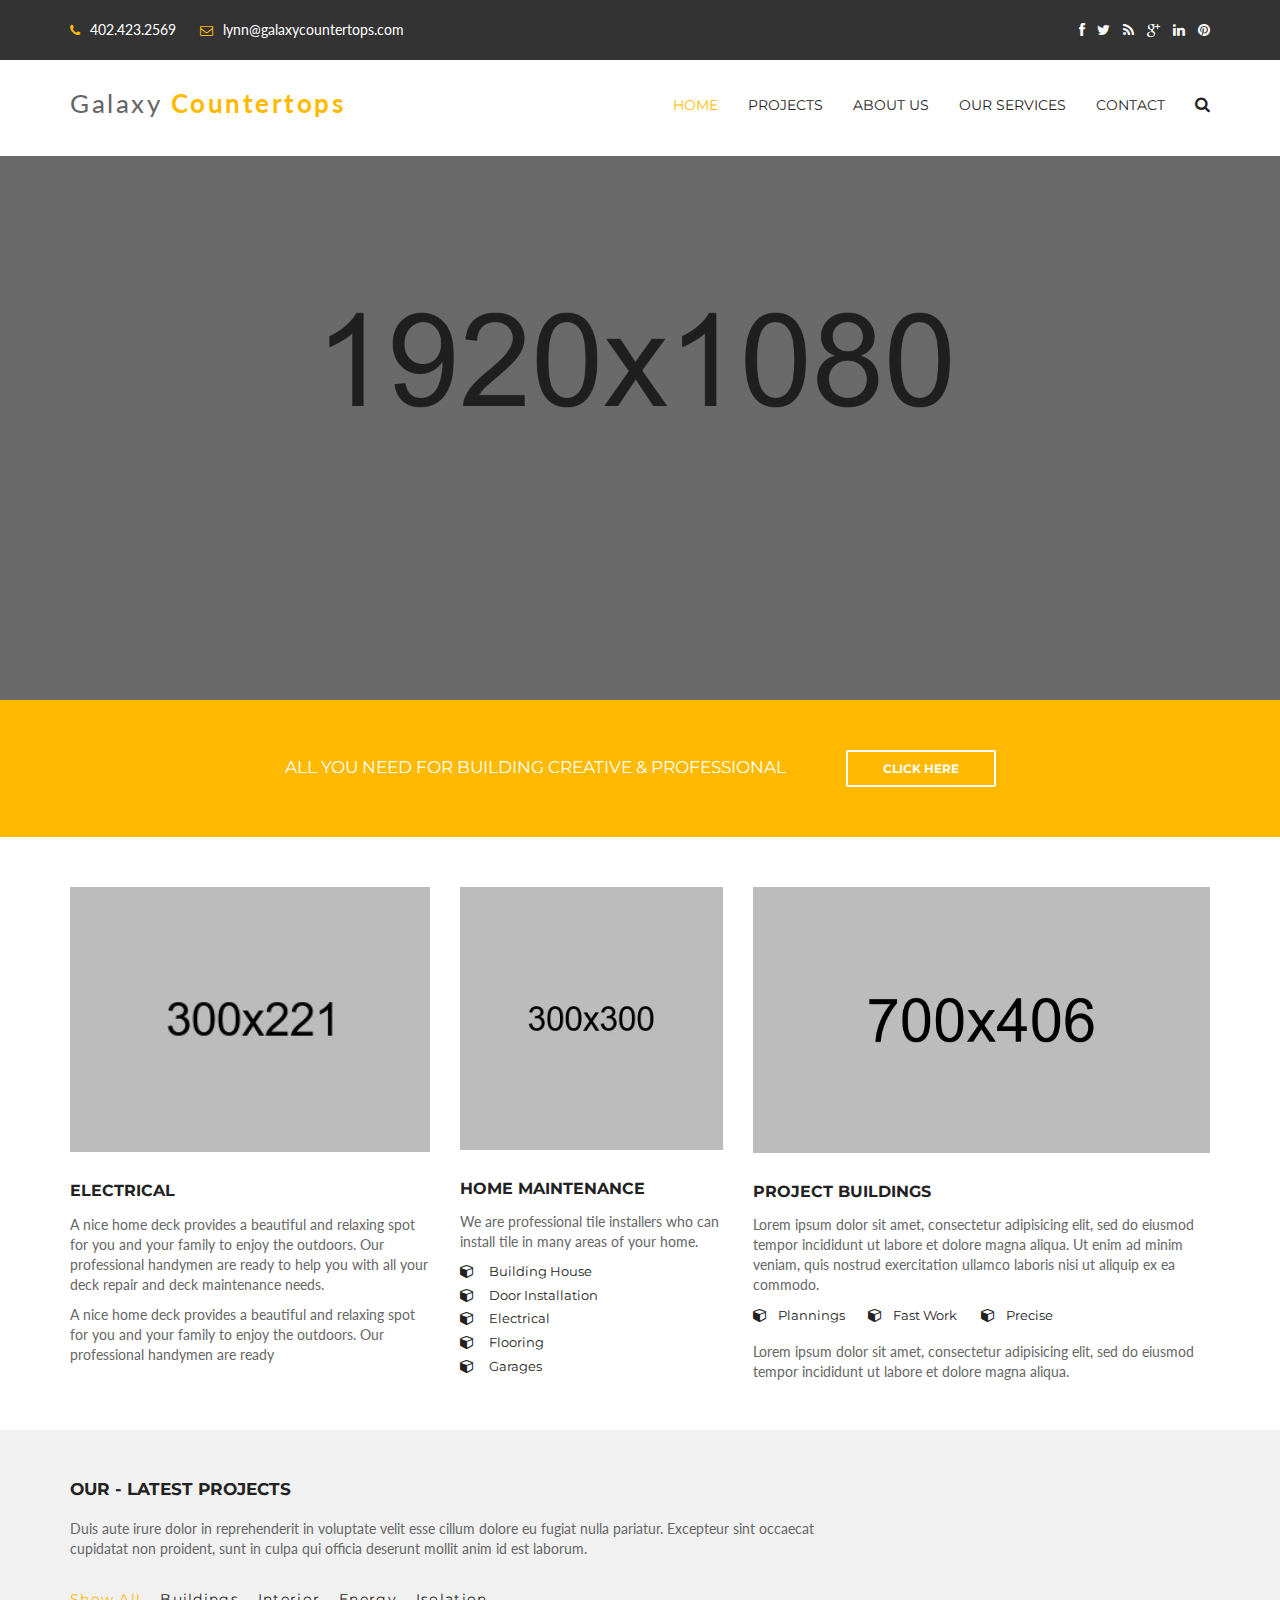
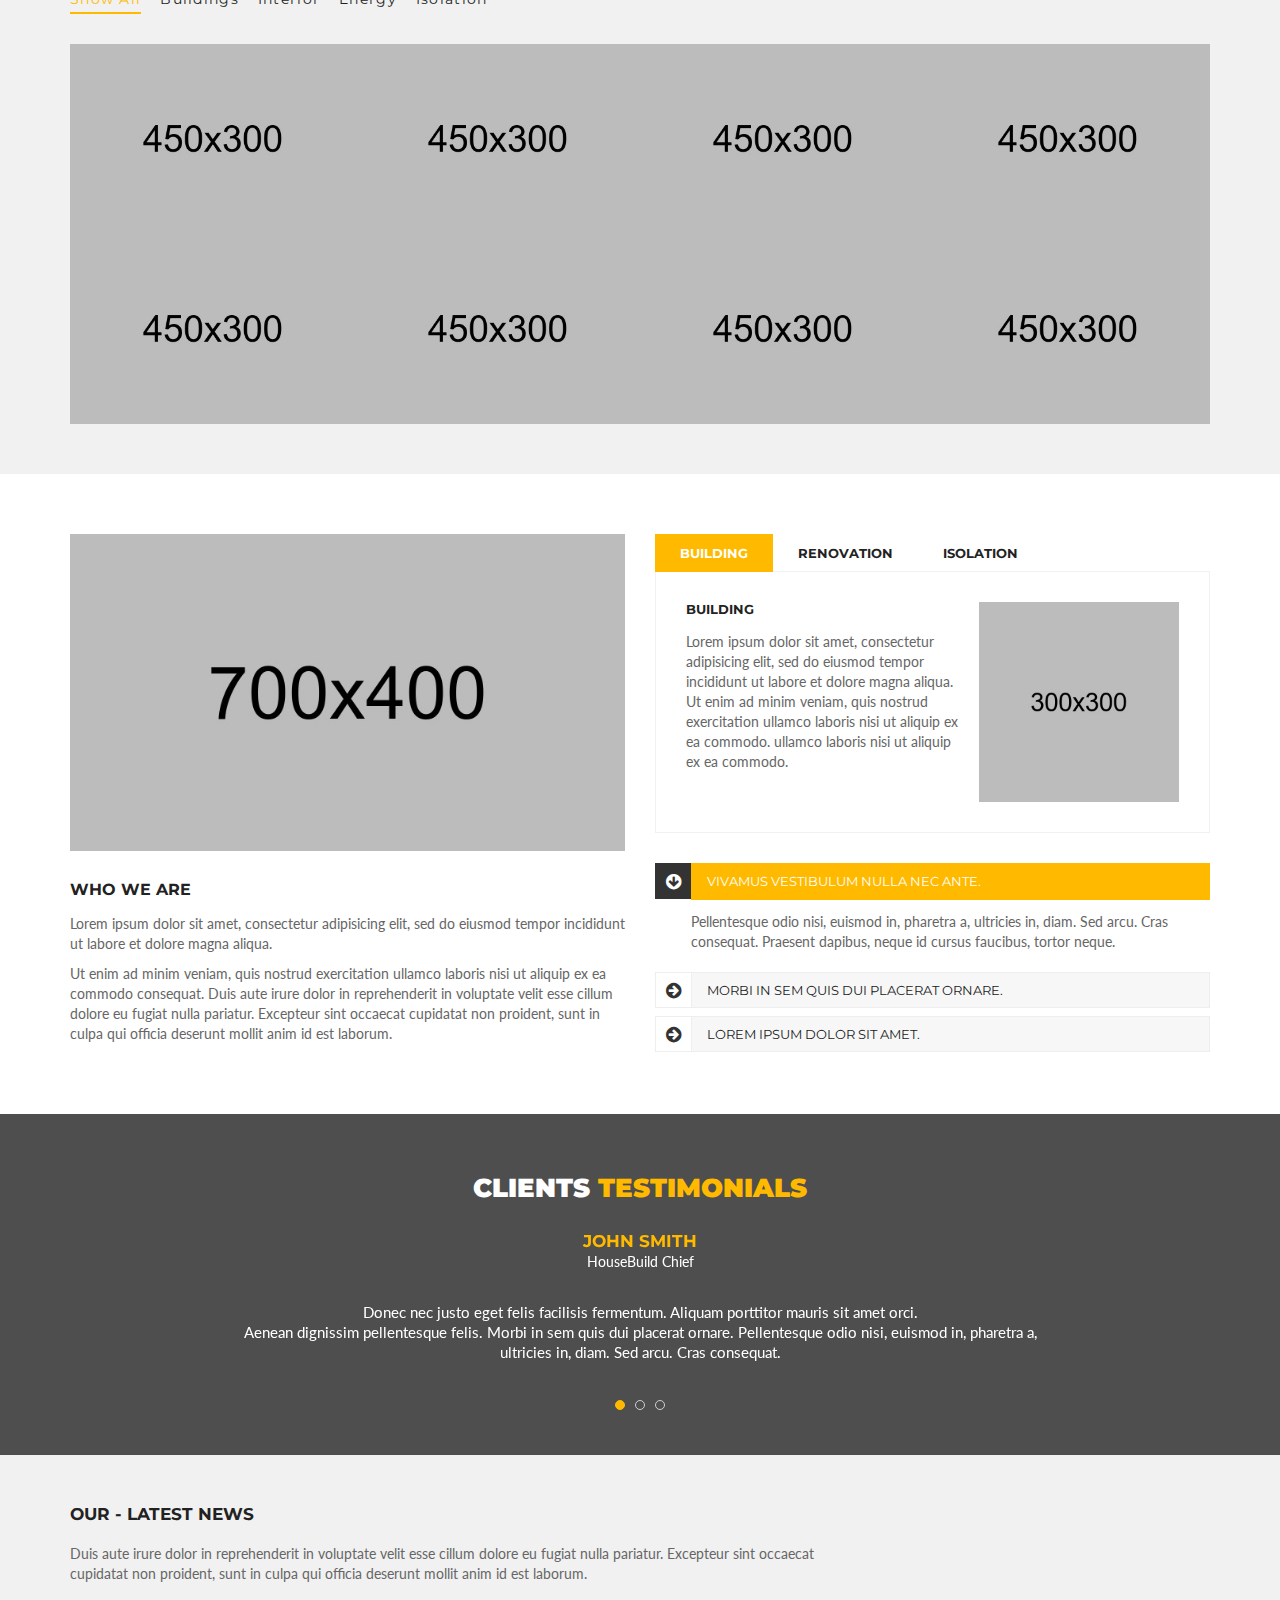
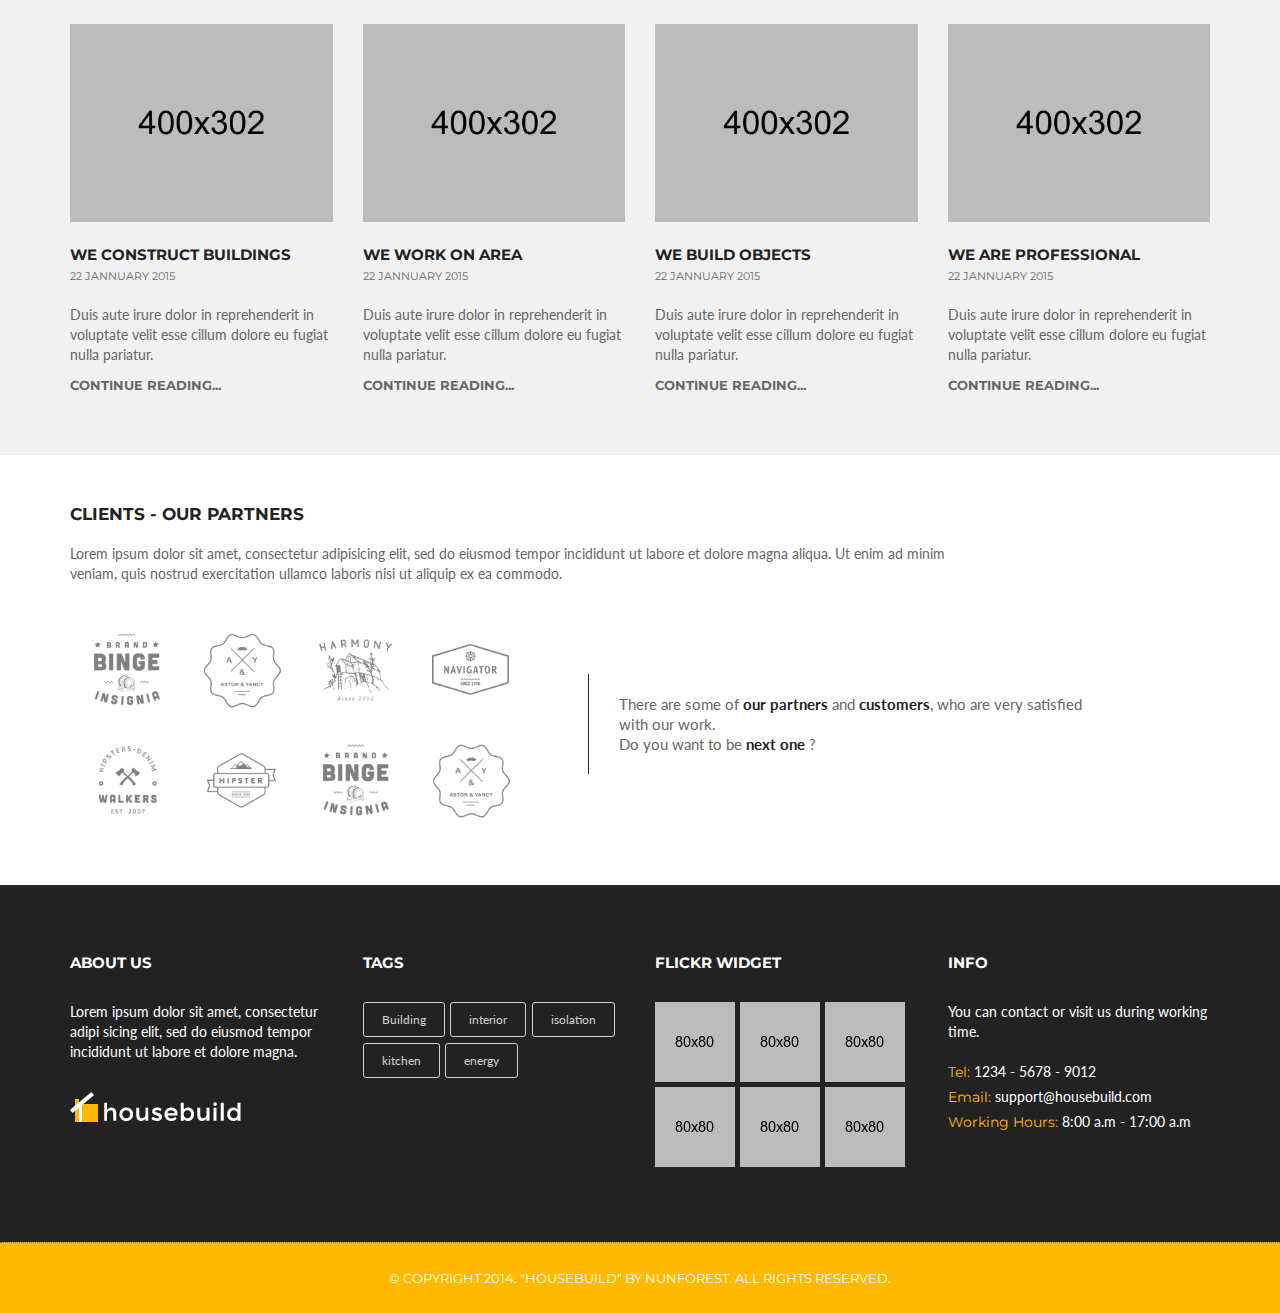
<file: index.html>
﻿<!doctype html>


<html lang="en" class="no-js">
<head>
    <title>Galaxy Countertops</title>

    <meta charset="utf-8">

    <meta http-equiv="X-UA-Compatible" content="IE=edge,chrome=1">
    <meta name="viewport" content="width=device-width, initial-scale=1, maximum-scale=1">

    <link href='http://fonts.googleapis.com/css?family=Montserrat:400,700' rel='stylesheet' type='text/css'>
    <link href='http://fonts.googleapis.com/css?family=Lato:300,400,700,900' rel='stylesheet' type='text/css'>
    <link href="//maxcdn.bootstrapcdn.com/font-awesome/4.2.0/css/font-awesome.min.css" rel="stylesheet">

    <link rel="stylesheet" type="text/css" href="css/bootstrap.min.css" media="screen">
    <link rel="stylesheet" type="text/css" href="css/jquery.bxslider.css" media="screen">
    <link rel="stylesheet" type="text/css" href="css/font-awesome.css" media="screen">
    <link rel="stylesheet" type="text/css" href="css/animate.css" media="screen">
    <!-- REVOLUTION BANNER CSS SETTINGS -->
    <link rel="stylesheet" type="text/css" href="css/settings.css" media="screen" />
    <link rel="stylesheet" type="text/css" href="css/style.css" media="screen">
    <link rel="stylesheet" type="text/css" href="css/galaxy.css" media="screen">

    <script type="text/javascript" src="js/jquery.min.js"></script>
    <script type="text/javascript" src="js/jquery.migrate.js"></script>
    <script type="text/javascript" src="js/jquery.bxslider.min.js"></script>
    <script type="text/javascript" src="js/bootstrap.min.js"></script>
    <script type="text/javascript" src="js/jquery.imagesloaded.min.js"></script>
    <script type="text/javascript" src="js/jquery.isotope.min.js"></script>
    <script type="text/javascript" src="js/retina-1.1.0.min.js"></script>
    <script type="text/javascript" src="js/plugins-scroll.js"></script>
    <!-- SLIDER REVOLUTION 4.x SCRIPTS  -->
    <script type="text/javascript" src="js/jquery.themepunch.tools.min.js"></script>
    <script type="text/javascript" src="js/jquery.themepunch.revolution.min.js"></script>
    <script type="text/javascript" src="js/script.js"></script>

</head>
<body>

    <!-- Container -->
    <div id="container">
        <!-- Header
            ================================================== -->
        <header class="clearfix">
            <nav class="navbar navbar-default navbar-fixed-top" role="navigation">
                <div class="top-line">
                    <div class="container">
                        <div class="row">
                            <div class="col-md-6">
                                <p>
                                    <span><i class="fa fa-phone"></i>402.423.2569</span>
                                    <span><i class="fa fa-envelope-o"></i>lynn@galaxycountertops.com</span>
                                </p>
                            </div>
                            <div class="col-md-6">
                                <ul class="social-icons">
                                    <li><a class="facebook" href="#"><i class="fa fa-facebook"></i></a></li>
                                    <li><a class="twitter" href="#"><i class="fa fa-twitter"></i></a></li>
                                    <li><a class="rss" href="#"><i class="fa fa-rss"></i></a></li>
                                    <li><a class="google" href="#"><i class="fa fa-google-plus"></i></a></li>
                                    <li><a class="linkedin" href="#"><i class="fa fa-linkedin"></i></a></li>
                                    <li><a class="pinterest" href="#"><i class="fa fa-pinterest"></i></a></li>
                                </ul>
                            </div>
                        </div>
                    </div>
                </div>
                <div class="container">
                    <!-- Brand and toggle get grouped for better mobile display -->
                    <div class="navbar-header">
                        <button type="button" class="navbar-toggle collapsed" data-toggle="collapse" data-target="#bs-example-navbar-collapse-1">
                            <span class="sr-only">Toggle navigation</span>
                            <span class="icon-bar"></span>
                            <span class="icon-bar"></span>
                            <span class="icon-bar"></span>
                        </button>
                        <a class="navbar-brand" href="index.html">
                            <!--<img src="images/logo-galaxy.png" alt="">-->
                            <p>Galaxy <span>Countertops</span></p>
                        </a>
                    </div>

                    <!-- Collect the nav links, forms, and other content for toggling -->
                    <div class="collapse navbar-collapse" id="bs-example-navbar-collapse-1">
                        <ul class="nav navbar-nav navbar-right">
                            <li class="drop">
                                <a class="active" href="index.html">Home</a>
                                <ul class="dropdown">
                                    <li><a href="index.html">Home Default</a></li>
                                    <li><a href="home2.html">Home 2</a></li>
                                    <li><a href="home-presentation.html">Home Presentation</a></li>
                                </ul>
                            </li>
                            <li class="drop">
                                <a href="projects.html">Projects</a>
                                <ul class="dropdown">
                                    <li><a href="projects-2col.html">Projects 2 Colums</a></li>
                                    <li><a href="projects-3col.html">Projects 3 Colums</a></li>
                                    <li><a href="projects.html">Projects 4 Colums</a></li>
                                    <li><a href="single-project.html">Single Project</a></li>
                                </ul>
                            </li>
                            <li class="drop">
                                <a href="about.html">About Us</a>
                                <ul class="dropdown">
                                    <li><a href="about.html">About us</a></li>
                                    <li><a href="free-quote.html">Make Reservation</a></li>
                                    <li><a href="tables.html">Table page</a></li>
                                    <li><a href="404-error.html">404 Error</a></li>
                                </ul>
                            </li>
                            <li class="drop">
                                <a href="services.html">Our Services</a>
                                <ul class="dropdown">
                                    <li><a href="construction.html">Construction</a></li>
                                    <li><a href="building.html">Building</a></li>
                                    <li><a href="isolation.html">Isolation</a></li>
                                    <li><a href="electricy.html">Electricy</a></li>
                                    <li><a href="painting.html">Painting</a></li>
                                    <li><a href="projecting.html">Projecting</a></li>
                                </ul>
                            </li>
                            <!--<li class="drop">
                                <a href="blog.html">Blog</a>
                                <ul class="dropdown">
                                    <li><a href="blog.html">Blog Default</a></li>
                                    <li><a href="blog-3col.html">Blog 3 Colums</a></li>
                                    <li><a href="blog-2col.html">Blog 2 Colums</a></li>
                                    <li><a href="single-post.html">Single Post</a></li>
                                </ul>
                            </li>-->
                            <li class="drop">
                                <a href="contact.html">Contact</a>
                                <ul class="dropdown">
                                    <li><a href="contact.html">Contact</a></li>
                                    <li><a href="contact2.html">Contact Page 2</a></li>
                                </ul>
                            </li>
                            <li class="search drop">
                                <a href="#" class="open-search"><i class="fa fa-search"></i></a>
                                <form class="form-search">
                                    <input type="search" placeholder="Search:" />
                                    <button type="submit">
                                        <i class="fa fa-search"></i>
                                    </button>
                                </form>
                            </li>
                        </ul>
                    </div><!-- /.navbar-collapse -->
                </div><!-- /.container -->
            </nav>
        </header>
        <!-- End Header -->
        <!-- home-section
            ================================================== -->
        <section id="home-section" class="slider1">

            <!--
            #################################
                - THEMEPUNCH BANNER -
            #################################
            -->
            <div class="tp-banner-container">
                <div class="tp-banner">
                    <ul>
                        <!-- SLIDE  -->
                        <li data-transition="fade" data-slotamount="7" data-masterspeed="500" data-saveperformance="on" data-title="Intro Slide">
                            <!-- MAIN IMAGE -->
                            <img src="upload/slide/1.jpg" alt="slidebg1" data-lazyload="upload/slide/1.jpg" data-bgposition="center top" data-bgfit="cover" data-bgrepeat="no-repeat">
                            <!-- LAYERS -->
                            <!-- LAYER NR. 1 -->
                            <div class="tp-caption finewide_medium_white lfl tp-resizeme rs-parallaxlevel-0"
                                 data-x="0"
                                 data-y="280"
                                 data-customin="x:0;y:0;z:0;rotationX:0;rotationY:0;rotationZ:0;scaleX:0;scaleY:0;skewX:0;skewY:0;opacity:0;transformPerspective:600;transformOrigin:50% 50%;"
                                 data-speed="500"
                                 data-start="1200"
                                 data-easing="Power3.easeInOut"
                                 data-splitin="none"
                                 data-splitout="none"
                                 data-elementdelay="0.1"
                                 data-endelementdelay="0.1"
                                 style="z-index: 8; max-width: auto; max-height: auto; white-space: nowrap;">
                                WE MAKE BEAUTIFUL <br><span>Countertops</span> <br>
                            </div>

                            <!-- LAYER NR. 2 -->
                            <div class="tp-caption small_text customin tp-resizeme rs-parallaxlevel-0"
                                 data-x="0"
                                 data-y="400"
                                 data-customin="x:0;y:0;z:0;rotationX:0;rotationY:0;rotationZ:0;scaleX:0;scaleY:0;skewX:0;skewY:0;opacity:0;transformPerspective:600;transformOrigin:50% 50%;"
                                 data-speed="500"
                                 data-start="1800"
                                 data-easing="Power3.easeInOut"
                                 data-splitin="none"
                                 data-splitout="none"
                                 data-elementdelay="0.05"
                                 data-endelementdelay="0.1"
                                 style="z-index: 7; max-width: auto; max-height: auto; white-space: nowrap;">
                                Lorem ipsum dolor sit amet, consectetur <br> adipisicing elit, sed do eiusmod tempor incididunt ut<br> labore et dolore magna aliqua. Ut enim ad minim veniam.
                            </div>

                            <!-- LAYER NR. 3 -->
                            <div class="tp-caption lfl tp-resizeme rs-parallaxlevel-0"
                                 data-x="0"
                                 data-y="510"
                                 data-customin="x:0;y:0;z:0;rotationX:0;rotationY:0;rotationZ:0;scaleX:0;scaleY:0;skewX:0;skewY:0;opacity:0;transformPerspective:600;transformOrigin:50% 50%;"
                                 data-speed="500"
                                 data-start="2400"
                                 data-easing="Power3.easeInOut"
                                 data-splitin="none"
                                 data-splitout="none"
                                 data-elementdelay="0.1"
                                 data-endelementdelay="0.1"
                                 data-linktoslide="next"
                                 style="z-index: 10; max-width: auto; max-height: auto; white-space: nowrap;">
                                <a href='#' class='trans-btn'>load more</a>
                            </div>

                            <!-- LAYER NR. 4 -->
                            <div class="tp-caption lfr tp-resizeme rs-parallaxlevel-0"
                                 data-x="200"
                                 data-y="510"
                                 data-customin="x:0;y:0;z:0;rotationX:0;rotationY:0;rotationZ:0;scaleX:0;scaleY:0;skewX:0;skewY:0;opacity:0;transformPerspective:600;transformOrigin:50% 50%;"
                                 data-speed="500"
                                 data-start="2500"
                                 data-easing="Power3.easeInOut"
                                 data-splitin="none"
                                 data-splitout="none"
                                 data-elementdelay="0.1"
                                 data-endelementdelay="0.1"
                                 data-linktoslide="next"
                                 style="z-index: 11; max-width: auto; max-height: auto; white-space: nowrap;">
                                <a href='#' class='trans-btn2'>Portfolio</a>
                            </div>

                        </li>

                        <!-- SLIDE  -->
                        <li data-transition="fade" data-slotamount="7" data-masterspeed="2000" data-saveperformance="on" data-title="Ken Burns Slide">
                            <!-- MAIN IMAGE -->
                            <img src="images/dummy.png" alt="2" data-lazyload="upload/slide/2.jpg" data-bgposition="right top" data-kenburns="on" data-duration="12000" data-ease="Power0.easeInOut" data-bgfit="115" data-bgfitend="100" data-bgpositionend="center bottom">
                            <!-- LAYERS -->
                            <!-- LAYER NR. 1 -->
                            <div class="tp-caption small_text customin tp-resizeme rs-parallaxlevel-0"
                                 data-x="470"
                                 data-y="310"
                                 data-customin="x:0;y:0;z:0;rotationX:0;rotationY:0;rotationZ:0;scaleX:0;scaleY:0;skewX:0;skewY:0;opacity:0;transformPerspective:600;transformOrigin:50% 50%;"
                                 data-speed="500"
                                 data-start="1200"
                                 data-easing="Power3.easeInOut"
                                 data-splitin="none"
                                 data-splitout="none"
                                 data-elementdelay="0.05"
                                 data-endelementdelay="0.1"
                                 style="z-index: 9; max-width: auto; max-height: auto; white-space: nowrap;">
                                We are experience company
                            </div>

                            <!-- LAYER NR. 2 -->
                            <div class="tp-caption finewide_medium_white lfl tp-resizeme rs-parallaxlevel-0"
                                 data-x="160"
                                 data-y="358"
                                 data-speed="500"
                                 data-start="1800"
                                 data-easing="Power3.easeInOut"
                                 data-splitin="none"
                                 data-splitout="none"
                                 data-elementdelay="0.05"
                                 data-endelementdelay="0.05"
                                 style="z-index: 7; max-width: auto; max-height: auto; white-space: nowrap;">
                                All You Need for building
                            </div>

                            <!-- LAYER NR. 3 -->
                            <div class="tp-caption finewide_medium_white lfr tp-resizeme rs-parallaxlevel-0"
                                 data-x="185"
                                 data-y="412"
                                 data-speed="500"
                                 data-start="1800"
                                 data-easing="Power3.easeInOut"
                                 data-splitin="none"
                                 data-splitout="none"
                                 data-elementdelay="0.1"
                                 data-endelementdelay="0.1"
                                 style="z-index: 7; max-width: auto; max-height: auto; white-space: nowrap;">
                                <span>Creative &amp; Professional </span>
                            </div>

                            <!-- LAYER NR. 4 -->
                            <div class="tp-caption lfb tp-resizeme rs-parallaxlevel-0"
                                 data-x="470"
                                 data-y="505"
                                 data-customin="x:0;y:0;z:0;rotationX:0;rotationY:0;rotationZ:0;scaleX:0;scaleY:0;skewX:0;skewY:0;opacity:0;transformPerspective:600;transformOrigin:50% 50%;"
                                 data-speed="500"
                                 data-start="2400"
                                 data-easing="Power3.easeInOut"
                                 data-splitin="none"
                                 data-splitout="none"
                                 data-elementdelay="0.1"
                                 data-endelementdelay="0.1"
                                 data-linktoslide="next"
                                 style="z-index: 12; max-width: auto; max-height: auto; white-space: nowrap;">
                                <a href='#' class='trans-btn'>View Projects</a>
                            </div>
                        </li>
                        <!-- SLIDE  -->
                        <li data-transition="fade" data-slotamount="7" data-masterspeed="1000" data-saveperformance="on" data-title="Parallax 3D">
                            <!-- MAIN IMAGE -->
                            <img src="upload/slide/3.jpg" alt="3dbg" data-lazyload="upload/slide/3.jpg" data-bgposition="center top" data-bgfit="cover" data-bgrepeat="no-repeat">
                            <!-- LAYERS -->
                            <!-- LAYER NR. 1 -->
                            <div class="tp-caption finewide_medium_white lfl tp-resizeme rs-parallaxlevel-0"
                                 data-x="0"
                                 data-y="280"
                                 data-customin="x:0;y:0;z:0;rotationX:0;rotationY:0;rotationZ:0;scaleX:0;scaleY:0;skewX:0;skewY:0;opacity:0;transformPerspective:600;transformOrigin:50% 50%;"
                                 data-speed="500"
                                 data-start="1200"
                                 data-easing="Power3.easeInOut"
                                 data-splitin="none"
                                 data-splitout="none"
                                 data-elementdelay="0.1"
                                 data-endelementdelay="0.1"
                                 style="z-index: 8; max-width: auto; max-height: auto; white-space: nowrap;">
                                <span>Great</span> Buildings<br>
                            </div>

                            <!-- LAYER NR. 2 -->
                            <div class="tp-caption small_text customin tp-resizeme rs-parallaxlevel-0 backgroun-col"
                                 data-x="0"
                                 data-y="350"
                                 data-customin="x:0;y:0;z:0;rotationX:0;rotationY:0;rotationZ:0;scaleX:0;scaleY:0;skewX:0;skewY:0;opacity:0;transformPerspective:600;transformOrigin:50% 50%;"
                                 data-speed="500"
                                 data-start="1800"
                                 data-easing="Power3.easeInOut"
                                 data-splitin="none"
                                 data-splitout="none"
                                 data-elementdelay="0.05"
                                 data-endelementdelay="0.1"
                                 style="z-index: 7; max-width: auto; max-height: auto; white-space: nowrap;">
                                Lorem ipsum dolor sit amet, consectetur adipisicing elit, sed do eiusmod tempor <br>incididunt ut labore et dolore magna aliqua. Ut enim ad minim veniam, quis <br>
                                nostrud exercitation ullamco laboris nisi ut aliquip commodo.
                            </div>

                            <!-- LAYER NR. 3 -->
                            <div class="tp-caption lfl tp-resizeme rs-parallaxlevel-0"
                                 data-x="0"
                                 data-y="490"
                                 data-customin="x:0;y:0;z:0;rotationX:0;rotationY:0;rotationZ:0;scaleX:0;scaleY:0;skewX:0;skewY:0;opacity:0;transformPerspective:600;transformOrigin:50% 50%;"
                                 data-speed="500"
                                 data-start="2400"
                                 data-easing="Power3.easeInOut"
                                 data-splitin="none"
                                 data-splitout="none"
                                 data-elementdelay="0.1"
                                 data-endelementdelay="0.1"
                                 data-linktoslide="next"
                                 style="z-index: 10; max-width: auto; max-height: auto; white-space: nowrap;">
                                <a href='#' class='trans-btn'>load more</a>
                            </div>

                            <!-- LAYER NR. 4 -->
                            <div class="tp-caption lfr tp-resizeme rs-parallaxlevel-0"
                                 data-x="200"
                                 data-y="490"
                                 data-customin="x:0;y:0;z:0;rotationX:0;rotationY:0;rotationZ:0;scaleX:0;scaleY:0;skewX:0;skewY:0;opacity:0;transformPerspective:600;transformOrigin:50% 50%;"
                                 data-speed="500"
                                 data-start="2500"
                                 data-easing="Power3.easeInOut"
                                 data-splitin="none"
                                 data-splitout="none"
                                 data-elementdelay="0.1"
                                 data-endelementdelay="0.1"
                                 data-linktoslide="next"
                                 style="z-index: 11; max-width: auto; max-height: auto; white-space: nowrap;">
                                <a href='#' class='trans-btn2'>Projects</a>
                            </div>
                        </li>
                    </ul>
                    <div class="tp-bannertimer"></div>
                </div>
            </div>
        </section>
        <!-- End home section -->
        <!-- banner-section
            ================================================== -->
        <section class="banner-section">
            <div class="container">
                <h2>All You Need for building Creative &amp; Professional<a href="projects.html" class="button-one">click here</a></h2>
            </div>
        </section>
        <!-- End banner section -->
        <!-- services-offer
            ================================================== -->
        <section class="services-offer-section">
            <div class="container">
                <div class="row">
                    <div class="col-md-4">
                        <div class="offer-post">
                            <a href="services.html"><img src="upload/others/7.jpg" alt=""></a>
                            <h2><a href="services.html">Electrical</a></h2>
                            <p>A nice home deck provides a beautiful and relaxing spot for you and your family to enjoy the outdoors. Our professional handymen are ready to help you with all your deck repair and deck maintenance needs.</p>
                            <p>A nice home deck provides a beautiful and relaxing spot for you and your family to enjoy the outdoors. Our professional handymen are ready</p>
                        </div>
                    </div>
                    <div class="col-md-3">
                        <div class="offer-post">
                            <a href="services.html"><img src="upload/others/1.jpg" alt=""></a>
                            <h2><a href="services.html">Home Maintenance</a></h2>
                            <p>We are professional tile installers who can install tile in many areas of your home.</p>
                            <ul class="offer-list">
                                <li><i class="fa fa-cube"></i> Building House</li>
                                <li><i class="fa fa-cube"></i> Door Installation</li>
                                <li><i class="fa fa-cube"></i> Electrical</li>
                                <li><i class="fa fa-cube"></i> Flooring</li>
                                <li><i class="fa fa-cube"></i> Garages</li>
                            </ul>
                        </div>
                    </div>
                    <div class="col-md-5">
                        <div class="offer-post">
                            <a href="services.html"><img src="upload/others/3.jpg" alt=""></a>
                            <h2><a href="services.html">Project Buildings</a></h2>
                            <p>Lorem ipsum dolor sit amet, consectetur adipisicing elit, sed do eiusmod tempor incididunt ut labore et dolore magna aliqua. Ut enim ad minim veniam, quis nostrud exercitation ullamco laboris nisi ut aliquip ex ea commodo.</p>
                            <ul class="offer-list second">
                                <li><i class="fa fa-cube"></i> Plannings</li>
                                <li><i class="fa fa-cube"></i> Fast Work</li>
                                <li><i class="fa fa-cube"></i> Precise</li>
                            </ul>
                            <p>Lorem ipsum dolor sit amet, consectetur adipisicing elit, sed do eiusmod tempor incididunt ut labore et dolore magna aliqua.</p>
                        </div>
                    </div>
                </div>
            </div>
        </section>
        <!-- End services-offer section -->
        <!-- projects
            ================================================== -->
        <section class="projects-section">
            <div class="container">
                <div class="project-title">
                    <h2>Our - Latest Projects</h2>
                    <p>
                        Duis aute irure dolor in reprehenderit in voluptate velit esse
                        cillum dolore eu fugiat nulla pariatur. Excepteur sint occaecat cupidatat non
                        proident, sunt in culpa qui officia deserunt mollit anim id est laborum.
                    </p>
                </div>
                <ul class="filter">
                    <li><a class="active" href="#" data-filter="*">Show All</a></li>
                    <li><a href="#" data-filter=".buildings">Buildings</a></li>
                    <li><a href="#" data-filter=".interior">Interior</a></li>
                    <li><a href="#" data-filter=".energy">Energy</a></li>
                    <li><a href="#" data-filter=".isolation">Isolation</a></li>
                </ul>
                <div class="project-box iso-call">
                    <div class="project-post buildings isolation">
                        <img src="upload/projects/1.jpg" alt="">
                        <div class="hover-box">
                            <h2><a href="single-project.html">Elegant Building</a></h2>
                            <span>bulding, house</span>
                        </div>
                    </div>
                    <div class="project-post interior">
                        <img src="upload/projects/2.jpg" alt="">
                        <div class="hover-box">
                            <h2><a href="single-project.html">Beatiful House</a></h2>
                            <span>bulding, house</span>
                        </div>
                    </div>
                    <div class="project-post buildings isolation">
                        <img src="upload/projects/3.jpg" alt="">
                        <div class="hover-box">
                            <h2><a href="single-project.html">Classic House</a></h2>
                            <span>bulding, house</span>
                        </div>
                    </div>
                    <div class="project-post buildings">
                        <img src="upload/projects/4.jpg" alt="">
                        <div class="hover-box">
                            <h2><a href="single-project.html">Modern and trending house</a></h2>
                            <span>bulding, house</span>
                        </div>
                    </div>
                    <div class="project-post interior isolation">
                        <img src="upload/projects/5.jpg" alt="">
                        <div class="hover-box">
                            <h2><a href="single-project.html">Afarist Building</a></h2>
                            <span>bulding, house</span>
                        </div>
                    </div>
                    <div class="project-post energy">
                        <img src="upload/projects/6.jpg" alt="">
                        <div class="hover-box">
                            <h2><a href="single-project.html">traditional Building</a></h2>
                            <span>bulding, house</span>
                        </div>
                    </div>
                    <div class="project-post buildings">
                        <img src="upload/projects/7.jpg" alt="">
                        <div class="hover-box">
                            <h2><a href="single-project.html">Small house</a></h2>
                            <span>bulding, house</span>
                        </div>
                    </div>
                    <div class="project-post isolation">
                        <img src="upload/projects/8.jpg" alt="">
                        <div class="hover-box">
                            <h2><a href="single-project.html">Large town Buildings</a></h2>
                            <span>bulding, house</span>
                        </div>
                    </div>
                </div>
            </div>
        </section>
        <!-- End projects -->
        <!-- about section
            ================================================== -->
        <section class="about-section">
            <div class="container">
                <div class="row">
                    <div class="col-md-6">
                        <img src="upload/others/4.jpg" alt="">
                        <h2>Who we are</h2>
                        <p>
                            Lorem ipsum dolor sit amet, consectetur adipisicing elit, sed do eiusmod
                            tempor incididunt ut labore et dolore magna aliqua.
                        </p>
                        <p>
                            Ut enim ad minim veniam,	quis nostrud exercitation ullamco laboris nisi ut aliquip ex ea commodo
                            consequat. Duis aute irure dolor in reprehenderit in voluptate velit esse
                            cillum dolore eu fugiat nulla pariatur. Excepteur sint occaecat cupidatat non
                            proident, sunt in culpa qui officia deserunt mollit anim id est laborum.
                        </p>
                    </div>
                    <div class="col-md-6">

                        <!-- Nav tabs -->
                        <div class="tab-posts-box">
                            <ul class="nav nav-tabs" id="myTab">
                                <li class="active">
                                    <a href="#option1" data-toggle="tab">Building</a>
                                </li>
                                <li>
                                    <a href="#option2" data-toggle="tab">Renovation</a>
                                </li>
                                <li>
                                    <a href="#option3" data-toggle="tab">Isolation</a>
                                </li>
                            </ul>

                            <div class="tab-content">
                                <div class="tab-pane active" id="option1">
                                    <img src="upload/others/6.jpg" alt="">
                                    <h3>Building</h3>
                                    <p>
                                        Lorem ipsum dolor sit amet, consectetur adipisicing elit, sed do eiusmod
                                        tempor incididunt ut labore et dolore magna aliqua. Ut enim ad minim veniam,
                                        quis nostrud exercitation ullamco laboris nisi ut aliquip ex ea commodo. ullamco laboris nisi ut aliquip ex ea commodo.
                                    </p>
                                </div>
                                <div class="tab-pane" id="option2">
                                    <img src="upload/others/5.jpg" alt="">
                                    <h3>Renovation</h3>
                                    <p>
                                        Lorem ipsum dolor sit amet, consectetur adipisicing elit, sed do eiusmod
                                        tempor incididunt ut labore et dolore magna aliqua. Ut enim ad minim veniam,
                                        quis nostrud exercitation ullamco laboris nisi ut aliquip ex ea commodo. ullamco laboris nisi ut aliquip ex ea commodo.
                                    </p>
                                </div>
                                <div class="tab-pane" id="option3">
                                    <img src="upload/others/2.jpg" alt="">
                                    <h3>Isolation</h3>
                                    <p>
                                        Lorem ipsum dolor sit amet, consectetur adipisicing elit, sed do eiusmod
                                        tempor incididunt ut labore et dolore magna aliqua. Ut enim ad minim veniam,
                                        quis nostrud exercitation ullamco laboris nisi ut aliquip ex ea commodo ullamco laboris nisi ut aliquip ex ea commodo.
                                    </p>

                                </div>
                            </div>
                        </div>

                        <div class="accordion-box">
                            <div class="accord-elem active">
                                <div class="accord-title">
                                    <a class="accord-link" href="#"></a>
                                    <h2>Vivamus vestibulum nulla nec ante.</h2>
                                </div>
                                <div class="accord-content">
                                    <p>Pellentesque odio nisi, euismod in, pharetra a, ultricies in, diam. Sed arcu. Cras consequat. Praesent dapibus, neque id cursus faucibus, tortor neque.</p>
                                </div>
                            </div>

                            <div class="accord-elem">
                                <div class="accord-title">
                                    <a class="accord-link" href="#"></a>
                                    <h2>Morbi in sem quis dui placerat ornare. </h2>
                                </div>
                                <div class="accord-content">
                                    <p>Pellentesque odio nisi, euismod in, pharetra a, ultricies in, diam. Sed arcu. Cras consequat. Praesent dapibus, neque id cursus faucibus, tortor neque.</p>
                                </div>
                            </div>

                            <div class="accord-elem">
                                <div class="accord-title">
                                    <a class="accord-link" href="#"></a>
                                    <h2>Lorem ipsum dolor sit amet. </h2>
                                </div>
                                <div class="accord-content">
                                    <p>Pellentesque odio nisi, euismod in, pharetra a, ultricies in, diam. Sed arcu. Cras consequat. Praesent dapibus, neque id cursus faucibus, tortor neque.</p>
                                </div>
                            </div>
                        </div>


                    </div>
                </div>
            </div>
        </section>
        <!-- End about section -->
        <!-- testimonial-section
            ================================================== -->
        <section class="testimonial-section">
            <div class="container">

                <div class="title-section">
                    <h1>Clients <span>Testimonials</span></h1>
                </div>

                <div class="testimonial-box">
                    <ul class="bxslider">
                        <li>
                            <h2>John Smith</h2>
                            <span>HouseBuild Chief</span>
                            <p>Donec nec justo eget felis facilisis fermentum. Aliquam porttitor mauris sit amet orci. <br> Aenean dignissim pellentesque felis. Morbi in sem quis dui placerat ornare. Pellentesque odio nisi, euismod in, pharetra a,<br> ultricies in, diam. Sed arcu. Cras consequat.</p>
                        </li>
                        <li>
                            <h2>Besim Dauti</h2>
                            <span>Project Menager</span>
                            <p>Donec nec justo eget felis facilisis fermentum. Aliquam porttitor mauris sit amet orci. <br> Aenean dignissim pellentesque felis. Morbi in sem quis dui placerat ornare. Pellentesque odio nisi, euismod in, pharetra a,<br> ultricies in, diam. Sed arcu. Cras consequat.</p>
                        </li>
                        <li>
                            <h2>Quan Ngyen</h2>
                            <span>Electricity Engineer</span>
                            <p>Donec nec justo eget felis facilisis fermentum. Aliquam porttitor mauris sit amet orci. <br> Aenean dignissim pellentesque felis. Morbi in sem quis dui placerat ornare. Pellentesque odio nisi, euismod in, pharetra a,<br> ultricies in, diam. Sed arcu. Cras consequat.</p>
                        </li>
                    </ul>
                </div>

            </div>
        </section>
        <!-- End testimonial section -->
        <!-- news-section
            ================================================== -->
        <section class="news-section">
            <div class="container">
                <div class="news-title">
                    <h2>Our - Latest News</h2>
                    <p>
                        Duis aute irure dolor in reprehenderit in voluptate velit esse
                        cillum dolore eu fugiat nulla pariatur. Excepteur sint occaecat cupidatat non
                        proident, sunt in culpa qui officia deserunt mollit anim id est laborum.
                    </p>
                </div>
                <div class="news-box">
                    <div class="row">
                        <div class="col-md-3 col-sm-6">
                            <div class="news-post">
                                <img src="upload/others/ser1.jpg" alt="">
                                <h2><a href="single-post.html">We construct buildings</a></h2>
                                <span>22 Jannuary 2015</span>
                                <p>
                                    Duis aute irure dolor in reprehenderit in voluptate velit esse
                                    cillum dolore eu fugiat nulla pariatur.
                                </p>
                                <a href="single-post.html">Continue Reading...</a>
                            </div>
                        </div>
                        <div class="col-md-3 col-sm-6">
                            <div class="news-post">
                                <img src="upload/others/ser2.jpg" alt="">
                                <h2><a href="single-post.html">We work on area</a></h2>
                                <span>22 Jannuary 2015</span>
                                <p>
                                    Duis aute irure dolor in reprehenderit in voluptate velit esse
                                    cillum dolore eu fugiat nulla pariatur.
                                </p>
                                <a href="single-post.html">Continue Reading...</a>
                            </div>
                        </div>
                        <div class="col-md-3 col-sm-6">
                            <div class="news-post">
                                <img src="upload/others/ser3.jpg" alt="">
                                <h2><a href="single-post.html">We build objects</a></h2>
                                <span>22 Jannuary 2015</span>
                                <p>
                                    Duis aute irure dolor in reprehenderit in voluptate velit esse
                                    cillum dolore eu fugiat nulla pariatur.
                                </p>
                                <a href="single-post.html">Continue Reading...</a>
                            </div>
                        </div>
                        <div class="col-md-3 col-sm-6">
                            <div class="news-post">
                                <img src="upload/others/ser4.jpg" alt="">
                                <h2><a href="single-post.html">We are professional</a></h2>
                                <span>22 Jannuary 2015</span>
                                <p>
                                    Duis aute irure dolor in reprehenderit in voluptate velit esse
                                    cillum dolore eu fugiat nulla pariatur.
                                </p>
                                <a href="single-post.html">Continue Reading...</a>
                            </div>
                        </div>
                    </div>
                </div>

            </div>
        </section>
        <!-- End news section -->
        <!-- clients-section
            ================================================== -->
        <section class="clients-section">
            <div class="container">
                <div class="clients-title">
                    <h2>Clients - Our Partners</h2>
                    <p>
                        Lorem ipsum dolor sit amet, consectetur adipisicing elit, sed do eiusmod
                        tempor incididunt ut labore et dolore magna aliqua. Ut enim ad minim veniam,
                        quis nostrud exercitation ullamco laboris nisi ut aliquip ex ea commodo.
                    </p>
                </div>
                <div class="row">
                    <div class="col-md-5">
                        <ul class="client-list">
                            <li>
                                <a href="#"><img src="images/clients/client1.png" alt=""></a>
                            </li>
                            <li>
                                <a href="#"><img src="images/clients/client2.png" alt=""></a>
                            </li>
                            <li>
                                <a href="#"><img src="images/clients/client3.png" alt=""></a>
                            </li>
                            <li>
                                <a href="#"><img src="images/clients/client4.png" alt=""></a>
                            </li>
                            <li>
                                <a href="#"><img src="images/clients/client5.png" alt=""></a>
                            </li>
                            <li>
                                <a href="#"><img src="images/clients/client6.png" alt=""></a>
                            </li>
                            <li>
                                <a href="#"><img src="images/clients/client1.png" alt=""></a>
                            </li>
                            <li>
                                <a href="#"><img src="images/clients/client2.png" alt=""></a>
                            </li>
                        </ul>
                    </div>
                    <div class="col-md-6">
                        <blockquote>
                            <p>There are some of <span>our partners</span> and <span>customers</span>, who are very satisfied with our work. <br>Do you want to be <span>next one</span> ?</p>
                        </blockquote>
                    </div>
                </div>

            </div>
        </section>
        <!-- End clients section -->
        <!-- footer
            ================================================== -->
        <footer>
            <div class="up-footer">
                <div class="container">
                    <div class="row">
                        <div class="col-md-3">
                            <div class="footer-widget">
                                <h2>About Us</h2>
                                <p>
                                    Lorem ipsum dolor sit amet, consectetur adipi sicing elit, sed do eiusmod
                                    tempor incididunt ut labore et dolore magna.
                                </p>
                                <img src="images/footer-logo.png" alt="">
                            </div>
                        </div>
                        <div class="col-md-3">
                            <div class="footer-widget">
                                <h2>Tags</h2>
                                <ul class="tag-list">
                                    <li><a href="#">Building</a></li>
                                    <li><a href="#">interior</a></li>
                                    <li><a href="#">isolation</a></li>
                                    <li><a href="#">kitchen</a></li>
                                    <li><a href="#">energy</a></li>
                                </ul>
                            </div>
                        </div>
                        <div class="col-md-3">
                            <div class="footer-widget">
                                <h2>Flickr widget</h2>
                                <ul class="flickr">
                                    <li><a href="#"><img src="upload/flickr/1.jpg" alt=""></a></li>
                                    <li><a href="#"><img src="upload/flickr/4.jpg" alt=""></a></li>
                                    <li><a href="#"><img src="upload/flickr/5.jpg" alt=""></a></li>
                                    <li><a href="#"><img src="upload/flickr/6.jpg" alt=""></a></li>
                                    <li><a href="#"><img src="upload/flickr/7.jpg" alt=""></a></li>
                                    <li><a href="#"><img src="upload/flickr/8.jpg" alt=""></a></li>
                                </ul>
                            </div>
                        </div>
                        <div class="col-md-3">
                            <div class="footer-widget info-widget">
                                <h2>Info</h2>
                                <p class="first-par">You can contact or visit us during working time.</p>
                                <p><span>Tel: </span> 1234 - 5678 - 9012</p>
                                <p><span>Email: </span> support@housebuild.com</p>
                                <p><span>Working Hours: </span> 8:00 a.m - 17:00 a.m</p>
                            </div>
                        </div>
                    </div>
                </div>
            </div>
            <p class="copyright">
                &copy; Copyright 2014. "Housebuild" by Nunforest. All rights reserved.
            </p>
        </footer>
        <!-- End footer -->

    </div>
    <!-- End Container -->
    <!-- Revolution slider -->
    <script type="text/javascript">

        jQuery(document).ready(function () {

            jQuery('.tp-banner').show().revolution(
			{
			    dottedOverlay: "none",
			    delay: 10000,
			    startwidth: 1140,
			    startheight: 700,
			    hideThumbs: 200,

			    thumbWidth: 100,
			    thumbHeight: 50,
			    thumbAmount: 5,

			    navigationType: "bullet",
			    navigationArrows: "none",

			    touchenabled: "on",
			    onHoverStop: "off",

			    swipe_velocity: 0.7,
			    swipe_min_touches: 1,
			    swipe_max_touches: 1,
			    drag_block_vertical: false,

			    parallax: "mouse",
			    parallaxBgFreeze: "on",
			    parallaxLevels: [7, 4, 3, 2, 5, 4, 3, 2, 1, 0],

			    keyboardNavigation: "off",

			    navigationHAlign: "center",
			    navigationVAlign: "bottom",
			    navigationHOffset: 0,
			    navigationVOffset: 40,

			    shadow: 0,

			    spinner: "spinner4",

			    stopLoop: "off",
			    stopAfterLoops: -1,
			    stopAtSlide: -1,

			    shuffle: "off",

			    autoHeight: "off",
			    forceFullWidth: "off",



			    hideThumbsOnMobile: "off",
			    hideNavDelayOnMobile: 1500,
			    hideBulletsOnMobile: "off",
			    hideArrowsOnMobile: "off",
			    hideThumbsUnderResolution: 0,

			    hideSliderAtLimit: 0,
			    hideCaptionAtLimit: 0,
			    hideAllCaptionAtLilmit: 0,
			    startWithSlide: 0,
			    fullScreenOffsetContainer: ".header"
			});

        });	//ready

    </script>
</body>
</html>
</file>
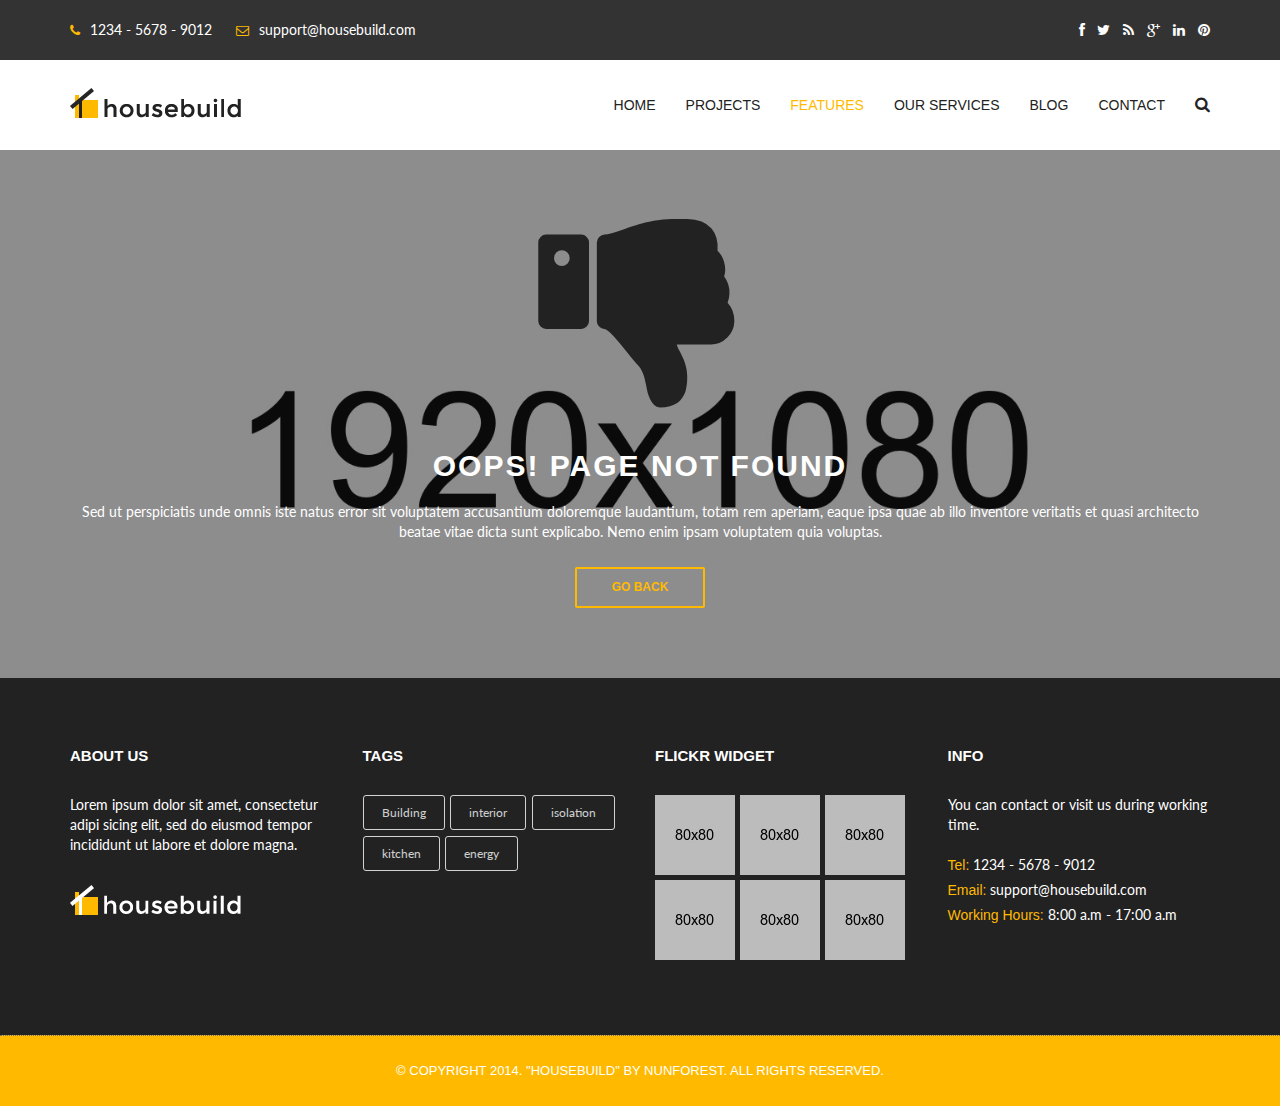
<file: 404-error.html>
<!doctype html>


<html lang="en" class="no-js">
<head>
	<title>Housebuild</title>

	<meta charset="utf-8">

	<meta http-equiv="X-UA-Compatible" content="IE=edge,chrome=1">
	<meta name="viewport" content="width=device-width, initial-scale=1, maximum-scale=1">

	<link href='http://fonts.googleapis.com/css?family=Lato:300,400,700,900' rel='stylesheet' type='text/css'>
	<link href="//maxcdn.bootstrapcdn.com/font-awesome/4.2.0/css/font-awesome.min.css" rel="stylesheet">
	
	<link rel="stylesheet" type="text/css" href="css/bootstrap.min.css" media="screen">
	<link rel="stylesheet" type="text/css" href="css/font-awesome.css" media="screen">
	<link rel="stylesheet" type="text/css" href="css/animate.css" media="screen">
	<link rel="stylesheet" type="text/css" href="css/style.css" media="screen">

</head>
<body>

	<!-- Container -->
	<div id="container">
		<!-- Header
		    ================================================== -->
		<header class="clearfix">
			<nav class="navbar navbar-default navbar-fixed-top" role="navigation">
				<div class="top-line">
					<div class="container">
						<div class="row">
							<div class="col-md-6">
								<p>
									<span><i class="fa fa-phone"></i>1234 - 5678 - 9012</span>
									<span><i class="fa fa-envelope-o"></i>support@housebuild.com</span>
								</p>
							</div>	
							<div class="col-md-6">
								<ul class="social-icons">
									<li><a class="facebook" href="#"><i class="fa fa-facebook"></i></a></li>
									<li><a class="twitter" href="#"><i class="fa fa-twitter"></i></a></li>
									<li><a class="rss" href="#"><i class="fa fa-rss"></i></a></li>
									<li><a class="google" href="#"><i class="fa fa-google-plus"></i></a></li>
									<li><a class="linkedin" href="#"><i class="fa fa-linkedin"></i></a></li>
									<li><a class="pinterest" href="#"><i class="fa fa-pinterest"></i></a></li>
								</ul>
							</div>	
						</div>
					</div>
				</div>
				<div class="container">
					<!-- Brand and toggle get grouped for better mobile display -->
					<div class="navbar-header">
						<button type="button" class="navbar-toggle collapsed" data-toggle="collapse" data-target="#bs-example-navbar-collapse-1">
							<span class="sr-only">Toggle navigation</span>
							<span class="icon-bar"></span>
							<span class="icon-bar"></span>
							<span class="icon-bar"></span>
						</button>
						<a class="navbar-brand" href="index.html"><img src="images/logo.png" alt=""></a>
					</div>

					<!-- Collect the nav links, forms, and other content for toggling -->
					<div class="collapse navbar-collapse" id="bs-example-navbar-collapse-1">
						<ul class="nav navbar-nav navbar-right">
							<li class="drop"><a href="index.html">Home</a>
								<ul class="dropdown">
									<li><a href="index.html">Home Default</a></li>
									<li><a href="home2.html">Home 2</a></li>
									<li><a href="home-presentation.html">Home Presentation</a></li>
								</ul>
							</li>
							<li class="drop"><a href="projects.html">Projects</a>
								<ul class="dropdown">
									<li><a href="projects-2col.html">Projects 2 Colums</a></li>
									<li><a href="projects-3col.html">Projects 3 Colums</a></li>
									<li><a href="projects.html">Projects 4 Colums</a></li>
									<li><a href="single-project.html">Single Project</a></li>
								</ul>
							</li>
							<li class="drop"><a class="active" href="about.html">Features</a>
								<ul class="dropdown">
									<li><a href="about.html">About us</a></li>
									<li><a href="free-quote.html">Make Reservation</a></li>
									<li><a href="tables.html">Table page</a></li>
									<li><a href="404-error.html">404 Error</a></li>
								</ul>
							</li>
							<li class="drop"><a href="services.html">Our Services</a>
								<ul class="dropdown">
									<li><a href="construction.html">Construction</a></li>
									<li><a href="building.html">Building</a></li>
									<li><a href="isolation.html">Isolation</a></li>
									<li><a href="electricy.html">Electricy</a></li>
									<li><a href="painting.html">Painting</a></li>
									<li><a href="projecting.html">Projecting</a></li>
								</ul>
							</li>
							<li class="drop"><a href="blog.html">Blog</a>
								<ul class="dropdown">
									<li><a href="blog.html">Blog Default</a></li>
									<li><a href="blog-3col.html">Blog 3 Colums</a></li>
									<li><a href="blog-2col.html">Blog 2 Colums</a></li>
									<li><a href="single-post.html">Single Post</a></li>
								</ul>
							</li>
							<li class="drop"><a href="contact.html">Contact</a>
								<ul class="dropdown">
									<li><a href="contact.html">Contact</a></li>
									<li><a href="contact2.html">Contact Page 2</a></li>
								</ul>
							</li>
							<li class="search drop"><a href="#" class="open-search"><i class="fa fa-search"></i></a>
								<form class="form-search">
									<input type="search" placeholder="Search:"/>
									<button type="submit">
										<i class="fa fa-search"></i>
									</button>
								</form>
							</li>
						</ul>
					</div><!-- /.navbar-collapse -->
				</div><!-- /.container-fluid -->
			</nav>
		</header>
		<!-- End Header -->

		<!-- content
				================================================== -->
		<div id="content">

			<!-- error-section 
				================================================== -->
			<section class="error-section">
				<div class="error-content">
					<div class="container">
						<i class="fa fa-thumbs-down"></i>
						<h1>oops! Page not found</h1>
						<p>Sed ut perspiciatis unde omnis iste natus error sit voluptatem accusantium doloremque laudantium, totam rem aperiam, eaque ipsa quae ab illo inventore veritatis et quasi architecto beatae vitae dicta sunt explicabo. Nemo enim ipsam voluptatem quia voluptas.</p>
						<a href="index.html" class="button-one">Go Back</a>
					</div>
				</div>
			</section>
			<!-- End error section -->
			
		</div>
		<!-- End content -->

		<!-- footer 
			================================================== -->
		<footer>
			<div class="up-footer">
				<div class="container">
					<div class="row">
						<div class="col-md-3">
							<div class="footer-widget">
								<h2>About Us</h2>
								<p>Lorem ipsum dolor sit amet, consectetur adipi sicing elit, sed do eiusmod
								tempor incididunt ut labore et dolore magna.</p>
								<img src="images/footer-logo.png" alt="">
							</div>
						</div>
						<div class="col-md-3">
							<div class="footer-widget">
								<h2>Tags</h2>
								<ul class="tag-list">
									<li><a href="#">Building</a></li>
									<li><a href="#">interior</a></li>
									<li><a href="#">isolation</a></li>
									<li><a href="#">kitchen</a></li>
									<li><a href="#">energy</a></li>
								</ul>
							</div>
						</div>
						<div class="col-md-3">
							<div class="footer-widget">
								<h2>Flickr widget</h2>
								<ul class="flickr">
									<li><a href="#"><img src="upload/flickr/1.jpg" alt=""></a></li>
									<li><a href="#"><img src="upload/flickr/4.jpg" alt=""></a></li>
									<li><a href="#"><img src="upload/flickr/5.jpg" alt=""></a></li>
									<li><a href="#"><img src="upload/flickr/6.jpg" alt=""></a></li>
									<li><a href="#"><img src="upload/flickr/7.jpg" alt=""></a></li>
									<li><a href="#"><img src="upload/flickr/8.jpg" alt=""></a></li>
								</ul>
							</div>
						</div>
						<div class="col-md-3">
							<div class="footer-widget info-widget">
								<h2>Info</h2>
								<p class="first-par">You can contact or visit us during working time.</p>
								<p><span>Tel: </span> 1234 - 5678 - 9012</p>
								<p><span>Email: </span> support@housebuild.com</p>
								<p><span>Working Hours: </span> 8:00 a.m - 17:00 a.m</p>
							</div>
						</div>
					</div>
				</div>
			</div>
			<p class="copyright">
				&copy; Copyright 2014. "Housebuild" by Nunforest. All rights reserved.
			</p>
		</footer>
		<!-- End footer -->

	</div>
	<!-- End Container -->
	
	<script type="text/javascript" src="js/jquery.min.js"></script>
	<script type="text/javascript" src="js/jquery.migrate.js"></script>
	<script type="text/javascript" src="js/bootstrap.min.js"></script>
	<script type="text/javascript" src="js/jquery.imagesloaded.min.js"></script>
	<script type="text/javascript" src="js/retina-1.1.0.min.js"></script>
	<script type="text/javascript" src="js/plugins-scroll.js"></script>
	<script type="text/javascript" src="js/script.js"></script>
	
</body>
</html>
</file>
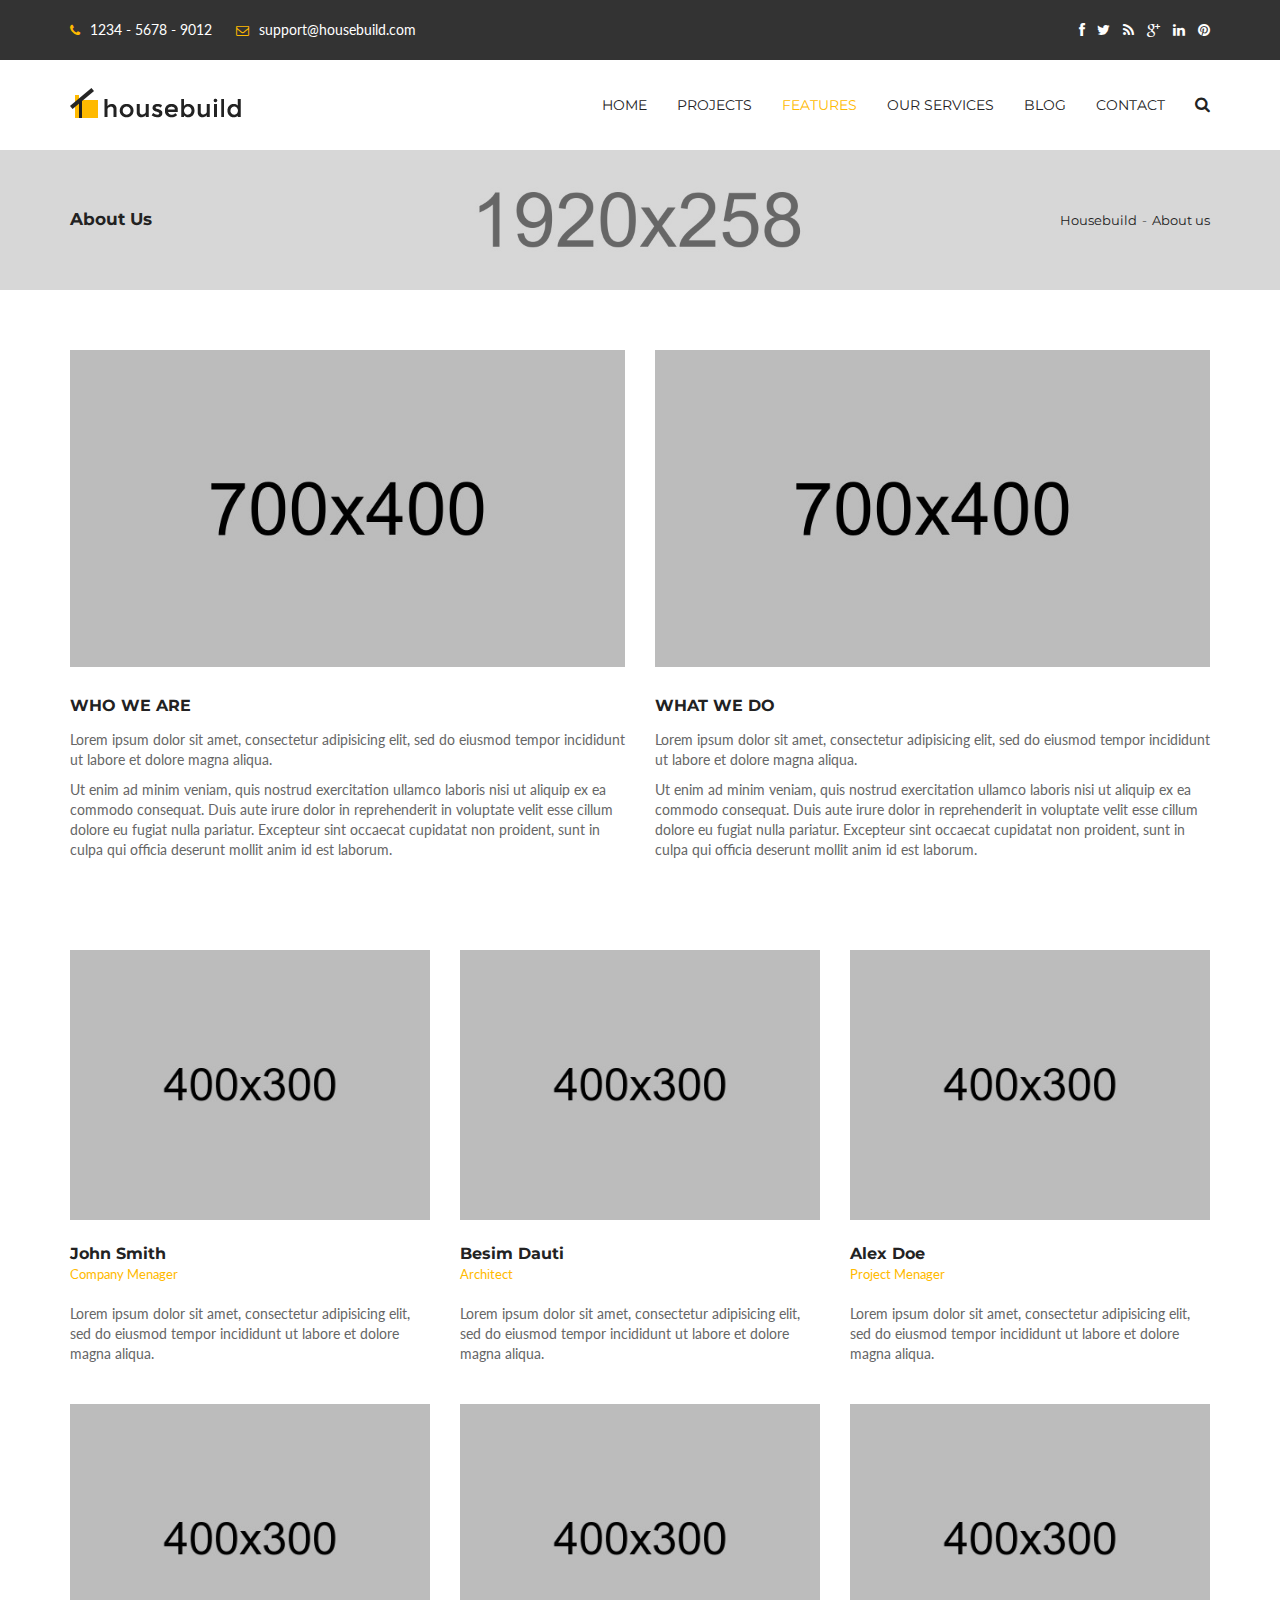
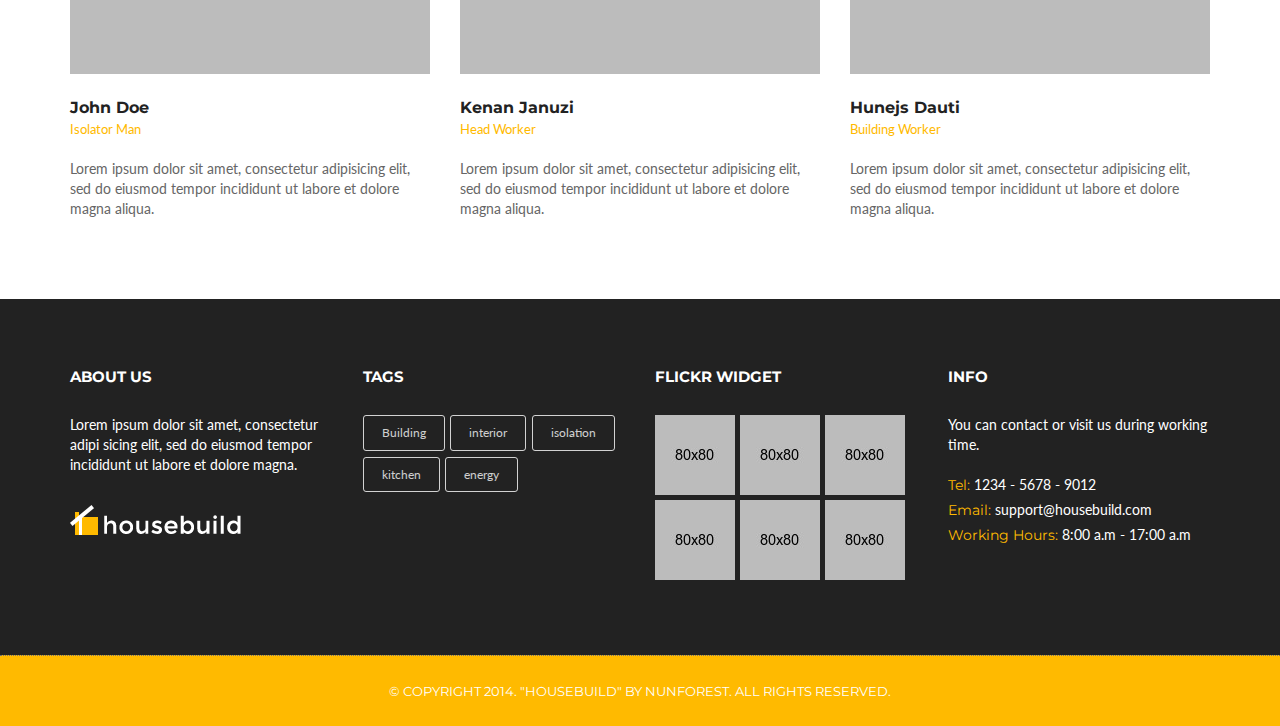
<file: about.html>
<!doctype html>


<html lang="en" class="no-js">
<head>
	<title>Housebuild</title>

	<meta charset="utf-8">

	<meta http-equiv="X-UA-Compatible" content="IE=edge,chrome=1">
	<meta name="viewport" content="width=device-width, initial-scale=1, maximum-scale=1">

	<link href='http://fonts.googleapis.com/css?family=Montserrat:400,700' rel='stylesheet' type='text/css'>
	<link href='http://fonts.googleapis.com/css?family=Lato:300,400,700,900' rel='stylesheet' type='text/css'>
	<link href="//maxcdn.bootstrapcdn.com/font-awesome/4.2.0/css/font-awesome.min.css" rel="stylesheet">
	
	<link rel="stylesheet" type="text/css" href="css/bootstrap.min.css" media="screen">	
	<link rel="stylesheet" type="text/css" href="css/jquery.bxslider.css" media="screen">
	<link rel="stylesheet" type="text/css" href="css/font-awesome.css" media="screen">
	<link rel="stylesheet" type="text/css" href="css/animate.css" media="screen">
	<link rel="stylesheet" type="text/css" href="css/style.css" media="screen">

</head>
<body>

	<!-- Container -->
	<div id="container">
		<!-- Header
		    ================================================== -->
		<header class="clearfix">
			<nav class="navbar navbar-default navbar-fixed-top" role="navigation">
				<div class="top-line">
					<div class="container">
						<div class="row">
							<div class="col-md-6">
								<p>
									<span><i class="fa fa-phone"></i>1234 - 5678 - 9012</span>
									<span><i class="fa fa-envelope-o"></i>support@housebuild.com</span>
								</p>
							</div>	
							<div class="col-md-6">
								<ul class="social-icons">
									<li><a class="facebook" href="#"><i class="fa fa-facebook"></i></a></li>
									<li><a class="twitter" href="#"><i class="fa fa-twitter"></i></a></li>
									<li><a class="rss" href="#"><i class="fa fa-rss"></i></a></li>
									<li><a class="google" href="#"><i class="fa fa-google-plus"></i></a></li>
									<li><a class="linkedin" href="#"><i class="fa fa-linkedin"></i></a></li>
									<li><a class="pinterest" href="#"><i class="fa fa-pinterest"></i></a></li>
								</ul>
							</div>	
						</div>
					</div>
				</div>
				<div class="container">
					<!-- Brand and toggle get grouped for better mobile display -->
					<div class="navbar-header">
						<button type="button" class="navbar-toggle collapsed" data-toggle="collapse" data-target="#bs-example-navbar-collapse-1">
							<span class="sr-only">Toggle navigation</span>
							<span class="icon-bar"></span>
							<span class="icon-bar"></span>
							<span class="icon-bar"></span>
						</button>
						<a class="navbar-brand" href="index.html"><img src="images/logo.png" alt=""></a>
					</div>

					<!-- Collect the nav links, forms, and other content for toggling -->
					<div class="collapse navbar-collapse" id="bs-example-navbar-collapse-1">
						<ul class="nav navbar-nav navbar-right">
							<li class="drop"><a href="index.html">Home</a>
								<ul class="dropdown">
									<li><a href="index.html">Home Default</a></li>
									<li><a href="home2.html">Home 2</a></li>
									<li><a href="home-presentation.html">Home Presentation</a></li>
								</ul>
							</li>
							<li class="drop"><a href="projects.html">Projects</a>
								<ul class="dropdown">
									<li><a href="projects-2col.html">Projects 2 Colums</a></li>
									<li><a href="projects-3col.html">Projects 3 Colums</a></li>
									<li><a href="projects.html">Projects 4 Colums</a></li>
									<li><a href="single-project.html">Single Project</a></li>
								</ul>
							</li>
							<li class="drop"><a class="active" href="about.html">Features</a>
								<ul class="dropdown">
									<li><a href="about.html">About us</a></li>
									<li><a href="free-quote.html">Make Reservation</a></li>
									<li><a href="tables.html">Table page</a></li>
									<li><a href="404-error.html">404 Error</a></li>
								</ul>
							</li>
							<li class="drop"><a href="services.html">Our Services</a>
								<ul class="dropdown">
									<li><a href="construction.html">Construction</a></li>
									<li><a href="building.html">Building</a></li>
									<li><a href="isolation.html">Isolation</a></li>
									<li><a href="electricy.html">Electricy</a></li>
									<li><a href="painting.html">Painting</a></li>
									<li><a href="projecting.html">Projecting</a></li>
								</ul>
							</li>
							<li class="drop"><a href="blog.html">Blog</a>
								<ul class="dropdown">
									<li><a href="blog.html">Blog Default</a></li>
									<li><a href="blog-3col.html">Blog 3 Colums</a></li>
									<li><a href="blog-2col.html">Blog 2 Colums</a></li>
									<li><a href="single-post.html">Single Post</a></li>
								</ul>
							</li>
							<li class="drop"><a href="contact.html">Contact</a>
								<ul class="dropdown">
									<li><a href="contact.html">Contact</a></li>
									<li><a href="contact2.html">Contact Page 2</a></li>
								</ul>
							</li>
							<li class="search drop"><a href="#" class="open-search"><i class="fa fa-search"></i></a>
								<form class="form-search">
									<input type="search" placeholder="Search:"/>
									<button type="submit">
										<i class="fa fa-search"></i>
									</button>
								</form>
							</li>
						</ul>
					</div><!-- /.navbar-collapse -->
				</div><!-- /.container-fluid -->
			</nav>
		</header>
		<!-- End Header -->

		<!-- page-banner-section 
			================================================== -->
		<section class="page-banner-section">
			<div class="container">
				<div class="row">
					<div class="col-md-6">
						<h2>About Us</h2>
					</div>
					<div class="col-md-6">
						<ul class="page-depth">
							<li><a href="index.html">Housebuild</a></li>
							<li><a href="about.html">About us</a></li>
						</ul>
					</div>
				</div>
			</div>
		</section>
		<!-- End page-banner section -->

		<!-- about section 
			================================================== -->
		<section class="about-section">
			<div class="container">
				<div class="row">
					<div class="col-md-6">
						<img src="upload/others/4.jpg" alt="">
						<h2>Who we are</h2>
						<p>Lorem ipsum dolor sit amet, consectetur adipisicing elit, sed do eiusmod
						tempor incididunt ut labore et dolore magna aliqua.</p>
						<p>Ut enim ad minim veniam,	quis nostrud exercitation ullamco laboris nisi ut aliquip ex ea commodo
						consequat. Duis aute irure dolor in reprehenderit in voluptate velit esse
						cillum dolore eu fugiat nulla pariatur. Excepteur sint occaecat cupidatat non
						proident, sunt in culpa qui officia deserunt mollit anim id est laborum.</p>
					</div>
					<div class="col-md-6">
						<img src="upload/others/8.jpg" alt="">
						<h2>What we do</h2>
						<p>Lorem ipsum dolor sit amet, consectetur adipisicing elit, sed do eiusmod
						tempor incididunt ut labore et dolore magna aliqua.</p>
						<p>Ut enim ad minim veniam,	quis nostrud exercitation ullamco laboris nisi ut aliquip ex ea commodo
						consequat. Duis aute irure dolor in reprehenderit in voluptate velit esse
						cillum dolore eu fugiat nulla pariatur. Excepteur sint occaecat cupidatat non
						proident, sunt in culpa qui officia deserunt mollit anim id est laborum.</p>

					</div>
				</div>
			</div>
		</section>
		<!-- End about section -->

		<!-- team section 
			================================================== -->
		<section class="team-section">
			<div class="container">
				<div class="row">
					<div class="col-md-4">
						<div class="team-post">
							<img src="upload/team/1.jpg" alt="">
							<h2>John Smith</h2>
							<span>Company Menager</span>
							<p>Lorem ipsum dolor sit amet, consectetur adipisicing elit, sed do eiusmod
							tempor incididunt ut labore et dolore magna aliqua.</p>
						</div>
					</div>
					<div class="col-md-4">
						<div class="team-post">
							<img src="upload/team/4.jpg" alt="">
							<h2>Besim Dauti</h2>
							<span>Architect</span>
							<p>Lorem ipsum dolor sit amet, consectetur adipisicing elit, sed do eiusmod
							tempor incididunt ut labore et dolore magna aliqua.</p>
						</div>
					</div>
					<div class="col-md-4">
						<div class="team-post">
							<img src="upload/team/3.jpg" alt="">
							<h2>Alex Doe</h2>
							<span>Project Menager</span>
							<p>Lorem ipsum dolor sit amet, consectetur adipisicing elit, sed do eiusmod
							tempor incididunt ut labore et dolore magna aliqua.</p>
						</div>
					</div>
				</div>
				<div class="row">
					<div class="col-md-4">
						<div class="team-post">
							<img src="upload/team/5.jpg" alt="">
							<h2>John Doe</h2>
							<span>Isolator Man</span>
							<p>Lorem ipsum dolor sit amet, consectetur adipisicing elit, sed do eiusmod
							tempor incididunt ut labore et dolore magna aliqua.</p>
						</div>
					</div>
					<div class="col-md-4">
						<div class="team-post">
							<img src="upload/team/2.jpg" alt="">
							<h2>Kenan Januzi</h2>
							<span>Head Worker</span>
							<p>Lorem ipsum dolor sit amet, consectetur adipisicing elit, sed do eiusmod
							tempor incididunt ut labore et dolore magna aliqua.</p>
						</div>
					</div>
					<div class="col-md-4">
						<div class="team-post">
							<img src="upload/team/6.jpg" alt="">
							<h2>Hunejs Dauti</h2>
							<span>Building Worker</span>
							<p>Lorem ipsum dolor sit amet, consectetur adipisicing elit, sed do eiusmod
							tempor incididunt ut labore et dolore magna aliqua.</p>
						</div>
					</div>
				</div>
			</div>
		</section>
		<!-- End team section -->

		<!-- footer 
			================================================== -->
		<footer>
			<div class="up-footer">
				<div class="container">
					<div class="row">
						<div class="col-md-3">
							<div class="footer-widget">
								<h2>About Us</h2>
								<p>Lorem ipsum dolor sit amet, consectetur adipi sicing elit, sed do eiusmod
								tempor incididunt ut labore et dolore magna.</p>
								<img src="images/footer-logo.png" alt="">
							</div>
						</div>
						<div class="col-md-3">
							<div class="footer-widget">
								<h2>Tags</h2>
								<ul class="tag-list">
									<li><a href="#">Building</a></li>
									<li><a href="#">interior</a></li>
									<li><a href="#">isolation</a></li>
									<li><a href="#">kitchen</a></li>
									<li><a href="#">energy</a></li>
								</ul>
							</div>
						</div>
						<div class="col-md-3">
							<div class="footer-widget">
								<h2>Flickr widget</h2>
								<ul class="flickr">
									<li><a href="#"><img src="upload/flickr/1.jpg" alt=""></a></li>
									<li><a href="#"><img src="upload/flickr/4.jpg" alt=""></a></li>
									<li><a href="#"><img src="upload/flickr/5.jpg" alt=""></a></li>
									<li><a href="#"><img src="upload/flickr/6.jpg" alt=""></a></li>
									<li><a href="#"><img src="upload/flickr/7.jpg" alt=""></a></li>
									<li><a href="#"><img src="upload/flickr/8.jpg" alt=""></a></li>
								</ul>
							</div>
						</div>
						<div class="col-md-3">
							<div class="footer-widget info-widget">
								<h2>Info</h2>
								<p class="first-par">You can contact or visit us during working time.</p>
								<p><span>Tel: </span> 1234 - 5678 - 9012</p>
								<p><span>Email: </span> support@housebuild.com</p>
								<p><span>Working Hours: </span> 8:00 a.m - 17:00 a.m</p>
							</div>
						</div>
					</div>
				</div>
			</div>
			<p class="copyright">
				&copy; Copyright 2014. "Housebuild" by Nunforest. All rights reserved.
			</p>
		</footer>
		<!-- End footer -->
	</div>
	<!-- End Container -->
	
	<script type="text/javascript" src="js/jquery.min.js"></script>
	<script type="text/javascript" src="js/jquery.migrate.js"></script>
	<script type="text/javascript" src="js/bootstrap.min.js"></script>
	<script type="text/javascript" src="js/jquery.imagesloaded.min.js"></script>
	<script type="text/javascript" src="js/retina-1.1.0.min.js"></script>
	<script type="text/javascript" src="js/plugins-scroll.js"></script>
	<script type="text/javascript" src="js/script.js"></script>

</body>
</html>
</file>
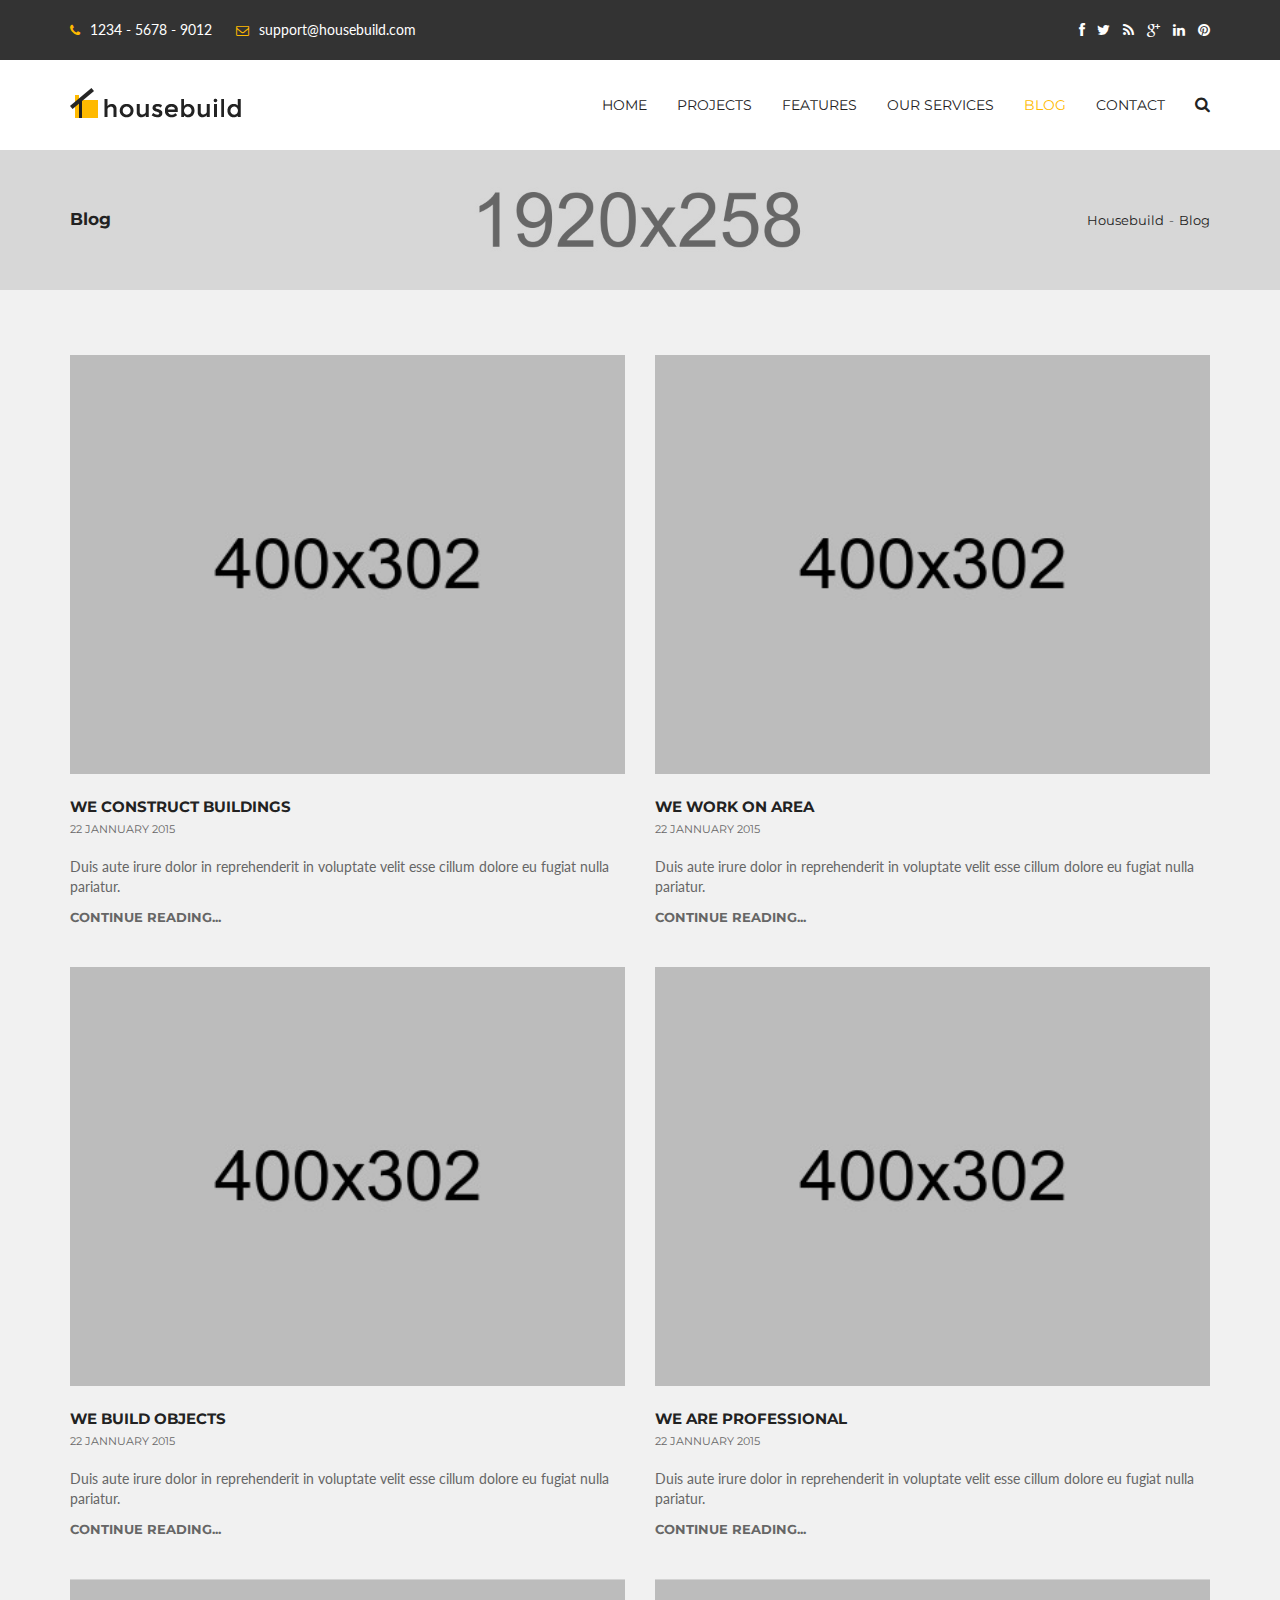
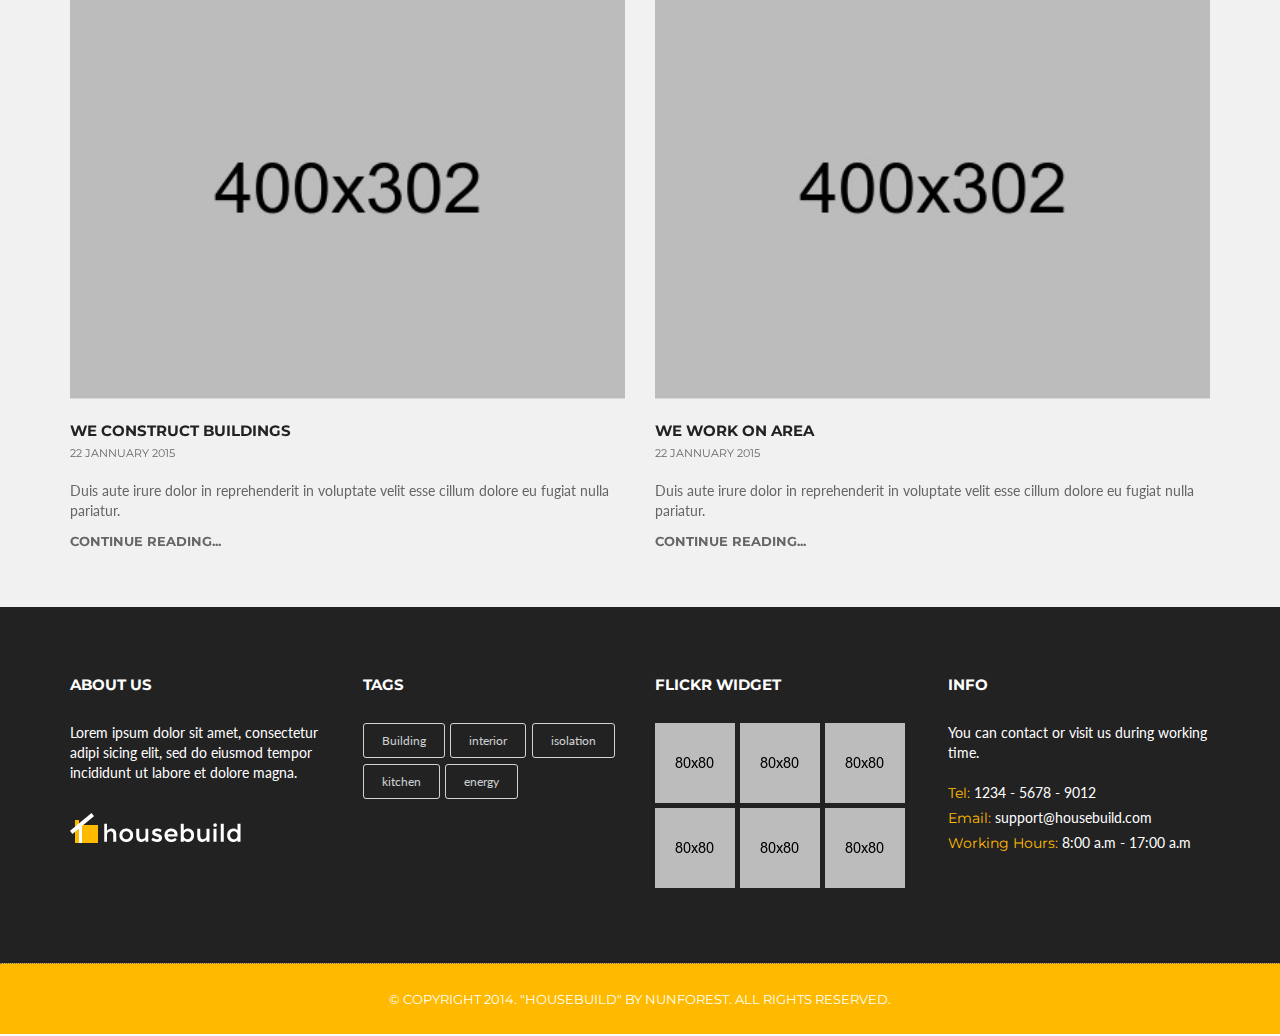
<file: blog-2col.html>
<!doctype html>


<html lang="en" class="no-js">
<head>
	<title>Housebuild</title>

	<meta charset="utf-8">

	<meta http-equiv="X-UA-Compatible" content="IE=edge,chrome=1">
	<meta name="viewport" content="width=device-width, initial-scale=1, maximum-scale=1">

	<link href='http://fonts.googleapis.com/css?family=Montserrat:400,700' rel='stylesheet' type='text/css'>
	<link href='http://fonts.googleapis.com/css?family=Lato:300,400,700,900' rel='stylesheet' type='text/css'>
	<link href="//maxcdn.bootstrapcdn.com/font-awesome/4.2.0/css/font-awesome.min.css" rel="stylesheet">
	
	<link rel="stylesheet" type="text/css" href="css/bootstrap.min.css" media="screen">	
	<link rel="stylesheet" type="text/css" href="css/jquery.bxslider.css" media="screen">
	<link rel="stylesheet" type="text/css" href="css/font-awesome.css" media="screen">
	<link rel="stylesheet" type="text/css" href="css/animate.css" media="screen">
	<link rel="stylesheet" type="text/css" href="css/style.css" media="screen">

</head>
<body>

	<!-- Container -->
	<div id="container">
		<!-- Header
		    ================================================== -->
		<header class="clearfix">
			<nav class="navbar navbar-default navbar-fixed-top" role="navigation">
				<div class="top-line">
					<div class="container">
						<div class="row">
							<div class="col-md-6">
								<p>
									<span><i class="fa fa-phone"></i>1234 - 5678 - 9012</span>
									<span><i class="fa fa-envelope-o"></i>support@housebuild.com</span>
								</p>
							</div>	
							<div class="col-md-6">
								<ul class="social-icons">
									<li><a class="facebook" href="#"><i class="fa fa-facebook"></i></a></li>
									<li><a class="twitter" href="#"><i class="fa fa-twitter"></i></a></li>
									<li><a class="rss" href="#"><i class="fa fa-rss"></i></a></li>
									<li><a class="google" href="#"><i class="fa fa-google-plus"></i></a></li>
									<li><a class="linkedin" href="#"><i class="fa fa-linkedin"></i></a></li>
									<li><a class="pinterest" href="#"><i class="fa fa-pinterest"></i></a></li>
								</ul>
							</div>	
						</div>
					</div>
				</div>
				<div class="container">
					<!-- Brand and toggle get grouped for better mobile display -->
					<div class="navbar-header">
						<button type="button" class="navbar-toggle collapsed" data-toggle="collapse" data-target="#bs-example-navbar-collapse-1">
							<span class="sr-only">Toggle navigation</span>
							<span class="icon-bar"></span>
							<span class="icon-bar"></span>
							<span class="icon-bar"></span>
						</button>
						<a class="navbar-brand" href="index.html"><img src="images/logo.png" alt=""></a>
					</div>

					<!-- Collect the nav links, forms, and other content for toggling -->
					<div class="collapse navbar-collapse" id="bs-example-navbar-collapse-1">
						<ul class="nav navbar-nav navbar-right">
							<li class="drop"><a href="index.html">Home</a>
								<ul class="dropdown">
									<li><a href="index.html">Home Default</a></li>
									<li><a href="home2.html">Home 2</a></li>
									<li><a href="home-presentation.html">Home Presentation</a></li>
								</ul>
							</li>
							<li class="drop"><a href="projects.html">Projects</a>
								<ul class="dropdown">
									<li><a href="projects-2col.html">Projects 2 Colums</a></li>
									<li><a href="projects-3col.html">Projects 3 Colums</a></li>
									<li><a href="projects.html">Projects 4 Colums</a></li>
									<li><a href="single-project.html">Single Project</a></li>
								</ul>
							</li>
							<li class="drop"><a href="about.html">Features</a>
								<ul class="dropdown">
									<li><a href="about.html">About us</a></li>
									<li><a href="free-quote.html">Make Reservation</a></li>
									<li><a href="tables.html">Table page</a></li>
									<li><a href="404-error.html">404 Error</a></li>
								</ul>
							</li>
							<li class="drop"><a href="services.html">Our Services</a>
								<ul class="dropdown">
									<li><a href="construction.html">Construction</a></li>
									<li><a href="building.html">Building</a></li>
									<li><a href="isolation.html">Isolation</a></li>
									<li><a href="electricy.html">Electricy</a></li>
									<li><a href="painting.html">Painting</a></li>
									<li><a href="projecting.html">Projecting</a></li>
								</ul>
							</li>
							<li class="drop"><a class="active" href="blog.html">Blog</a>
								<ul class="dropdown">
									<li><a href="blog.html">Blog Default</a></li>
									<li><a href="blog-3col.html">Blog 3 Colums</a></li>
									<li><a href="blog-2col.html">Blog 2 Colums</a></li>
									<li><a href="single-post.html">Single Post</a></li>
								</ul>
							</li>
							<li class="drop"><a href="contact.html">Contact</a>
								<ul class="dropdown">
									<li><a href="contact.html">Contact</a></li>
									<li><a href="contact2.html">Contact Page 2</a></li>
								</ul>
							</li>
							<li class="search drop"><a href="#" class="open-search"><i class="fa fa-search"></i></a>
								<form class="form-search">
									<input type="search" placeholder="Search:"/>
									<button type="submit">
										<i class="fa fa-search"></i>
									</button>
								</form>
							</li>
						</ul>
					</div><!-- /.navbar-collapse -->
				</div><!-- /.container-fluid -->
			</nav>
		</header>
		<!-- End Header -->

		<!-- page-banner-section 
			================================================== -->
		<section class="page-banner-section">
			<div class="container">
				<div class="row">
					<div class="col-md-6">
						<h2>Blog</h2>
					</div>
					<div class="col-md-6">
						<ul class="page-depth">
							<li><a href="index.html">Housebuild</a></li>
							<li><a href="blog.html">Blog</a></li>
						</ul>
					</div>
				</div>
			</div>
		</section>
		<!-- End page-banner section -->

		<!-- blog section 
			================================================== -->
		<section class="news-section col2">
			<div class="container">
				<div class="news-box iso-call">

					<div class="news-post">
						<img src="upload/others/ser1.jpg" alt="">
						<h2><a href="single-post.html">We construct buildings</a></h2>
						<span>22 Jannuary 2015</span>
						<p>Duis aute irure dolor in reprehenderit in voluptate velit esse
						cillum dolore eu fugiat nulla pariatur.</p>
						<a href="single-post.html">Continue Reading...</a>
					</div>

					<div class="news-post">
						<img src="upload/others/ser2.jpg" alt="">
						<h2><a href="single-post.html">We work on area</a></h2>
						<span>22 Jannuary 2015</span>
						<p>Duis aute irure dolor in reprehenderit in voluptate velit esse
						cillum dolore eu fugiat nulla pariatur.</p>
						<a href="single-post.html">Continue Reading...</a>
					</div>

					<div class="news-post">
						<img src="upload/others/ser3.jpg" alt="">
						<h2><a href="single-post.html">We build objects</a></h2>
						<span>22 Jannuary 2015</span>
						<p>Duis aute irure dolor in reprehenderit in voluptate velit esse
						cillum dolore eu fugiat nulla pariatur.</p>
						<a href="single-post.html">Continue Reading...</a>
					</div>

					<div class="news-post">
						<img src="upload/others/ser4.jpg" alt="">
						<h2><a href="single-post.html">We are professional</a></h2>
						<span>22 Jannuary 2015</span>
						<p>Duis aute irure dolor in reprehenderit in voluptate velit esse
						cillum dolore eu fugiat nulla pariatur.</p>
						<a href="single-post.html">Continue Reading...</a>
					</div>

					<div class="news-post">
						<img src="upload/others/ser1.jpg" alt="">
						<h2><a href="single-post.html">We construct buildings</a></h2>
						<span>22 Jannuary 2015</span>
						<p>Duis aute irure dolor in reprehenderit in voluptate velit esse
						cillum dolore eu fugiat nulla pariatur.</p>
						<a href="single-post.html">Continue Reading...</a>
					</div>

					<div class="news-post">
						<img src="upload/others/ser2.jpg" alt="">
						<h2><a href="single-post.html">We work on area</a></h2>
						<span>22 Jannuary 2015</span>
						<p>Duis aute irure dolor in reprehenderit in voluptate velit esse
						cillum dolore eu fugiat nulla pariatur.</p>
						<a href="single-post.html">Continue Reading...</a>
					</div>

				</div>
			</div>
		</section>
		<!-- End blog section -->

		<!-- footer 
			================================================== -->
		<footer>
			<div class="up-footer">
				<div class="container">
					<div class="row">
						<div class="col-md-3">
							<div class="footer-widget">
								<h2>About Us</h2>
								<p>Lorem ipsum dolor sit amet, consectetur adipi sicing elit, sed do eiusmod
								tempor incididunt ut labore et dolore magna.</p>
								<img src="images/footer-logo.png" alt="">
							</div>
						</div>
						<div class="col-md-3">
							<div class="footer-widget">
								<h2>Tags</h2>
								<ul class="tag-list">
									<li><a href="#">Building</a></li>
									<li><a href="#">interior</a></li>
									<li><a href="#">isolation</a></li>
									<li><a href="#">kitchen</a></li>
									<li><a href="#">energy</a></li>
								</ul>
							</div>
						</div>
						<div class="col-md-3">
							<div class="footer-widget">
								<h2>Flickr widget</h2>
								<ul class="flickr">
									<li><a href="#"><img src="upload/flickr/1.jpg" alt=""></a></li>
									<li><a href="#"><img src="upload/flickr/4.jpg" alt=""></a></li>
									<li><a href="#"><img src="upload/flickr/5.jpg" alt=""></a></li>
									<li><a href="#"><img src="upload/flickr/6.jpg" alt=""></a></li>
									<li><a href="#"><img src="upload/flickr/7.jpg" alt=""></a></li>
									<li><a href="#"><img src="upload/flickr/8.jpg" alt=""></a></li>
								</ul>
							</div>
						</div>
						<div class="col-md-3">
							<div class="footer-widget info-widget">
								<h2>Info</h2>
								<p class="first-par">You can contact or visit us during working time.</p>
								<p><span>Tel: </span> 1234 - 5678 - 9012</p>
								<p><span>Email: </span> support@housebuild.com</p>
								<p><span>Working Hours: </span> 8:00 a.m - 17:00 a.m</p>
							</div>
						</div>
					</div>
				</div>
			</div>
			<p class="copyright">
				&copy; Copyright 2014. "Housebuild" by Nunforest. All rights reserved.
			</p>
		</footer>
		<!-- End footer -->

	</div>
	<!-- End Container -->
	
	<script type="text/javascript" src="js/jquery.min.js"></script>
	<script type="text/javascript" src="js/jquery.migrate.js"></script>
	<script type="text/javascript" src="js/bootstrap.min.js"></script>
	<script type="text/javascript" src="js/jquery.imagesloaded.min.js"></script>
  	<script type="text/javascript" src="js/jquery.isotope.min.js"></script>
	<script type="text/javascript" src="js/retina-1.1.0.min.js"></script>
	<script type="text/javascript" src="js/plugins-scroll.js"></script>
	<script type="text/javascript" src="js/script.js"></script>

</body>
</html>
</file>
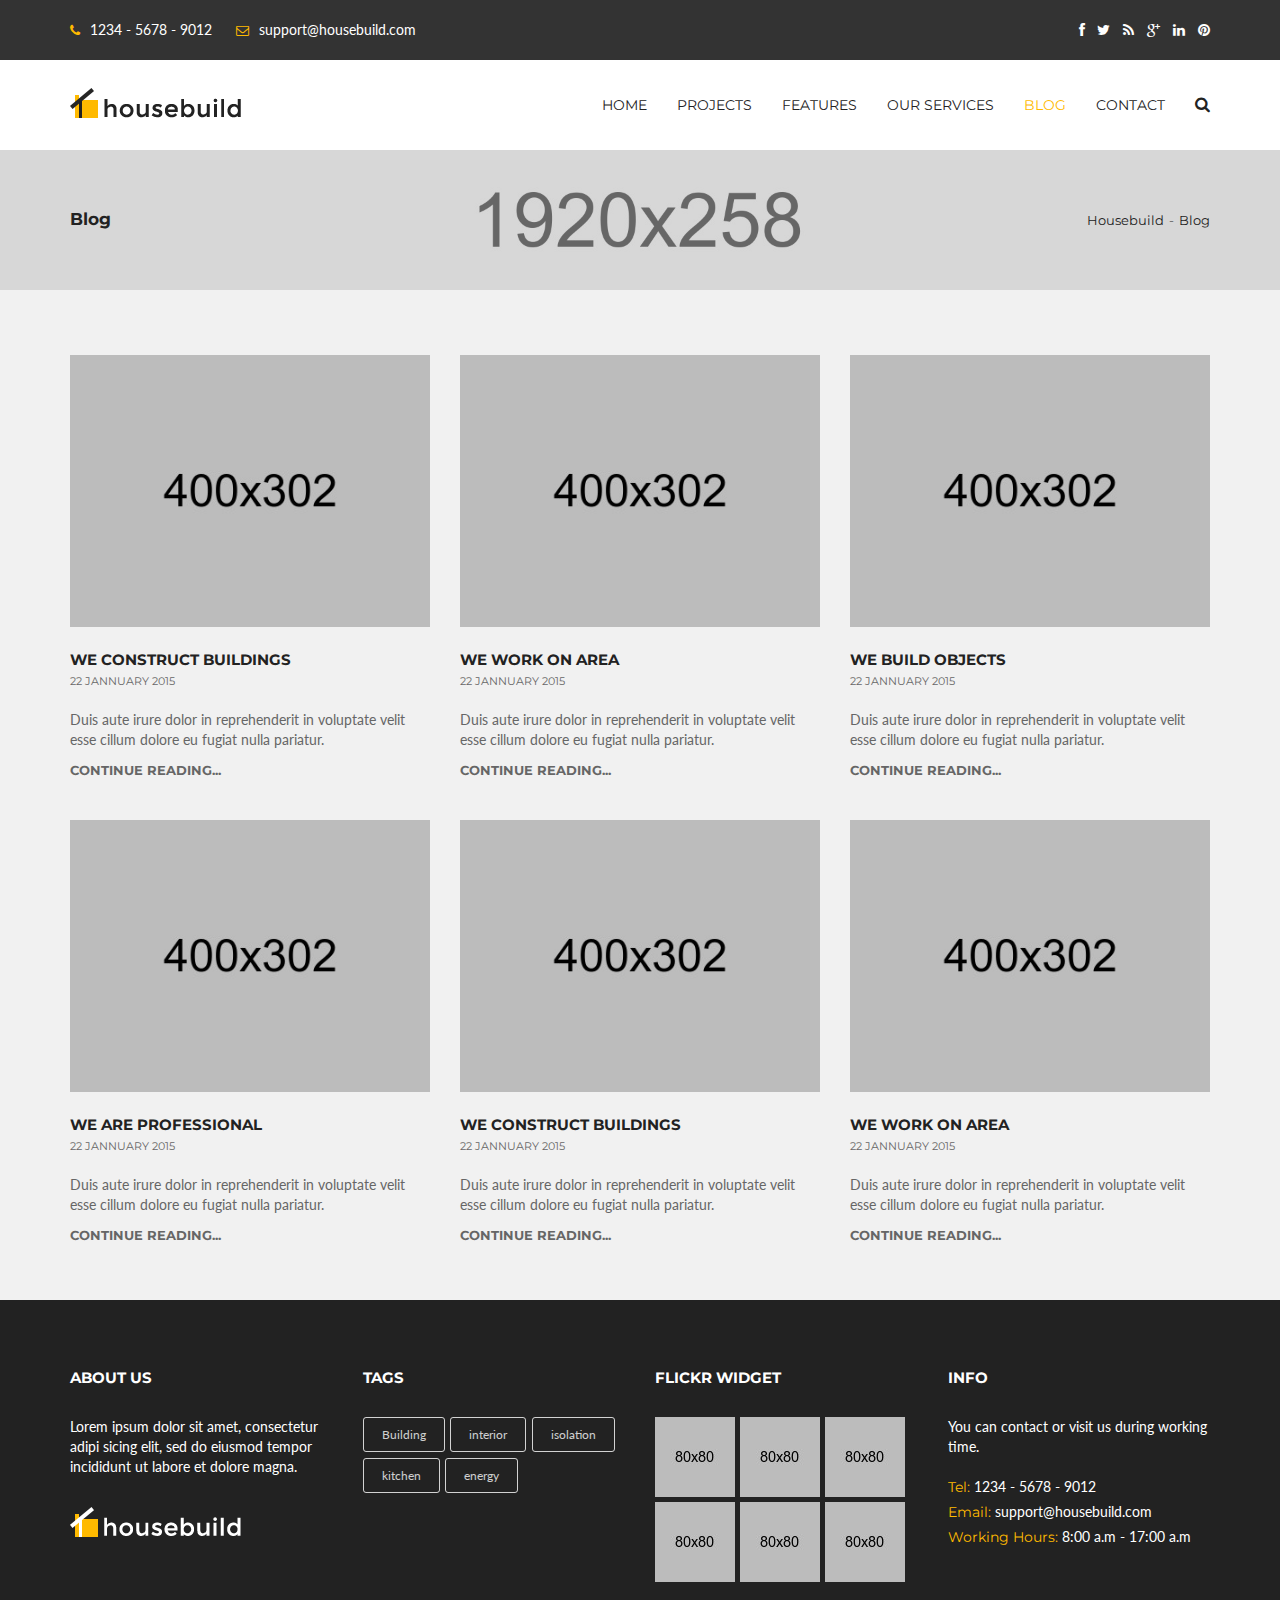
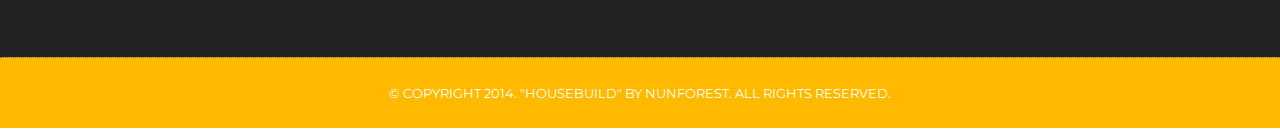
<file: blog-3col.html>
<!doctype html>


<html lang="en" class="no-js">
<head>
	<title>Housebuild</title>

	<meta charset="utf-8">

	<meta http-equiv="X-UA-Compatible" content="IE=edge,chrome=1">
	<meta name="viewport" content="width=device-width, initial-scale=1, maximum-scale=1">

	<link href='http://fonts.googleapis.com/css?family=Montserrat:400,700' rel='stylesheet' type='text/css'>
	<link href='http://fonts.googleapis.com/css?family=Lato:300,400,700,900' rel='stylesheet' type='text/css'>
	<link href="//maxcdn.bootstrapcdn.com/font-awesome/4.2.0/css/font-awesome.min.css" rel="stylesheet">
	
	<link rel="stylesheet" type="text/css" href="css/bootstrap.min.css" media="screen">	
	<link rel="stylesheet" type="text/css" href="css/jquery.bxslider.css" media="screen">
	<link rel="stylesheet" type="text/css" href="css/font-awesome.css" media="screen">
	<link rel="stylesheet" type="text/css" href="css/animate.css" media="screen">
	<link rel="stylesheet" type="text/css" href="css/style.css" media="screen">

</head>
<body>

	<!-- Container -->
	<div id="container">
		<!-- Header
		    ================================================== -->
		<header class="clearfix">
			<nav class="navbar navbar-default navbar-fixed-top" role="navigation">
				<div class="top-line">
					<div class="container">
						<div class="row">
							<div class="col-md-6">
								<p>
									<span><i class="fa fa-phone"></i>1234 - 5678 - 9012</span>
									<span><i class="fa fa-envelope-o"></i>support@housebuild.com</span>
								</p>
							</div>	
							<div class="col-md-6">
								<ul class="social-icons">
									<li><a class="facebook" href="#"><i class="fa fa-facebook"></i></a></li>
									<li><a class="twitter" href="#"><i class="fa fa-twitter"></i></a></li>
									<li><a class="rss" href="#"><i class="fa fa-rss"></i></a></li>
									<li><a class="google" href="#"><i class="fa fa-google-plus"></i></a></li>
									<li><a class="linkedin" href="#"><i class="fa fa-linkedin"></i></a></li>
									<li><a class="pinterest" href="#"><i class="fa fa-pinterest"></i></a></li>
								</ul>
							</div>	
						</div>
					</div>
				</div>
				<div class="container">
					<!-- Brand and toggle get grouped for better mobile display -->
					<div class="navbar-header">
						<button type="button" class="navbar-toggle collapsed" data-toggle="collapse" data-target="#bs-example-navbar-collapse-1">
							<span class="sr-only">Toggle navigation</span>
							<span class="icon-bar"></span>
							<span class="icon-bar"></span>
							<span class="icon-bar"></span>
						</button>
						<a class="navbar-brand" href="index.html"><img src="images/logo.png" alt=""></a>
					</div>

					<!-- Collect the nav links, forms, and other content for toggling -->
					<div class="collapse navbar-collapse" id="bs-example-navbar-collapse-1">
						<ul class="nav navbar-nav navbar-right">
							<li class="drop"><a href="index.html">Home</a>
								<ul class="dropdown">
									<li><a href="index.html">Home Default</a></li>
									<li><a href="home2.html">Home 2</a></li>
									<li><a href="home-presentation.html">Home Presentation</a></li>
								</ul>
							</li>
							<li class="drop"><a href="projects.html">Projects</a>
								<ul class="dropdown">
									<li><a href="projects-2col.html">Projects 2 Colums</a></li>
									<li><a href="projects-3col.html">Projects 3 Colums</a></li>
									<li><a href="projects.html">Projects 4 Colums</a></li>
									<li><a href="single-project.html">Single Project</a></li>
								</ul>
							</li>
							<li class="drop"><a href="about.html">Features</a>
								<ul class="dropdown">
									<li><a href="about.html">About us</a></li>
									<li><a href="free-quote.html">Make Reservation</a></li>
									<li><a href="tables.html">Table page</a></li>
									<li><a href="404-error.html">404 Error</a></li>
								</ul>
							</li>
							<li class="drop"><a href="services.html">Our Services</a>
								<ul class="dropdown">
									<li><a href="construction.html">Construction</a></li>
									<li><a href="building.html">Building</a></li>
									<li><a href="isolation.html">Isolation</a></li>
									<li><a href="electricy.html">Electricy</a></li>
									<li><a href="painting.html">Painting</a></li>
									<li><a href="projecting.html">Projecting</a></li>
								</ul>
							</li>
							<li class="drop"><a class="active" href="blog.html">Blog</a>
								<ul class="dropdown">
									<li><a href="blog.html">Blog Default</a></li>
									<li><a href="blog-3col.html">Blog 3 Colums</a></li>
									<li><a href="blog-2col.html">Blog 2 Colums</a></li>
									<li><a href="single-post.html">Single Post</a></li>
								</ul>
							</li>
							<li class="drop"><a href="contact.html">Contact</a>
								<ul class="dropdown">
									<li><a href="contact.html">Contact</a></li>
									<li><a href="contact2.html">Contact Page 2</a></li>
								</ul>
							</li>
							<li class="search drop"><a href="#" class="open-search"><i class="fa fa-search"></i></a>
								<form class="form-search">
									<input type="search" placeholder="Search:"/>
									<button type="submit">
										<i class="fa fa-search"></i>
									</button>
								</form>
							</li>
						</ul>
					</div><!-- /.navbar-collapse -->
				</div><!-- /.container-fluid -->
			</nav>
		</header>
		<!-- End Header -->

		<!-- page-banner-section 
			================================================== -->
		<section class="page-banner-section">
			<div class="container">
				<div class="row">
					<div class="col-md-6">
						<h2>Blog</h2>
					</div>
					<div class="col-md-6">
						<ul class="page-depth">
							<li><a href="index.html">Housebuild</a></li>
							<li><a href="blog.html">Blog</a></li>
						</ul>
					</div>
				</div>
			</div>
		</section>
		<!-- End page-banner section -->

		<!-- blog section 
			================================================== -->
		<section class="news-section col3">
			<div class="container">
				<div class="news-box iso-call">

					<div class="news-post">
						<img src="upload/others/ser1.jpg" alt="">
						<h2><a href="single-post.html">We construct buildings</a></h2>
						<span>22 Jannuary 2015</span>
						<p>Duis aute irure dolor in reprehenderit in voluptate velit esse
						cillum dolore eu fugiat nulla pariatur.</p>
						<a href="single-post.html">Continue Reading...</a>
					</div>

					<div class="news-post">
						<img src="upload/others/ser2.jpg" alt="">
						<h2><a href="single-post.html">We work on area</a></h2>
						<span>22 Jannuary 2015</span>
						<p>Duis aute irure dolor in reprehenderit in voluptate velit esse
						cillum dolore eu fugiat nulla pariatur.</p>
						<a href="single-post.html">Continue Reading...</a>
					</div>

					<div class="news-post">
						<img src="upload/others/ser3.jpg" alt="">
						<h2><a href="single-post.html">We build objects</a></h2>
						<span>22 Jannuary 2015</span>
						<p>Duis aute irure dolor in reprehenderit in voluptate velit esse
						cillum dolore eu fugiat nulla pariatur.</p>
						<a href="single-post.html">Continue Reading...</a>
					</div>

					<div class="news-post">
						<img src="upload/others/ser4.jpg" alt="">
						<h2><a href="single-post.html">We are professional</a></h2>
						<span>22 Jannuary 2015</span>
						<p>Duis aute irure dolor in reprehenderit in voluptate velit esse
						cillum dolore eu fugiat nulla pariatur.</p>
						<a href="single-post.html">Continue Reading...</a>
					</div>

					<div class="news-post">
						<img src="upload/others/ser1.jpg" alt="">
						<h2><a href="single-post.html">We construct buildings</a></h2>
						<span>22 Jannuary 2015</span>
						<p>Duis aute irure dolor in reprehenderit in voluptate velit esse
						cillum dolore eu fugiat nulla pariatur.</p>
						<a href="single-post.html">Continue Reading...</a>
					</div>

					<div class="news-post">
						<img src="upload/others/ser2.jpg" alt="">
						<h2><a href="single-post.html">We work on area</a></h2>
						<span>22 Jannuary 2015</span>
						<p>Duis aute irure dolor in reprehenderit in voluptate velit esse
						cillum dolore eu fugiat nulla pariatur.</p>
						<a href="single-post.html">Continue Reading...</a>
					</div>

				</div>
			</div>
		</section>
		<!-- End blog section -->

		<!-- footer 
			================================================== -->
		<footer>
			<div class="up-footer">
				<div class="container">
					<div class="row">
						<div class="col-md-3">
							<div class="footer-widget">
								<h2>About Us</h2>
								<p>Lorem ipsum dolor sit amet, consectetur adipi sicing elit, sed do eiusmod
								tempor incididunt ut labore et dolore magna.</p>
								<img src="images/footer-logo.png" alt="">
							</div>
						</div>
						<div class="col-md-3">
							<div class="footer-widget">
								<h2>Tags</h2>
								<ul class="tag-list">
									<li><a href="#">Building</a></li>
									<li><a href="#">interior</a></li>
									<li><a href="#">isolation</a></li>
									<li><a href="#">kitchen</a></li>
									<li><a href="#">energy</a></li>
								</ul>
							</div>
						</div>
						<div class="col-md-3">
							<div class="footer-widget">
								<h2>Flickr widget</h2>
								<ul class="flickr">
									<li><a href="#"><img src="upload/flickr/1.jpg" alt=""></a></li>
									<li><a href="#"><img src="upload/flickr/4.jpg" alt=""></a></li>
									<li><a href="#"><img src="upload/flickr/5.jpg" alt=""></a></li>
									<li><a href="#"><img src="upload/flickr/6.jpg" alt=""></a></li>
									<li><a href="#"><img src="upload/flickr/7.jpg" alt=""></a></li>
									<li><a href="#"><img src="upload/flickr/8.jpg" alt=""></a></li>
								</ul>
							</div>
						</div>
						<div class="col-md-3">
							<div class="footer-widget info-widget">
								<h2>Info</h2>
								<p class="first-par">You can contact or visit us during working time.</p>
								<p><span>Tel: </span> 1234 - 5678 - 9012</p>
								<p><span>Email: </span> support@housebuild.com</p>
								<p><span>Working Hours: </span> 8:00 a.m - 17:00 a.m</p>
							</div>
						</div>
					</div>
				</div>
			</div>
			<p class="copyright">
				&copy; Copyright 2014. "Housebuild" by Nunforest. All rights reserved.
			</p>
		</footer>
		<!-- End footer -->

	</div>
	<!-- End Container -->
	
	<script type="text/javascript" src="js/jquery.min.js"></script>
	<script type="text/javascript" src="js/jquery.migrate.js"></script>
	<script type="text/javascript" src="js/bootstrap.min.js"></script>
	<script type="text/javascript" src="js/jquery.imagesloaded.min.js"></script>
  	<script type="text/javascript" src="js/jquery.isotope.min.js"></script>
	<script type="text/javascript" src="js/retina-1.1.0.min.js"></script>
	<script type="text/javascript" src="js/plugins-scroll.js"></script>
	<script type="text/javascript" src="js/script.js"></script>

</body>
</html>
</file>
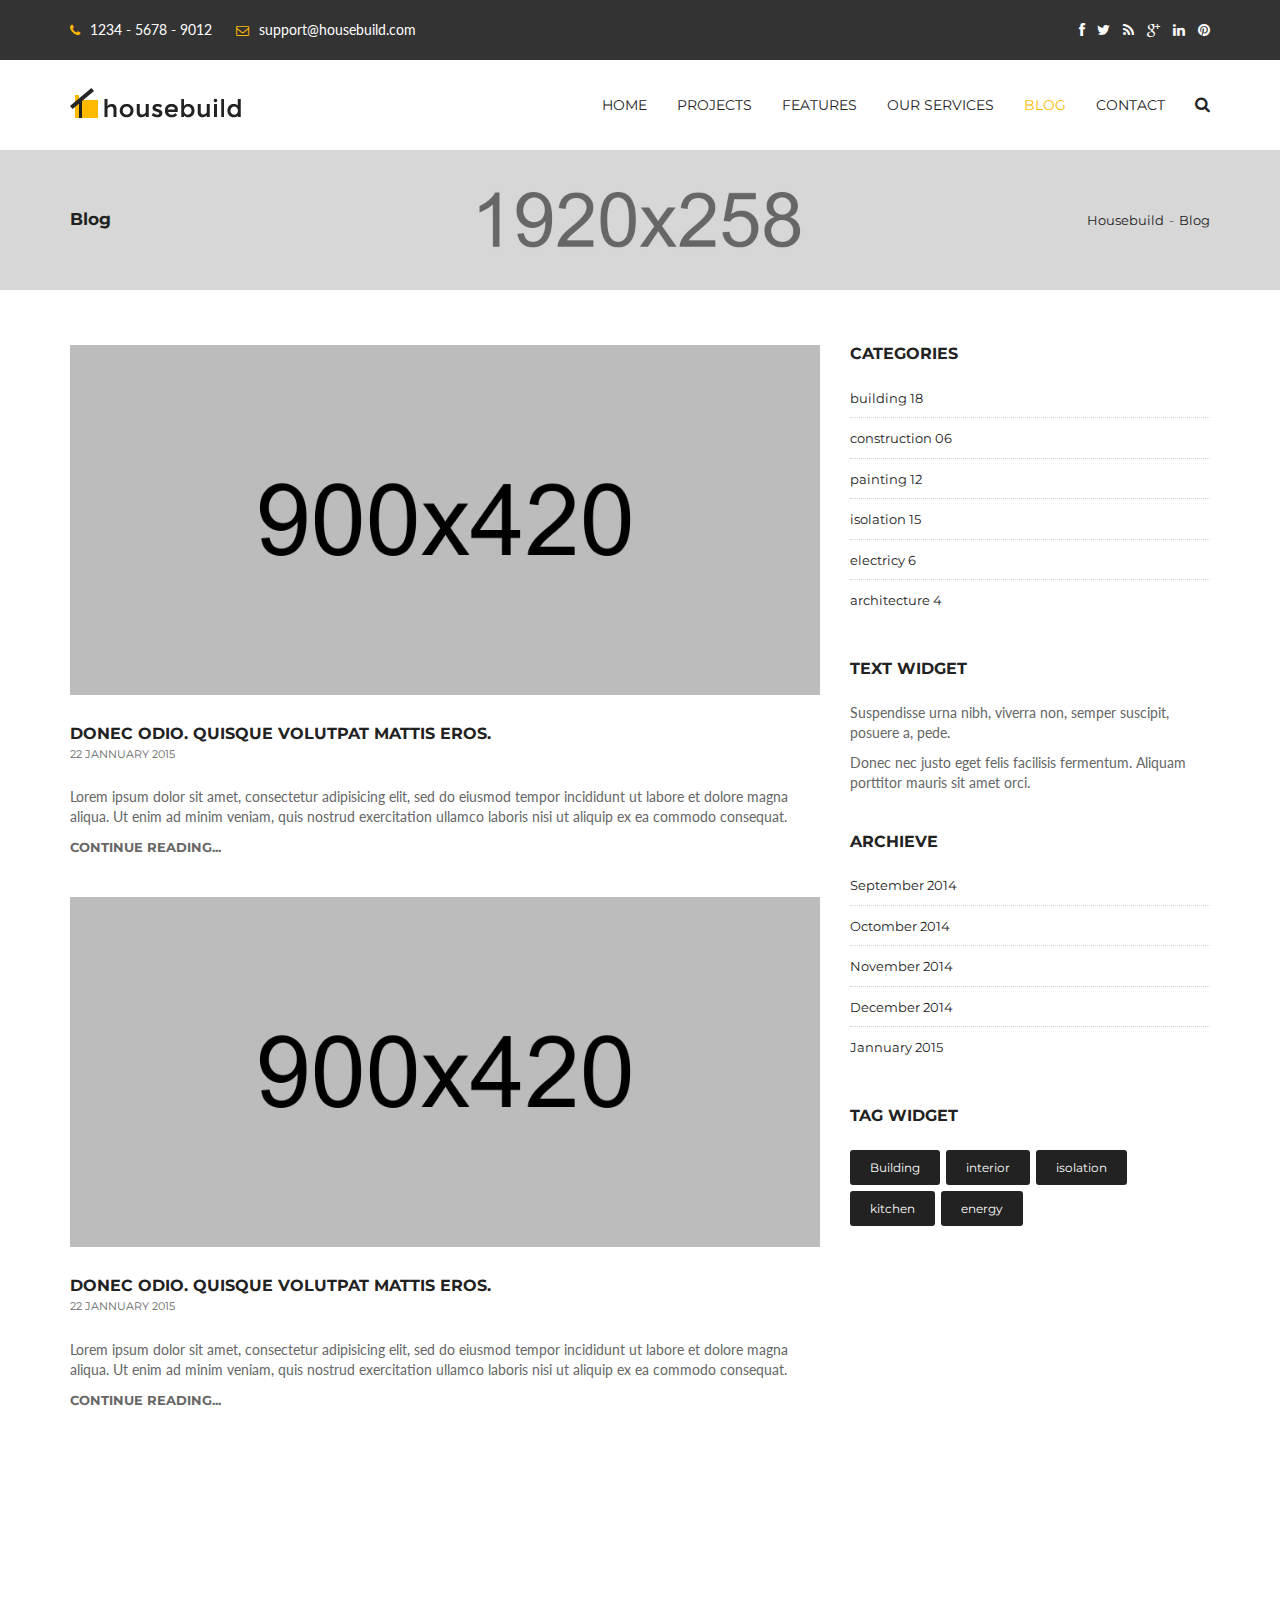
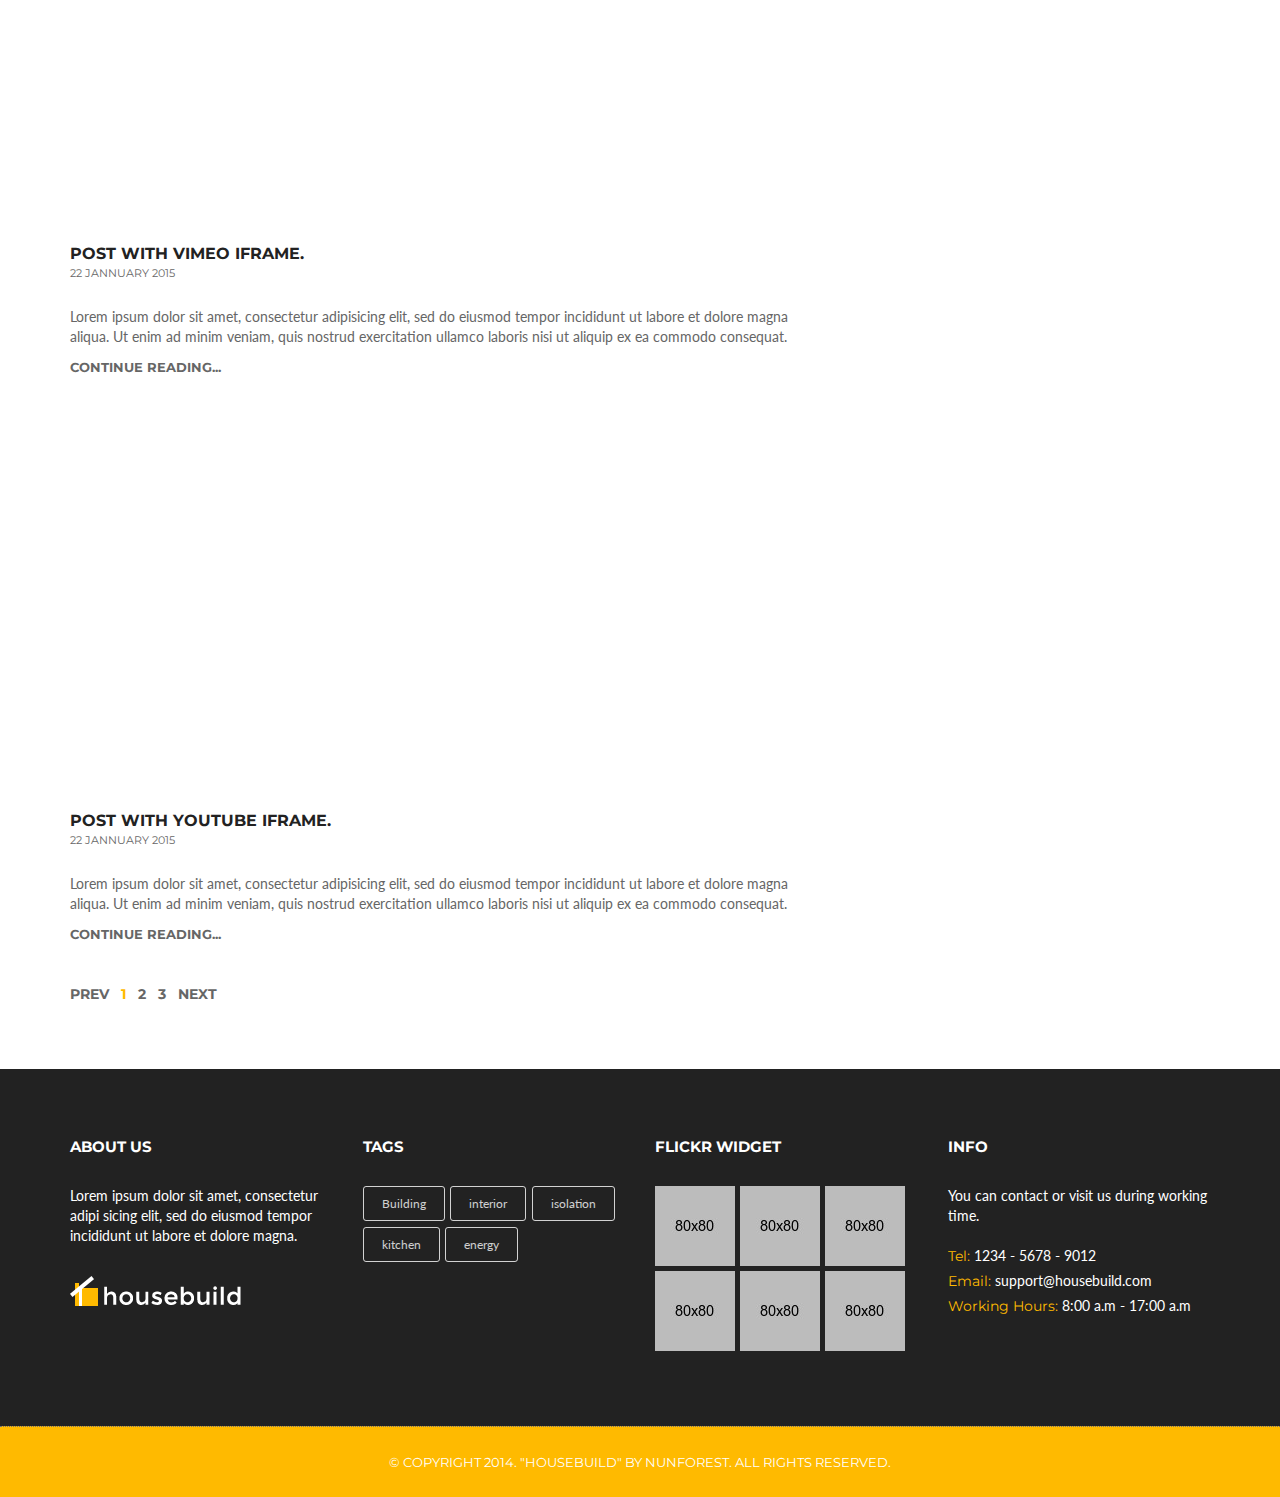
<file: blog.html>
<!doctype html>


<html lang="en" class="no-js">
<head>
	<title>Housebuild</title>

	<meta charset="utf-8">

	<meta http-equiv="X-UA-Compatible" content="IE=edge,chrome=1">
	<meta name="viewport" content="width=device-width, initial-scale=1, maximum-scale=1">

	<link href='http://fonts.googleapis.com/css?family=Montserrat:400,700' rel='stylesheet' type='text/css'>
	<link href='http://fonts.googleapis.com/css?family=Lato:300,400,700,900' rel='stylesheet' type='text/css'>
	<link href="//maxcdn.bootstrapcdn.com/font-awesome/4.2.0/css/font-awesome.min.css" rel="stylesheet">
	
	<link rel="stylesheet" type="text/css" href="css/bootstrap.min.css" media="screen">	
	<link rel="stylesheet" type="text/css" href="css/jquery.bxslider.css" media="screen">
	<link rel="stylesheet" type="text/css" href="css/font-awesome.css" media="screen">
	<link rel="stylesheet" type="text/css" href="css/animate.css" media="screen">
	<link rel="stylesheet" type="text/css" href="css/style.css" media="screen">

</head>
<body>

	<!-- Container -->
	<div id="container">
		<!-- Header
		    ================================================== -->
		<header class="clearfix">
			<nav class="navbar navbar-default navbar-fixed-top" role="navigation">
				<div class="top-line">
					<div class="container">
						<div class="row">
							<div class="col-md-6">
								<p>
									<span><i class="fa fa-phone"></i>1234 - 5678 - 9012</span>
									<span><i class="fa fa-envelope-o"></i>support@housebuild.com</span>
								</p>
							</div>	
							<div class="col-md-6">
								<ul class="social-icons">
									<li><a class="facebook" href="#"><i class="fa fa-facebook"></i></a></li>
									<li><a class="twitter" href="#"><i class="fa fa-twitter"></i></a></li>
									<li><a class="rss" href="#"><i class="fa fa-rss"></i></a></li>
									<li><a class="google" href="#"><i class="fa fa-google-plus"></i></a></li>
									<li><a class="linkedin" href="#"><i class="fa fa-linkedin"></i></a></li>
									<li><a class="pinterest" href="#"><i class="fa fa-pinterest"></i></a></li>
								</ul>
							</div>	
						</div>
					</div>
				</div>
				<div class="container">
					<!-- Brand and toggle get grouped for better mobile display -->
					<div class="navbar-header">
						<button type="button" class="navbar-toggle collapsed" data-toggle="collapse" data-target="#bs-example-navbar-collapse-1">
							<span class="sr-only">Toggle navigation</span>
							<span class="icon-bar"></span>
							<span class="icon-bar"></span>
							<span class="icon-bar"></span>
						</button>
						<a class="navbar-brand" href="index.html"><img src="images/logo.png" alt=""></a>
					</div>

					<!-- Collect the nav links, forms, and other content for toggling -->
					<div class="collapse navbar-collapse" id="bs-example-navbar-collapse-1">
						<ul class="nav navbar-nav navbar-right">
							<li class="drop"><a href="index.html">Home</a>
								<ul class="dropdown">
									<li><a href="index.html">Home Default</a></li>
									<li><a href="home2.html">Home 2</a></li>
									<li><a href="home-presentation.html">Home Presentation</a></li>
								</ul>
							</li>
							<li class="drop"><a href="projects.html">Projects</a>
								<ul class="dropdown">
									<li><a href="projects-2col.html">Projects 2 Colums</a></li>
									<li><a href="projects-3col.html">Projects 3 Colums</a></li>
									<li><a href="projects.html">Projects 4 Colums</a></li>
									<li><a href="single-project.html">Single Project</a></li>
								</ul>
							</li>
							<li class="drop"><a href="about.html">Features</a>
								<ul class="dropdown">
									<li><a href="about.html">About us</a></li>
									<li><a href="free-quote.html">Make Reservation</a></li>
									<li><a href="tables.html">Table page</a></li>
									<li><a href="404-error.html">404 Error</a></li>
								</ul>
							</li>
							<li class="drop"><a href="services.html">Our Services</a>
								<ul class="dropdown">
									<li><a href="construction.html">Construction</a></li>
									<li><a href="building.html">Building</a></li>
									<li><a href="isolation.html">Isolation</a></li>
									<li><a href="electricy.html">Electricy</a></li>
									<li><a href="painting.html">Painting</a></li>
									<li><a href="projecting.html">Projecting</a></li>
								</ul>
							</li>
							<li class="drop"><a class="active" href="blog.html">Blog</a>
								<ul class="dropdown">
									<li><a href="blog.html">Blog Default</a></li>
									<li><a href="blog-3col.html">Blog 3 Colums</a></li>
									<li><a href="blog-2col.html">Blog 2 Colums</a></li>
									<li><a href="single-post.html">Single Post</a></li>
								</ul>
							</li>
							<li class="drop"><a href="contact.html">Contact</a>
								<ul class="dropdown">
									<li><a href="contact.html">Contact</a></li>
									<li><a href="contact2.html">Contact Page 2</a></li>
								</ul>
							</li>
							<li class="search drop"><a href="#" class="open-search"><i class="fa fa-search"></i></a>
								<form class="form-search">
									<input type="search" placeholder="Search:"/>
									<button type="submit">
										<i class="fa fa-search"></i>
									</button>
								</form>
							</li>
						</ul>
					</div><!-- /.navbar-collapse -->
				</div><!-- /.container-fluid -->
			</nav>
		</header>
		<!-- End Header -->

		<!-- page-banner-section 
			================================================== -->
		<section class="page-banner-section">
			<div class="container">
				<div class="row">
					<div class="col-md-6">
						<h2>Blog</h2>
					</div>
					<div class="col-md-6">
						<ul class="page-depth">
							<li><a href="index.html">Housebuild</a></li>
							<li><a href="blog.html">Blog</a></li>
						</ul>
					</div>
				</div>
			</div>
		</section>
		<!-- End page-banner section -->

		<!-- blog section 
			================================================== -->
		<section class="blog-section">
			<div class="container">
				<div class="row">
					<div class="col-md-8">
						<div class="blog-box">

							<div class="blog-post">
								<img src="upload/blog/1.jpg" alt="">
								<div class="post-content-text">
									<h2><a href="single-post.html">Donec odio. Quisque volutpat mattis eros.</a></h2>
									<span>22 Jannuary 2015</span>
									<p>Lorem ipsum dolor sit amet, consectetur adipisicing elit, sed do eiusmod
									tempor incididunt ut labore et dolore magna aliqua. Ut enim ad minim veniam,
									quis nostrud exercitation ullamco laboris nisi ut aliquip ex ea commodo
									consequat.</p>
									<a href="single-post.html">Continue reading...</a>
								</div>
							</div>

							<div class="blog-post">
								<img src="upload/blog/2.jpg" alt="">
								<div class="post-content-text">
									<h2><a href="single-post.html">Donec odio. Quisque volutpat mattis eros.</a></h2>
									<span>22 Jannuary 2015</span>
									<p>Lorem ipsum dolor sit amet, consectetur adipisicing elit, sed do eiusmod
									tempor incididunt ut labore et dolore magna aliqua. Ut enim ad minim veniam,
									quis nostrud exercitation ullamco laboris nisi ut aliquip ex ea commodo
									consequat.</p>
									<a href="single-post.html">Continue reading...</a>
								</div>
							</div>

							<div class="blog-post">
								<!-- Vimeo -->
								<iframe class="videoembed" src="http://player.vimeo.com/video/23031622?title=0&amp;byline=0&amp;portrait=0" frameborder="0" webkitallowfullscreen="" mozallowfullscreen="" allowfullscreen=""></iframe>
								<!-- End Vimeo -->
								<div class="post-content-text">
									<h2><a href="single-post.html">Post with vimeo iframe.</a></h2>
									<span>22 Jannuary 2015</span>
									<p>Lorem ipsum dolor sit amet, consectetur adipisicing elit, sed do eiusmod
									tempor incididunt ut labore et dolore magna aliqua. Ut enim ad minim veniam,
									quis nostrud exercitation ullamco laboris nisi ut aliquip ex ea commodo
									consequat.</p>
									<a href="single-post.html">Continue reading...</a>
								</div>
							</div>

							<div class="blog-post">
								<!-- youtube -->
								<iframe class="videoembed" src="https://www.youtube.com/embed/sIk6tiJm664" frameborder="0" webkitallowfullscreen="" mozallowfullscreen="" allowfullscreen="" data-devanime="fadeIn" data-devanime-delay="0.6s"></iframe>
								<!-- End youtube -->
								<div class="post-content-text">
									<h2><a href="single-post.html">Post with youtube iframe.</a></h2>
									<span>22 Jannuary 2015</span>
									<p>Lorem ipsum dolor sit amet, consectetur adipisicing elit, sed do eiusmod
									tempor incididunt ut labore et dolore magna aliqua. Ut enim ad minim veniam,
									quis nostrud exercitation ullamco laboris nisi ut aliquip ex ea commodo
									consequat.</p>
									<a href="single-post.html">Continue reading...</a>
								</div>
							</div>

							<ul class="pagination-list">
								<li><a href="#" class="prev-pag">prev</a></li>
								<li><a href="#" class="active">1</a></li>
								<li><a href="#">2</a></li>
								<li><a href="#">3</a></li>
								<li><a href="#" class="next-pag">next</a></li>
							</ul>

						</div>
						
					</div>
					<div class="col-md-4">
						<div class="sidebar">

							<div class="category-widget widget">
								<h2>Categories</h2>
								<ul class="category-list">
									<li><a href="#">building <span>18</span></a></li>
									<li><a href="#">construction <span>06</span></a></li>
									<li><a href="#">painting <span>12</span></a></li>
									<li><a href="#">isolation <span>15</span></a></li>
									<li><a href="#">electricy <span>6</span></a></li>
									<li><a href="#">architecture <span>4</span></a></li>
								</ul>
							</div>

							<div class="text-widget widget">
								<h2>Text Widget</h2>
								<div class="text-box">
									<p>Suspendisse urna nibh, viverra non, semper suscipit, posuere a, pede.</p>
									<p>Donec nec justo eget felis facilisis fermentum. Aliquam porttitor mauris sit amet orci.</p>
								</div>
							</div>

							<div class="archieve-widget widget">
								<h2>archieve</h2>
								<ul class="archieve-list">
									<li><a href="#">September 2014</a></li>
									<li><a href="#">Octomber 2014</a></li>
									<li><a href="#">November 2014</a></li>
									<li><a href="#">December 2014</a></li>
									<li><a href="#">Jannuary 2015</a></li>
								</ul>
							</div>

							<div class="tags-widget widget">
								<h2>TAG Widget</h2>
								<ul class="tags-list">
									<li><a href="#">Building</a></li>
									<li><a href="#">interior</a></li>
									<li><a href="#">isolation</a></li>
									<li><a href="#">kitchen</a></li>
									<li><a href="#">energy</a></li>
								</ul>
							</div>

						</div>
					</div>
				</div>
			</div>
		</section>
		<!-- End blog section -->

		<!-- footer 
			================================================== -->
		<footer>
			<div class="up-footer">
				<div class="container">
					<div class="row">
						<div class="col-md-3">
							<div class="footer-widget">
								<h2>About Us</h2>
								<p>Lorem ipsum dolor sit amet, consectetur adipi sicing elit, sed do eiusmod
								tempor incididunt ut labore et dolore magna.</p>
								<img src="images/footer-logo.png" alt="">
							</div>
						</div>
						<div class="col-md-3">
							<div class="footer-widget">
								<h2>Tags</h2>
								<ul class="tag-list">
									<li><a href="#">Building</a></li>
									<li><a href="#">interior</a></li>
									<li><a href="#">isolation</a></li>
									<li><a href="#">kitchen</a></li>
									<li><a href="#">energy</a></li>
								</ul>
							</div>
						</div>
						<div class="col-md-3">
							<div class="footer-widget">
								<h2>Flickr widget</h2>
								<ul class="flickr">
									<li><a href="#"><img src="upload/flickr/1.jpg" alt=""></a></li>
									<li><a href="#"><img src="upload/flickr/4.jpg" alt=""></a></li>
									<li><a href="#"><img src="upload/flickr/5.jpg" alt=""></a></li>
									<li><a href="#"><img src="upload/flickr/6.jpg" alt=""></a></li>
									<li><a href="#"><img src="upload/flickr/7.jpg" alt=""></a></li>
									<li><a href="#"><img src="upload/flickr/8.jpg" alt=""></a></li>
								</ul>
							</div>
						</div>
						<div class="col-md-3">
							<div class="footer-widget info-widget">
								<h2>Info</h2>
								<p class="first-par">You can contact or visit us during working time.</p>
								<p><span>Tel: </span> 1234 - 5678 - 9012</p>
								<p><span>Email: </span> support@housebuild.com</p>
								<p><span>Working Hours: </span> 8:00 a.m - 17:00 a.m</p>
							</div>
						</div>
					</div>
				</div>
			</div>
			<p class="copyright">
				&copy; Copyright 2014. "Housebuild" by Nunforest. All rights reserved.
			</p>
		</footer>
		<!-- End footer -->

	</div>
	<!-- End Container -->
	
	<script type="text/javascript" src="js/jquery.min.js"></script>
	<script type="text/javascript" src="js/jquery.migrate.js"></script>
	<script type="text/javascript" src="js/bootstrap.min.js"></script>
	<script type="text/javascript" src="js/jquery.imagesloaded.min.js"></script>
	<script type="text/javascript" src="js/retina-1.1.0.min.js"></script>
	<script type="text/javascript" src="js/plugins-scroll.js"></script>
	<script type="text/javascript" src="js/script.js"></script>

</body>
</html>
</file>
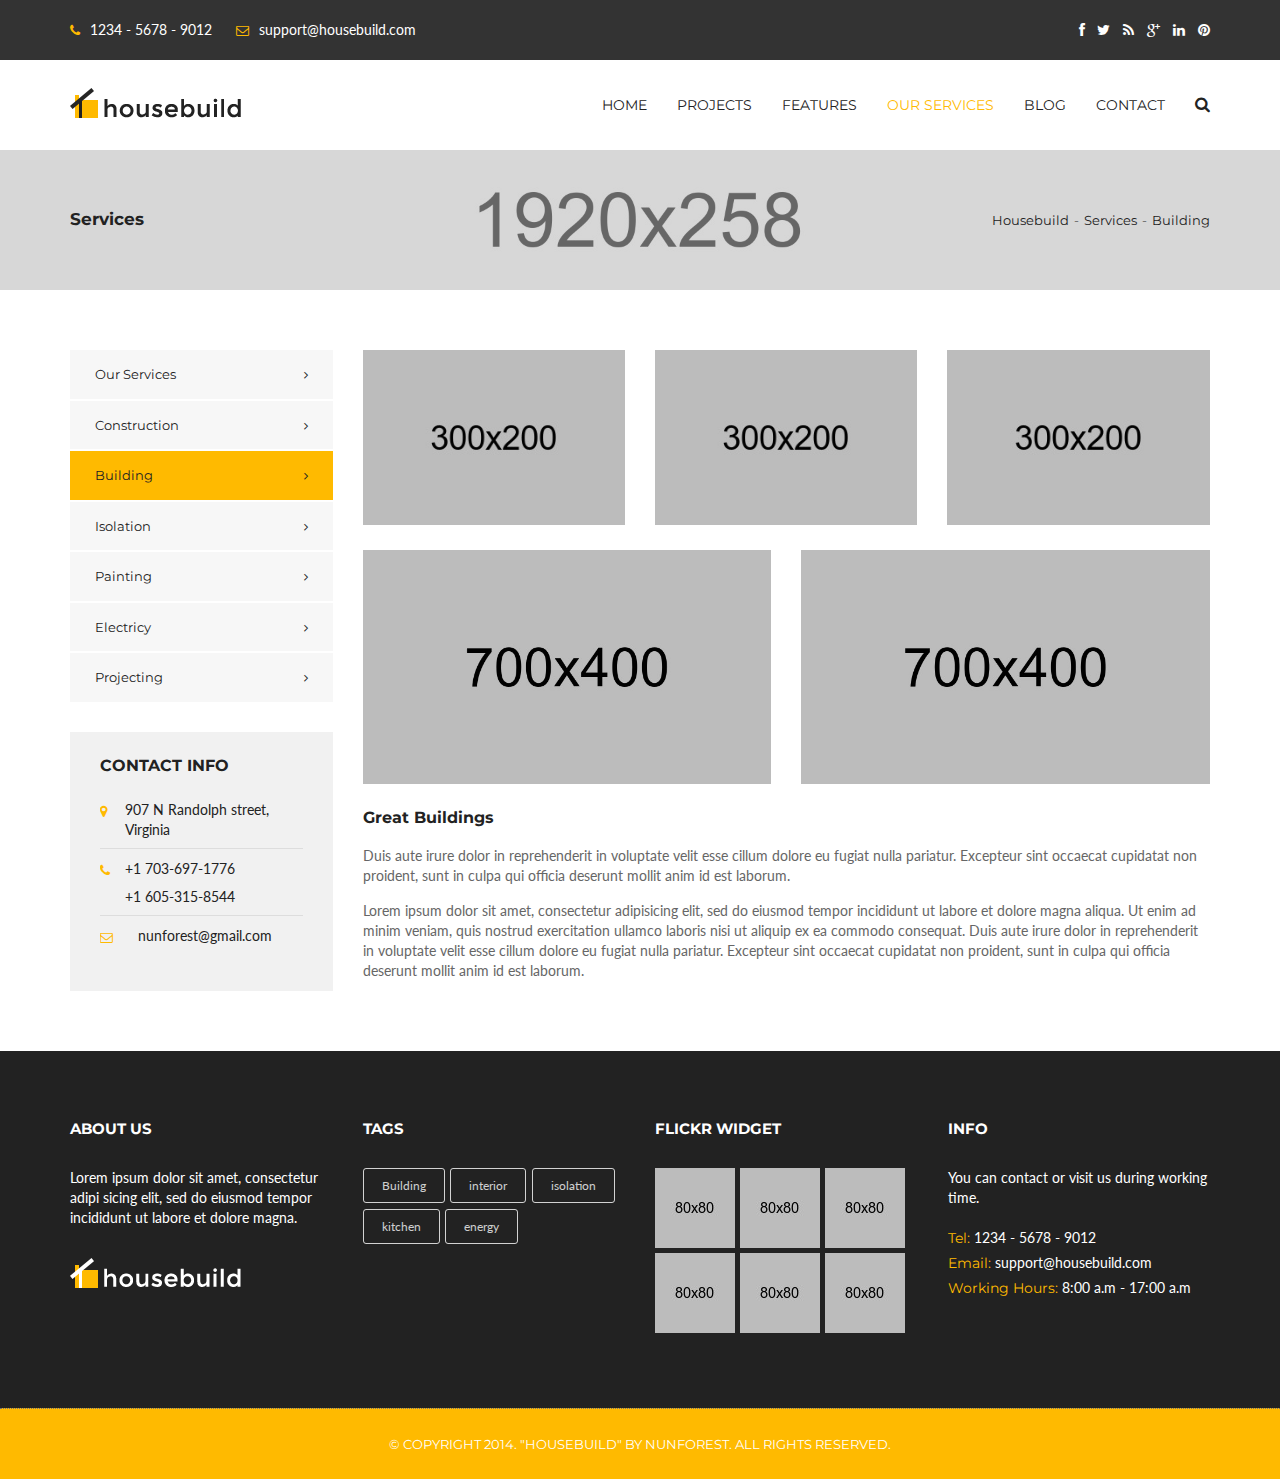
<file: building.html>
<!doctype html>


<html lang="en" class="no-js">
<head>
	<title>Housebuild</title>

	<meta charset="utf-8">

	<meta http-equiv="X-UA-Compatible" content="IE=edge,chrome=1">
	<meta name="viewport" content="width=device-width, initial-scale=1, maximum-scale=1">

	<link href='http://fonts.googleapis.com/css?family=Montserrat:400,700' rel='stylesheet' type='text/css'>
	<link href='http://fonts.googleapis.com/css?family=Lato:300,400,700,900' rel='stylesheet' type='text/css'>
	<link href="//maxcdn.bootstrapcdn.com/font-awesome/4.2.0/css/font-awesome.min.css" rel="stylesheet">
	
	<link rel="stylesheet" type="text/css" href="css/bootstrap.min.css" media="screen">	
	<link rel="stylesheet" type="text/css" href="css/font-awesome.css" media="screen">
	<link rel="stylesheet" type="text/css" href="css/animate.css" media="screen">
	<link rel="stylesheet" type="text/css" href="css/style.css" media="screen">

</head>
<body>

	<!-- Container -->
	<div id="container">
		<!-- Header
		    ================================================== -->
		<header class="clearfix">
			<nav class="navbar navbar-default navbar-fixed-top" role="navigation">
				<div class="top-line">
					<div class="container">
						<div class="row">
							<div class="col-md-6">
								<p>
									<span><i class="fa fa-phone"></i>1234 - 5678 - 9012</span>
									<span><i class="fa fa-envelope-o"></i>support@housebuild.com</span>
								</p>
							</div>	
							<div class="col-md-6">
								<ul class="social-icons">
									<li><a class="facebook" href="#"><i class="fa fa-facebook"></i></a></li>
									<li><a class="twitter" href="#"><i class="fa fa-twitter"></i></a></li>
									<li><a class="rss" href="#"><i class="fa fa-rss"></i></a></li>
									<li><a class="google" href="#"><i class="fa fa-google-plus"></i></a></li>
									<li><a class="linkedin" href="#"><i class="fa fa-linkedin"></i></a></li>
									<li><a class="pinterest" href="#"><i class="fa fa-pinterest"></i></a></li>
								</ul>
							</div>	
						</div>
					</div>
				</div>
				<div class="container">
					<!-- Brand and toggle get grouped for better mobile display -->
					<div class="navbar-header">
						<button type="button" class="navbar-toggle collapsed" data-toggle="collapse" data-target="#bs-example-navbar-collapse-1">
							<span class="sr-only">Toggle navigation</span>
							<span class="icon-bar"></span>
							<span class="icon-bar"></span>
							<span class="icon-bar"></span>
						</button>
						<a class="navbar-brand" href="index.html"><img src="images/logo.png" alt=""></a>
					</div>

					<!-- Collect the nav links, forms, and other content for toggling -->
					<div class="collapse navbar-collapse" id="bs-example-navbar-collapse-1">
						<ul class="nav navbar-nav navbar-right">
							<li class="drop"><a href="index.html">Home</a>
								<ul class="dropdown">
									<li><a href="index.html">Home Default</a></li>
									<li><a href="home2.html">Home 2</a></li>
									<li><a href="home-presentation.html">Home Presentation</a></li>
								</ul>
							</li>
							<li class="drop"><a href="projects.html">Projects</a>
								<ul class="dropdown">
									<li><a href="projects-2col.html">Projects 2 Colums</a></li>
									<li><a href="projects-3col.html">Projects 3 Colums</a></li>
									<li><a href="projects.html">Projects 4 Colums</a></li>
									<li><a href="single-project.html">Single Project</a></li>
								</ul>
							</li>
							<li class="drop"><a href="about.html">Features</a>
								<ul class="dropdown">
									<li><a href="about.html">About us</a></li>
									<li><a href="free-quote.html">Make Reservation</a></li>
									<li><a href="tables.html">Table page</a></li>
									<li><a href="404-error.html">404 Error</a></li>
								</ul>
							</li>
							<li class="drop"><a class="active" href="services.html">Our Services</a>
								<ul class="dropdown">
									<li><a href="construction.html">Construction</a></li>
									<li><a href="building.html">Building</a></li>
									<li><a href="isolation.html">Isolation</a></li>
									<li><a href="electricy.html">Electricy</a></li>
									<li><a href="painting.html">Painting</a></li>
									<li><a href="projecting.html">Projecting</a></li>
								</ul>
							</li>
							<li class="drop"><a href="blog.html">Blog</a>
								<ul class="dropdown">
									<li><a href="blog.html">Blog Default</a></li>
									<li><a href="blog-3col.html">Blog 3 Colums</a></li>
									<li><a href="blog-2col.html">Blog 2 Colums</a></li>
									<li><a href="single-post.html">Single Post</a></li>
								</ul>
							</li>
							<li class="drop"><a href="contact.html">Contact</a>
								<ul class="dropdown">
									<li><a href="contact.html">Contact</a></li>
									<li><a href="contact2.html">Contact Page 2</a></li>
								</ul>
							</li>
							<li class="search drop"><a href="#" class="open-search"><i class="fa fa-search"></i></a>
								<form class="form-search">
									<input type="search" placeholder="Search:"/>
									<button type="submit">
										<i class="fa fa-search"></i>
									</button>
								</form>
							</li>
						</ul>
					</div><!-- /.navbar-collapse -->
				</div><!-- /.container-fluid -->
			</nav>
		</header>
		<!-- End Header -->

		<!-- page-banner-section 
			================================================== -->
		<section class="page-banner-section">
			<div class="container">
				<div class="row">
					<div class="col-md-6">
						<h2>Services</h2>
					</div>
					<div class="col-md-6">
						<ul class="page-depth">
							<li><a href="index.html">Housebuild</a></li>
							<li><a href="services.html">Services</a></li>
							<li><a href="building.html">Building</a></li>
						</ul>
					</div>
				</div>
			</div>
		</section>
		<!-- End page-banner section -->

		<!-- services-page section 
			================================================== -->
		<section class="services-page-section">
			<div class="container">
				<div class="row">
					<div class="col-md-3">
						<div class="side-navigation">
							<ul class="side-navigation-list">
								<li><a href="services.html">Our Services</a></li>
								<li><a href="construction.html">Construction</a></li>
								<li><a class="active" href="building.html">Building</a></li>
								<li><a href="isolation.html">Isolation</a></li>
								<li><a href="painting.html">Painting</a></li>
								<li><a href="electricy.html">Electricy</a></li>
								<li><a href="projecting.html">Projecting</a></li>
							</ul>
							<div class="contact-info">
								<h2>Contact Info</h2>
								<ul class="information-list">
									<li><i class="fa fa-map-marker"></i><span>907 N Randolph street, Virginia</span></li>
									<li><i class="fa fa-phone"></i><span>+1 703-697-1776</span><span>+1 605-315-8544</span></li>
									<li><i class="fa fa-envelope-o"></i><a href="#">nunforest@gmail.com</a></li>
								</ul>						
							</div>
						</div>
					</div>
					<div class="col-md-9">
						<div class="services-wrapp">
							<div class="services-post">
								<div class="row">
									<div class="col-md-4">
										<img src="upload/others/build1.jpg" alt="">
									</div>
									<div class="col-md-4">
										<img src="upload/others/build2.jpg" alt="">
									</div>
									<div class="col-md-4">
										<img src="upload/others/build3.jpg" alt="">
									</div>
								</div>
								<div class="row">
									<div class="col-md-6">
										<img src="upload/others/8.jpg" alt="">
									</div>
									<div class="col-md-6">
										<img src="upload/others/4.jpg" alt="">
									</div>
								</div>
								
								<h2>Great Buildings</h2>
								<p>Duis aute irure dolor in reprehenderit in voluptate velit esse
								cillum dolore eu fugiat nulla pariatur. Excepteur sint occaecat cupidatat non
								proident, sunt in culpa qui officia deserunt mollit anim id est laborum.</p>
								<p>Lorem ipsum dolor sit amet, consectetur adipisicing elit, sed do eiusmod
								tempor incididunt ut labore et dolore magna aliqua. Ut enim ad minim veniam,
								quis nostrud exercitation ullamco laboris nisi ut aliquip ex ea commodo
								consequat. Duis aute irure dolor in reprehenderit in voluptate velit esse
								cillum dolore eu fugiat nulla pariatur. Excepteur sint occaecat cupidatat non
								proident, sunt in culpa qui officia deserunt mollit anim id est laborum.</p>
							</div>
						</div>
					</div>
				</div>
			</div>
		</section>
		<!-- End services-page section -->

		<!-- footer 
			================================================== -->
		<footer>
			<div class="up-footer">
				<div class="container">
					<div class="row">
						<div class="col-md-3">
							<div class="footer-widget">
								<h2>About Us</h2>
								<p>Lorem ipsum dolor sit amet, consectetur adipi sicing elit, sed do eiusmod
								tempor incididunt ut labore et dolore magna.</p>
								<img src="images/footer-logo.png" alt="">
							</div>
						</div>
						<div class="col-md-3">
							<div class="footer-widget">
								<h2>Tags</h2>
								<ul class="tag-list">
									<li><a href="#">Building</a></li>
									<li><a href="#">interior</a></li>
									<li><a href="#">isolation</a></li>
									<li><a href="#">kitchen</a></li>
									<li><a href="#">energy</a></li>
								</ul>
							</div>
						</div>
						<div class="col-md-3">
							<div class="footer-widget">
								<h2>Flickr widget</h2>
								<ul class="flickr">
									<li><a href="#"><img src="upload/flickr/1.jpg" alt=""></a></li>
									<li><a href="#"><img src="upload/flickr/4.jpg" alt=""></a></li>
									<li><a href="#"><img src="upload/flickr/5.jpg" alt=""></a></li>
									<li><a href="#"><img src="upload/flickr/6.jpg" alt=""></a></li>
									<li><a href="#"><img src="upload/flickr/7.jpg" alt=""></a></li>
									<li><a href="#"><img src="upload/flickr/8.jpg" alt=""></a></li>
								</ul>
							</div>
						</div>
						<div class="col-md-3">
							<div class="footer-widget info-widget">
								<h2>Info</h2>
								<p class="first-par">You can contact or visit us during working time.</p>
								<p><span>Tel: </span> 1234 - 5678 - 9012</p>
								<p><span>Email: </span> support@housebuild.com</p>
								<p><span>Working Hours: </span> 8:00 a.m - 17:00 a.m</p>
							</div>
						</div>
					</div>
				</div>
			</div>
			<p class="copyright">
				&copy; Copyright 2014. "Housebuild" by Nunforest. All rights reserved.
			</p>
		</footer>
		<!-- End footer -->

	</div>
	<!-- End Container -->
	
	<script type="text/javascript" src="js/jquery.min.js"></script>
	<script type="text/javascript" src="js/jquery.migrate.js"></script>
	<script type="text/javascript" src="js/bootstrap.min.js"></script>
	<script type="text/javascript" src="js/jquery.imagesloaded.min.js"></script>
	<script type="text/javascript" src="js/retina-1.1.0.min.js"></script>
	<script type="text/javascript" src="js/plugins-scroll.js"></script>
	<script type="text/javascript" src="js/script.js"></script>

</body>
</html>
</file>
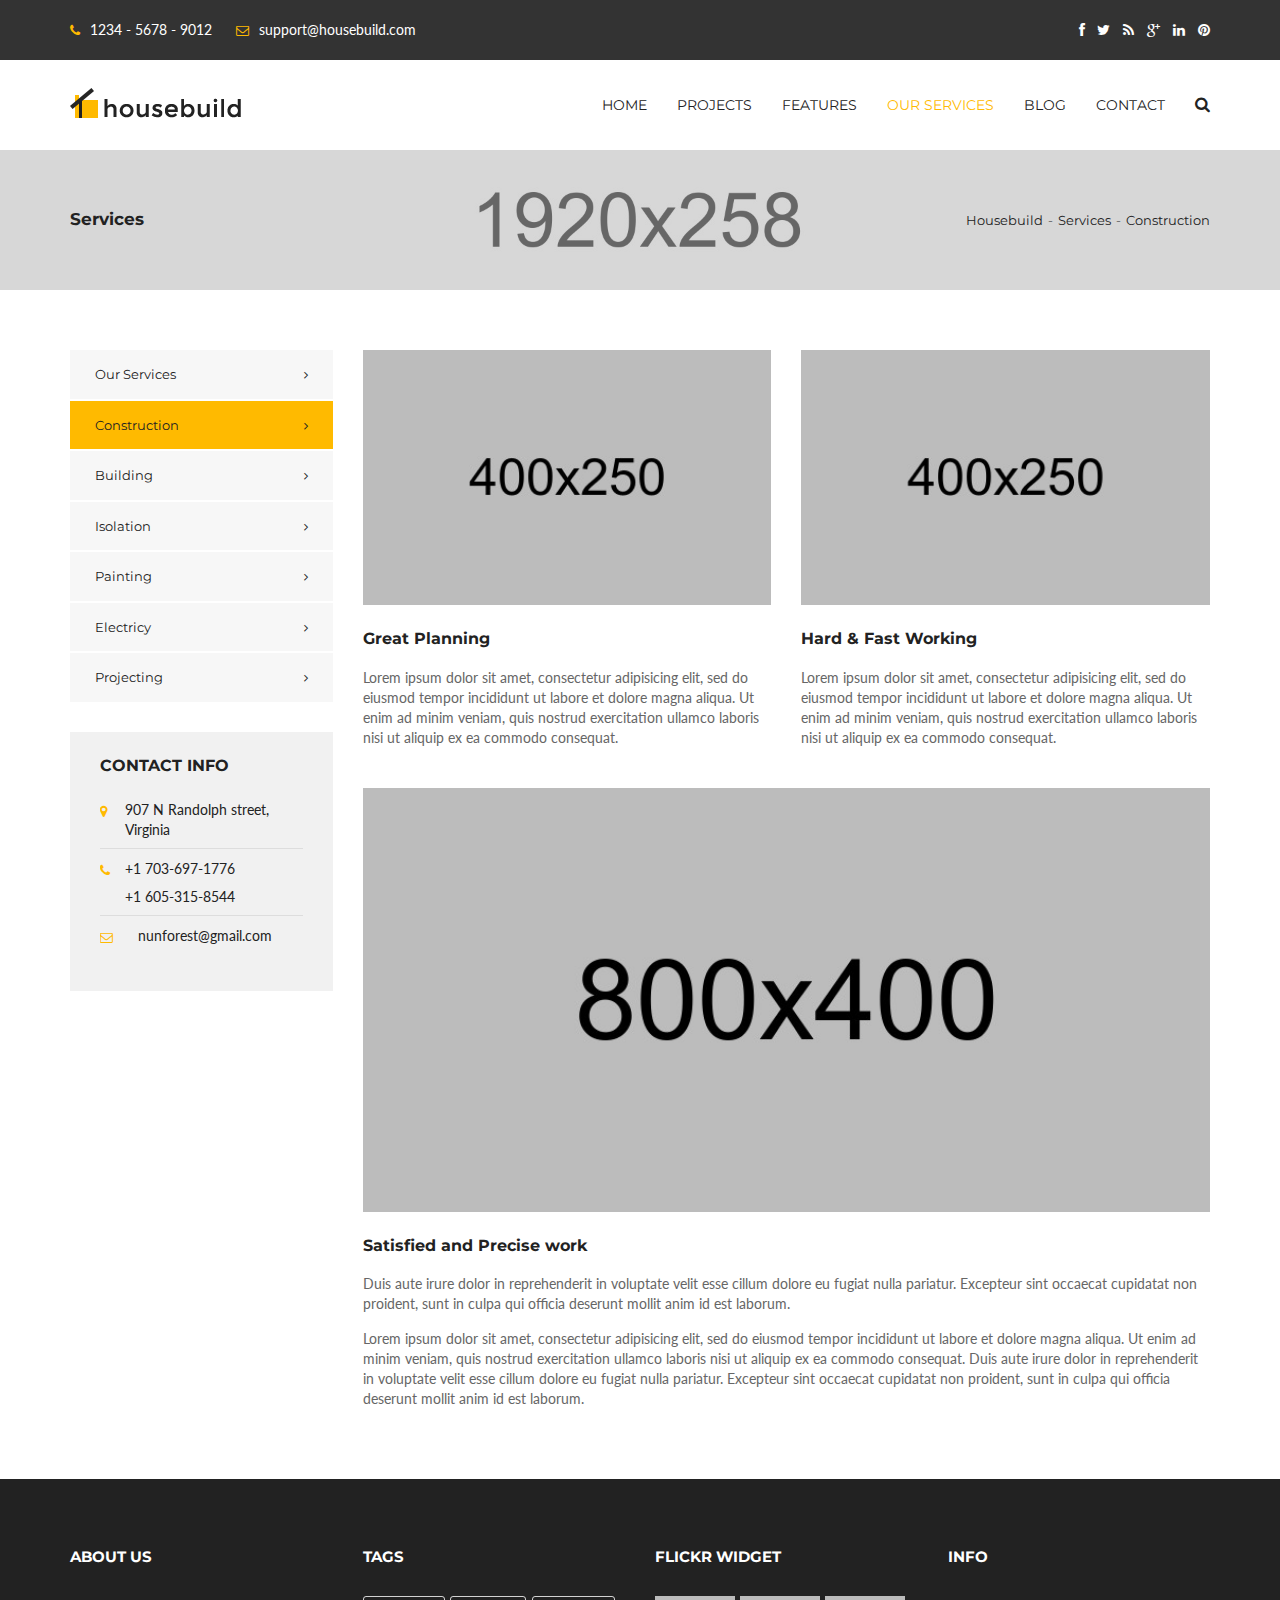
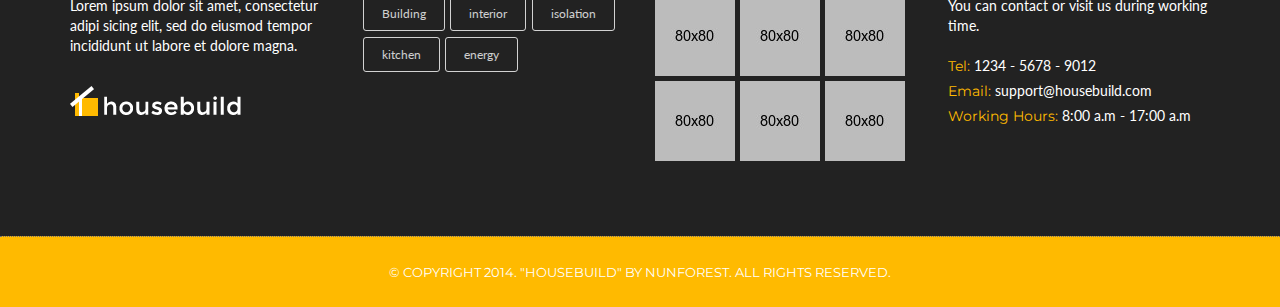
<file: construction.html>
<!doctype html>


<html lang="en" class="no-js">
<head>
	<title>Housebuild</title>

	<meta charset="utf-8">

	<meta http-equiv="X-UA-Compatible" content="IE=edge,chrome=1">
	<meta name="viewport" content="width=device-width, initial-scale=1, maximum-scale=1">

	<link href='http://fonts.googleapis.com/css?family=Montserrat:400,700' rel='stylesheet' type='text/css'>
	<link href='http://fonts.googleapis.com/css?family=Lato:300,400,700,900' rel='stylesheet' type='text/css'>
	<link href="//maxcdn.bootstrapcdn.com/font-awesome/4.2.0/css/font-awesome.min.css" rel="stylesheet">
	
	<link rel="stylesheet" type="text/css" href="css/bootstrap.min.css" media="screen">	
	<link rel="stylesheet" type="text/css" href="css/jquery.bxslider.css" media="screen">
	<link rel="stylesheet" type="text/css" href="css/font-awesome.css" media="screen">
	<link rel="stylesheet" type="text/css" href="css/animate.css" media="screen">
	<link rel="stylesheet" type="text/css" href="css/style.css" media="screen">

</head>
<body>

	<!-- Container -->
	<div id="container">
		<!-- Header
		    ================================================== -->
		<header class="clearfix">
			<nav class="navbar navbar-default navbar-fixed-top" role="navigation">
				<div class="top-line">
					<div class="container">
						<div class="row">
							<div class="col-md-6">
								<p>
									<span><i class="fa fa-phone"></i>1234 - 5678 - 9012</span>
									<span><i class="fa fa-envelope-o"></i>support@housebuild.com</span>
								</p>
							</div>	
							<div class="col-md-6">
								<ul class="social-icons">
									<li><a class="facebook" href="#"><i class="fa fa-facebook"></i></a></li>
									<li><a class="twitter" href="#"><i class="fa fa-twitter"></i></a></li>
									<li><a class="rss" href="#"><i class="fa fa-rss"></i></a></li>
									<li><a class="google" href="#"><i class="fa fa-google-plus"></i></a></li>
									<li><a class="linkedin" href="#"><i class="fa fa-linkedin"></i></a></li>
									<li><a class="pinterest" href="#"><i class="fa fa-pinterest"></i></a></li>
								</ul>
							</div>	
						</div>
					</div>
				</div>
				<div class="container">
					<!-- Brand and toggle get grouped for better mobile display -->
					<div class="navbar-header">
						<button type="button" class="navbar-toggle collapsed" data-toggle="collapse" data-target="#bs-example-navbar-collapse-1">
							<span class="sr-only">Toggle navigation</span>
							<span class="icon-bar"></span>
							<span class="icon-bar"></span>
							<span class="icon-bar"></span>
						</button>
						<a class="navbar-brand" href="index.html"><img src="images/logo.png" alt=""></a>
					</div>

					<!-- Collect the nav links, forms, and other content for toggling -->
					<div class="collapse navbar-collapse" id="bs-example-navbar-collapse-1">
						<ul class="nav navbar-nav navbar-right">
							<li class="drop"><a href="index.html">Home</a>
								<ul class="dropdown">
									<li><a href="index.html">Home Default</a></li>
									<li><a href="home2.html">Home 2</a></li>
									<li><a href="home-presentation.html">Home Presentation</a></li>
								</ul>
							</li>
							<li class="drop"><a href="projects.html">Projects</a>
								<ul class="dropdown">
									<li><a href="projects-2col.html">Projects 2 Colums</a></li>
									<li><a href="projects-3col.html">Projects 3 Colums</a></li>
									<li><a href="projects.html">Projects 4 Colums</a></li>
									<li><a href="single-project.html">Single Project</a></li>
								</ul>
							</li>
							<li class="drop"><a href="about.html">Features</a>
								<ul class="dropdown">
									<li><a href="about.html">About us</a></li>
									<li><a href="free-quote.html">Make Reservation</a></li>
									<li><a href="tables.html">Table page</a></li>
									<li><a href="404-error.html">404 Error</a></li>
								</ul>
							</li>
							<li class="drop"><a class="active" href="services.html">Our Services</a>
								<ul class="dropdown">
									<li><a href="construction.html">Construction</a></li>
									<li><a href="building.html">Building</a></li>
									<li><a href="isolation.html">Isolation</a></li>
									<li><a href="electricy.html">Electricy</a></li>
									<li><a href="painting.html">Painting</a></li>
									<li><a href="projecting.html">Projecting</a></li>
								</ul>
							</li>
							<li class="drop"><a href="blog.html">Blog</a>
								<ul class="dropdown">
									<li><a href="blog.html">Blog Default</a></li>
									<li><a href="blog-3col.html">Blog 3 Colums</a></li>
									<li><a href="blog-2col.html">Blog 2 Colums</a></li>
									<li><a href="single-post.html">Single Post</a></li>
								</ul>
							</li>
							<li class="drop"><a href="contact.html">Contact</a>
								<ul class="dropdown">
									<li><a href="contact.html">Contact</a></li>
									<li><a href="contact2.html">Contact Page 2</a></li>
								</ul>
							</li>
							<li class="search drop"><a href="#" class="open-search"><i class="fa fa-search"></i></a>
								<form class="form-search">
									<input type="search" placeholder="Search:"/>
									<button type="submit">
										<i class="fa fa-search"></i>
									</button>
								</form>
							</li>
						</ul>
					</div><!-- /.navbar-collapse -->
				</div><!-- /.container-fluid -->
			</nav>
		</header>
		<!-- End Header -->

		<!-- page-banner-section 
			================================================== -->
		<section class="page-banner-section">
			<div class="container">
				<div class="row">
					<div class="col-md-6">
						<h2>Services</h2>
					</div>
					<div class="col-md-6">
						<ul class="page-depth">
							<li><a href="index.html">Housebuild</a></li>
							<li><a href="services.html">Services</a></li>
							<li><a href="contstruction.html">Construction</a></li>
						</ul>
					</div>
				</div>
			</div>
		</section>
		<!-- End page-banner section -->

		<!-- services-page section 
			================================================== -->
		<section class="services-page-section">
			<div class="container">
				<div class="row">
					<div class="col-md-3">
						<div class="side-navigation">
							<ul class="side-navigation-list">
								<li><a href="services.html">Our Services</a></li>
								<li><a class="active" href="construction.html">Construction</a></li>
								<li><a href="building.html">Building</a></li>
								<li><a href="isolation.html">Isolation</a></li>
								<li><a href="painting.html">Painting</a></li>
								<li><a href="electricy.html">Electricy</a></li>
								<li><a href="projecting.html">Projecting</a></li>
							</ul>
							<div class="contact-info">
								<h2>Contact Info</h2>
								<ul class="information-list">
									<li><i class="fa fa-map-marker"></i><span>907 N Randolph street, Virginia</span></li>
									<li><i class="fa fa-phone"></i><span>+1 703-697-1776</span><span>+1 605-315-8544</span></li>
									<li><i class="fa fa-envelope-o"></i><a href="#">nunforest@gmail.com</a></li>
								</ul>						
							</div>
						</div>
					</div>
					<div class="col-md-9">
						<div class="services-wrapp">
							<div class="row">
								<div class="col-md-6">
									<div class="services-post">
										<img src="upload/others/con2.jpg" alt="">
										<h2>Great Planning</h2>
										<p>Lorem ipsum dolor sit amet, consectetur adipisicing elit, sed do eiusmod
										tempor incididunt ut labore et dolore magna aliqua. Ut enim ad minim veniam,
										quis nostrud exercitation ullamco laboris nisi ut aliquip ex ea commodo
										consequat.</p>
									</div>
								</div>
								<div class="col-md-6">
									<div class="services-post">
										<img src="upload/others/con3.jpg" alt="">
										<h2>Hard &amp; Fast Working</h2>
										<p>Lorem ipsum dolor sit amet, consectetur adipisicing elit, sed do eiusmod
										tempor incididunt ut labore et dolore magna aliqua. Ut enim ad minim veniam,
										quis nostrud exercitation ullamco laboris nisi ut aliquip ex ea commodo
										consequat.</p>
									</div>
								</div>
							</div>
							<div class="services-post">
								<img src="upload/others/con1.jpg" alt="">
								<h2>Satisfied and Precise work</h2>
								<p>Duis aute irure dolor in reprehenderit in voluptate velit esse
								cillum dolore eu fugiat nulla pariatur. Excepteur sint occaecat cupidatat non
								proident, sunt in culpa qui officia deserunt mollit anim id est laborum.</p>
								<p>Lorem ipsum dolor sit amet, consectetur adipisicing elit, sed do eiusmod
								tempor incididunt ut labore et dolore magna aliqua. Ut enim ad minim veniam,
								quis nostrud exercitation ullamco laboris nisi ut aliquip ex ea commodo
								consequat. Duis aute irure dolor in reprehenderit in voluptate velit esse
								cillum dolore eu fugiat nulla pariatur. Excepteur sint occaecat cupidatat non
								proident, sunt in culpa qui officia deserunt mollit anim id est laborum.</p>
							</div>
						</div>
					</div>
				</div>
			</div>
		</section>
		<!-- End services-page section -->

		<!-- footer 
			================================================== -->
		<footer>
			<div class="up-footer">
				<div class="container">
					<div class="row">
						<div class="col-md-3">
							<div class="footer-widget">
								<h2>About Us</h2>
								<p>Lorem ipsum dolor sit amet, consectetur adipi sicing elit, sed do eiusmod
								tempor incididunt ut labore et dolore magna.</p>
								<img src="images/footer-logo.png" alt="">
							</div>
						</div>
						<div class="col-md-3">
							<div class="footer-widget">
								<h2>Tags</h2>
								<ul class="tag-list">
									<li><a href="#">Building</a></li>
									<li><a href="#">interior</a></li>
									<li><a href="#">isolation</a></li>
									<li><a href="#">kitchen</a></li>
									<li><a href="#">energy</a></li>
								</ul>
							</div>
						</div>
						<div class="col-md-3">
							<div class="footer-widget">
								<h2>Flickr widget</h2>
								<ul class="flickr">
									<li><a href="#"><img src="upload/flickr/1.jpg" alt=""></a></li>
									<li><a href="#"><img src="upload/flickr/4.jpg" alt=""></a></li>
									<li><a href="#"><img src="upload/flickr/5.jpg" alt=""></a></li>
									<li><a href="#"><img src="upload/flickr/6.jpg" alt=""></a></li>
									<li><a href="#"><img src="upload/flickr/7.jpg" alt=""></a></li>
									<li><a href="#"><img src="upload/flickr/8.jpg" alt=""></a></li>
								</ul>
							</div>
						</div>
						<div class="col-md-3">
							<div class="footer-widget info-widget">
								<h2>Info</h2>
								<p class="first-par">You can contact or visit us during working time.</p>
								<p><span>Tel: </span> 1234 - 5678 - 9012</p>
								<p><span>Email: </span> support@housebuild.com</p>
								<p><span>Working Hours: </span> 8:00 a.m - 17:00 a.m</p>
							</div>
						</div>
					</div>
				</div>
			</div>
			<p class="copyright">
				&copy; Copyright 2014. "Housebuild" by Nunforest. All rights reserved.
			</p>
		</footer>
		<!-- End footer -->

	</div>
	<!-- End Container -->
	
	<script type="text/javascript" src="js/jquery.min.js"></script>
	<script type="text/javascript" src="js/jquery.migrate.js"></script>
	<script type="text/javascript" src="js/bootstrap.min.js"></script>
	<script type="text/javascript" src="js/jquery.imagesloaded.min.js"></script>
	<script type="text/javascript" src="js/retina-1.1.0.min.js"></script>
	<script type="text/javascript" src="js/plugins-scroll.js"></script>
	<script type="text/javascript" src="js/script.js"></script>
	
</body>
</html>
</file>
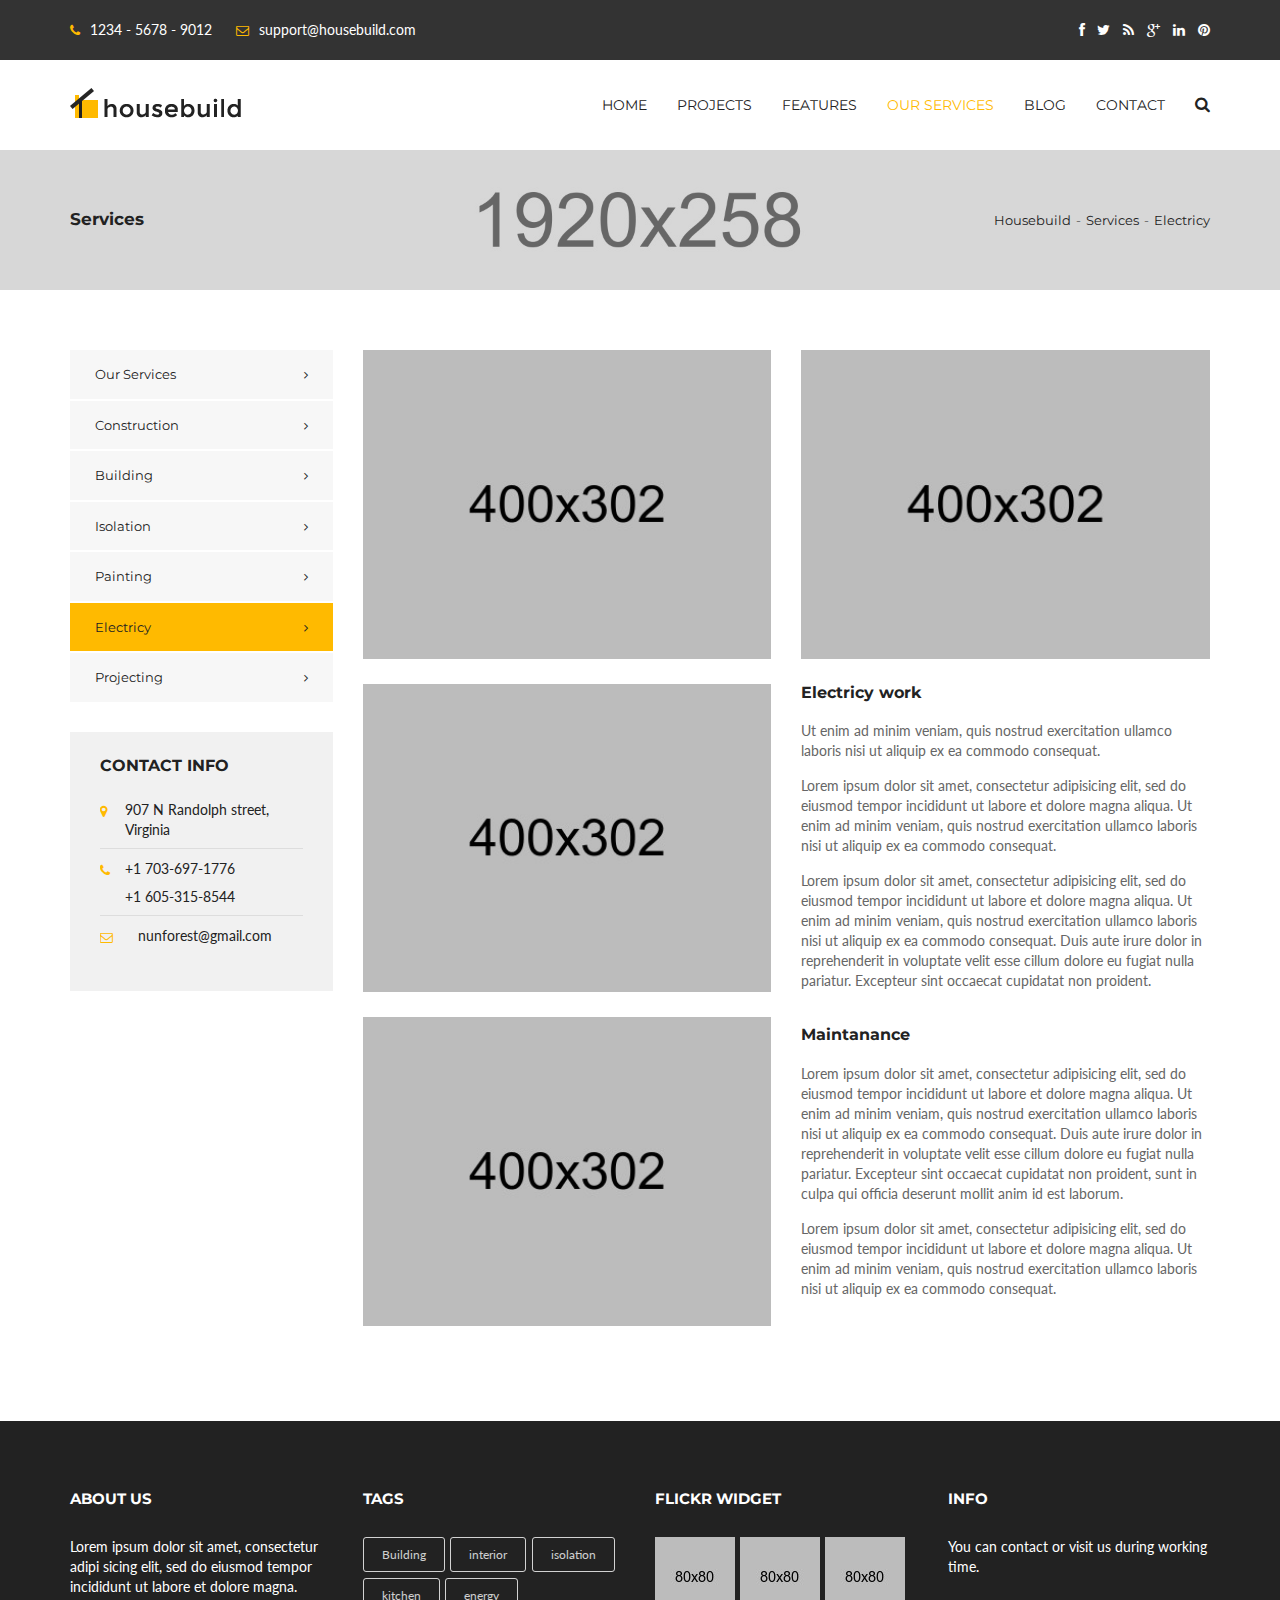
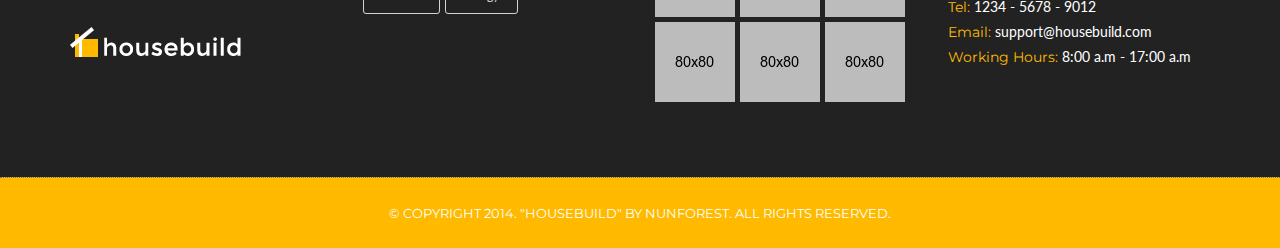
<file: electricy.html>
<!doctype html>


<html lang="en" class="no-js">
<head>
	<title>Housebuild</title>

	<meta charset="utf-8">

	<meta http-equiv="X-UA-Compatible" content="IE=edge,chrome=1">
	<meta name="viewport" content="width=device-width, initial-scale=1, maximum-scale=1">

	<link href='http://fonts.googleapis.com/css?family=Montserrat:400,700' rel='stylesheet' type='text/css'>
	<link href='http://fonts.googleapis.com/css?family=Lato:300,400,700,900' rel='stylesheet' type='text/css'>
	<link href="//maxcdn.bootstrapcdn.com/font-awesome/4.2.0/css/font-awesome.min.css" rel="stylesheet">
	
	<link rel="stylesheet" type="text/css" href="css/bootstrap.min.css" media="screen">	
	<link rel="stylesheet" type="text/css" href="css/font-awesome.css" media="screen">
	<link rel="stylesheet" type="text/css" href="css/animate.css" media="screen">
	<link rel="stylesheet" type="text/css" href="css/style.css" media="screen">

</head>
<body>

	<!-- Container -->
	<div id="container">
		<!-- Header
		    ================================================== -->
		<header class="clearfix">
			<nav class="navbar navbar-default navbar-fixed-top" role="navigation">
				<div class="top-line">
					<div class="container">
						<div class="row">
							<div class="col-md-6">
								<p>
									<span><i class="fa fa-phone"></i>1234 - 5678 - 9012</span>
									<span><i class="fa fa-envelope-o"></i>support@housebuild.com</span>
								</p>
							</div>	
							<div class="col-md-6">
								<ul class="social-icons">
									<li><a class="facebook" href="#"><i class="fa fa-facebook"></i></a></li>
									<li><a class="twitter" href="#"><i class="fa fa-twitter"></i></a></li>
									<li><a class="rss" href="#"><i class="fa fa-rss"></i></a></li>
									<li><a class="google" href="#"><i class="fa fa-google-plus"></i></a></li>
									<li><a class="linkedin" href="#"><i class="fa fa-linkedin"></i></a></li>
									<li><a class="pinterest" href="#"><i class="fa fa-pinterest"></i></a></li>
								</ul>
							</div>	
						</div>
					</div>
				</div>
				<div class="container">
					<!-- Brand and toggle get grouped for better mobile display -->
					<div class="navbar-header">
						<button type="button" class="navbar-toggle collapsed" data-toggle="collapse" data-target="#bs-example-navbar-collapse-1">
							<span class="sr-only">Toggle navigation</span>
							<span class="icon-bar"></span>
							<span class="icon-bar"></span>
							<span class="icon-bar"></span>
						</button>
						<a class="navbar-brand" href="index.html"><img src="images/logo.png" alt=""></a>
					</div>

					<!-- Collect the nav links, forms, and other content for toggling -->
					<div class="collapse navbar-collapse" id="bs-example-navbar-collapse-1">
						<ul class="nav navbar-nav navbar-right">
							<li class="drop"><a href="index.html">Home</a>
								<ul class="dropdown">
									<li><a href="index.html">Home Default</a></li>
									<li><a href="home2.html">Home 2</a></li>
									<li><a href="home-presentation.html">Home Presentation</a></li>
								</ul>
							</li>
							<li class="drop"><a href="projects.html">Projects</a>
								<ul class="dropdown">
									<li><a href="projects-2col.html">Projects 2 Colums</a></li>
									<li><a href="projects-3col.html">Projects 3 Colums</a></li>
									<li><a href="projects.html">Projects 4 Colums</a></li>
									<li><a href="single-project.html">Single Project</a></li>
								</ul>
							</li>
							<li class="drop"><a href="about.html">Features</a>
								<ul class="dropdown">
									<li><a href="about.html">About us</a></li>
									<li><a href="free-quote.html">Make Reservation</a></li>
									<li><a href="tables.html">Table page</a></li>
									<li><a href="404-error.html">404 Error</a></li>
								</ul>
							</li>
							<li class="drop"><a class="active" href="services.html">Our Services</a>
								<ul class="dropdown">
									<li><a href="construction.html">Construction</a></li>
									<li><a href="building.html">Building</a></li>
									<li><a href="isolation.html">Isolation</a></li>
									<li><a href="electricy.html">Electricy</a></li>
									<li><a href="painting.html">Painting</a></li>
									<li><a href="projecting.html">Projecting</a></li>
								</ul>
							</li>
							<li class="drop"><a href="blog.html">Blog</a>
								<ul class="dropdown">
									<li><a href="blog.html">Blog Default</a></li>
									<li><a href="blog-3col.html">Blog 3 Colums</a></li>
									<li><a href="blog-2col.html">Blog 2 Colums</a></li>
									<li><a href="single-post.html">Single Post</a></li>
								</ul>
							</li>
							<li class="drop"><a href="contact.html">Contact</a>
								<ul class="dropdown">
									<li><a href="contact.html">Contact</a></li>
									<li><a href="contact2.html">Contact Page 2</a></li>
								</ul>
							</li>
							<li class="search drop"><a href="#" class="open-search"><i class="fa fa-search"></i></a>
								<form class="form-search">
									<input type="search" placeholder="Search:"/>
									<button type="submit">
										<i class="fa fa-search"></i>
									</button>
								</form>
							</li>
						</ul>
					</div><!-- /.navbar-collapse -->
				</div><!-- /.container-fluid -->
			</nav>
		</header>
		<!-- End Header -->

		<!-- page-banner-section 
			================================================== -->
		<section class="page-banner-section">
			<div class="container">
				<div class="row">
					<div class="col-md-6">
						<h2>Services</h2>
					</div>
					<div class="col-md-6">
						<ul class="page-depth">
							<li><a href="index.html">Housebuild</a></li>
							<li><a href="services.html">Services</a></li>
							<li><a href="electricy.html">Electricy</a></li>
						</ul>
					</div>
				</div>
			</div>
		</section>
		<!-- End page-banner section -->

		<!-- services-page section 
			================================================== -->
		<section class="services-page-section">
			<div class="container">
				<div class="row">
					<div class="col-md-3">
						<div class="side-navigation">
							<ul class="side-navigation-list">
								<li><a href="services.html">Our Services</a></li>
								<li><a href="construction.html">Construction</a></li>
								<li><a href="building.html">Building</a></li>
								<li><a href="isolation.html">Isolation</a></li>
								<li><a href="painting.html">Painting</a></li>
								<li><a class="active" href="electricy.html">Electricy</a></li>
								<li><a href="projecting.html">Projecting</a></li>
							</ul>
							<div class="contact-info">
								<h2>Contact Info</h2>
								<ul class="information-list">
									<li><i class="fa fa-map-marker"></i><span>907 N Randolph street, Virginia</span></li>
									<li><i class="fa fa-phone"></i><span>+1 703-697-1776</span><span>+1 605-315-8544</span></li>
									<li><i class="fa fa-envelope-o"></i><a href="#">nunforest@gmail.com</a></li>
								</ul>						
							</div>
						</div>
					</div>
					<div class="col-md-9">
						<div class="services-wrapp">
							<div class="row">
								<div class="col-md-6">
									<div class="services-post">
										<img src="upload/others/el1.jpg" alt="">
										<img src="upload/others/el3.jpg" alt="">
										<img src="upload/others/el4.jpg" alt="">
									</div>
								</div>
								<div class="col-md-6">
									<div class="services-post">
										<img src="upload/others/el2.jpg" alt="">
										<h2>Electricy work</h2>
										<p> Ut enim ad minim veniam, quis nostrud exercitation ullamco laboris nisi ut aliquip ex ea commodo
										consequat.</p>
										<p>Lorem ipsum dolor sit amet, consectetur adipisicing elit, sed do eiusmod
										tempor incididunt ut labore et dolore magna aliqua. Ut enim ad minim veniam,
										quis nostrud exercitation ullamco laboris nisi ut aliquip ex ea commodo
										consequat.</p>
										<p>Lorem ipsum dolor sit amet, consectetur adipisicing elit, sed do eiusmod
										tempor incididunt ut labore et dolore magna aliqua. Ut enim ad minim veniam,
										quis nostrud exercitation ullamco laboris nisi ut aliquip ex ea commodo
										consequat. Duis aute irure dolor in reprehenderit in voluptate velit esse
										cillum dolore eu fugiat nulla pariatur. Excepteur sint occaecat cupidatat non
										proident.</p><br>
										<h2>Maintanance</h2>
										<p>Lorem ipsum dolor sit amet, consectetur adipisicing elit, sed do eiusmod
										tempor incididunt ut labore et dolore magna aliqua. Ut enim ad minim veniam,
										quis nostrud exercitation ullamco laboris nisi ut aliquip ex ea commodo
										consequat. Duis aute irure dolor in reprehenderit in voluptate velit esse
										cillum dolore eu fugiat nulla pariatur. Excepteur sint occaecat cupidatat non
										proident, sunt in culpa qui officia deserunt mollit anim id est laborum.</p>
										<p>Lorem ipsum dolor sit amet, consectetur adipisicing elit, sed do eiusmod
										tempor incididunt ut labore et dolore magna aliqua. Ut enim ad minim veniam,
										quis nostrud exercitation ullamco laboris nisi ut aliquip ex ea commodo
										consequat.</p>
									</div>
								</div>
							</div>
						</div>
					</div>
				</div>
			</div>
		</section>
		<!-- End services-page section -->

		<!-- footer 
			================================================== -->
		<footer>
			<div class="up-footer">
				<div class="container">
					<div class="row">
						<div class="col-md-3">
							<div class="footer-widget">
								<h2>About Us</h2>
								<p>Lorem ipsum dolor sit amet, consectetur adipi sicing elit, sed do eiusmod
								tempor incididunt ut labore et dolore magna.</p>
								<img src="images/footer-logo.png" alt="">
							</div>
						</div>
						<div class="col-md-3">
							<div class="footer-widget">
								<h2>Tags</h2>
								<ul class="tag-list">
									<li><a href="#">Building</a></li>
									<li><a href="#">interior</a></li>
									<li><a href="#">isolation</a></li>
									<li><a href="#">kitchen</a></li>
									<li><a href="#">energy</a></li>
								</ul>
							</div>
						</div>
						<div class="col-md-3">
							<div class="footer-widget">
								<h2>Flickr widget</h2>
								<ul class="flickr">
									<li><a href="#"><img src="upload/flickr/1.jpg" alt=""></a></li>
									<li><a href="#"><img src="upload/flickr/4.jpg" alt=""></a></li>
									<li><a href="#"><img src="upload/flickr/5.jpg" alt=""></a></li>
									<li><a href="#"><img src="upload/flickr/6.jpg" alt=""></a></li>
									<li><a href="#"><img src="upload/flickr/7.jpg" alt=""></a></li>
									<li><a href="#"><img src="upload/flickr/8.jpg" alt=""></a></li>
								</ul>
							</div>
						</div>
						<div class="col-md-3">
							<div class="footer-widget info-widget">
								<h2>Info</h2>
								<p class="first-par">You can contact or visit us during working time.</p>
								<p><span>Tel: </span> 1234 - 5678 - 9012</p>
								<p><span>Email: </span> support@housebuild.com</p>
								<p><span>Working Hours: </span> 8:00 a.m - 17:00 a.m</p>
							</div>
						</div>
					</div>
				</div>
			</div>
			<p class="copyright">
				&copy; Copyright 2014. "Housebuild" by Nunforest. All rights reserved.
			</p>
		</footer>
		<!-- End footer -->

	</div>
	<!-- End Container -->
	
	<script type="text/javascript" src="js/jquery.min.js"></script>
	<script type="text/javascript" src="js/jquery.migrate.js"></script>
	<script type="text/javascript" src="js/bootstrap.min.js"></script>
	<script type="text/javascript" src="js/jquery.imagesloaded.min.js"></script>
	<script type="text/javascript" src="js/retina-1.1.0.min.js"></script>
	<script type="text/javascript" src="js/plugins-scroll.js"></script>
	<script type="text/javascript" src="js/script.js"></script>
	
</body>
</html>
</file>
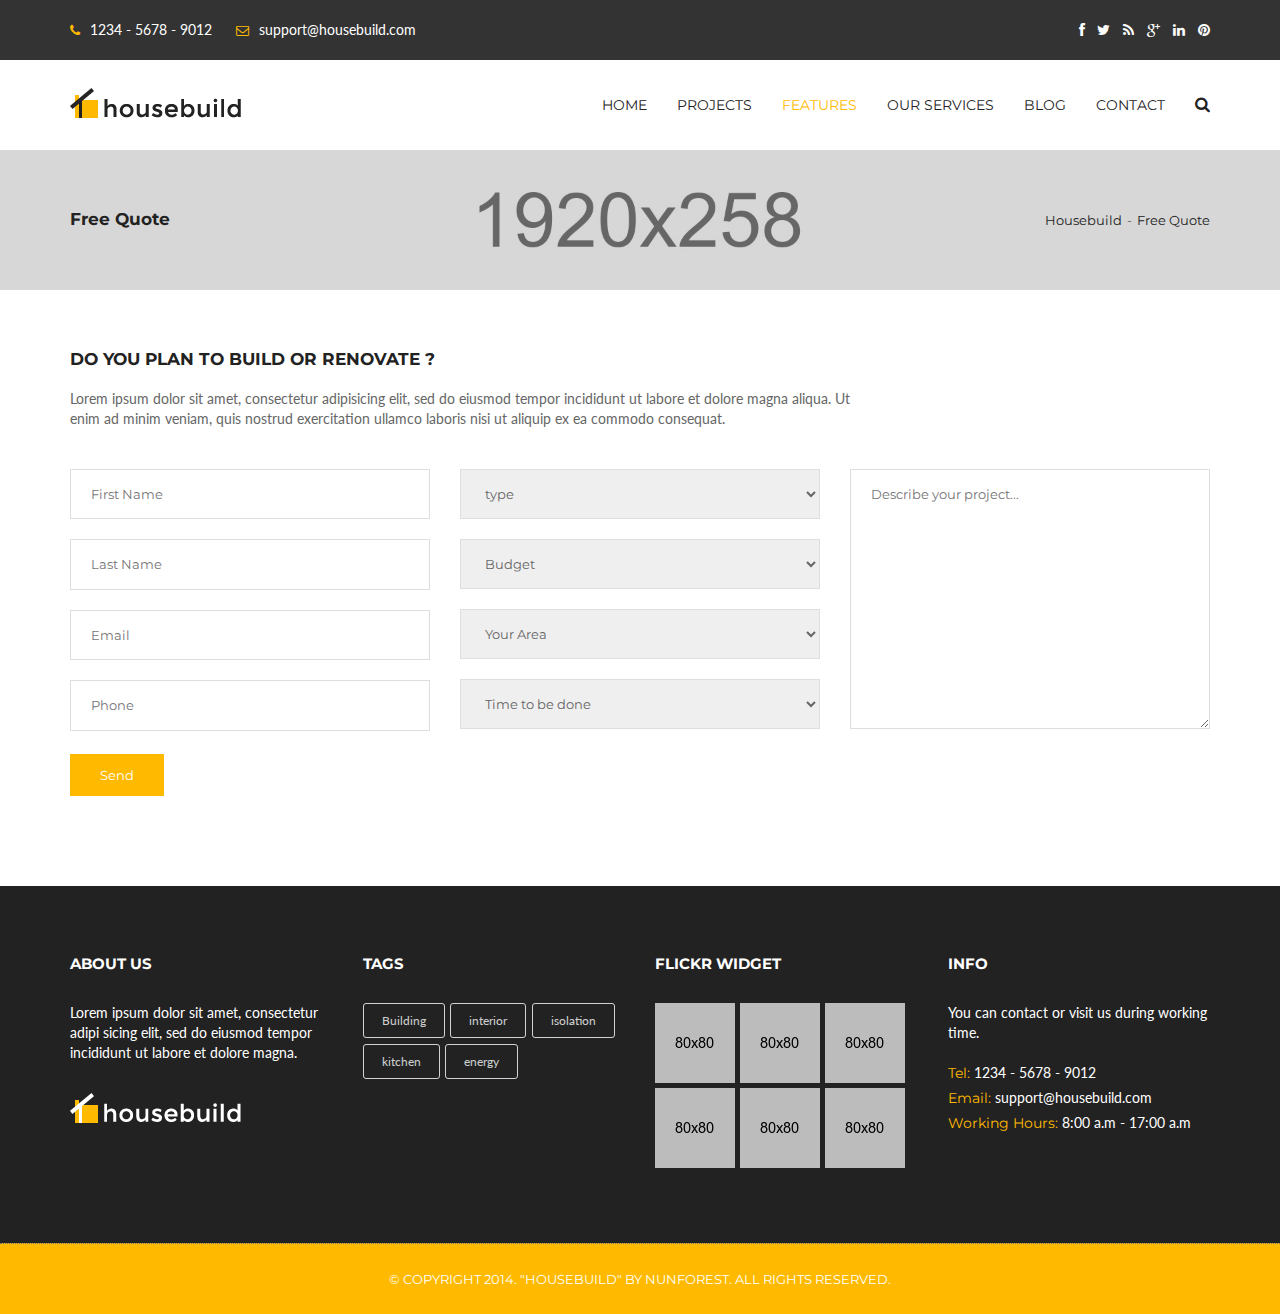
<file: free-quote.html>
<!doctype html>


<html lang="en" class="no-js">
<head>
	<title>Housebuild</title>

	<meta charset="utf-8">

	<meta http-equiv="X-UA-Compatible" content="IE=edge,chrome=1">
	<meta name="viewport" content="width=device-width, initial-scale=1, maximum-scale=1">

	<link href='http://fonts.googleapis.com/css?family=Montserrat:400,700' rel='stylesheet' type='text/css'>
	<link href='http://fonts.googleapis.com/css?family=Lato:300,400,700,900' rel='stylesheet' type='text/css'>
	<link href="//maxcdn.bootstrapcdn.com/font-awesome/4.2.0/css/font-awesome.min.css" rel="stylesheet">
	
	<link rel="stylesheet" type="text/css" href="css/bootstrap.min.css" media="screen">
	<link rel="stylesheet" type="text/css" href="css/font-awesome.css" media="screen">
	<link rel="stylesheet" type="text/css" href="css/animate.css" media="screen">
	<link rel="stylesheet" type="text/css" href="css/style.css" media="screen">

</head>
<body>

	<!-- Container -->
	<div id="container">
		<!-- Header
		    ================================================== -->
		<header class="clearfix">
			<nav class="navbar navbar-default navbar-fixed-top" role="navigation">
				<div class="top-line">
					<div class="container">
						<div class="row">
							<div class="col-md-6">
								<p>
									<span><i class="fa fa-phone"></i>1234 - 5678 - 9012</span>
									<span><i class="fa fa-envelope-o"></i>support@housebuild.com</span>
								</p>
							</div>	
							<div class="col-md-6">
								<ul class="social-icons">
									<li><a class="facebook" href="#"><i class="fa fa-facebook"></i></a></li>
									<li><a class="twitter" href="#"><i class="fa fa-twitter"></i></a></li>
									<li><a class="rss" href="#"><i class="fa fa-rss"></i></a></li>
									<li><a class="google" href="#"><i class="fa fa-google-plus"></i></a></li>
									<li><a class="linkedin" href="#"><i class="fa fa-linkedin"></i></a></li>
									<li><a class="pinterest" href="#"><i class="fa fa-pinterest"></i></a></li>
								</ul>
							</div>	
						</div>
					</div>
				</div>
				<div class="container">
					<!-- Brand and toggle get grouped for better mobile display -->
					<div class="navbar-header">
						<button type="button" class="navbar-toggle collapsed" data-toggle="collapse" data-target="#bs-example-navbar-collapse-1">
							<span class="sr-only">Toggle navigation</span>
							<span class="icon-bar"></span>
							<span class="icon-bar"></span>
							<span class="icon-bar"></span>
						</button>
						<a class="navbar-brand" href="index.html"><img src="images/logo.png" alt=""></a>
					</div>

					<!-- Collect the nav links, forms, and other content for toggling -->
					<div class="collapse navbar-collapse" id="bs-example-navbar-collapse-1">
						<ul class="nav navbar-nav navbar-right">
							<li class="drop"><a href="index.html">Home</a>
								<ul class="dropdown">
									<li><a href="index.html">Home Default</a></li>
									<li><a href="home2.html">Home 2</a></li>
									<li><a href="home-presentation.html">Home Presentation</a></li>
								</ul>
							</li>
							<li class="drop"><a href="projects.html">Projects</a>
								<ul class="dropdown">
									<li><a href="projects-2col.html">Projects 2 Colums</a></li>
									<li><a href="projects-3col.html">Projects 3 Colums</a></li>
									<li><a href="projects.html">Projects 4 Colums</a></li>
									<li><a href="single-project.html">Single Project</a></li>
								</ul>
							</li>
							<li class="drop"><a class="active" href="about.html">Features</a>
								<ul class="dropdown">
									<li><a href="about.html">About us</a></li>
									<li><a href="free-quote.html">Make Reservation</a></li>
									<li><a href="tables.html">Table page</a></li>
									<li><a href="404-error.html">404 Error</a></li>
								</ul>
							</li>
							<li class="drop"><a href="services.html">Our Services</a>
								<ul class="dropdown">
									<li><a href="construction.html">Construction</a></li>
									<li><a href="building.html">Building</a></li>
									<li><a href="isolation.html">Isolation</a></li>
									<li><a href="electricy.html">Electricy</a></li>
									<li><a href="painting.html">Painting</a></li>
									<li><a href="projecting.html">Projecting</a></li>
								</ul>
							</li>
							<li class="drop"><a href="blog.html">Blog</a>
								<ul class="dropdown">
									<li><a href="blog.html">Blog Default</a></li>
									<li><a href="blog-3col.html">Blog 3 Colums</a></li>
									<li><a href="blog-2col.html">Blog 2 Colums</a></li>
									<li><a href="single-post.html">Single Post</a></li>
								</ul>
							</li>
							<li class="drop"><a href="contact.html">Contact</a>
								<ul class="dropdown">
									<li><a href="contact.html">Contact</a></li>
									<li><a href="contact2.html">Contact Page 2</a></li>
								</ul>
							</li>
							<li class="search drop"><a href="#" class="open-search"><i class="fa fa-search"></i></a>
								<form class="form-search">
									<input type="search" placeholder="Search:"/>
									<button type="submit">
										<i class="fa fa-search"></i>
									</button>
								</form>
							</li>
						</ul>
					</div><!-- /.navbar-collapse -->
				</div><!-- /.container-fluid -->
			</nav>
		</header>
		<!-- End Header -->

		<!-- page-banner-section 
			================================================== -->
		<section class="page-banner-section">
			<div class="container">
				<div class="row">
					<div class="col-md-6">
						<h2>Free Quote</h2>
					</div>
					<div class="col-md-6">
						<ul class="page-depth">
							<li><a href="index.html">Housebuild</a></li>
							<li><a href="free-quote.html">Free Quote</a></li>
						</ul>
					</div>
				</div>
			</div>
		</section>
		<!-- End page-banner section -->

		<!-- free-quote section 
			================================================== -->
		<section class="free-quote-section">
			<div class="container">
				<div class="quote-title">
					<h2>Do you plan to build or renovate ?</h2>
					<p>Lorem ipsum dolor sit amet, consectetur adipisicing elit, sed do eiusmod
					tempor incididunt ut labore et dolore magna aliqua. Ut enim ad minim veniam,
					quis nostrud exercitation ullamco laboris nisi ut aliquip ex ea commodo
					consequat.</p>
				</div>
				<form id="quote-form">
					<div class="row">
						<div class="col-md-4">
							<input name="first-name" id="first-name" type="text" placeholder="First Name">
							<input name="last-name" id="last-name" type="text" placeholder="Last Name">
							<input name="mail" id="mail" type="text" placeholder="Email">
							<input name="tel-number" id="tel-number" type="text" placeholder="Phone">
						</div>
						<div class="col-md-4">
							<select name="type">
								<option>type</option>
								<option>Home</option>
								<option>Kitchen</option>
								<option>Garden</option>
								<option>Electricy</option>
								<option>isolation</option>
							</select>
							<select name="budget">
								<option>Budget</option>
								<option value="$2000 - $5000">$2000 - $5000</option>
								<option value="$5000 - $10k">$5000 - $10k</option>
								<option value="$10k - $20k">$10k - $20k</option>
								<option value="$20k - $40k">$20k - $40k</option>
								<option value="$40k +">$40k + </option>
							</select>
							<select name="your-area">
								<option>Your Area</option>
								<option value="Huston">Huston</option>
								<option value="North Caroline">North Caroline</option>
								<option value="New york">New york</option>
								<option value="London">London</option>
								<option value="Berlin">Berlin </option>
							</select>
							<select name="time">
								<option>Time to be done</option>
								<option value="20 Days">20 Days</option>
								<option value="1 month">1 month</option>
								<option value="2 month">2 month</option>
								<option value="3 month">3 month</option>
								<option value="this year">this year </option>
							</select>
						</div>
						<div class="col-md-4">
							<textarea name="your-comment" id="your-comment" placeholder="Describe your project..."></textarea>
						</div>
					</div>
					<input type="submit" id="submit-quote" value="Send">
					<div id="quote-msg" class="message"></div>
				</form>
			</div>
		</section>
		<!-- End free-quote section -->

		<!-- footer 
			================================================== -->
		<footer>
			<div class="up-footer">
				<div class="container">
					<div class="row">
						<div class="col-md-3">
							<div class="footer-widget">
								<h2>About Us</h2>
								<p>Lorem ipsum dolor sit amet, consectetur adipi sicing elit, sed do eiusmod
								tempor incididunt ut labore et dolore magna.</p>
								<img src="images/footer-logo.png" alt="">
							</div>
						</div>
						<div class="col-md-3">
							<div class="footer-widget">
								<h2>Tags</h2>
								<ul class="tag-list">
									<li><a href="#">Building</a></li>
									<li><a href="#">interior</a></li>
									<li><a href="#">isolation</a></li>
									<li><a href="#">kitchen</a></li>
									<li><a href="#">energy</a></li>
								</ul>
							</div>
						</div>
						<div class="col-md-3">
							<div class="footer-widget">
								<h2>Flickr widget</h2>
								<ul class="flickr">
									<li><a href="#"><img src="upload/flickr/1.jpg" alt=""></a></li>
									<li><a href="#"><img src="upload/flickr/4.jpg" alt=""></a></li>
									<li><a href="#"><img src="upload/flickr/5.jpg" alt=""></a></li>
									<li><a href="#"><img src="upload/flickr/6.jpg" alt=""></a></li>
									<li><a href="#"><img src="upload/flickr/7.jpg" alt=""></a></li>
									<li><a href="#"><img src="upload/flickr/8.jpg" alt=""></a></li>
								</ul>
							</div>
						</div>
						<div class="col-md-3">
							<div class="footer-widget info-widget">
								<h2>Info</h2>
								<p class="first-par">You can contact or visit us during working time.</p>
								<p><span>Tel: </span> 1234 - 5678 - 9012</p>
								<p><span>Email: </span> support@housebuild.com</p>
								<p><span>Working Hours: </span> 8:00 a.m - 17:00 a.m</p>
							</div>
						</div>
					</div>
				</div>
			</div>
			<p class="copyright">
				&copy; Copyright 2014. "Housebuild" by Nunforest. All rights reserved.
			</p>
		</footer>
		<!-- End footer -->

	</div>
	<!-- End Container -->
	
	<script type="text/javascript" src="js/jquery.min.js"></script>
	<script type="text/javascript" src="js/jquery.migrate.js"></script>
	<script type="text/javascript" src="js/bootstrap.min.js"></script>
	<script type="text/javascript" src="js/jquery.imagesloaded.min.js"></script>
	<script type="text/javascript" src="js/retina-1.1.0.min.js"></script>
	<script type="text/javascript" src="js/plugins-scroll.js"></script>
	<script type="text/javascript" src="js/script.js"></script>
	
</body>
</html>
</file>
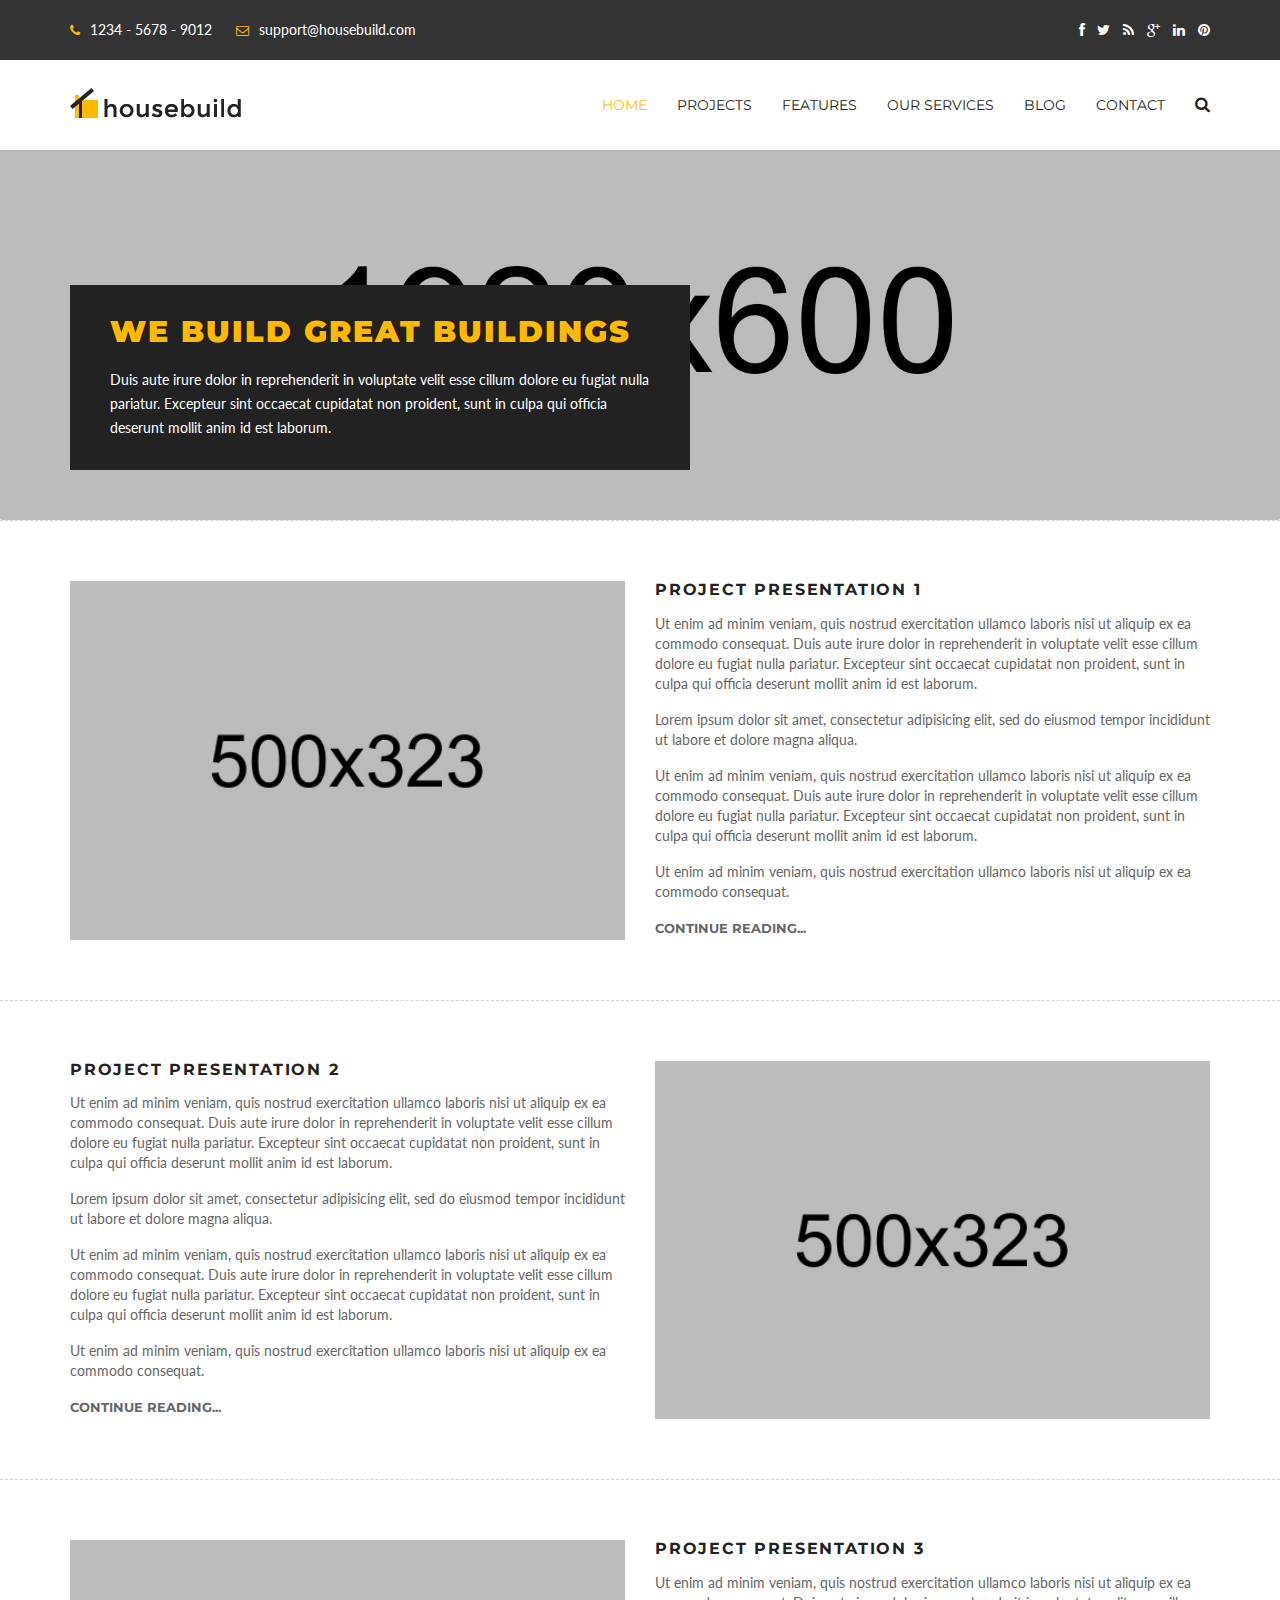
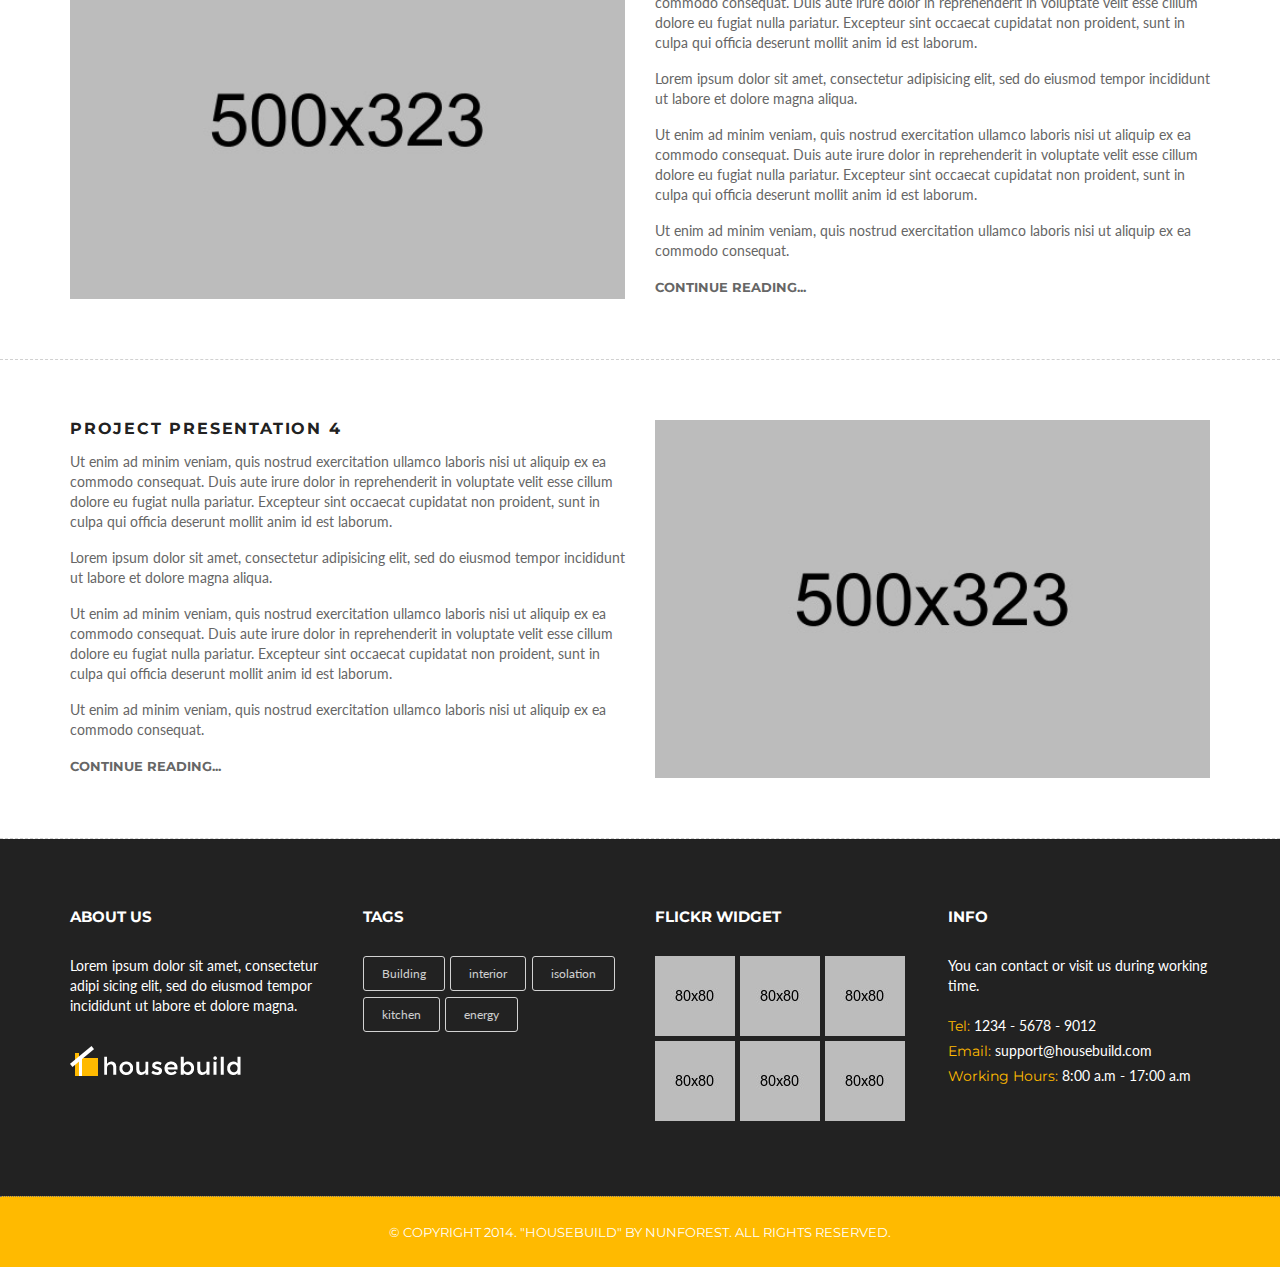
<file: home-presentation.html>
<!doctype html>


<html lang="en" class="no-js">
<head>
	<title>Housebuild</title>

	<meta charset="utf-8">

	<meta http-equiv="X-UA-Compatible" content="IE=edge,chrome=1">
	<meta name="viewport" content="width=device-width, initial-scale=1, maximum-scale=1">

	<link href='http://fonts.googleapis.com/css?family=Montserrat:400,700' rel='stylesheet' type='text/css'>
	<link href='http://fonts.googleapis.com/css?family=Lato:300,400,700,900' rel='stylesheet' type='text/css'>
	<link href="//maxcdn.bootstrapcdn.com/font-awesome/4.2.0/css/font-awesome.min.css" rel="stylesheet">
	
	<link rel="stylesheet" type="text/css" href="css/bootstrap.min.css" media="screen">	
	<link rel="stylesheet" type="text/css" href="css/font-awesome.css" media="screen">
	<link rel="stylesheet" type="text/css" href="css/animate.css" media="screen">
	<link rel="stylesheet" type="text/css" href="css/flexslider.css" media="screen">
	<link rel="stylesheet" type="text/css" href="css/style.css" media="screen">
	
	<script type="text/javascript" src="js/jquery.min.js"></script>
	<script type="text/javascript" src="js/jquery.migrate.js"></script>
	<script type="text/javascript" src="js/jquery.flexslider.js"></script>
	<script type="text/javascript" src="js/bootstrap.min.js"></script>
	<script type="text/javascript" src="js/jquery.imagesloaded.min.js"></script>
	<script type="text/javascript" src="js/retina-1.1.0.min.js"></script>
	<script type="text/javascript" src="js/plugins-scroll.js"></script>
	<script type="text/javascript" src="js/script.js"></script>

</head>
<body>

	<!-- Container -->
	<div id="container">
		<!-- Header
		    ================================================== -->
		<header class="clearfix">
			<nav class="navbar navbar-default navbar-fixed-top" role="navigation">
				<div class="top-line">
					<div class="container">
						<div class="row">
							<div class="col-md-6">
								<p>
									<span><i class="fa fa-phone"></i>1234 - 5678 - 9012</span>
									<span><i class="fa fa-envelope-o"></i>support@housebuild.com</span>
								</p>
							</div>	
							<div class="col-md-6">
								<ul class="social-icons">
									<li><a class="facebook" href="#"><i class="fa fa-facebook"></i></a></li>
									<li><a class="twitter" href="#"><i class="fa fa-twitter"></i></a></li>
									<li><a class="rss" href="#"><i class="fa fa-rss"></i></a></li>
									<li><a class="google" href="#"><i class="fa fa-google-plus"></i></a></li>
									<li><a class="linkedin" href="#"><i class="fa fa-linkedin"></i></a></li>
									<li><a class="pinterest" href="#"><i class="fa fa-pinterest"></i></a></li>
								</ul>
							</div>	
						</div>
					</div>
				</div>
				<div class="container">
					<!-- Brand and toggle get grouped for better mobile display -->
					<div class="navbar-header">
						<button type="button" class="navbar-toggle collapsed" data-toggle="collapse" data-target="#bs-example-navbar-collapse-1">
							<span class="sr-only">Toggle navigation</span>
							<span class="icon-bar"></span>
							<span class="icon-bar"></span>
							<span class="icon-bar"></span>
						</button>
						<a class="navbar-brand" href="index.html"><img src="images/logo.png" alt=""></a>
					</div>

					<!-- Collect the nav links, forms, and other content for toggling -->
					<div class="collapse navbar-collapse" id="bs-example-navbar-collapse-1">
						<ul class="nav navbar-nav navbar-right">
							<li class="drop"><a class="active" href="index.html">Home</a>
								<ul class="dropdown">
									<li><a href="index.html">Home Default</a></li>
									<li><a href="home2.html">Home 2</a></li>
									<li><a href="home-presentation.html">Home Presentation</a></li>
								</ul>
							</li>
							<li class="drop"><a href="projects.html">Projects</a>
								<ul class="dropdown">
									<li><a href="projects-2col.html">Projects 2 Colums</a></li>
									<li><a href="projects-3col.html">Projects 3 Colums</a></li>
									<li><a href="projects.html">Projects 4 Colums</a></li>
									<li><a href="single-project.html">Single Project</a></li>
								</ul>
							</li>
							<li class="drop"><a href="about.html">Features</a>
								<ul class="dropdown">
									<li><a href="about.html">About us</a></li>
									<li><a href="free-quote.html">Make Reservation</a></li>
									<li><a href="tables.html">Table page</a></li>
									<li><a href="404-error.html">404 Error</a></li>
								</ul>
							</li>
							<li class="drop"><a href="services.html">Our Services</a>
								<ul class="dropdown">
									<li><a href="construction.html">Construction</a></li>
									<li><a href="building.html">Building</a></li>
									<li><a href="isolation.html">Isolation</a></li>
									<li><a href="electricy.html">Electricy</a></li>
									<li><a href="painting.html">Painting</a></li>
									<li><a href="projecting.html">Projecting</a></li>
								</ul>
							</li>
							<li class="drop"><a href="blog.html">Blog</a>
								<ul class="dropdown">
									<li><a href="blog.html">Blog Default</a></li>
									<li><a href="blog-3col.html">Blog 3 Colums</a></li>
									<li><a href="blog-2col.html">Blog 2 Colums</a></li>
									<li><a href="single-post.html">Single Post</a></li>
								</ul>
							</li>
							<li class="drop"><a href="contact.html">Contact</a>
								<ul class="dropdown">
									<li><a href="contact.html">Contact</a></li>
									<li><a href="contact2.html">Contact Page 2</a></li>
								</ul>
							</li>
							<li class="search drop"><a href="#" class="open-search"><i class="fa fa-search"></i></a>
								<form class="form-search">
									<input type="search" placeholder="Search:"/>
									<button type="submit">
										<i class="fa fa-search"></i>
									</button>
								</form>
							</li>
						</ul>
					</div><!-- /.navbar-collapse -->
				</div><!-- /.container -->
			</nav>
		</header>
		<!-- End Header -->

		<!-- home-section 
			================================================== -->
		<section id="home-section" class="slider2">
			<div class="flexslider">
				<ul class="slides">
					<li>
						<img alt="" src="upload/slide/slide4.jpg" />
						<div class="flexcaption">
							<div class="container">
								<div class="inner-caption">
									<h1>We Build Great Buildings</h1>
									<p>Duis aute irure dolor in reprehenderit in voluptate velit esse
									cillum dolore eu fugiat nulla pariatur. Excepteur sint occaecat cupidatat non
									proident, sunt in culpa qui officia deserunt mollit anim id est laborum.</p>
								</div>
							</div>
						</div>
					</li>
					<li>
						<img alt="" src="upload/slide/slide5.jpg" />
						<div class="flexcaption">
							<div class="container">
								<div class="inner-caption">
									<h1>We have Great Stuff</h1>
									<p>Duis aute irure dolor in reprehenderit in voluptate velit esse
									cillum dolore eu fugiat nulla pariatur. Excepteur sint occaecat cupidatat non
									proident, sunt in culpa qui officia deserunt mollit anim id est laborum.</p>
								</div>
							</div>
						</div>
					</li>
					<li>
						<img alt="" src="upload/slide/slide6.jpg" />
						<div class="flexcaption">
							<div class="container">
								<div class="inner-caption">
									<h1>Our menager is very friendly</h1>
									<p>Duis aute irure dolor in reprehenderit in voluptate velit esse
									cillum dolore eu fugiat nulla pariatur. Excepteur sint occaecat cupidatat non
									proident, sunt in culpa qui officia deserunt mollit anim id est laborum.</p>
								</div>
							</div>
						</div>
					</li>
				</ul>
			</div>
		</section>
		<!-- End home section -->

		<!-- about section 
			================================================== -->
		<section class="presentation-section">

			<div class="presentation-line">
				<div class="container">
					<div class="row">
						<div class="col-md-6">
							<img src="upload/presentation/1.jpg" alt="">
						</div>
						<div class="col-md-6">
							<h2>Project Presentation 1</h2>
							<p>Ut enim ad minim veniam,	quis nostrud exercitation ullamco laboris nisi ut aliquip ex ea commodo
							consequat. Duis aute irure dolor in reprehenderit in voluptate velit esse
							cillum dolore eu fugiat nulla pariatur. Excepteur sint occaecat cupidatat non
							proident, sunt in culpa qui officia deserunt mollit anim id est laborum.</p>
							<p>Lorem ipsum dolor sit amet, consectetur adipisicing elit, sed do eiusmod
							tempor incididunt ut labore et dolore magna aliqua.</p>
							<p>Ut enim ad minim veniam,	quis nostrud exercitation ullamco laboris nisi ut aliquip ex ea commodo
							consequat. Duis aute irure dolor in reprehenderit in voluptate velit esse
							cillum dolore eu fugiat nulla pariatur. Excepteur sint occaecat cupidatat non
							proident, sunt in culpa qui officia deserunt mollit anim id est laborum.</p>
							<p>Ut enim ad minim veniam,	quis nostrud exercitation ullamco laboris nisi ut aliquip ex ea commodo
							consequat.</p>
							<a href="single-project.html">Continue Reading...</a>
						</div>
					</div>
				</div>
			</div>

			<div class="presentation-line">
				<div class="container">
					<div class="row">
						<div class="col-md-6">
							<h2>Project Presentation 2</h2>
							<p>Ut enim ad minim veniam,	quis nostrud exercitation ullamco laboris nisi ut aliquip ex ea commodo
							consequat. Duis aute irure dolor in reprehenderit in voluptate velit esse
							cillum dolore eu fugiat nulla pariatur. Excepteur sint occaecat cupidatat non
							proident, sunt in culpa qui officia deserunt mollit anim id est laborum.</p>
							<p>Lorem ipsum dolor sit amet, consectetur adipisicing elit, sed do eiusmod
							tempor incididunt ut labore et dolore magna aliqua.</p>
							<p>Ut enim ad minim veniam,	quis nostrud exercitation ullamco laboris nisi ut aliquip ex ea commodo
							consequat. Duis aute irure dolor in reprehenderit in voluptate velit esse
							cillum dolore eu fugiat nulla pariatur. Excepteur sint occaecat cupidatat non
							proident, sunt in culpa qui officia deserunt mollit anim id est laborum.</p>
							<p>Ut enim ad minim veniam,	quis nostrud exercitation ullamco laboris nisi ut aliquip ex ea commodo
							consequat.</p>
							<a href="single-project.html">Continue Reading...</a>
						</div>
						<div class="col-md-6">
							<img src="upload/presentation/2.jpg" alt="">
						</div>
					</div>
				</div>
			</div>

			<div class="presentation-line">
				<div class="container">
					<div class="row">
						<div class="col-md-6">
							<img src="upload/presentation/3.jpg" alt="">
						</div>
						<div class="col-md-6">
							<h2>Project Presentation 3</h2>
							<p>Ut enim ad minim veniam,	quis nostrud exercitation ullamco laboris nisi ut aliquip ex ea commodo
							consequat. Duis aute irure dolor in reprehenderit in voluptate velit esse
							cillum dolore eu fugiat nulla pariatur. Excepteur sint occaecat cupidatat non
							proident, sunt in culpa qui officia deserunt mollit anim id est laborum.</p>
							<p>Lorem ipsum dolor sit amet, consectetur adipisicing elit, sed do eiusmod
							tempor incididunt ut labore et dolore magna aliqua.</p>
							<p>Ut enim ad minim veniam,	quis nostrud exercitation ullamco laboris nisi ut aliquip ex ea commodo
							consequat. Duis aute irure dolor in reprehenderit in voluptate velit esse
							cillum dolore eu fugiat nulla pariatur. Excepteur sint occaecat cupidatat non
							proident, sunt in culpa qui officia deserunt mollit anim id est laborum.</p>
							<p>Ut enim ad minim veniam,	quis nostrud exercitation ullamco laboris nisi ut aliquip ex ea commodo
							consequat.</p>
							<a href="single-project.html">Continue Reading...</a>
						</div>
					</div>
				</div>
			</div>

			<div class="presentation-line">
				<div class="container">
					<div class="row">
						<div class="col-md-6">
							<h2>Project Presentation 4</h2>
							<p>Ut enim ad minim veniam,	quis nostrud exercitation ullamco laboris nisi ut aliquip ex ea commodo
							consequat. Duis aute irure dolor in reprehenderit in voluptate velit esse
							cillum dolore eu fugiat nulla pariatur. Excepteur sint occaecat cupidatat non
							proident, sunt in culpa qui officia deserunt mollit anim id est laborum.</p>
							<p>Lorem ipsum dolor sit amet, consectetur adipisicing elit, sed do eiusmod
							tempor incididunt ut labore et dolore magna aliqua.</p>
							<p>Ut enim ad minim veniam,	quis nostrud exercitation ullamco laboris nisi ut aliquip ex ea commodo
							consequat. Duis aute irure dolor in reprehenderit in voluptate velit esse
							cillum dolore eu fugiat nulla pariatur. Excepteur sint occaecat cupidatat non
							proident, sunt in culpa qui officia deserunt mollit anim id est laborum.</p>
							<p>Ut enim ad minim veniam,	quis nostrud exercitation ullamco laboris nisi ut aliquip ex ea commodo
							consequat.</p>
							<a href="single-project.html">Continue Reading...</a>
						</div>
						<div class="col-md-6">
							<img src="upload/presentation/4.jpg" alt="">
						</div>
					</div>
				</div>
			</div>

		</section>
		<!-- End about section -->

		<!-- footer 
			================================================== -->
		<footer>
			<div class="up-footer">
				<div class="container">
					<div class="row">
						<div class="col-md-3">
							<div class="footer-widget">
								<h2>About Us</h2>
								<p>Lorem ipsum dolor sit amet, consectetur adipi sicing elit, sed do eiusmod
								tempor incididunt ut labore et dolore magna.</p>
								<img src="images/footer-logo.png" alt="">
							</div>
						</div>
						<div class="col-md-3">
							<div class="footer-widget">
								<h2>Tags</h2>
								<ul class="tag-list">
									<li><a href="#">Building</a></li>
									<li><a href="#">interior</a></li>
									<li><a href="#">isolation</a></li>
									<li><a href="#">kitchen</a></li>
									<li><a href="#">energy</a></li>
								</ul>
							</div>
						</div>
						<div class="col-md-3">
							<div class="footer-widget">
								<h2>Flickr widget</h2>
								<ul class="flickr">
									<li><a href="#"><img src="upload/flickr/1.jpg" alt=""></a></li>
									<li><a href="#"><img src="upload/flickr/4.jpg" alt=""></a></li>
									<li><a href="#"><img src="upload/flickr/5.jpg" alt=""></a></li>
									<li><a href="#"><img src="upload/flickr/6.jpg" alt=""></a></li>
									<li><a href="#"><img src="upload/flickr/7.jpg" alt=""></a></li>
									<li><a href="#"><img src="upload/flickr/8.jpg" alt=""></a></li>
								</ul>
							</div>
						</div>
						<div class="col-md-3">
							<div class="footer-widget info-widget">
								<h2>Info</h2>
								<p class="first-par">You can contact or visit us during working time.</p>
								<p><span>Tel: </span> 1234 - 5678 - 9012</p>
								<p><span>Email: </span> support@housebuild.com</p>
								<p><span>Working Hours: </span> 8:00 a.m - 17:00 a.m</p>
							</div>
						</div>
					</div>
				</div>
			</div>
			<p class="copyright">
				&copy; Copyright 2014. "Housebuild" by Nunforest. All rights reserved.
			</p>
		</footer>
		<!-- End footer -->

	</div>
	<!-- End Container -->

</body>
</html>
</file>
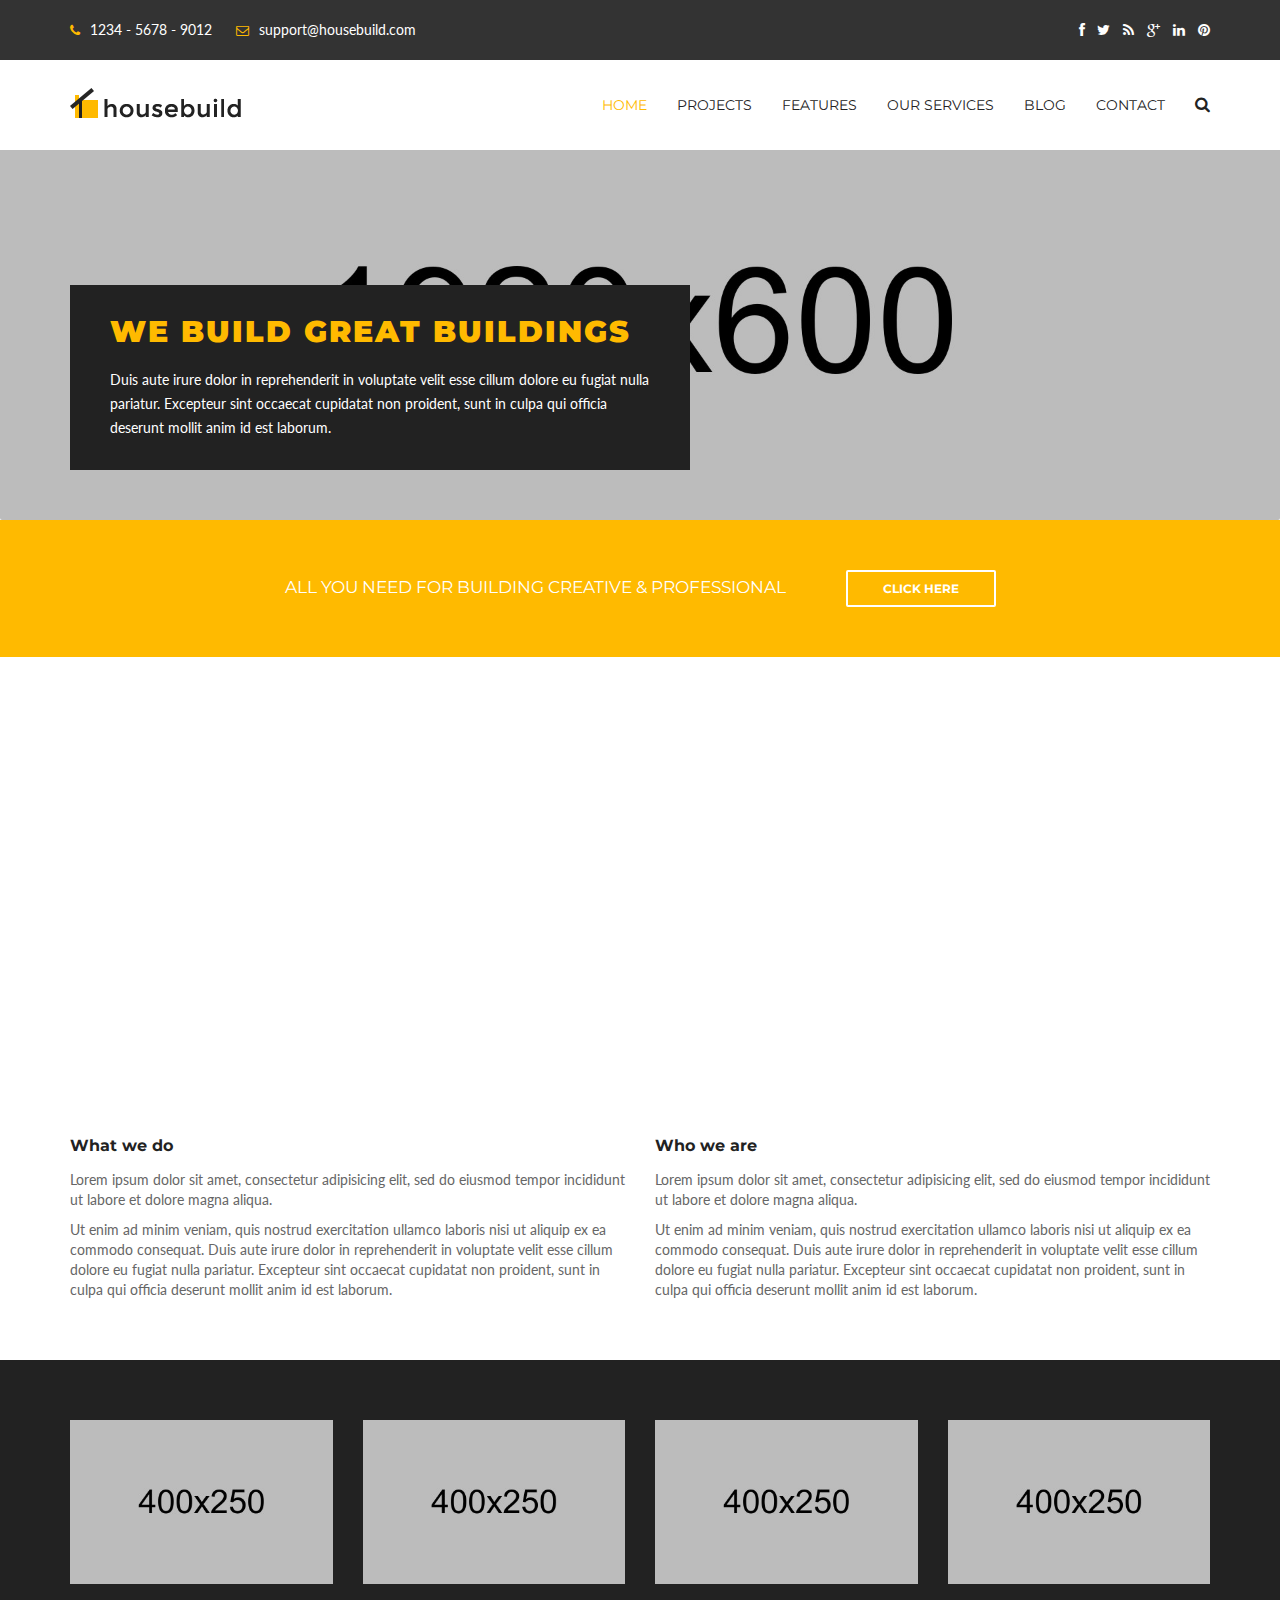
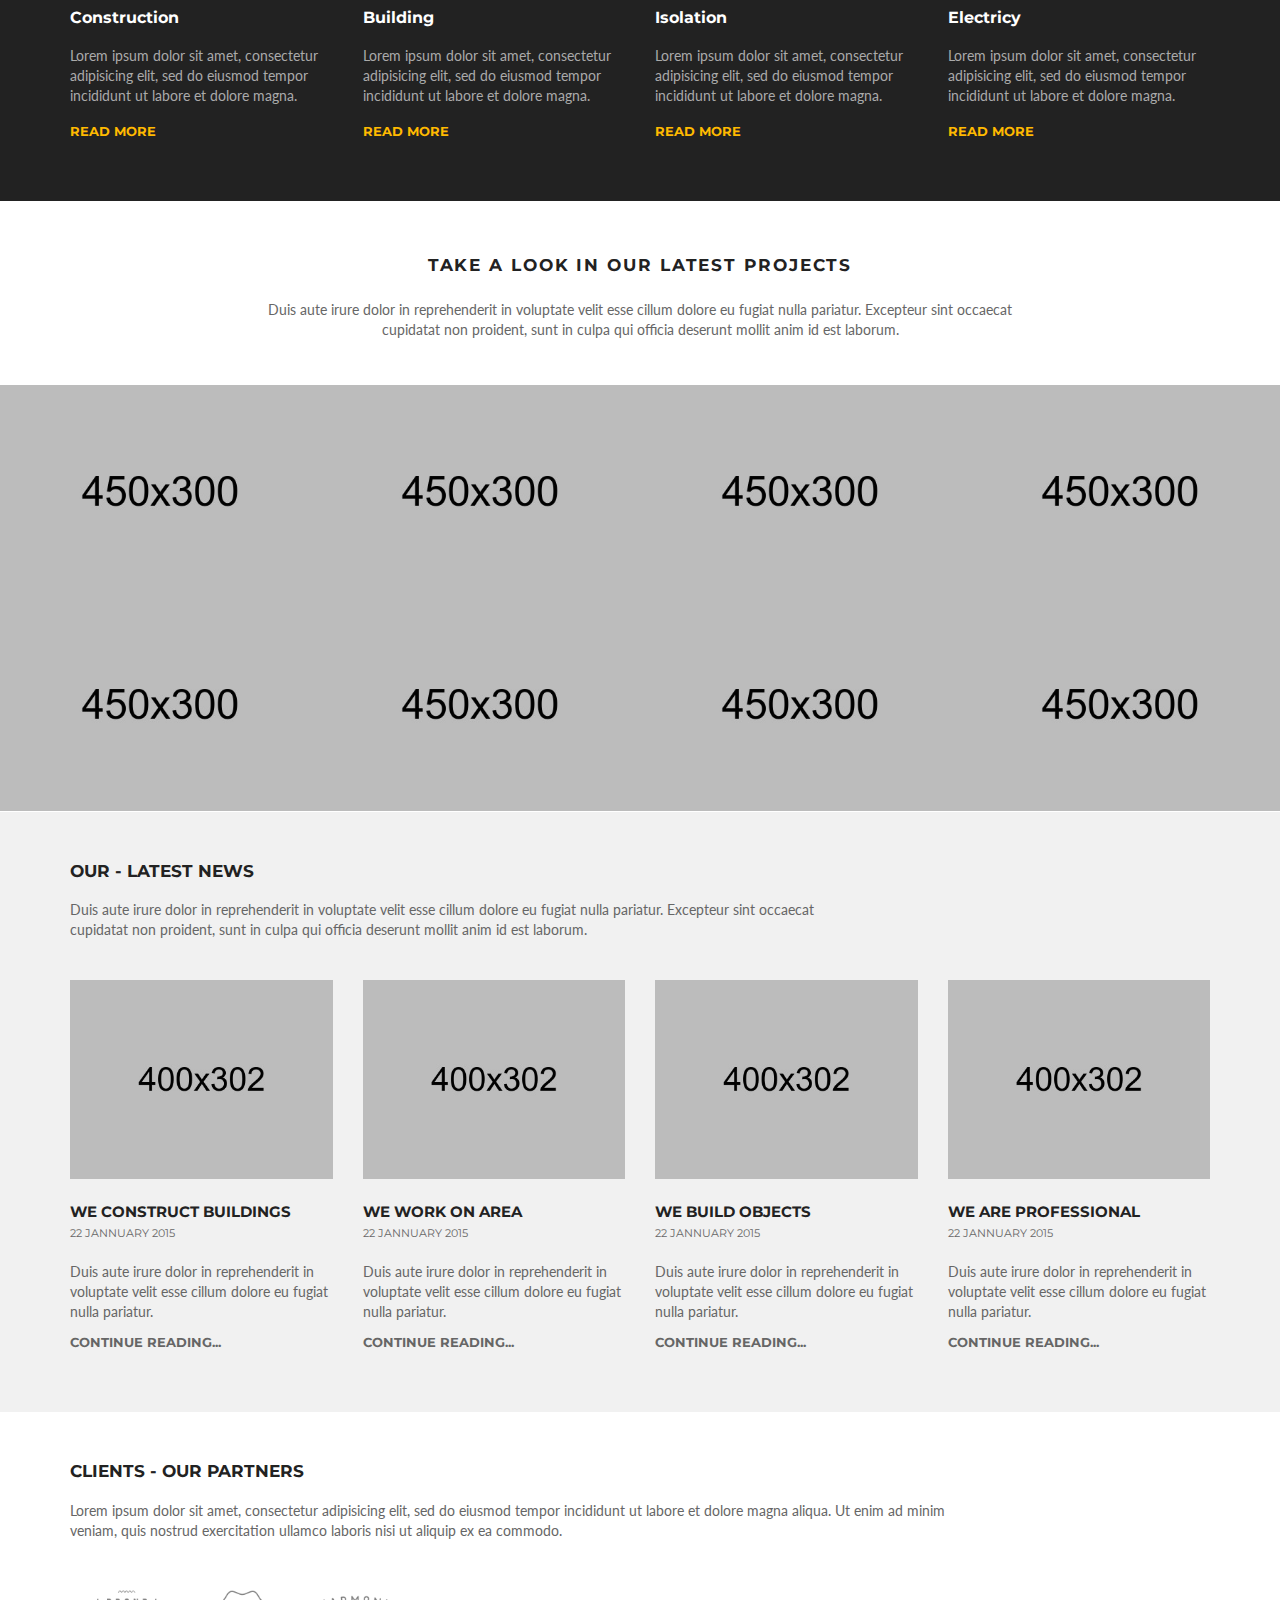
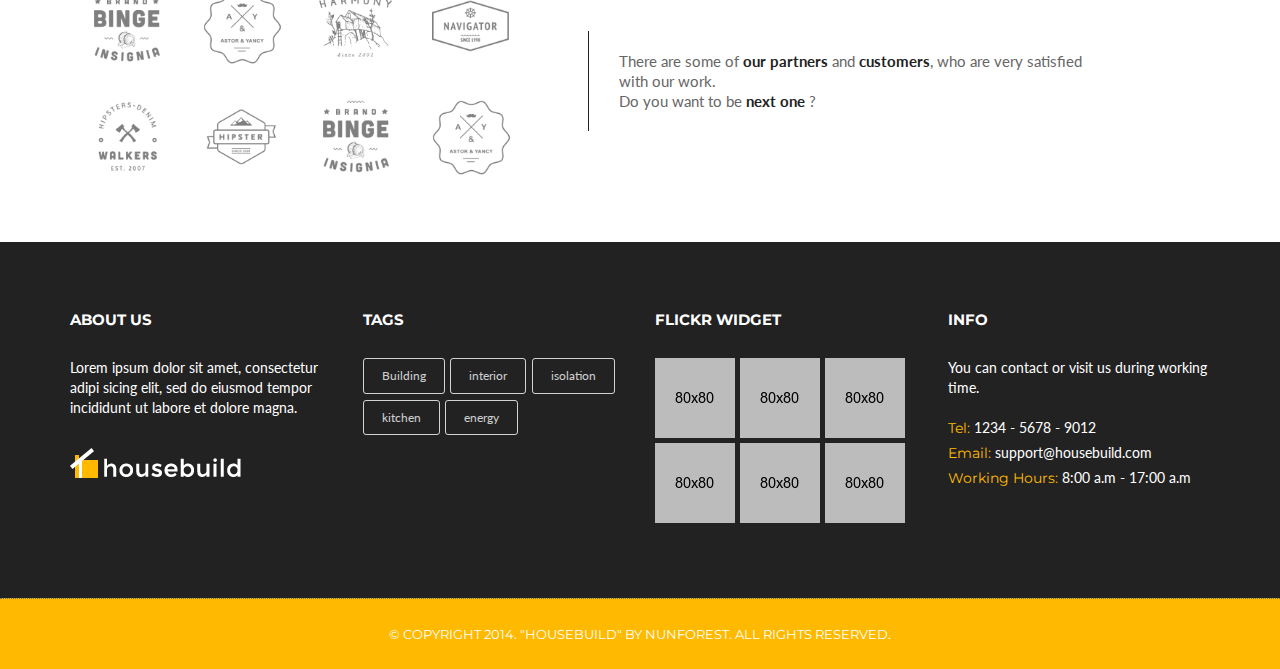
<file: home2.html>
<!doctype html>


<html lang="en" class="no-js">
<head>
	<title>Housebuild</title>

	<meta charset="utf-8">

	<meta http-equiv="X-UA-Compatible" content="IE=edge,chrome=1">
	<meta name="viewport" content="width=device-width, initial-scale=1, maximum-scale=1">

	<link href='http://fonts.googleapis.com/css?family=Montserrat:400,700' rel='stylesheet' type='text/css'>
	<link href='http://fonts.googleapis.com/css?family=Lato:300,400,700,900' rel='stylesheet' type='text/css'>
	<link href="//maxcdn.bootstrapcdn.com/font-awesome/4.2.0/css/font-awesome.min.css" rel="stylesheet">
	
	<link rel="stylesheet" type="text/css" href="css/bootstrap.min.css" media="screen">	
	<link rel="stylesheet" type="text/css" href="css/jquery.bxslider.css" media="screen">
	<link rel="stylesheet" type="text/css" href="css/font-awesome.css" media="screen">
	<link rel="stylesheet" type="text/css" href="css/animate.css" media="screen">
	<link rel="stylesheet" type="text/css" href="css/flexslider.css" media="screen">
	<link rel="stylesheet" type="text/css" href="css/style.css" media="screen">

	
	<script type="text/javascript" src="js/jquery.min.js"></script>
	<script type="text/javascript" src="js/jquery.migrate.js"></script>
	<script type="text/javascript" src="js/jquery.bxslider.min.js"></script>
	<script type="text/javascript" src="js/jquery.flexslider.js"></script>
	<script type="text/javascript" src="js/bootstrap.min.js"></script>
	<script type="text/javascript" src="js/jquery.imagesloaded.min.js"></script>
  	<script type="text/javascript" src="js/jquery.isotope.min.js"></script>
	<script type="text/javascript" src="js/retina-1.1.0.min.js"></script>
	<script type="text/javascript" src="js/plugins-scroll.js"></script>
	<script type="text/javascript" src="js/script.js"></script>

</head>
<body>

	<!-- Container -->
	<div id="container">
		<!-- Header
		    ================================================== -->
		<header class="clearfix">
			<nav class="navbar navbar-default navbar-fixed-top" role="navigation">
				<div class="top-line">
					<div class="container">
						<div class="row">
							<div class="col-md-6">
								<p>
									<span><i class="fa fa-phone"></i>1234 - 5678 - 9012</span>
									<span><i class="fa fa-envelope-o"></i>support@housebuild.com</span>
								</p>
							</div>	
							<div class="col-md-6">
								<ul class="social-icons">
									<li><a class="facebook" href="#"><i class="fa fa-facebook"></i></a></li>
									<li><a class="twitter" href="#"><i class="fa fa-twitter"></i></a></li>
									<li><a class="rss" href="#"><i class="fa fa-rss"></i></a></li>
									<li><a class="google" href="#"><i class="fa fa-google-plus"></i></a></li>
									<li><a class="linkedin" href="#"><i class="fa fa-linkedin"></i></a></li>
									<li><a class="pinterest" href="#"><i class="fa fa-pinterest"></i></a></li>
								</ul>
							</div>	
						</div>
					</div>
				</div>
				<div class="container">
					<!-- Brand and toggle get grouped for better mobile display -->
					<div class="navbar-header">
						<button type="button" class="navbar-toggle collapsed" data-toggle="collapse" data-target="#bs-example-navbar-collapse-1">
							<span class="sr-only">Toggle navigation</span>
							<span class="icon-bar"></span>
							<span class="icon-bar"></span>
							<span class="icon-bar"></span>
						</button>
						<a class="navbar-brand" href="index.html"><img src="images/logo.png" alt=""></a>
					</div>

					<!-- Collect the nav links, forms, and other content for toggling -->
					<div class="collapse navbar-collapse" id="bs-example-navbar-collapse-1">
						<ul class="nav navbar-nav navbar-right">
							<li class="drop"><a class="active" href="index.html">Home</a>
								<ul class="dropdown">
									<li><a href="index.html">Home Default</a></li>
									<li><a href="home2.html">Home 2</a></li>
									<li><a href="home-presentation.html">Home Presentation</a></li>
								</ul>
							</li>
							<li class="drop"><a href="projects.html">Projects</a>
								<ul class="dropdown">
									<li><a href="projects-2col.html">Projects 2 Colums</a></li>
									<li><a href="projects-3col.html">Projects 3 Colums</a></li>
									<li><a href="projects.html">Projects 4 Colums</a></li>
									<li><a href="single-project.html">Single Project</a></li>
								</ul>
							</li>
							<li class="drop"><a href="about.html">Features</a>
								<ul class="dropdown">
									<li><a href="about.html">About us</a></li>
									<li><a href="free-quote.html">Make Reservation</a></li>
									<li><a href="tables.html">Table page</a></li>
									<li><a href="404-error.html">404 Error</a></li>
								</ul>
							</li>
							<li class="drop"><a href="services.html">Our Services</a>
								<ul class="dropdown">
									<li><a href="construction.html">Construction</a></li>
									<li><a href="building.html">Building</a></li>
									<li><a href="isolation.html">Isolation</a></li>
									<li><a href="electricy.html">Electricy</a></li>
									<li><a href="painting.html">Painting</a></li>
									<li><a href="projecting.html">Projecting</a></li>
								</ul>
							</li>
							<li class="drop"><a href="blog.html">Blog</a>
								<ul class="dropdown">
									<li><a href="blog.html">Blog Default</a></li>
									<li><a href="blog-3col.html">Blog 3 Colums</a></li>
									<li><a href="blog-2col.html">Blog 2 Colums</a></li>
									<li><a href="single-post.html">Single Post</a></li>
								</ul>
							</li>
							<li class="drop"><a href="contact.html">Contact</a>
								<ul class="dropdown">
									<li><a href="contact.html">Contact</a></li>
									<li><a href="contact2.html">Contact Page 2</a></li>
								</ul>
							</li>
							<li class="search drop"><a href="#" class="open-search"><i class="fa fa-search"></i></a>
								<form class="form-search">
									<input type="search" placeholder="Search:"/>
									<button type="submit">
										<i class="fa fa-search"></i>
									</button>
								</form>
							</li>
						</ul>
					</div><!-- /.navbar-collapse -->
				</div><!-- /.container -->
			</nav>
		</header>
		<!-- End Header -->

		<!-- home-section 
			================================================== -->
		<section id="home-section" class="slider2">
			<div class="flexslider">
				<ul class="slides">
					<li>
						<img alt="" src="upload/slide/slide1.jpg" />
						<div class="flexcaption">
							<div class="container">
								<div class="inner-caption">
									<h1>We Build Great Buildings</h1>
									<p>Duis aute irure dolor in reprehenderit in voluptate velit esse
									cillum dolore eu fugiat nulla pariatur. Excepteur sint occaecat cupidatat non
									proident, sunt in culpa qui officia deserunt mollit anim id est laborum.</p>
								</div>
							</div>
						</div>
					</li>
					<li>
						<img alt="" src="upload/slide/slide2.jpg" />
						<div class="flexcaption">
							<div class="container">
								<div class="inner-caption">
									<h1>We have Great Stuff</h1>
									<p>Duis aute irure dolor in reprehenderit in voluptate velit esse
									cillum dolore eu fugiat nulla pariatur. Excepteur sint occaecat cupidatat non
									proident, sunt in culpa qui officia deserunt mollit anim id est laborum.</p>
								</div>
							</div>
						</div>
					</li>
					<li>
						<img alt="" src="upload/slide/slide3.jpg" />
						<div class="flexcaption">
							<div class="container">
								<div class="inner-caption">
									<h1>Our menager is very friendly</h1>
									<p>Duis aute irure dolor in reprehenderit in voluptate velit esse
									cillum dolore eu fugiat nulla pariatur. Excepteur sint occaecat cupidatat non
									proident, sunt in culpa qui officia deserunt mollit anim id est laborum.</p>
								</div>
							</div>
						</div>
					</li>
				</ul>
			</div>
		</section>
		<!-- End home section -->

		<!-- banner-section 
			================================================== -->
		<section class="banner-section">
			<div class="container">
				<h2>All You Need for building Creative &amp; Professional<a href="projects.html" class="button-one">click here</a></h2>
			</div>
		</section>
		<!-- End banner section -->

		<!-- about section 
			================================================== -->
		<section class="about-section2">
			<div class="container">
				<div class="row">
					<div class="col-md-6">
						<!-- Vimeo -->
						<iframe class="videoembed" src="http://player.vimeo.com/video/23031622?title=0&amp;byline=0&amp;portrait=0" frameborder="0" webkitallowfullscreen="" mozallowfullscreen="" allowfullscreen=""></iframe>
						<!-- End Vimeo -->
						<h2>What we do</h2>
						<p>Lorem ipsum dolor sit amet, consectetur adipisicing elit, sed do eiusmod
						tempor incididunt ut labore et dolore magna aliqua.</p>
						<p>Ut enim ad minim veniam,	quis nostrud exercitation ullamco laboris nisi ut aliquip ex ea commodo
						consequat. Duis aute irure dolor in reprehenderit in voluptate velit esse
						cillum dolore eu fugiat nulla pariatur. Excepteur sint occaecat cupidatat non
						proident, sunt in culpa qui officia deserunt mollit anim id est laborum.</p>
					</div>
					<div class="col-md-6">
						<!-- youtube -->
						<iframe class="videoembed" src="https://www.youtube.com/embed/sIk6tiJm664" frameborder="0" webkitallowfullscreen="" mozallowfullscreen="" allowfullscreen="" data-devanime="fadeIn" data-devanime-delay="0.6s"></iframe>
						<!-- End youtube -->
						<h2>Who we are</h2>
						<p>Lorem ipsum dolor sit amet, consectetur adipisicing elit, sed do eiusmod
						tempor incididunt ut labore et dolore magna aliqua.</p>
						<p>Ut enim ad minim veniam,	quis nostrud exercitation ullamco laboris nisi ut aliquip ex ea commodo
						consequat. Duis aute irure dolor in reprehenderit in voluptate velit esse
						cillum dolore eu fugiat nulla pariatur. Excepteur sint occaecat cupidatat non
						proident, sunt in culpa qui officia deserunt mollit anim id est laborum.</p>
					</div>
				</div>
			</div>
		</section>
		<!-- End about section -->

		<!-- services-offer 
			================================================== -->
		<section class="services-offer-section2">
			<div class="container">
				<div class="row">
					<div class="col-md-3">
						<div class="services-post">
							<img src="upload/others/con2.jpg" alt="">
							<h2>Construction</h2>
							<p>Lorem ipsum dolor sit amet, consectetur adipisicing elit, sed do eiusmod
							tempor incididunt ut labore et dolore magna.</p>
							<a href="construction.html">Read More</a>
						</div>
					</div>
					<div class="col-md-3">
						<div class="services-post">
							<img src="upload/others/build4.jpg" alt="">
							<h2>Building</h2>
							<p>Lorem ipsum dolor sit amet, consectetur adipisicing elit, sed do eiusmod
							tempor incididunt ut labore et dolore magna.</p>
							<a href="building.html">Read More</a>
						</div>
					</div>
					<div class="col-md-3">
						<div class="services-post">
							<img src="upload/others/iso1.jpg" alt="">
							<h2>Isolation</h2>
							<p>Lorem ipsum dolor sit amet, consectetur adipisicing elit, sed do eiusmod
							tempor incididunt ut labore et dolore magna.</p>
							<a href="isolation.html">Read More</a>
						</div>
					</div>
					<div class="col-md-3">
						<div class="services-post">
							<img src="upload/others/con22.jpg" alt="">
							<h2>Electricy</h2>
							<p>Lorem ipsum dolor sit amet, consectetur adipisicing elit, sed do eiusmod
							tempor incididunt ut labore et dolore magna.</p>
							<a href="electricy.html">Read More</a>
						</div>
					</div>
				</div>
			</div>
		</section>
		<!-- End services-offer section -->

		<!-- projects 
			================================================== -->
		<section class="projects-section2">
			<div class="container">
				<div class="project-title">
					<h2>Take a look in our Latest projects</h2>
					<p>Duis aute irure dolor in reprehenderit in voluptate velit esse
					cillum dolore eu fugiat nulla pariatur. Excepteur sint occaecat cupidatat non
					proident, sunt in culpa qui officia deserunt mollit anim id est laborum.</p>
				</div>
			</div>
			<div class="project-box iso-call">
				<div class="project-post buildings isolation">
					<img src="upload/projects/1.jpg" alt="">
					<div class="hover-box">
						<h2><a href="single-project.html">Elegant Building</a></h2>
						<span>bulding, house</span>
					</div>
				</div>
				<div class="project-post interior">
					<img src="upload/projects/2.jpg" alt="">
					<div class="hover-box">
						<h2><a href="single-project.html">Beatiful House</a></h2>
						<span>bulding, house</span>
					</div>
				</div>
				<div class="project-post buildings isolation">
					<img src="upload/projects/3.jpg" alt="">
					<div class="hover-box">
						<h2><a href="single-project.html">Classic House</a></h2>
						<span>bulding, house</span>
					</div>
				</div>
				<div class="project-post buildings">
					<img src="upload/projects/4.jpg" alt="">
					<div class="hover-box">
						<h2><a href="single-project.html">Modern and trending house</a></h2>
						<span>bulding, house</span>
					</div>
				</div>
				<div class="project-post interior isolation">
					<img src="upload/projects/5.jpg" alt="">
					<div class="hover-box">
						<h2><a href="single-project.html">Afarist Building</a></h2>
						<span>bulding, house</span>
					</div>
				</div>
				<div class="project-post energy">
					<img src="upload/projects/6.jpg" alt="">
					<div class="hover-box">
						<h2><a href="single-project.html">traditional Building</a></h2>
						<span>bulding, house</span>
					</div>
				</div>
				<div class="project-post buildings">
					<img src="upload/projects/7.jpg" alt="">
					<div class="hover-box">
						<h2><a href="single-project.html">Small house</a></h2>
						<span>bulding, house</span>
					</div>
				</div>
				<div class="project-post isolation">
					<img src="upload/projects/8.jpg" alt="">
					<div class="hover-box">
						<h2><a href="single-project.html">Large town Buildings</a></h2>
						<span>bulding, house</span>
					</div>
				</div>
			</div>
		</section>
		<!-- End projects -->

		<!-- news-section 
			================================================== -->
		<section class="news-section">
			<div class="container">
				<div class="news-title">
					<h2>Our - Latest News</h2>
					<p>Duis aute irure dolor in reprehenderit in voluptate velit esse
					cillum dolore eu fugiat nulla pariatur. Excepteur sint occaecat cupidatat non
					proident, sunt in culpa qui officia deserunt mollit anim id est laborum.</p>
				</div>
				<div class="news-box">
					<div class="row">
						<div class="col-md-3 col-sm-6">
							<div class="news-post">
								<img src="upload/others/ser1.jpg" alt="">
								<h2><a href="single-post.html">We construct buildings</a></h2>
								<span>22 Jannuary 2015</span>
								<p>Duis aute irure dolor in reprehenderit in voluptate velit esse
								cillum dolore eu fugiat nulla pariatur.</p>
								<a href="single-post.html">Continue Reading...</a>
							</div>
						</div>
						<div class="col-md-3 col-sm-6">
							<div class="news-post">
								<img src="upload/others/ser2.jpg" alt="">
								<h2><a href="single-post.html">We work on area</a></h2>
								<span>22 Jannuary 2015</span>
								<p>Duis aute irure dolor in reprehenderit in voluptate velit esse
								cillum dolore eu fugiat nulla pariatur.</p>
								<a href="single-post.html">Continue Reading...</a>
							</div>
						</div>
						<div class="col-md-3 col-sm-6">
							<div class="news-post">
								<img src="upload/others/ser3.jpg" alt="">
								<h2><a href="single-post.html">We build objects</a></h2>
								<span>22 Jannuary 2015</span>
								<p>Duis aute irure dolor in reprehenderit in voluptate velit esse
								cillum dolore eu fugiat nulla pariatur.</p>
								<a href="single-post.html">Continue Reading...</a>
							</div>
						</div>
						<div class="col-md-3 col-sm-6">
							<div class="news-post">
								<img src="upload/others/ser4.jpg" alt="">
								<h2><a href="single-post.html">We are professional</a></h2>
								<span>22 Jannuary 2015</span>
								<p>Duis aute irure dolor in reprehenderit in voluptate velit esse
								cillum dolore eu fugiat nulla pariatur.</p>
								<a href="single-post.html">Continue Reading...</a>
							</div>
						</div>
					</div>
				</div>

			</div>
		</section>
		<!-- End news section -->

		<!-- clients-section 
			================================================== -->
		<section class="clients-section">
			<div class="container">
				<div class="clients-title">
					<h2>Clients - Our Partners</h2>
					<p>Lorem ipsum dolor sit amet, consectetur adipisicing elit, sed do eiusmod
					tempor incididunt ut labore et dolore magna aliqua. Ut enim ad minim veniam,
					quis nostrud exercitation ullamco laboris nisi ut aliquip ex ea commodo.</p>
				</div>
				<div class="row">
					<div class="col-md-5">
						<ul class="client-list">
							<li>
								<a href="#"><img src="images/clients/client1.png" alt=""></a>
							</li>
							<li>
								<a href="#"><img src="images/clients/client2.png" alt=""></a>
							</li>
							<li>
								<a href="#"><img src="images/clients/client3.png" alt=""></a>
							</li>
							<li>
								<a href="#"><img src="images/clients/client4.png" alt=""></a>
							</li>
							<li>
								<a href="#"><img src="images/clients/client5.png" alt=""></a>
							</li>
							<li>
								<a href="#"><img src="images/clients/client6.png" alt=""></a>
							</li>
							<li>
								<a href="#"><img src="images/clients/client1.png" alt=""></a>
							</li>
							<li>
								<a href="#"><img src="images/clients/client2.png" alt=""></a>
							</li>
						</ul>
					</div>
					<div class="col-md-6">
						<blockquote>
							<p>There are some of <span>our partners</span> and <span>customers</span>, who are very satisfied with our work. <br>Do you want to be <span>next one</span> ?</p>
						</blockquote>
					</div>
				</div>

			</div>
		</section>
		<!-- End clients section -->

		<!-- footer 
			================================================== -->
		<footer>
			<div class="up-footer">
				<div class="container">
					<div class="row">
						<div class="col-md-3">
							<div class="footer-widget">
								<h2>About Us</h2>
								<p>Lorem ipsum dolor sit amet, consectetur adipi sicing elit, sed do eiusmod
								tempor incididunt ut labore et dolore magna.</p>
								<img src="images/footer-logo.png" alt="">
							</div>
						</div>
						<div class="col-md-3">
							<div class="footer-widget">
								<h2>Tags</h2>
								<ul class="tag-list">
									<li><a href="#">Building</a></li>
									<li><a href="#">interior</a></li>
									<li><a href="#">isolation</a></li>
									<li><a href="#">kitchen</a></li>
									<li><a href="#">energy</a></li>
								</ul>
							</div>
						</div>
						<div class="col-md-3">
							<div class="footer-widget">
								<h2>Flickr widget</h2>
								<ul class="flickr">
									<li><a href="#"><img src="upload/flickr/1.jpg" alt=""></a></li>
									<li><a href="#"><img src="upload/flickr/4.jpg" alt=""></a></li>
									<li><a href="#"><img src="upload/flickr/5.jpg" alt=""></a></li>
									<li><a href="#"><img src="upload/flickr/6.jpg" alt=""></a></li>
									<li><a href="#"><img src="upload/flickr/7.jpg" alt=""></a></li>
									<li><a href="#"><img src="upload/flickr/8.jpg" alt=""></a></li>
								</ul>
							</div>
						</div>
						<div class="col-md-3">
							<div class="footer-widget info-widget">
								<h2>Info</h2>
								<p class="first-par">You can contact or visit us during working time.</p>
								<p><span>Tel: </span> 1234 - 5678 - 9012</p>
								<p><span>Email: </span> support@housebuild.com</p>
								<p><span>Working Hours: </span> 8:00 a.m - 17:00 a.m</p>
							</div>
						</div>
					</div>
				</div>
			</div>
			<p class="copyright">
				&copy; Copyright 2014. "Housebuild" by Nunforest. All rights reserved.
			</p>
		</footer>
		<!-- End footer -->

	</div>
	<!-- End Container -->

</body>
</html>
</file>
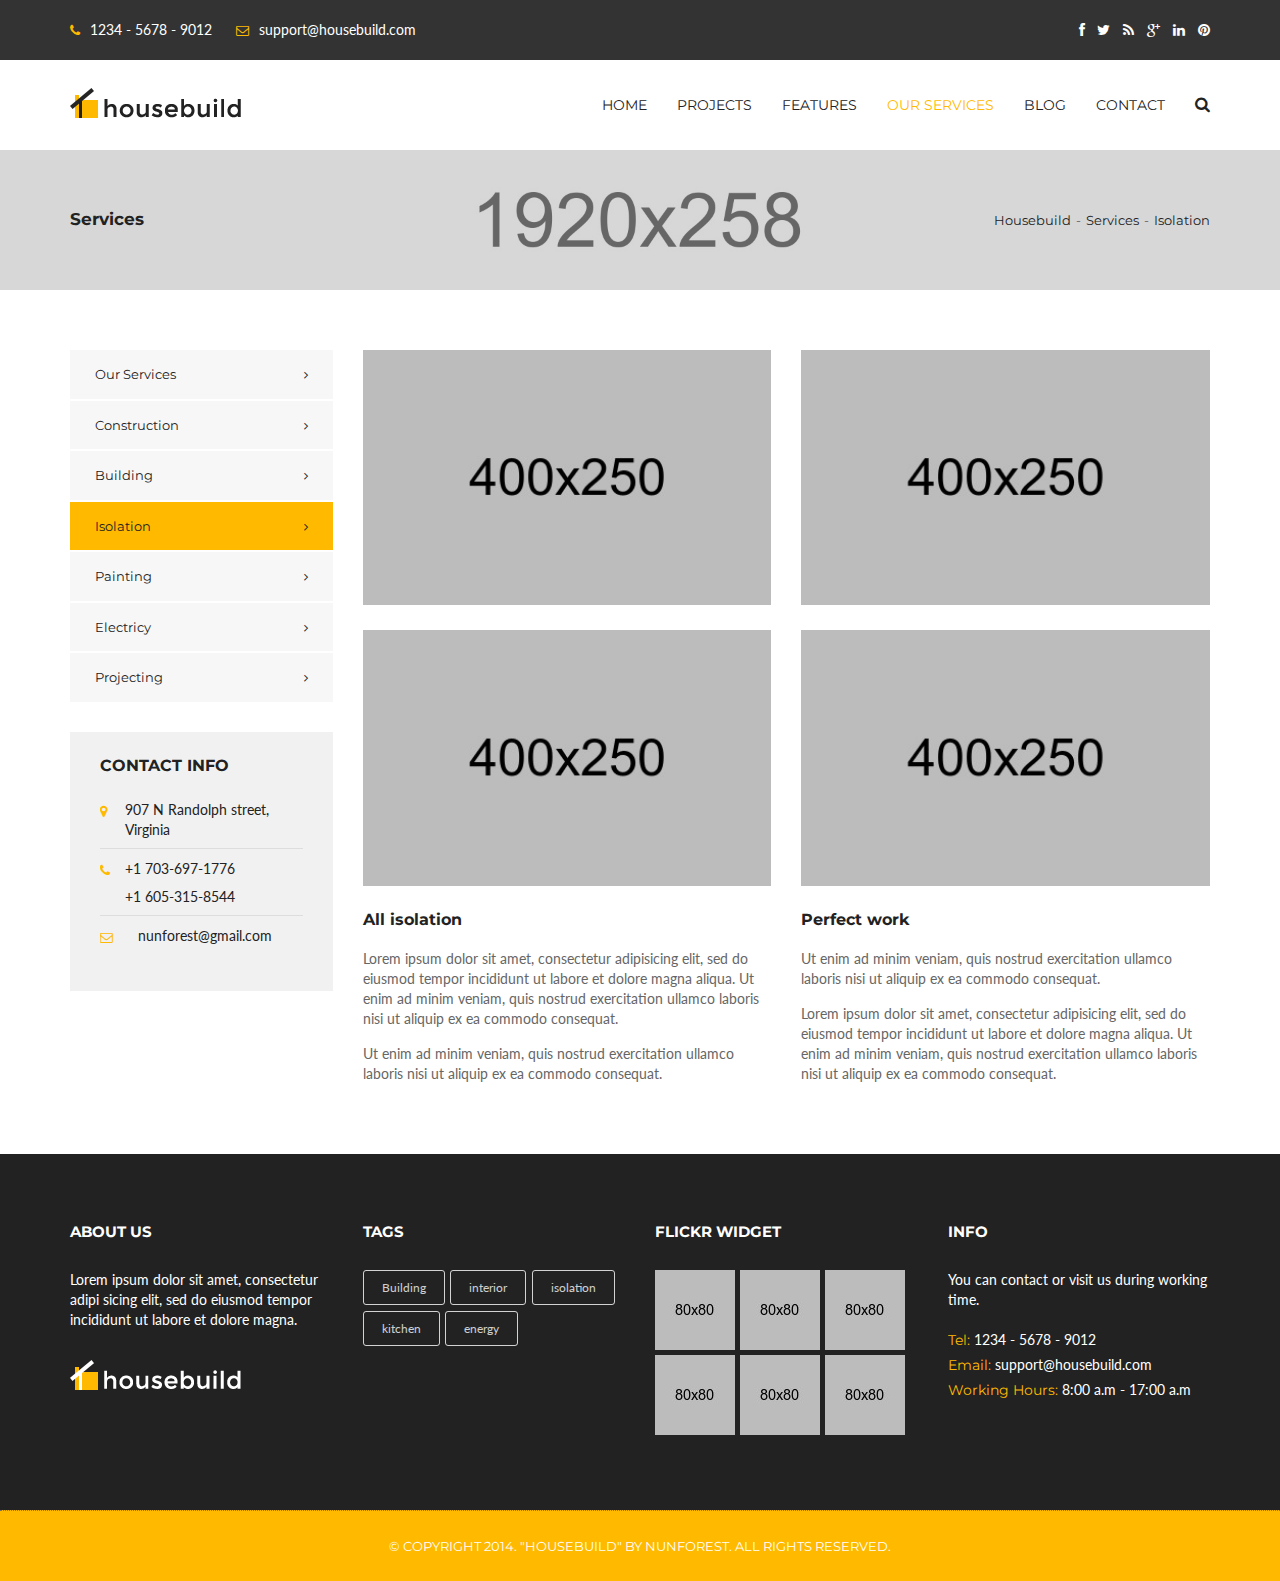
<file: isolation.html>
<!doctype html>


<html lang="en" class="no-js">
<head>
	<title>Housebuild</title>

	<meta charset="utf-8">

	<meta http-equiv="X-UA-Compatible" content="IE=edge,chrome=1">
	<meta name="viewport" content="width=device-width, initial-scale=1, maximum-scale=1">

	<link href='http://fonts.googleapis.com/css?family=Montserrat:400,700' rel='stylesheet' type='text/css'>
	<link href='http://fonts.googleapis.com/css?family=Lato:300,400,700,900' rel='stylesheet' type='text/css'>
	<link href="//maxcdn.bootstrapcdn.com/font-awesome/4.2.0/css/font-awesome.min.css" rel="stylesheet">
	
	<link rel="stylesheet" type="text/css" href="css/bootstrap.min.css" media="screen">	
	<link rel="stylesheet" type="text/css" href="css/font-awesome.css" media="screen">
	<link rel="stylesheet" type="text/css" href="css/animate.css" media="screen">
	<link rel="stylesheet" type="text/css" href="css/style.css" media="screen">

</head>
<body>

	<!-- Container -->
	<div id="container">
		<!-- Header
		    ================================================== -->
		<header class="clearfix">
			<nav class="navbar navbar-default navbar-fixed-top" role="navigation">
				<div class="top-line">
					<div class="container">
						<div class="row">
							<div class="col-md-6">
								<p>
									<span><i class="fa fa-phone"></i>1234 - 5678 - 9012</span>
									<span><i class="fa fa-envelope-o"></i>support@housebuild.com</span>
								</p>
							</div>	
							<div class="col-md-6">
								<ul class="social-icons">
									<li><a class="facebook" href="#"><i class="fa fa-facebook"></i></a></li>
									<li><a class="twitter" href="#"><i class="fa fa-twitter"></i></a></li>
									<li><a class="rss" href="#"><i class="fa fa-rss"></i></a></li>
									<li><a class="google" href="#"><i class="fa fa-google-plus"></i></a></li>
									<li><a class="linkedin" href="#"><i class="fa fa-linkedin"></i></a></li>
									<li><a class="pinterest" href="#"><i class="fa fa-pinterest"></i></a></li>
								</ul>
							</div>	
						</div>
					</div>
				</div>
				<div class="container">
					<!-- Brand and toggle get grouped for better mobile display -->
					<div class="navbar-header">
						<button type="button" class="navbar-toggle collapsed" data-toggle="collapse" data-target="#bs-example-navbar-collapse-1">
							<span class="sr-only">Toggle navigation</span>
							<span class="icon-bar"></span>
							<span class="icon-bar"></span>
							<span class="icon-bar"></span>
						</button>
						<a class="navbar-brand" href="index.html"><img src="images/logo.png" alt=""></a>
					</div>

					<!-- Collect the nav links, forms, and other content for toggling -->
					<div class="collapse navbar-collapse" id="bs-example-navbar-collapse-1">
						<ul class="nav navbar-nav navbar-right">
							<li class="drop"><a href="index.html">Home</a>
								<ul class="dropdown">
									<li><a href="index.html">Home Default</a></li>
									<li><a href="home2.html">Home 2</a></li>
									<li><a href="home-presentation.html">Home Presentation</a></li>
								</ul>
							</li>
							<li class="drop"><a href="projects.html">Projects</a>
								<ul class="dropdown">
									<li><a href="projects-2col.html">Projects 2 Colums</a></li>
									<li><a href="projects-3col.html">Projects 3 Colums</a></li>
									<li><a href="projects.html">Projects 4 Colums</a></li>
									<li><a href="single-project.html">Single Project</a></li>
								</ul>
							</li>
							<li class="drop"><a href="about.html">Features</a>
								<ul class="dropdown">
									<li><a href="about.html">About us</a></li>
									<li><a href="free-quote.html">Make Reservation</a></li>
									<li><a href="tables.html">Table page</a></li>
									<li><a href="404-error.html">404 Error</a></li>
								</ul>
							</li>
							<li class="drop"><a class="active" href="services.html">Our Services</a>
								<ul class="dropdown">
									<li><a href="construction.html">Construction</a></li>
									<li><a href="building.html">Building</a></li>
									<li><a href="isolation.html">Isolation</a></li>
									<li><a href="electricy.html">Electricy</a></li>
									<li><a href="painting.html">Painting</a></li>
									<li><a href="projecting.html">Projecting</a></li>
								</ul>
							</li>
							<li class="drop"><a href="blog.html">Blog</a>
								<ul class="dropdown">
									<li><a href="blog.html">Blog Default</a></li>
									<li><a href="blog-3col.html">Blog 3 Colums</a></li>
									<li><a href="blog-2col.html">Blog 2 Colums</a></li>
									<li><a href="single-post.html">Single Post</a></li>
								</ul>
							</li>
							<li class="drop"><a href="contact.html">Contact</a>
								<ul class="dropdown">
									<li><a href="contact.html">Contact</a></li>
									<li><a href="contact2.html">Contact Page 2</a></li>
								</ul>
							</li>
							<li class="search drop"><a href="#" class="open-search"><i class="fa fa-search"></i></a>
								<form class="form-search">
									<input type="search" placeholder="Search:"/>
									<button type="submit">
										<i class="fa fa-search"></i>
									</button>
								</form>
							</li>
						</ul>
					</div><!-- /.navbar-collapse -->
				</div><!-- /.container-fluid -->
			</nav>
		</header>
		<!-- End Header -->

		<!-- page-banner-section 
			================================================== -->
		<section class="page-banner-section">
			<div class="container">
				<div class="row">
					<div class="col-md-6">
						<h2>Services</h2>
					</div>
					<div class="col-md-6">
						<ul class="page-depth">
							<li><a href="index.html">Housebuild</a></li>
							<li><a href="services.html">Services</a></li>
							<li><a href="isolation.html">Isolation</a></li>
						</ul>
					</div>
				</div>
			</div>
		</section>
		<!-- End page-banner section -->

		<!-- services-page section 
			================================================== -->
		<section class="services-page-section">
			<div class="container">
				<div class="row">
					<div class="col-md-3">
						<div class="side-navigation">
							<ul class="side-navigation-list">
								<li><a href="services.html">Our Services</a></li>
								<li><a href="construction.html">Construction</a></li>
								<li><a href="building.html">Building</a></li>
								<li><a class="active" href="isolation.html">Isolation</a></li>
								<li><a href="painting.html">Painting</a></li>
								<li><a href="electricy.html">Electricy</a></li>
								<li><a href="projecting.html">Projecting</a></li>
							</ul>
							<div class="contact-info">
								<h2>Contact Info</h2>
								<ul class="information-list">
									<li><i class="fa fa-map-marker"></i><span>907 N Randolph street, Virginia</span></li>
									<li><i class="fa fa-phone"></i><span>+1 703-697-1776</span><span>+1 605-315-8544</span></li>
									<li><i class="fa fa-envelope-o"></i><a href="#">nunforest@gmail.com</a></li>
								</ul>						
							</div>
						</div>
					</div>
					<div class="col-md-9">
						<div class="services-wrapp">
							<div class="row">
								<div class="col-md-6">
									<div class="services-post">
										<img src="upload/others/iso1.jpg" alt="">
										<img src="upload/others/iso3.jpg" alt="">
										<h2>All isolation</h2>
										<p>Lorem ipsum dolor sit amet, consectetur adipisicing elit, sed do eiusmod
										tempor incididunt ut labore et dolore magna aliqua. Ut enim ad minim veniam,
										quis nostrud exercitation ullamco laboris nisi ut aliquip ex ea commodo
										consequat.</p>
										<p>Ut enim ad minim veniam,
										quis nostrud exercitation ullamco laboris nisi ut aliquip ex ea commodo
										consequat.</p>
									</div>
								</div>
								<div class="col-md-6">
									<div class="services-post">
										<img src="upload/others/iso2.jpg" alt="">
										<img src="upload/others/iso4.jpg" alt="">
										<h2>Perfect work</h2>
										<p> Ut enim ad minim veniam, quis nostrud exercitation ullamco laboris nisi ut aliquip ex ea commodo
										consequat.</p>
										<p>Lorem ipsum dolor sit amet, consectetur adipisicing elit, sed do eiusmod
										tempor incididunt ut labore et dolore magna aliqua. Ut enim ad minim veniam,
										quis nostrud exercitation ullamco laboris nisi ut aliquip ex ea commodo
										consequat.</p>
									</div>
								</div>
							</div>
						</div>
					</div>
				</div>
			</div>
		</section>
		<!-- End services-page section -->

		<!-- footer 
			================================================== -->
		<footer>
			<div class="up-footer">
				<div class="container">
					<div class="row">
						<div class="col-md-3">
							<div class="footer-widget">
								<h2>About Us</h2>
								<p>Lorem ipsum dolor sit amet, consectetur adipi sicing elit, sed do eiusmod
								tempor incididunt ut labore et dolore magna.</p>
								<img src="images/footer-logo.png" alt="">
							</div>
						</div>
						<div class="col-md-3">
							<div class="footer-widget">
								<h2>Tags</h2>
								<ul class="tag-list">
									<li><a href="#">Building</a></li>
									<li><a href="#">interior</a></li>
									<li><a href="#">isolation</a></li>
									<li><a href="#">kitchen</a></li>
									<li><a href="#">energy</a></li>
								</ul>
							</div>
						</div>
						<div class="col-md-3">
							<div class="footer-widget">
								<h2>Flickr widget</h2>
								<ul class="flickr">
									<li><a href="#"><img src="upload/flickr/1.jpg" alt=""></a></li>
									<li><a href="#"><img src="upload/flickr/4.jpg" alt=""></a></li>
									<li><a href="#"><img src="upload/flickr/5.jpg" alt=""></a></li>
									<li><a href="#"><img src="upload/flickr/6.jpg" alt=""></a></li>
									<li><a href="#"><img src="upload/flickr/7.jpg" alt=""></a></li>
									<li><a href="#"><img src="upload/flickr/8.jpg" alt=""></a></li>
								</ul>
							</div>
						</div>
						<div class="col-md-3">
							<div class="footer-widget info-widget">
								<h2>Info</h2>
								<p class="first-par">You can contact or visit us during working time.</p>
								<p><span>Tel: </span> 1234 - 5678 - 9012</p>
								<p><span>Email: </span> support@housebuild.com</p>
								<p><span>Working Hours: </span> 8:00 a.m - 17:00 a.m</p>
							</div>
						</div>
					</div>
				</div>
			</div>
			<p class="copyright">
				&copy; Copyright 2014. "Housebuild" by Nunforest. All rights reserved.
			</p>
		</footer>
		<!-- End footer -->

	</div>
	<!-- End Container -->
	
	<script type="text/javascript" src="js/jquery.min.js"></script>
	<script type="text/javascript" src="js/jquery.migrate.js"></script>
	<script type="text/javascript" src="js/bootstrap.min.js"></script>
	<script type="text/javascript" src="js/jquery.imagesloaded.min.js"></script>
	<script type="text/javascript" src="js/retina-1.1.0.min.js"></script>
	<script type="text/javascript" src="js/plugins-scroll.js"></script>
	<script type="text/javascript" src="js/script.js"></script>
	
</body>
</html>
</file>
<file: css/settings.css>
.tp-static-layers{position:absolute;z-index:505;top:0px;left:0px}
.tp-hide-revslider,.tp-caption.tp-hidden-caption{visibility:hidden !important;display:none !important}
.tp-caption{z-index:1;white-space:nowrap}
.tp-caption-demo .tp-caption{position:relative !important;display:inline-block;margin-bottom:10px;margin-right:20px !important}
.tp-caption.whitedivider3px{color:#000000;text-shadow:none;background-color:rgb(255, 255, 255);background-color:rgba(255, 255, 255, 1);text-decoration:none;min-width:408px;min-height:3px;background-position:initial initial;background-repeat:initial initial;border-width:0px;border-color:#000000;border-style:none;}
.tp-caption.finewide_large_white{color:#ffffff;text-shadow:none;font-size:60px;line-height:60px;font-weight:300;font-family:"Open Sans", sans-serif;background-color:transparent;text-decoration:none;text-transform:uppercase;letter-spacing:8px;border-width:0px;border-color:rgb(0, 0, 0);border-style:none;}
.tp-caption.whitedivider3px{color:#000000;text-shadow:none;background-color:rgb(255, 255, 255);background-color:rgba(255, 255, 255, 1);text-decoration:none;font-size:0px;line-height:0;min-width:468px;min-height:3px;border-width:0px;border-color:rgb(0, 0, 0);border-style:none;}
.tp-caption.finewide_medium_white{color:#ffffff;text-shadow:none;font-size:37px;line-height:37px;font-weight:300;font-family:"Open Sans", sans-serif;background-color:transparent;text-decoration:none;text-transform:uppercase;letter-spacing:5px;border-width:0px;border-color:rgb(0, 0, 0);border-style:none;}
.tp-caption.boldwide_small_white{font-size:25px;line-height:25px;font-weight:800;font-family:"Open Sans", sans-serif;color:rgb(255, 255, 255);text-decoration:none;background-color:transparent;text-shadow:none;text-transform:uppercase;letter-spacing:5px;border-width:0px;border-color:rgb(0, 0, 0);border-style:none;}
.tp-caption.whitedivider3px_vertical{color:#000000;text-shadow:none;background-color:rgb(255, 255, 255);background-color:rgba(255, 255, 255, 1);text-decoration:none;font-size:0px;line-height:0;min-width:3px;min-height:130px;border-width:0px;border-color:rgb(0, 0, 0);border-style:none;}
.tp-caption.finewide_small_white{color:#ffffff;text-shadow:none;font-size:25px;line-height:25px;font-weight:300;font-family:"Open Sans", sans-serif;background-color:transparent;text-decoration:none;text-transform:uppercase;letter-spacing:5px;border-width:0px;border-color:rgb(0, 0, 0);border-style:none;}
.tp-caption.finewide_verysmall_white_mw{font-size:13px;line-height:25px;font-weight:400;font-family:"Open Sans", sans-serif;color:#ffffff;text-decoration:none;background-color:transparent;text-shadow:none;text-transform:uppercase;letter-spacing:5px;max-width:470px;white-space:normal !important;border-width:0px;border-color:rgb(0, 0, 0);border-style:none;}
.tp-caption.lightgrey_divider{text-decoration:none;background-color:rgb(235, 235, 235);background-color:rgba(235, 235, 235, 1);width:370px;height:3px;background-position:initial initial;background-repeat:initial initial;border-width:0px;border-color:rgb(34, 34, 34);border-style:none;}
.tp-caption.finewide_large_white{color:#FFF;text-shadow:none;font-size:60px;line-height:60px;font-weight:300;font-family:"Open Sans", sans-serif;background-color:rgba(0, 0, 0, 0);text-decoration:none;text-transform:uppercase;letter-spacing:8px;border-width:0px;border-color:#000;border-style:none;}
.tp-caption.finewide_medium_white{color:#FFF;text-shadow:none;font-size:34px;line-height:34px;font-weight:300;font-family:"Open Sans", sans-serif;background-color:rgba(0, 0, 0, 0);text-decoration:none;text-transform:uppercase;letter-spacing:5px;border-width:0px;border-color:#000;border-style:none;}
.tp-caption.huge_red{position:absolute;color:rgb(223,75,107);font-weight:400;font-size:150px;line-height:130px;font-family:'Oswald', sans-serif;margin:0px;border-width:0px;border-style:none;white-space:nowrap;background-color:rgb(45,49,54);padding:0px;}
.tp-caption.middle_yellow{position:absolute;color:rgb(251,213,114);font-weight:600;font-size:50px;line-height:50px;font-family:'Open Sans', sans-serif;margin:0px;border-width:0px;border-style:none;white-space:nowrap;}
.tp-caption.huge_thin_yellow{position:absolute;color:rgb(251,213,114);font-weight:300;font-size:90px;line-height:90px;font-family:'Open Sans', sans-serif;margin:0px;letter-spacing:20px;border-width:0px;border-style:none;white-space:nowrap;}
.tp-caption.big_dark{position:absolute;color:#333;font-weight:700;font-size:70px;line-height:70px;font-family:"Open Sans";margin:0px;border-width:0px;border-style:none;white-space:nowrap;}
.tp-caption.medium_dark{position:absolute;color:#333;font-weight:300;font-size:40px;line-height:40px;font-family:"Open Sans";margin:0px;letter-spacing:5px;border-width:0px;border-style:none;white-space:nowrap;}
.tp-caption.medium_grey{position:absolute;color:#fff;text-shadow:0px 2px 5px rgba(0, 0, 0, 0.5);font-weight:700;font-size:20px;line-height:20px;font-family:Arial;padding:2px 4px;margin:0px;border-width:0px;border-style:none;background-color:#888;white-space:nowrap;}
.tp-caption.small_text{position:absolute;color:#fff;text-shadow:0px 2px 5px rgba(0, 0, 0, 0.5);font-weight:700;font-size:14px;line-height:20px;font-family:Arial;margin:0px;border-width:0px;border-style:none;white-space:nowrap;}
.tp-caption.medium_text{position:absolute;color:#fff;text-shadow:0px 2px 5px rgba(0, 0, 0, 0.5);font-weight:700;font-size:20px;line-height:20px;font-family:Arial;margin:0px;border-width:0px;border-style:none;white-space:nowrap;}
.tp-caption.large_bold_white_25{font-size:55px;line-height:65px;font-weight:700;font-family:"Open Sans";color:#fff;text-decoration:none;background-color:transparent;text-align:center;text-shadow:#000 0px 5px 10px;border-width:0px;border-color:rgb(255, 255, 255);border-style:none;}
.tp-caption.medium_text_shadow{font-size:25px;line-height:25px;font-weight:600;font-family:"Open Sans";color:#fff;text-decoration:none;background-color:transparent;text-align:center;text-shadow:#000 0px 5px 10px;border-width:0px;border-color:rgb(255, 255, 255);border-style:none;}
.tp-caption.large_text{position:absolute;color:#fff;text-shadow:0px 2px 5px rgba(0, 0, 0, 0.5);font-weight:700;font-size:40px;line-height:40px;font-family:Arial;margin:0px;border-width:0px;border-style:none;white-space:nowrap;}
.tp-caption.medium_bold_grey{font-size:30px;line-height:30px;font-weight:800;font-family:"Open Sans";color:rgb(102, 102, 102);text-decoration:none;background-color:transparent;text-shadow:none;margin:0px;padding:1px 4px 0px;border-width:0px;border-color:rgb(255, 214, 88);border-style:none;}
.tp-caption.very_large_text{position:absolute;color:#fff;text-shadow:0px 2px 5px rgba(0, 0, 0, 0.5);font-weight:700;font-size:60px;line-height:60px;font-family:Arial;margin:0px;border-width:0px;border-style:none;white-space:nowrap;letter-spacing:-2px;}
.tp-caption.very_big_white{position:absolute;color:#fff;text-shadow:none;font-weight:800;font-size:60px;line-height:60px;font-family:Arial;margin:0px;border-width:0px;border-style:none;white-space:nowrap;padding:0px 4px;padding-top:1px;background-color:#000;}
.tp-caption.very_big_black{position:absolute;color:#000;text-shadow:none;font-weight:700;font-size:60px;line-height:60px;font-family:Arial;margin:0px;border-width:0px;border-style:none;white-space:nowrap;padding:0px 4px;padding-top:1px;background-color:#fff;}
.tp-caption.modern_medium_fat{position:absolute;color:#000;text-shadow:none;font-weight:800;font-size:24px;line-height:20px;font-family:"Open Sans", sans-serif;margin:0px;border-width:0px;border-style:none;white-space:nowrap;}
.tp-caption.modern_medium_fat_white{position:absolute;color:#fff;text-shadow:none;font-weight:800;font-size:24px;line-height:20px;font-family:"Open Sans", sans-serif;margin:0px;border-width:0px;border-style:none;white-space:nowrap;}
.tp-caption.modern_medium_light{position:absolute;color:#000;text-shadow:none;font-weight:300;font-size:24px;line-height:20px;font-family:"Open Sans", sans-serif;margin:0px;border-width:0px;border-style:none;white-space:nowrap;}
.tp-caption.modern_big_bluebg{position:absolute;color:#fff;text-shadow:none;font-weight:800;font-size:30px;line-height:36px;font-family:"Open Sans", sans-serif;padding:3px 10px;margin:0px;border-width:0px;border-style:none;background-color:#4e5b6c;letter-spacing:0;}
.tp-caption.modern_big_redbg{position:absolute;color:#fff;text-shadow:none;font-weight:300;font-size:30px;line-height:36px;font-family:"Open Sans", sans-serif;padding:3px 10px;padding-top:1px;margin:0px;border-width:0px;border-style:none;background-color:#de543e;letter-spacing:0;}
.tp-caption.modern_small_text_dark{position:absolute;color:#555;text-shadow:none;font-size:14px;line-height:22px;font-family:Arial;margin:0px;border-width:0px;border-style:none;white-space:nowrap;}
.tp-caption.boxshadow{-moz-box-shadow:0px 0px 20px rgba(0, 0, 0, 0.5);-webkit-box-shadow:0px 0px 20px rgba(0, 0, 0, 0.5);box-shadow:0px 0px 20px rgba(0, 0, 0, 0.5);}
.tp-caption.black{color:#000;text-shadow:none;}
.tp-caption.noshadow{text-shadow:none;}
.tp-caption a{color:#ff7302;text-shadow:none;-webkit-transition:all 0.2s ease-out;-moz-transition:all 0.2s ease-out;-o-transition:all 0.2s ease-out;-ms-transition:all 0.2s ease-out;}
.tp-caption a:hover{color:#ffa902;}
.tp-caption.thinheadline_dark{position:absolute;color:rgba(0,0,0,0.85);text-shadow:none;font-weight:300;font-size:30px;line-height:30px;font-family:"Open Sans";background-color:transparent;}
.tp-caption.thintext_dark{position:absolute;color:rgba(0,0,0,0.85);text-shadow:none;font-weight:300;font-size:16px;line-height:26px;font-family:"Open Sans";background-color:transparent;}
.tp-caption.medium_bg_red a{color:#fff;text-decoration:none;}
.tp-caption.medium_bg_red a:hover{color:#fff;text-decoration:underline;}
.tp-caption.smoothcircle{font-size:30px;line-height:75px;font-weight:800;font-family:"Open Sans";color:rgb(255, 255, 255);text-decoration:none;background-color:rgb(0, 0, 0);background-color:rgba(0, 0, 0, 0.498039);padding:50px 25px;text-align:center;border-radius:500px 500px 500px 500px;border-width:0px;border-color:rgb(0, 0, 0);border-style:none;}
.tp-caption.largeblackbg{font-size:50px;line-height:70px;font-weight:300;font-family:"Open Sans";color:rgb(255, 255, 255);text-decoration:none;background-color:rgb(0, 0, 0);padding:0px 20px 5px;text-shadow:none;border-width:0px;border-color:rgb(255, 255, 255);border-style:none;}
.tp-caption.largepinkbg{position:absolute;color:#fff;text-shadow:none;font-weight:300;font-size:50px;line-height:70px;font-family:"Open Sans";background-color:#db4360;padding:0px 20px;-webkit-border-radius:0px;-moz-border-radius:0px;border-radius:0px;}
.tp-caption.largewhitebg{position:absolute;color:#000;text-shadow:none;font-weight:300;font-size:50px;line-height:70px;font-family:"Open Sans";background-color:#fff;padding:0px 20px;-webkit-border-radius:0px;-moz-border-radius:0px;border-radius:0px;}
.tp-caption.largegreenbg{position:absolute;color:#fff;text-shadow:none;font-weight:300;font-size:50px;line-height:70px;font-family:"Open Sans";background-color:#67ae73;padding:0px 20px;-webkit-border-radius:0px;-moz-border-radius:0px;border-radius:0px;}
.tp-caption.excerpt{font-size:36px;line-height:36px;font-weight:700;font-family:Arial;color:#ffffff;text-decoration:none;background-color:rgba(0, 0, 0, 1);text-shadow:none;margin:0px;letter-spacing:-1.5px;padding:1px 4px 0px 4px;width:150px;white-space:normal !important;height:auto;border-width:0px;border-color:rgb(255, 255, 255);border-style:none;}
.tp-caption.large_bold_grey{font-size:60px;line-height:60px;font-weight:800;font-family:"Open Sans";color:rgb(102, 102, 102);text-decoration:none;background-color:transparent;text-shadow:none;margin:0px;padding:1px 4px 0px;border-width:0px;border-color:rgb(255, 214, 88);border-style:none;}
.tp-caption.medium_thin_grey{font-size:34px;line-height:30px;font-weight:300;font-family:"Open Sans";color:rgb(102, 102, 102);text-decoration:none;background-color:transparent;padding:1px 4px 0px;text-shadow:none;margin:0px;border-width:0px;border-color:rgb(255, 214, 88);border-style:none;}
.tp-caption.small_thin_grey{font-size:18px;line-height:26px;font-weight:300;font-family:"Open Sans";color:rgb(117, 117, 117);text-decoration:none;background-color:transparent;padding:1px 4px 0px;text-shadow:none;margin:0px;border-width:0px;border-color:rgb(255, 214, 88);border-style:none;}
.tp-caption.lightgrey_divider{text-decoration:none;background-color:rgba(235, 235, 235, 1);width:370px;height:3px;background-position:initial initial;background-repeat:initial initial;border-width:0px;border-color:rgb(34, 34, 34);border-style:none;}
.tp-caption.large_bold_darkblue{font-size:58px;line-height:60px;font-weight:800;font-family:"Open Sans";color:rgb(52, 73, 94);text-decoration:none;background-color:transparent;border-width:0px;border-color:rgb(255, 214, 88);border-style:none;}
.tp-caption.medium_bg_darkblue{font-size:20px;line-height:20px;font-weight:800;font-family:"Open Sans";color:rgb(255, 255, 255);text-decoration:none;background-color:rgb(52, 73, 94);padding:10px;border-width:0px;border-color:rgb(255, 214, 88);border-style:none;}
.tp-caption.medium_bold_red{font-size:24px;line-height:30px;font-weight:800;font-family:"Open Sans";color:rgb(227, 58, 12);text-decoration:none;background-color:transparent;padding:0px;border-width:0px;border-color:rgb(255, 214, 88);border-style:none;}
.tp-caption.medium_light_red{font-size:21px;line-height:26px;font-weight:300;font-family:"Open Sans";color:rgb(227, 58, 12);text-decoration:none;background-color:transparent;padding:0px;border-width:0px;border-color:rgb(255, 214, 88);border-style:none;}
.tp-caption.medium_bg_red{font-size:20px;line-height:20px;font-weight:800;font-family:"Open Sans";color:rgb(255, 255, 255);text-decoration:none;background-color:rgb(227, 58, 12);padding:10px;border-width:0px;border-color:rgb(255, 214, 88);border-style:none;}
.tp-caption.medium_bold_orange{font-size:24px;line-height:30px;font-weight:800;font-family:"Open Sans";color:rgb(243, 156, 18);text-decoration:none;background-color:transparent;border-width:0px;border-color:rgb(255, 214, 88);border-style:none;}
.tp-caption.medium_bg_orange{font-size:20px;line-height:20px;font-weight:800;font-family:"Open Sans";color:rgb(255, 255, 255);text-decoration:none;background-color:rgb(243, 156, 18);padding:10px;border-width:0px;border-color:rgb(255, 214, 88);border-style:none;}
.tp-caption.grassfloor{text-decoration:none;background-color:rgba(160, 179, 151, 1);width:4000px;height:150px;border-width:0px;border-color:rgb(34, 34, 34);border-style:none;}
.tp-caption.large_bold_white{font-size:58px;line-height:60px;font-weight:800;font-family:"Open Sans";color:rgb(255, 255, 255);text-decoration:none;background-color:transparent;border-width:0px;border-color:rgb(255, 214, 88);border-style:none;}
.tp-caption.medium_light_white{font-size:30px;line-height:36px;font-weight:300;font-family:"Open Sans";color:rgb(255, 255, 255);text-decoration:none;background-color:transparent;padding:0px;border-width:0px;border-color:rgb(255, 214, 88);border-style:none;}
.tp-caption.mediumlarge_light_white{font-size:34px;line-height:40px;font-weight:300;font-family:"Open Sans";color:rgb(255, 255, 255);text-decoration:none;background-color:transparent;padding:0px;border-width:0px;border-color:rgb(255, 214, 88);border-style:none;}
.tp-caption.mediumlarge_light_white_center{font-size:34px;line-height:40px;font-weight:300;font-family:"Open Sans";color:#ffffff;text-decoration:none;background-color:transparent;padding:0px 0px 0px 0px;text-align:center;border-width:0px;border-color:rgb(255, 214, 88);border-style:none;}
.tp-caption.medium_bg_asbestos{font-size:20px;line-height:20px;font-weight:800;font-family:"Open Sans";color:rgb(255, 255, 255);text-decoration:none;background-color:rgb(127, 140, 141);padding:10px;border-width:0px;border-color:rgb(255, 214, 88);border-style:none;}
.tp-caption.medium_light_black{font-size:30px;line-height:36px;font-weight:300;font-family:"Open Sans";color:rgb(0, 0, 0);text-decoration:none;background-color:transparent;padding:0px;border-width:0px;border-color:rgb(255, 214, 88);border-style:none;}
.tp-caption.large_bold_black{font-size:58px;line-height:60px;font-weight:800;font-family:"Open Sans";color:rgb(0, 0, 0);text-decoration:none;background-color:transparent;border-width:0px;border-color:rgb(255, 214, 88);border-style:none;}
.tp-caption.mediumlarge_light_darkblue{font-size:34px;line-height:40px;font-weight:300;font-family:"Open Sans";color:rgb(52, 73, 94);text-decoration:none;background-color:transparent;padding:0px;border-width:0px;border-color:rgb(255, 214, 88);border-style:none;}
.tp-caption.small_light_white{font-size:17px;line-height:28px;font-weight:300;font-family:"Open Sans";color:rgb(255, 255, 255);text-decoration:none;background-color:transparent;padding:0px;border-width:0px;border-color:rgb(255, 214, 88);border-style:none;}
.tp-caption.roundedimage{border-width:0px;border-color:rgb(34, 34, 34);border-style:none;}
.tp-caption.large_bg_black{font-size:40px;line-height:40px;font-weight:800;font-family:"Open Sans";color:rgb(255, 255, 255);text-decoration:none;background-color:rgb(0, 0, 0);padding:10px 20px 15px;border-width:0px;border-color:rgb(255, 214, 88);border-style:none;}
.tp-caption.mediumwhitebg{font-size:30px;line-height:30px;font-weight:300;font-family:"Open Sans";color:rgb(0, 0, 0);text-decoration:none;background-color:rgb(255, 255, 255);padding:5px 15px 10px;text-shadow:none;border-width:0px;border-color:rgb(0, 0, 0);border-style:none;}
.tp-caption.medium_bg_orange_new1{font-size:20px;line-height:20px;font-weight:800;font-family:"Open Sans";color:rgb(255, 255, 255);text-decoration:none;background-color:rgb(243, 156, 18);padding:10px;border-width:0px;border-color:rgb(255, 214, 88);border-style:none;}
.tp-caption.boxshadow{-moz-box-shadow:0px 0px 20px rgba(0, 0, 0, 0.5);-webkit-box-shadow:0px 0px 20px rgba(0, 0, 0, 0.5);box-shadow:0px 0px 20px rgba(0, 0, 0, 0.5);}
.tp-caption.black{color:#000;text-shadow:none;font-weight:300;font-size:19px;line-height:19px;font-family:'Open Sans', sans;}
.tp-caption.noshadow{text-shadow:none;}
.tp_inner_padding{box-sizing:border-box;-webkit-box-sizing:border-box;-moz-box-sizing:border-box;max-height:none !important;}
.tp-caption .frontcorner{width:0;height:0;border-left:40px solid transparent;border-right:0px solid transparent;border-top:40px solid #00A8FF;position:absolute;left:-40px;top:0px;}
.tp-caption .backcorner{width:0;height:0;border-left:0px solid transparent;border-right:40px solid transparent;border-bottom:40px solid #00A8FF;position:absolute;right:0px;top:0px;}
.tp-caption .frontcornertop{width:0;height:0;border-left:40px solid transparent;border-right:0px solid transparent;border-bottom:40px solid #00A8FF;position:absolute;left:-40px;top:0px;}
.tp-caption .backcornertop{width:0;height:0;border-left:0px solid transparent;border-right:40px solid transparent;border-top:40px solid #00A8FF;position:absolute;right:0px;top:0px;}
img.tp-slider-alternative-image{width:100%;height:auto;}
.tp-simpleresponsive .button{padding:6px 13px 5px;border-radius:3px;-moz-border-radius:3px;-webkit-border-radius:3px;height:30px;cursor:pointer;color:#fff !important;text-shadow:0px 1px 1px rgba(0, 0, 0, 0.6) !important;font-size:15px;line-height:45px !important;background:url(../images/gradient/g30.png) repeat-x top;font-family:arial, sans-serif;font-weight:bold;letter-spacing:-1px;}
.tp-simpleresponsive .button.big{color:#fff;text-shadow:0px 1px 1px rgba(0, 0, 0, 0.6);font-weight:bold;padding:9px 20px;font-size:19px;line-height:57px !important;background:url(../images/gradient/g40.png) repeat-x top}
.tp-simpleresponsive .purchase:hover,
.tp-simpleresponsive .button:hover,
.tp-simpleresponsive .button.big:hover{background-position:bottom, 15px 11px}
@media only screen and (min-width:768px) and (max-width:959px){}
@media only screen and (min-width:480px) and (max-width:767px){.tp-simpleresponsive .button{padding:4px 8px 3px;line-height:25px !important;font-size:11px !important;font-weight:normal;}
.tp-simpleresponsive a.button{-webkit-transition:none;-moz-transition:none;-o-transition:none;-ms-transition:none;}
}
@media only screen and (min-width:0px) and (max-width:479px){.tp-simpleresponsive .button{padding:2px 5px 2px;line-height:20px !important;font-size:10px !important}
.tp-simpleresponsive a.button{-webkit-transition:none;-moz-transition:none;-o-transition:none;-ms-transition:none;}
}
.tp-simpleresponsive .button.green, .tp-simpleresponsive .button:hover.green,
.tp-simpleresponsive .purchase.green, .tp-simpleresponsive .purchase:hover.green{background-color:#21a117;-webkit-box-shadow:0px 3px 0px 0px #104d0b;-moz-box-shadow:0px 3px 0px 0px #104d0b;box-shadow:0px 3px 0px 0px #104d0b;}
.tp-simpleresponsive .button.blue, .tp-simpleresponsive .button:hover.blue,
.tp-simpleresponsive .purchase.blue, .tp-simpleresponsive .purchase:hover.blue{background-color:#1d78cb;-webkit-box-shadow:0px 3px 0px 0px #0f3e68;-moz-box-shadow:0px 3px 0px 0px #0f3e68;box-shadow:0px 3px 0px 0px #0f3e68}
.tp-simpleresponsive .button.red, .tp-simpleresponsive .button:hover.red,
.tp-simpleresponsive .purchase.red, .tp-simpleresponsive .purchase:hover.red{background-color:#cb1d1d;-webkit-box-shadow:0px 3px 0px 0px #7c1212;-moz-box-shadow:0px 3px 0px 0px #7c1212;box-shadow:0px 3px 0px 0px #7c1212}
.tp-simpleresponsive .button.orange, .tp-simpleresponsive .button:hover.orange,
.tp-simpleresponsive .purchase.orange, .tp-simpleresponsive .purchase:hover.orange{background-color:#ff7700;-webkit-box-shadow:0px 3px 0px 0px #a34c00;-moz-box-shadow:0px 3px 0px 0px #a34c00;box-shadow:0px 3px 0px 0px #a34c00}
.tp-simpleresponsive .button.darkgrey, .tp-simpleresponsive .button.grey,
.tp-simpleresponsive .button:hover.darkgrey, .tp-simpleresponsive .button:hover.grey,
.tp-simpleresponsive .purchase.darkgrey, .tp-simpleresponsive .purchase:hover.darkgrey{background-color:#555;-webkit-box-shadow:0px 3px 0px 0px #222;-moz-box-shadow:0px 3px 0px 0px #222;box-shadow:0px 3px 0px 0px #222}
.tp-simpleresponsive .button.lightgrey, .tp-simpleresponsive .button:hover.lightgrey,
.tp-simpleresponsive .purchase.lightgrey, .tp-simpleresponsive .purchase:hover.lightgrey{background-color:#888;-webkit-box-shadow:0px 3px 0px 0px #555;-moz-box-shadow:0px 3px 0px 0px #555;box-shadow:0px 3px 0px 0px #555}
.fullscreen-container{width:100%;position:relative;padding:0;}
.fullwidthbanner-container{width:100%;position:relative;padding:0;overflow:hidden;}
.fullwidthbanner-container .fullwidthbanner{width:100%;position:relative;}
.tp-simpleresponsive .caption,
.tp-simpleresponsive .tp-caption{position:absolute;visibility:hidden;-webkit-font-smoothing:antialiased !important;}
.tp-simpleresponsive img{max-width:none}
.noFilterClass{filter:none !important;}
.tp-bannershadow{position:absolute;margin-left:auto;margin-right:auto;-moz-user-select:none;-khtml-user-select:none;-webkit-user-select:none;-o-user-select:none;}
.tp-bannershadow.tp-shadow1{background:url(../assets/shadow1.png) no-repeat;background-size:100% 100%;width:890px;height:60px;bottom:-60px}
.tp-bannershadow.tp-shadow2{background:url(../assets/shadow2.png) no-repeat;background-size:100% 100%;width:890px;height:60px;bottom:-60px}
.tp-bannershadow.tp-shadow3{background:url(../assets/shadow3.png) no-repeat;background-size:100% 100%;width:890px;height:60px;bottom:-60px}
.caption.fullscreenvideo{left:0px;top:0px;position:absolute;width:100%;height:100%}
.caption.fullscreenvideo iframe,
.caption.fullscreenvideo video{width:100% !important;height:100% !important;display:none}
.tp-caption.fullscreenvideo{left:0px;top:0px;position:absolute;width:100%;height:100%}
.tp-caption.fullscreenvideo iframe,
.tp-caption.fullscreenvideo iframe video{width:100% !important;height:100% !important;display:none}
.fullcoveredvideo video,
.fullscreenvideo video{background:#000}
.fullcoveredvideo .tp-poster{background-position:center center;background-size:cover;width:100%;height:100%;top:0px;left:0px}
.html5vid.videoisplaying .tp-poster{display:none}
.tp-video-play-button{background:#000;background:rgba(0,0,0,0.3);padding:5px;border-radius:5px;-moz-border-radius:5px;-webkit-border-radius:5px;position:absolute;top:50%;left:50%;font-size:40px;color:#FFF;z-index:3;margin-top:-27px;margin-left:-28px;text-align:center;cursor:pointer;}
.html5vid .tp-revstop{width:15px;height:20px;border-left:5px solid #fff;border-right:5px solid #fff;position:relative;margin:10px 20px;box-sizing:border-box;-moz-box-sizing:border-box;-webkit-box-sizing:border-box}
.html5vid .tp-revstop{display:none}
.html5vid.videoisplaying .revicon-right-dir{display:none}
.html5vid.videoisplaying .tp-revstop{display:block}
.html5vid.videoisplaying .tp-video-play-button{display:none}
.html5vid:hover .tp-video-play-button{display:block}
.fullcoveredvideo .tp-video-play-button{display:none !important}
.tp-video-controls{position:absolute;bottom:0;left:0;right:0;padding:5px;opacity:0;-webkit-transition:opacity .3s;-moz-transition:opacity .3s;-o-transition:opacity .3s;-ms-transition:opacity .3s;transition:opacity .3s;background-image:linear-gradient(bottom, rgb(0,0,0) 13%, rgb(50,50,50) 100%);background-image:-o-linear-gradient(bottom, rgb(0,0,0) 13%, rgb(50,50,50) 100%);background-image:-moz-linear-gradient(bottom, rgb(0,0,0) 13%, rgb(50,50,50) 100%);background-image:-webkit-linear-gradient(bottom, rgb(0,0,0) 13%, rgb(50,50,50) 100%);background-image:-ms-linear-gradient(bottom, rgb(0,0,0) 13%, rgb(50,50,50) 100%);background-image:-webkit-gradient(linear,
left bottom,
left top,
color-stop(0.13, rgb(0,0,0)),
color-stop(1, rgb(50,50,50)));display:table;max-width:100%;overflow:hidden;box-sizing:border-box;-moz-box-sizing:border-box;-webkit-box-sizing:border-box;}
.tp-caption:hover .tp-video-controls{opacity:.9;}
.tp-video-button{background:rgba(0,0,0,.5);border:0;color:#EEE;-webkit-border-radius:3px;-moz-border-radius:3px;-o-border-radius:3px;border-radius:3px;cursor:pointer;line-height:12px;font-size:12px;color:#fff;padding:0px;margin:0px;outline:none;}
.tp-video-button:hover{cursor:pointer;}
.tp-video-button-wrap,
.tp-video-seek-bar-wrap,
.tp-video-vol-bar-wrap{padding:0px 5px;display:table-cell;}
.tp-video-seek-bar-wrap{width:80%}
.tp-video-vol-bar-wrap{width:20%}
.tp-volume-bar,
.tp-seek-bar{width:100%;cursor:pointer;outline:none;line-height:12px;margin:0;padding:0;}
.tp-dottedoverlay{background-repeat:repeat;width:100%;height:100%;position:absolute;top:0px;left:0px;z-index:4}
.tp-dottedoverlay.twoxtwo{background:url(../assets/gridtile.png)}
.tp-dottedoverlay.twoxtwowhite{background:url(../assets/gridtile_white.png)}
.tp-dottedoverlay.threexthree{background:url(../assets/gridtile_3x3.png)}
.tp-dottedoverlay.threexthreewhite{background:url(../assets/gridtile_3x3_white.png)}
.tpclear{clear:both}
.tp-bullets{z-index:1000;position:absolute;-ms-filter:"progid:DXImageTransform.Microsoft.Alpha(Opacity=100)";-moz-opacity:1;-khtml-opacity:1;opacity:1;-webkit-transition:opacity 0.2s ease-out;-moz-transition:opacity 0.2s ease-out;-o-transition:opacity 0.2s ease-out;-ms-transition:opacity 0.2s ease-out;-webkit-transform:translateZ(5px);}
.tp-bullets.hidebullets{-ms-filter:"progid:DXImageTransform.Microsoft.Alpha(Opacity=0)";-moz-opacity:0;-khtml-opacity:0;opacity:0;}
.tp-bullets.simplebullets.navbar{border:1px solid #666;border-bottom:1px solid #444;background:url(../assets/boxed_bgtile.png);height:40px;padding:0px 10px;-webkit-border-radius:5px;-moz-border-radius:5px;border-radius:5px}
.tp-bullets.simplebullets.navbar-old{background:url(../assets/navigdots_bgtile.png);height:35px;padding:0px 10px;-webkit-border-radius:5px;-moz-border-radius:5px;border-radius:5px}
.tp-bullets.simplebullets.round .bullet{cursor:pointer;position:relative;background:transparent;border:1px solid #ffffff;opacity:0.6;width:10px;height:10px;border-radius:50%;-webkit-border-radius:50%;-moz-border-radius:50%;-o-border-radius:50%;margin-right:0px;float:left;margin-top:0px;margin-left:10px}
.tp-bullets.simplebullets.round .bullet.last{margin-right:10px}
.tp-bullets.simplebullets.round-old .bullet{cursor:pointer;position:relative;background:url(../assets/bullets.png) no-Repeat bottom left;width:23px;height:23px;margin-right:0px;float:left;margin-top:0px}
.tp-bullets.simplebullets.round-old .bullet.last{margin-right:0px}
.tp-bullets.simplebullets.square .bullet{cursor:pointer;position:relative;background:url(../assets/bullets2.png) no-Repeat bottom left;width:19px;height:19px;margin-right:0px;float:left;margin-top:0px}
.tp-bullets.simplebullets.square .bullet.last{margin-right:0px}
.tp-bullets.simplebullets.square-old .bullet{cursor:pointer;position:relative;background:url(../assets/bullets2.png) no-Repeat bottom left;width:19px;height:19px;margin-right:0px;float:left;margin-top:0px}
.tp-bullets.simplebullets.square-old .bullet.last{margin-right:0px}
.tp-bullets.simplebullets.navbar .bullet{cursor:pointer;position:relative;background:url(../assets/bullet_boxed.png) no-Repeat top left;width:18px;height:19px;margin-right:5px;float:left;margin-top:0px}
.tp-bullets.simplebullets.navbar .bullet.first{margin-left:0px !important}
.tp-bullets.simplebullets.navbar .bullet.last{margin-right:0px !important}
.tp-bullets.simplebullets.navbar-old .bullet{cursor:pointer;position:relative;background:url(../assets/navigdots.png) no-Repeat bottom left;width:15px;height:15px;margin-left:5px !important;margin-right:5px !important;float:left;margin-top:10px}
.tp-bullets.simplebullets.navbar-old .bullet.first{margin-left:0px !important}
.tp-bullets.simplebullets.navbar-old .bullet.last{margin-right:0px !important}
.tp-bullets.simplebullets .bullet:hover,
.tp-bullets.simplebullets .bullet.selected{background-position:top left}
.tp-bullets.simplebullets.round .bullet:hover,
.tp-bullets.simplebullets.round .bullet.selected,
.tp-bullets.simplebullets.navbar .bullet:hover,
.tp-bullets.simplebullets.navbar .bullet.selected{background-position:bottom left}
.tp-bullets.simplebullets.round .bullet:hover,
.tp-bullets.simplebullets.round .bullet.selected{background:#fff;opacity:1;}
.tparrows{-ms-filter:"progid:DXImageTransform.Microsoft.Alpha(Opacity=100)";-moz-opacity:1;-khtml-opacity:1;opacity:1;-webkit-transition:opacity 0.2s ease-out;-moz-transition:opacity 0.2s ease-out;-o-transition:opacity 0.2s ease-out;-ms-transition:opacity 0.2s ease-out;-webkit-transform:translateZ(5000px);-webkit-transform-style:flat;-webkit-backface-visibility:hidden;z-index:600;position:relative;}
.tparrows.hidearrows{-ms-filter:"progid:DXImageTransform.Microsoft.Alpha(Opacity=0)";-moz-opacity:0;-khtml-opacity:0;opacity:0;}
.tp-leftarrow{z-index:100;cursor:pointer;position:relative;background:url(../images/revolution-icons/large_left.png) no-Repeat top left;width:40px;height:40px;}
.tp-rightarrow{z-index:100;cursor:pointer;position:relative;background:url(../images/revolution-icons/large_right.png) no-Repeat top left;width:40px;height:40px;}
.tp-leftarrow.round{z-index:100;cursor:pointer;position:relative;background:url(../images/revolution-icons/small_left.png) no-Repeat top left;width:19px;height:14px;margin-right:0px;float:left;margin-top:0px;}
.tp-rightarrow.round{z-index:100;cursor:pointer;position:relative;background:url(../images/revolution-icons/small_right.png) no-Repeat top left;width:19px;height:14px;margin-right:0px;float:left;margin-top:0px}
.tp-leftarrow.round-old{z-index:100;cursor:pointer;position:relative;background:url(../assets/arrow_left.png) no-Repeat top left;width:26px;height:26px;margin-right:0px;float:left;margin-top:0px;}
.tp-rightarrow.round-old{z-index:100;cursor:pointer;position:relative;background:url(../assets/arrow_right.png) no-Repeat top left;width:26px;height:26px;margin-right:0px;float:left;margin-top:0px}
.tp-leftarrow.navbar{z-index:100;cursor:pointer;position:relative;background:url(../assets/small_left_boxed.png) no-Repeat top left;width:20px;height:15px;float:left;margin-right:6px;margin-top:12px}
.tp-rightarrow.navbar{z-index:100;cursor:pointer;position:relative;background:url(../assets/small_right_boxed.png) no-Repeat top left;width:20px;height:15px;float:left;margin-left:6px;margin-top:12px}
.tp-leftarrow.navbar-old{z-index:100;cursor:pointer;position:relative;background:url(../assets/arrowleft.png) no-Repeat top left;width:9px;height:16px;float:left;margin-right:6px;margin-top:10px}
.tp-rightarrow.navbar-old{z-index:100;cursor:pointer;position:relative;background:url(../assets/arrowright.png) no-Repeat top left;width:9px;height:16px;float:left;margin-left:6px;margin-top:10px}
.tp-leftarrow.navbar-old.thumbswitharrow{margin-right:10px}
.tp-rightarrow.navbar-old.thumbswitharrow{margin-left:0px}
.tp-leftarrow.square{z-index:100;cursor:pointer;position:relative;background:url(../assets/arrow_left2.png) no-Repeat top left;width:12px;height:17px;float:left;margin-right:0px;margin-top:0px}
.tp-rightarrow.square{z-index:100;cursor:pointer;position:relative;background:url(../assets/arrow_right2.png) no-Repeat top left;width:12px;height:17px;float:left;margin-left:0px;margin-top:0px}
.tp-leftarrow.square-old{z-index:100;cursor:pointer;position:relative;background:url(../assets/arrow_left2.png) no-Repeat top left;width:12px;height:17px;float:left;margin-right:0px;margin-top:0px}
.tp-rightarrow.square-old{z-index:100;cursor:pointer;position:relative;background:url(../assets/arrow_right2.png) no-Repeat top left;width:12px;height:17px;float:left;margin-left:0px;margin-top:0px}
.tp-leftarrow.default{z-index:100;cursor:pointer;position:relative;background:url(../images/revolution-icons/large_left.png) no-Repeat 0 0;width:40px;height:40px;}
.tp-rightarrow.default{z-index:100;cursor:pointer;position:relative;background:url(../images/revolution-icons/large_right.png) no-Repeat 0 0;width:40px;height:40px;}
.tp-leftarrow:hover,
.tp-rightarrow:hover{background-position:bottom left}
.tp-bullets.tp-thumbs{z-index:1000;position:absolute;padding:3px;background-color:#fff;width:500px;height:50px;margin-top:-50px;}
.fullwidthbanner-container .tp-thumbs{padding:3px}
.tp-bullets.tp-thumbs .tp-mask{width:500px;height:50px;overflow:hidden;position:relative}
.tp-bullets.tp-thumbs .tp-mask .tp-thumbcontainer{width:5000px;position:absolute}
.tp-bullets.tp-thumbs .bullet{width:100px;height:50px;cursor:pointer;overflow:hidden;background:none;margin:0;float:left;-ms-filter:"progid:DXImageTransform.Microsoft.Alpha(Opacity=50)";-moz-opacity:0.5;-khtml-opacity:0.5;opacity:0.5;-webkit-transition:all 0.2s ease-out;-moz-transition:all 0.2s ease-out;-o-transition:all 0.2s ease-out;-ms-transition:all 0.2s ease-out;}
.tp-bullets.tp-thumbs .bullet:hover,
.tp-bullets.tp-thumbs .bullet.selected{-ms-filter:"progid:DXImageTransform.Microsoft.Alpha(Opacity=100)";-moz-opacity:1;-khtml-opacity:1;opacity:1;}
.tp-thumbs img{width:100%}
.tp-bannertimer{width:100%;height:10px;background:url(../images/revolution-icons/timer.png);position:absolute;z-index:200;top:0px}
.tp-bannertimer.tp-bottom{bottom:0px;height:5px;top:auto}
@media only screen and (min-width:0px) and (max-width:479px){.responsive .tp-bullets{display:none}
.responsive .tparrows{display:none}
}
.tp-simpleresponsive img{-moz-user-select:none;-khtml-user-select:none;-webkit-user-select:none;-o-user-select:none;}
.tp-simpleresponsive a{text-decoration:none}
.tp-simpleresponsive ul,
.tp-simpleresponsive ul li,
.tp-simpleresponsive ul li:before{list-style:none;padding:0 !important;margin:0 !important;list-style:none !important;overflow-x:visible;overflow-y:visible;background-image:none}
.tp-simpleresponsive >ul >li{list-style:none;position:absolute;visibility:hidden}
.caption.slidelink a div,
.tp-caption.slidelink a div{width:3000px;height:1500px;background:url(../assets/coloredbg.png) repeat}
.tp-caption.slidelink a span{background:url(../assets/coloredbg.png) repeat}
.tparrows .tp-arr-imgholder{display:none}
.tparrows .tp-arr-titleholder{display:none}
.tparrows.preview1{width:100px;height:100px;-webkit-transform-style:preserve-3d;-webkit-perspective:1000;-moz-perspective:1000;-webkit-backface-visibility:hidden;-moz-backface-visibility:hidden;background:transparent}
.tparrows.preview1:after{position:absolute;left:0px;top:0px;font-family:"revicons";color:#fff;font-size:30px;width:100px;height:100px;text-align:center;background:#fff;background:rgba(0,0,0,0.15);z-index:2;line-height:100px;-webkit-transition:background 0.3s, color 0.3s;-moz-transition:background 0.3s, color 0.3s;transition:background 0.3s, color 0.3s}
.tp-rightarrow.preview1:after{content:'\e825';}
.tp-leftarrow.preview1:after{content:'\e824';}
.tparrows.preview1:hover:after{background:rgba(255,255,255,1);color:#aaa}
.tparrows.preview1 .tp-arr-imgholder{background-size:cover;background-position:center center;display:block;width:100%;height:100%;position:absolute;top:0px;-webkit-transition:-webkit-transform 0.3s;transition:transform 0.3s;-webkit-backface-visibility:hidden;backface-visibility:hidden;}
.tparrows.preview1 .tp-arr-iwrapper{-webkit-transition:all 0.3s;transition:all 0.3s;-ms-filter:"progid:DXImageTransform.Microsoft.Alpha(Opacity=0)";filter:alpha(opacity=0);-moz-opacity:0.0;-khtml-opacity:0.0;opacity:0.0}
.tparrows.preview1:hover .tp-arr-iwrapper{-ms-filter:"progid:DXImageTransform.Microsoft.Alpha(Opacity=100)";filter:alpha(opacity=100);-moz-opacity:1;-khtml-opacity:1;opacity:1}
.tp-rightarrow.preview1 .tp-arr-imgholder{right:100%;-webkit-transform:rotateY(-90deg);transform:rotateY(-90deg);-webkit-transform-origin:100% 50%;transform-origin:100% 50%;-ms-filter:"progid:DXImageTransform.Microsoft.Alpha(Opacity=0)";filter:alpha(opacity=0);-moz-opacity:0.0;-khtml-opacity:0.0;opacity:0.0;}
.tp-leftarrow.preview1 .tp-arr-imgholder{left:100%;-webkit-transform:rotateY(90deg);transform:rotateY(90deg);-webkit-transform-origin:0% 50%;transform-origin:0% 50%;-ms-filter:"progid:DXImageTransform.Microsoft.Alpha(Opacity=0)";filter:alpha(opacity=0);-moz-opacity:0.0;-khtml-opacity:0.0;opacity:0.0;}
.tparrows.preview1:hover .tp-arr-imgholder{-webkit-transform:rotateY(0deg);transform:rotateY(0deg);-ms-filter:"progid:DXImageTransform.Microsoft.Alpha(Opacity=100)";filter:alpha(opacity=100);-moz-opacity:1;-khtml-opacity:1;opacity:1;}
@media only screen and (min-width:768px) and (max-width:979px){.tparrows.preview1,
.tparrows.preview1:after{width:80px;height:80px;line-height:80px;font-size:24px}
}
@media only screen and (min-width:480px) and (max-width:767px){.tparrows.preview1,
.tparrows.preview1:after{width:60px;height:60px;line-height:60px;font-size:20px}
}
@media only screen and (min-width:0px) and (max-width:479px){.tparrows.preview1,
.tparrows.preview1:after{width:40px;height:40px;line-height:40px;font-size:12px}
}
.tp-bullets.preview1{height:21px}
.tp-bullets.preview1 .bullet{cursor:pointer;position:relative !important;background:rgba(0, 0, 0, 0.15) !important;-webkit-box-shadow:none;-moz-box-shadow:none;box-shadow:none;width:5px !important;height:5px !important;border:8px solid rgba(0, 0, 0, 0) !important;display:inline-block;margin-right:5px !important;margin-bottom:0px !important;-webkit-transition:background-color 0.2s, border-color 0.2s;-moz-transition:background-color 0.2s, border-color 0.2s;-o-transition:background-color 0.2s, border-color 0.2s;-ms-transition:background-color 0.2s, border-color 0.2s;transition:background-color 0.2s, border-color 0.2s;float:none !important;box-sizing:content-box;-moz-box-sizing:content-box;-webkit-box-sizing:content-box;}
.tp-bullets.preview1 .bullet.last{margin-right:0px}
.tp-bullets.preview1 .bullet:hover,
.tp-bullets.preview1 .bullet.selected{-webkit-box-shadow:none;-moz-box-shadow:none;box-shadow:none;background:#aaa !important;width:5px !important;height:5px !important;border:8px solid rgba(255, 255, 255, 1) !important;}
.tparrows.preview2{min-width:60px;min-height:60px;background:#fff;;border-radius:30px;-moz-border-radius:30px;-webkit-border-radius:30px;overflow:hidden;-webkit-transition:-webkit-transform 1.3s;-webkit-transition:width 0.3s, background-color 0.3s, opacity 0.3s;transition:width 0.3s, background-color 0.3s, opacity 0.3s;backface-visibility:hidden;}
.tparrows.preview2:after{position:absolute;top:50%;font-family:"revicons";color:#aaa;font-size:25px;margin-top:-12px;-webkit-transition:color 0.3s;-moz-transition:color 0.3s;transition:color 0.3s}
.tp-rightarrow.preview2:after{content:'\e81e';right:18px}
.tp-leftarrow.preview2:after{content:'\e81f';left:18px}
.tparrows.preview2 .tp-arr-titleholder{background-size:cover;background-position:center center;display:block;visibility:hidden;position:relative;top:0px;-webkit-transition:-webkit-transform 0.3s;transition:transform 0.3s;-webkit-backface-visibility:hidden;backface-visibility:hidden;white-space:nowrap;color:#000;text-transform:uppercase;font-weight:400;font-size:14px;line-height:60px;padding:0px 10px;}
.tp-rightarrow.preview2 .tp-arr-titleholder{right:50px;-webkit-transform:translateX(-100%);transform:translateX(-100%);}
.tp-leftarrow.preview2 .tp-arr-titleholder{left:50px;-webkit-transform:translateX(100%);transform:translateX(100%);}
.tparrows.preview2.hovered{width:300px}
.tparrows.preview2:hover{background:#fff}
.tparrows.preview2:hover:after{color:#000}
.tparrows.preview2:hover .tp-arr-titleholder{-webkit-transform:translateX(0px);transform:translateX(0px);visibility:visible;position:absolute;}
.tp-bullets.preview2{height:17px}
.tp-bullets.preview2 .bullet{cursor:pointer;position:relative !important;background:rgba(0, 0, 0, 0.5) !important;-webkit-border-radius:10px;border-radius:10px;-webkit-box-shadow:none;-moz-box-shadow:none;box-shadow:none;width:6px !important;height:6px !important;border:5px solid rgba(0, 0, 0, 0) !important;display:inline-block;margin-right:2px !important;margin-bottom:0px !important;-webkit-transition:background-color 0.2s, border-color 0.2s;-moz-transition:background-color 0.2s, border-color 0.2s;-o-transition:background-color 0.2s, border-color 0.2s;-ms-transition:background-color 0.2s, border-color 0.2s;transition:background-color 0.2s, border-color 0.2s;float:none !important;box-sizing:content-box;-moz-box-sizing:content-box;-webkit-box-sizing:content-box;}
.tp-bullets.preview2 .bullet.last{margin-right:0px}
.tp-bullets.preview2 .bullet:hover,
.tp-bullets.preview2 .bullet.selected{-webkit-box-shadow:none;-moz-box-shadow:none;box-shadow:none;background:rgba(255, 255, 255, 1) !important;width:6px !important;height:6px !important;border:5px solid rgba(0, 0, 0, 1) !important;}
.tp-arr-titleholder.alwayshidden{display:none !important}
@media only screen and (min-width:768px) and (max-width:979px){.tparrows.preview2{min-width:40px;min-height:40px;width:40px;height:40px;border-radius:20px;-moz-border-radius:20px;-webkit-border-radius:20px;}
.tparrows.preview2:after{position:absolute;top:50%;font-family:"revicons";font-size:20px;margin-top:-12px}
.tp-rightarrow.preview2:after{content:'\e81e';right:11px}
.tp-leftarrow.preview2:after{content:'\e81f';left:11px}
.tparrows.preview2 .tp-arr-titleholder{font-size:12px;line-height:40px;letter-spacing:0px}
.tp-rightarrow.preview2 .tp-arr-titleholder{right:35px}
.tp-leftarrow.preview2 .tp-arr-titleholder{left:35px}
}
@media only screen and (min-width:480px) and (max-width:767px){.tparrows.preview2{min-width:30px;min-height:30px;width:30px;height:30px;border-radius:15px;-moz-border-radius:15px;-webkit-border-radius:15px;}
.tparrows.preview2:after{position:absolute;top:50%;font-family:"revicons";font-size:14px;margin-top:-12px}
.tp-rightarrow.preview2:after{content:'\e81e';right:8px}
.tp-leftarrow.preview2:after{content:'\e81f';left:8px}
.tparrows.preview2 .tp-arr-titleholder{font-size:10px;line-height:30px;letter-spacing:0px}
.tp-rightarrow.preview2 .tp-arr-titleholder{right:25px}
.tp-leftarrow.preview2 .tp-arr-titleholder{left:25px}
.tparrows.preview2 .tp-arr-titleholder{display:none;visibility:none}
}
@media only screen and (min-width:0px) and (max-width:479px){.tparrows.preview2{min-width:30px;min-height:30px;width:30px;height:30px;border-radius:15px;-moz-border-radius:15px;-webkit-border-radius:15px;}
.tparrows.preview2:after{position:absolute;top:50%;font-family:"revicons";font-size:14px;margin-top:-12px}
.tp-rightarrow.preview2:after{content:'\e81e';right:8px}
.tp-leftarrow.preview2:after{content:'\e81f';left:8px}
.tparrows.preview2 .tp-arr-titleholder{display:none;visibility:none}
.tparrows.preview2:hover{width:30px !important;height:30px !important}
}
.tparrows.preview3{width:70px;height:70px;background:#fff;background:rgba(255,255,255,1);-webkit-transform-style:flat}
.tparrows.preview3:after{position:absolute;line-height:70px;text-align:center;font-family:"revicons";color:#aaa;font-size:30px;top:0px;left:0px;;background:#fff;z-index:100;width:70px;height:70px;-webkit-transition:color 0.3s;-moz-transition:color 0.3s;transition:color 0.3s}
.tparrows.preview3:hover:after{color:#000}
.tp-rightarrow.preview3:after{content:'\e825';}
.tp-leftarrow.preview3:after{content:'\e824';}
.tparrows.preview3 .tp-arr-iwrapper{-webkit-transform:scale(0,1);transform:scale(0,1);-webkit-transform-origin:100% 50%;transform-origin:100% 50%;-webkit-transition:-webkit-transform 0.2s;transition:transform 0.2s;z-index:0;position:absolute;background:#000;background:rgba(0,0,0,0.75);display:table;min-height:90px;top:-10px}
.tp-leftarrow.preview3 .tp-arr-iwrapper{-webkit-transform:scale(0,1);transform:scale(0,1);-webkit-transform-origin:0% 50%;transform-origin:0% 50%;}
.tparrows.preview3 .tp-arr-imgholder{display:block;background-size:cover;background-position:center center;display:table-cell;min-width:90px;height:90px;position:relative;top:0px}
.tp-rightarrow.preview3 .tp-arr-iwrapper{right:0px;padding-right:70px}
.tp-leftarrow.preview3 .tp-arr-iwrapper{left:0px;direction:rtl;padding-left:70px}
.tparrows.preview3 .tp-arr-titleholder{display:table-cell;padding:30px;font-size:16px;color:#fff;white-space:nowrap;position:relative;clear:right;vertical-align:middle}
.tparrows.preview3:hover .tp-arr-iwrapper{-webkit-transform:scale(1,1);transform:scale(1,1);}
.tp-bullets.preview3{height:17px}
.tp-bullets.preview3 .bullet{cursor:pointer;position:relative !important;background:rgba(0, 0, 0, 0.5) !important;-webkit-border-radius:10px;border-radius:10px;-webkit-box-shadow:none;-moz-box-shadow:none;box-shadow:none;width:6px !important;height:6px !important;border:5px solid rgba(0, 0, 0, 0) !important;display:inline-block;margin-right:2px !important;margin-bottom:0px !important;-webkit-transition:background-color 0.2s, border-color 0.2s;-moz-transition:background-color 0.2s, border-color 0.2s;-o-transition:background-color 0.2s, border-color 0.2s;-ms-transition:background-color 0.2s, border-color 0.2s;transition:background-color 0.2s, border-color 0.2s;float:none !important;box-sizing:content-box;-moz-box-sizing:content-box;-webkit-box-sizing:content-box;}
.tp-bullets.preview3 .bullet.last{margin-right:0px}
.tp-bullets.preview3 .bullet:hover,
.tp-bullets.preview3 .bullet.selected{-webkit-box-shadow:none;-moz-box-shadow:none;box-shadow:none;background:rgba(255, 255, 255, 1) !important;width:6px !important;height:6px !important;border:5px solid rgba(0, 0, 0, 1) !important;}
@media only screen and (min-width:768px) and (max-width:979px){.tparrows.preview3:after,
.tparrows.preview3{width:50px;height:50px;line-height:50px;font-size:20px}
.tparrows.preview3 .tp-arr-iwrapper{min-height:70px}
.tparrows.preview3 .tp-arr-imgholder{min-width:70px;height:70px}
.tp-rightarrow.preview3 .tp-arr-iwrapper{padding-right:50px}
.tp-leftarrow.preview3 .tp-arr-iwrapper{padding-left:50px}
.tparrows.preview3 .tp-arr-titleholder{padding:10px;font-size:16px}
}
@media only screen and (max-width:767px){.tparrows.preview3:after,
.tparrows.preview3{width:50px;height:50px;line-height:50px;font-size:20px}
.tparrows.preview3 .tp-arr-iwrapper{min-height:70px}
}
.tparrows.preview4{width:30px;height:110px;background:transparent;-webkit-transform-style:preserve-3d;-webkit-perspective:1000;-moz-perspective:1000}
.tparrows.preview4:after{position:absolute;line-height:110px;text-align:center;font-family:"revicons";color:#fff;font-size:20px;top:0px;left:0px;z-index:0;width:30px;height:110px;background:#000;background:rgba(0,0,0,0.25);-webkit-transition:all 0.2s ease-in-out;-moz-transition:all 0.2s ease-in-out;-o-transition:all 0.2s ease-in-out;transition:all 0.2s ease-in-out;-ms-filter:"progid:DXImageTransform.Microsoft.Alpha(Opacity=100)";filter:alpha(opacity=100);-moz-opacity:1;-khtml-opacity:1;opacity:1;}
.tp-rightarrow.preview4:after{content:'\e825';}
.tp-leftarrow.preview4:after{content:'\e824';}
.tparrows.preview4 .tp-arr-allwrapper{visibility:hidden;width:180px;position:absolute;z-index:1;min-height:120px;top:0px;left:-150px;overflow:hidden;-webkit-perspective:1000px;-webkit-transform-style:flat}
.tp-leftarrow.preview4 .tp-arr-allwrapper{left:0px}
.tparrows.preview4 .tp-arr-iwrapper{position:relative}
.tparrows.preview4 .tp-arr-imgholder{display:block;background-size:cover;background-position:center center;width:180px;height:110px;position:relative;top:0px;-webkit-backface-visibility:hidden;backface-visibility:hidden;}
.tparrows.preview4 .tp-arr-imgholder2{display:block;background-size:cover;background-position:center center;width:180px;height:110px;position:absolute;top:0px;left:180px;-webkit-backface-visibility:hidden;backface-visibility:hidden;}
.tp-leftarrow.preview4 .tp-arr-imgholder2{left:-180px}
.tparrows.preview4 .tp-arr-titleholder{display:block;font-size:12px;line-height:25px;padding:0px 10px;text-align:left;color:#fff;position:relative;background:#000;color:#FFF;text-transform:uppercase;white-space:nowrap;letter-spacing:1px;font-weight:700;font-size:11px;line-height:2.75;-webkit-transition:all 0.3s;transition:all 0.3s;-webkit-transform:rotateX(-90deg);transform:rotateX(-90deg);-webkit-transform-origin:50% 0;transform-origin:50% 0;-webkit-backface-visibility:hidden;backface-visibility:hidden;-ms-filter:"progid:DXImageTransform.Microsoft.Alpha(Opacity=0)";filter:alpha(opacity=0);-moz-opacity:0.0;-khtml-opacity:0.0;opacity:0.0;}
.tparrows.preview4:after{transform-origin:100% 100%;-webkit-transform-origin:100% 100%}
.tp-leftarrow.preview4:after{transform-origin:0% 0%;-webkit-transform-origin:0% 0%}
@media only screen and (min-width:768px){.tparrows.preview4:hover:after{-webkit-transform:rotateY(-90deg);transform:rotateY(-90deg)}
.tp-leftarrow.preview4:hover:after{-webkit-transform:rotateY(90deg);transform:rotateY(90deg)}
.tparrows.preview4:hover .tp-arr-titleholder{-webkit-transition-delay:0.4s;transition-delay:0.4s;-webkit-transform:rotateX(0deg);transform:rotateX(0deg);-ms-filter:"progid:DXImageTransform.Microsoft.Alpha(Opacity=100)";filter:alpha(opacity=100);-moz-opacity:1;-khtml-opacity:1;opacity:1;}
}
.tp-bullets.preview4{height:17px}
.tp-bullets.preview4 .bullet{cursor:pointer;position:relative !important;background:rgba(0, 0, 0, 0.5) !important;-webkit-border-radius:10px;border-radius:10px;-webkit-box-shadow:none;-moz-box-shadow:none;box-shadow:none;width:6px !important;height:6px !important;border:5px solid rgba(0, 0, 0, 0) !important;display:inline-block;margin-right:2px !important;margin-bottom:0px !important;-webkit-transition:background-color 0.2s, border-color 0.2s;-moz-transition:background-color 0.2s, border-color 0.2s;-o-transition:background-color 0.2s, border-color 0.2s;-ms-transition:background-color 0.2s, border-color 0.2s;transition:background-color 0.2s, border-color 0.2s;float:none !important;box-sizing:content-box;-moz-box-sizing:content-box;-webkit-box-sizing:content-box;}
.tp-bullets.preview4 .bullet.last{margin-right:0px}
.tp-bullets.preview4 .bullet:hover,
.tp-bullets.preview4 .bullet.selected{-webkit-box-shadow:none;-moz-box-shadow:none;box-shadow:none;background:rgba(255, 255, 255, 1) !important;width:6px !important;height:6px !important;border:5px solid rgba(0, 0, 0, 1) !important;}
@media only screen and (max-width:767px){.tparrows.preview4{width:20px;height:80px}
.tparrows.preview4:after{width:20px;height:80px;line-height:80px;font-size:14px}
.tparrows.preview1 .tp-arr-allwrapper,
.tparrows.preview2 .tp-arr-allwrapper,
.tparrows.preview3 .tp-arr-allwrapper,
.tparrows.preview4 .tp-arr-allwrapper{display:none !important}
}
.tp-loader{top:50%;left:50%;z-index:10000;position:absolute;}
.tp-loader.spinner0{width:40px;height:40px;background:url(../images/revolution-icons/loader.gif) no-repeat center center;background-color:#fff;box-shadow:0px 0px 20px 0px rgba(0,0,0,0.15);-webkit-box-shadow:0px 0px 20px 0px rgba(0,0,0,0.15);margin-top:-20px;margin-left:-20px;-webkit-animation:tp-rotateplane 1.2s infinite ease-in-out;animation:tp-rotateplane 1.2s infinite ease-in-out;border-radius:3px;-moz-border-radius:3px;-webkit-border-radius:3px;}
.tp-loader.spinner1{width:40px;height:40px;background-color:#fff;box-shadow:0px 0px 20px 0px rgba(0,0,0,0.15);-webkit-box-shadow:0px 0px 20px 0px rgba(0,0,0,0.15);margin-top:-20px;margin-left:-20px;-webkit-animation:tp-rotateplane 1.2s infinite ease-in-out;animation:tp-rotateplane 1.2s infinite ease-in-out;border-radius:3px;-moz-border-radius:3px;-webkit-border-radius:3px;}
.tp-loader.spinner5{background:url(../images/revolution-icons/loader.gif) no-repeat 10px 10px;background-color:#fff;margin:-22px -22px;width:44px;height:44px;border-radius:3px;-moz-border-radius:3px;-webkit-border-radius:3px;}
@-webkit-keyframes tp-rotateplane{0%{-webkit-transform:perspective(120px)}
50%{-webkit-transform:perspective(120px) rotateY(180deg)}
100%{-webkit-transform:perspective(120px) rotateY(180deg) rotateX(180deg)}
}
@keyframes tp-rotateplane{0%{transform:perspective(120px) rotateX(0deg) rotateY(0deg);-webkit-transform:perspective(120px) rotateX(0deg) rotateY(0deg)}
50%{transform:perspective(120px) rotateX(-180.1deg) rotateY(0deg);-webkit-transform:perspective(120px) rotateX(-180.1deg) rotateY(0deg)}
100%{transform:perspective(120px) rotateX(-180deg) rotateY(-179.9deg);-webkit-transform:perspective(120px) rotateX(-180deg) rotateY(-179.9deg);}
}
.tp-loader.spinner2{width:40px;height:40px;margin-top:-20px;margin-left:-20px;background-color:#ff0000;box-shadow:0px 0px 20px 0px rgba(0,0,0,0.15);-webkit-box-shadow:0px 0px 20px 0px rgba(0,0,0,0.15);border-radius:100%;-webkit-animation:tp-scaleout 1.0s infinite ease-in-out;animation:tp-scaleout 1.0s infinite ease-in-out;}
@-webkit-keyframes tp-scaleout{0%{-webkit-transform:scale(0.0)}
100%{-webkit-transform:scale(1.0);opacity:0;}
}
@keyframes tp-scaleout{0%{transform:scale(0.0);-webkit-transform:scale(0.0);}
100%{transform:scale(1.0);-webkit-transform:scale(1.0);opacity:0;}
}
.tp-loader.spinner3{margin:-9px 0px 0px -35px;width:70px;text-align:center;}
.tp-loader.spinner3 .bounce1,
.tp-loader.spinner3 .bounce2,
.tp-loader.spinner3 .bounce3{width:18px;height:18px;background-color:#fff;box-shadow:0px 0px 20px 0px rgba(0,0,0,0.15);-webkit-box-shadow:0px 0px 20px 0px rgba(0,0,0,0.15);border-radius:100%;display:inline-block;-webkit-animation:tp-bouncedelay 1.4s infinite ease-in-out;animation:tp-bouncedelay 1.4s infinite ease-in-out;-webkit-animation-fill-mode:both;animation-fill-mode:both;}
.tp-loader.spinner3 .bounce1{-webkit-animation-delay:-0.32s;animation-delay:-0.32s;}
.tp-loader.spinner3 .bounce2{-webkit-animation-delay:-0.16s;animation-delay:-0.16s;}
@-webkit-keyframes tp-bouncedelay{0%, 80%, 100%{-webkit-transform:scale(0.0)}
40%{-webkit-transform:scale(1.0)}
}
@keyframes tp-bouncedelay{0%, 80%, 100%{transform:scale(0.0);-webkit-transform:scale(0.0);}
40%{transform:scale(1.0);-webkit-transform:scale(1.0);}
}
.tp-loader.spinner4{margin:-20px 0px 0px -20px;width:40px;height:40px;text-align:center;-webkit-animation:tp-rotate 2.0s infinite linear;animation:tp-rotate 2.0s infinite linear;}
.tp-loader.spinner4 .dot1,
.tp-loader.spinner4 .dot2{width:60%;height:60%;display:inline-block;position:absolute;top:0;background-color:#fff;border-radius:100%;-webkit-animation:tp-bounce 2.0s infinite ease-in-out;animation:tp-bounce 2.0s infinite ease-in-out;box-shadow:0px 0px 20px 0px rgba(0,0,0,0.15);-webkit-box-shadow:0px 0px 20px 0px rgba(0,0,0,0.15);}
.tp-loader.spinner4 .dot2{top:auto;bottom:0px;-webkit-animation-delay:-1.0s;animation-delay:-1.0s;}
@-webkit-keyframes tp-rotate{100%{-webkit-transform:rotate(360deg)}}
@keyframes tp-rotate{100%{transform:rotate(360deg);-webkit-transform:rotate(360deg)}}
@-webkit-keyframes tp-bounce{0%, 100%{-webkit-transform:scale(0.0)}
50%{-webkit-transform:scale(1.0)}
}
@keyframes tp-bounce{0%, 100%{transform:scale(0.0);-webkit-transform:scale(0.0);}
50%{transform:scale(1.0);-webkit-transform:scale(1.0);}
}
.tp-transparentimg{content:"url(../assets/transparent.png)"}
.tp-3d{-webkit-transform-style:preserve-3d;-webkit-transform-origin:50% 50%;}
.tp-caption img{background:transparent;-ms-filter:"progid:DXImageTransform.Microsoft.gradient(startColorstr=#00FFFFFF,endColorstr=#00FFFFFF)";filter:progid:DXImageTransform.Microsoft.gradient(startColorstr=#00FFFFFF,endColorstr=#00FFFFFF);zoom:1;}
@font-face{font-family:'revicons';src:url('../font/revicons.eot?5510888');src:url('../font/revicons.eot?5510888#iefix') format('embedded-opentype'),
url('../font/revicons.woff?5510888') format('woff'),
url('../font/revicons.ttf?5510888') format('truetype'),
url('../font/revicons.svg?5510888#revicons') format('svg');font-weight:normal;font-style:normal;}
[class^="revicon-"]:before, [class*=" revicon-"]:before{font-family:"revicons";font-style:normal;font-weight:normal;speak:none;display:inline-block;text-decoration:inherit;width:1em;margin-right:.2em;text-align:center;font-variant:normal;text-transform:none;line-height:1em;margin-left:.2em;}
.revicon-search-1:before{content:'\e802'}
.revicon-pencil-1:before{content:'\e831'}
.revicon-picture-1:before{content:'\e803'}
.revicon-cancel:before{content:'\e80a'}
.revicon-info-circled:before{content:'\e80f'}
.revicon-trash:before{content:'\e801'}
.revicon-left-dir:before{content:'\e817'}
.revicon-right-dir:before{content:'\e818'}
.revicon-down-open:before{content:'\e83b'}
.revicon-left-open:before{content:'\e819'}
.revicon-right-open:before{content:'\e81a'}
.revicon-angle-left:before{content:'\e820'}
.revicon-angle-right:before{content:'\e81d'}
.revicon-left-big:before{content:'\e81f'}
.revicon-right-big:before{content:'\e81e'}
.revicon-magic:before{content:'\e807'}
.revicon-picture:before{content:'\e800'}
.revicon-export:before{content:'\e80b'}
.revicon-cog:before{content:'\e832'}
.revicon-login:before{content:'\e833'}
.revicon-logout:before{content:'\e834'}
.revicon-video:before{content:'\e805'}
.revicon-arrow-combo:before{content:'\e827'}
.revicon-left-open-1:before{content:'\e82a'}
.revicon-right-open-1:before{content:'\e82b'}
.revicon-left-open-mini:before{content:'\e822'}
.revicon-right-open-mini:before{content:'\e823'}
.revicon-left-open-big:before{content:'\e824'}
.revicon-right-open-big:before{content:'\e825'}
.revicon-left:before{content:'\e836'}
.revicon-right:before{content:'\e826'}
.revicon-ccw:before{content:'\e808'}
.revicon-arrows-ccw:before{content:'\e806'}
.revicon-palette:before{content:'\e829'}
.revicon-list-add:before{content:'\e80c'}
.revicon-doc:before{content:'\e809'}
.revicon-left-open-outline:before{content:'\e82e'}
.revicon-left-open-2:before{content:'\e82c'}
.revicon-right-open-outline:before{content:'\e82f'}
.revicon-right-open-2:before{content:'\e82d'}
.revicon-equalizer:before{content:'\e83a'}
.revicon-layers-alt:before{content:'\e804'}
.revicon-popup:before{content:'\e828'}
</file>
<file: css/style.css>
/*-------------------------------------------------
 =  Table of Css

 1.Isotope
 1.KENBURNER RESPONSIVE BASIC STYLES OF HTML DOCUMENT
 3.Header
 4.General
 5.content - home sections
 6.about page
 7.services page
 8.projects page
 9.blog page
 10.single project page
 11.contact page
 12.footer
 33.Responsive part
-------------------------------------------------*/
/*-------------------------------------------------------*/
/* 1. Isotope filtering
/*-------------------------------------------------------*/
.isotope-item {
  z-index: 2;
}
.isotope-hidden.isotope-item {
  pointer-events: none;
  z-index: 1;
}
.isotope,
.isotope .isotope-item {
  /* change duration value to whatever you like */
  -webkit-transition-duration: 0.8s;
  -moz-transition-duration: 0.8s;
  transition-duration: 0.8s;
}
.isotope {
  -webkit-transition-property: height, width;
  -moz-transition-property: height, width;
  transition-property: height, width;
}
.isotope .isotope-item {
  -webkit-transition-property: -webkit-transform, opacity;
  -moz-transition-property: -moz-transform, opacity;
  transition-property: transform, opacity;
}
/*-----------------------------------------------------------------------------

KENBURNER RESPONSIVE BASIC STYLES OF HTML DOCUMENT

Screen Stylesheet

version:    1.0
date:       07/27/11
author:     themepunch
email:      support@themepunch.com
website:    http://www.themepunch.com
-----------------------------------------------------------------------------*/

.boxedcontainer {
  max-width: 1170px;
  margin: auto;
  padding: 0px 30px;
}
/*********************************************
    -   SETTINGS FOR BANNER CONTAINERS  -
**********************************************/
.tp-banner-container {
  width: 100%;
  position: relative;
  padding: 0;
}
.tp-banner {
  width: 100%;
  position: relative;
}
.tp-banner-fullscreen-container {
  width: 100%;
  position: relative;
  padding: 0;
}
/*-------------------------------------------------*/
/* =  Header
/*-------------------------------------------------*/
.navbar-default {
  background: #ffffff;
  border: none;
  transition: all 0.2s ease-in-out;
  -moz-transition: all 0.2s ease-in-out;
  -webkit-transition: all 0.2s ease-in-out;
  -o-transition: all 0.2s ease-in-out;
  margin: 0;
}
.navbar-brand {
  display: inline-block;
  height: auto;
  transition: all 0.2s ease-in-out;
  -moz-transition: all 0.2s ease-in-out;
  -webkit-transition: all 0.2s ease-in-out;
  -o-transition: all 0.2s ease-in-out;
  color: #222222;
  font-size: 30px;
  font-family: 'Montserrat', sans-serif;
  font-weight: 900;
  margin: 0 0 30px;
  text-transform: uppercase;
  margin: 0;
  color: #222222 !important;
  font-size: 26px;
  text-transform: capitalize;
  padding: 28px 15px;
  letter-spacing: 2.5px;
}
.navbar-brand span {
  color: #ffba00 !important;
}
.top-line {
  padding: 20px 0;
  background: #333333;
  transition: all 0.2s ease-in-out;
  -moz-transition: all 0.2s ease-in-out;
  -webkit-transition: all 0.2s ease-in-out;
  -o-transition: all 0.2s ease-in-out;
  overflow: hidden;
}
.top-line p {
  color: #ffffff;
  margin-bottom: 0;
}
.top-line p span {
  margin-right: 20px;
}
.top-line p span i {
  font-size: 13px;
  color: #ffba00;
  margin-right: 10px;
}
.top-line ul.social-icons {
  margin: 0;
  padding: 0;
  text-align: right;
}
.top-line ul.social-icons li {
  display: inline-block;
  margin-left: 9px;
}
.top-line ul.social-icons li a {
  display: inline-block;
  text-decoration: none;
  transition: all 0.2s ease-in-out;
  -moz-transition: all 0.2s ease-in-out;
  -webkit-transition: all 0.2s ease-in-out;
  -o-transition: all 0.2s ease-in-out;
  font-size: 14px;
  color: #ffffff;
}
.top-line ul.social-icons li a:hover {
  color: #ffba00;
}
.navbar-nav {
  transition: all 0.2s ease-in-out;
  -moz-transition: all 0.2s ease-in-out;
  -webkit-transition: all 0.2s ease-in-out;
  -o-transition: all 0.2s ease-in-out;
}
.navbar-nav > li > a {
  color: #222222 !important;
  font-size: 14px;
  font-family: 'Montserrat', sans-serif;
  font-weight: 400;
  text-transform: uppercase;
  transition: all 0.2s ease-in-out;
  -moz-transition: all 0.2s ease-in-out;
  -webkit-transition: all 0.2s ease-in-out;
  -o-transition: all 0.2s ease-in-out;
  padding: 35px 15px;
}
.navbar-nav > li > a:hover,
.navbar-nav > li > a.active {
  color: #ffba00 !important;
}
.navbar-nav a.open-search {
  padding: 35px 15px;
  -webkit-border-radius: 50%;
  -moz-border-radius: 50%;
  -o-border-radius: 50%;
  border-radius: 50%;
  text-align: center;
}
.navbar-nav a.open-search i {
  color: #222222;
  font-size: 16px;
  display: inline-block;
}
.navbar-nav li.drop {
  position: relative;
}
.navbar-nav li.drop ul.dropdown {
  margin: 0;
  padding: 0;
  position: absolute;
  top: 100%;
  left: 0;
  width: 220px;
  background: #ffffff;
  border-top: 2px solid #ffba00;
  padding: 10px 0;
  opacity: 0;
  visibility: hidden;
  transition: all 0.2s ease-in-out;
  -moz-transition: all 0.2s ease-in-out;
  -webkit-transition: all 0.2s ease-in-out;
  -o-transition: all 0.2s ease-in-out;
}
.navbar-nav li.drop ul.dropdown li {
  display: block;
}
.navbar-nav li.drop ul.dropdown li a {
  display: inline-block;
  text-decoration: none;
  transition: all 0.2s ease-in-out;
  -moz-transition: all 0.2s ease-in-out;
  -webkit-transition: all 0.2s ease-in-out;
  -o-transition: all 0.2s ease-in-out;
  display: block;
  color: #222222;
  font-size: 13px;
  font-family: 'Montserrat', sans-serif;
  font-weight: 400;
  text-transform: uppercase;
  padding: 10px 20px;
}
.navbar-nav li.drop ul.dropdown li a:hover {
  color: #ffba00;
}
.navbar-nav li.drop ul.dropdown li:first-child {
  border-top: none;
}
.navbar-nav li.drop:hover ul.dropdown {
  opacity: 1;
  visibility: visible;
}
header.active .navbar-default {
  box-shadow: 0 0 2px #dddddd;
  -webkit-box-shadow: 0 0 2px #dddddd;
  -moz-box-shadow: 0 0 2px #dddddd;
  -o-box-shadow: 0 0 2px #dddddd;
}
header.active .top-line {
  height: 0;
  padding: 0;
}
header.active .navbar-brand {
  color: #222222 !important;
  padding: 18px 15px;
}
header.active .navbar-nav > li > a {
  color: #222222 !important;
  padding: 25px 15px;
}
header.active .navbar-nav a.open-search {
  padding: 25px 15px;
}
header.active .navbar-nav a.open-search i {
  color: #666666;
}
header.active .navbar-nav > li > a:hover,
header.active .navbar-nav > li > a.active {
  color: #ffba00 !important;
}
.form-search {
  position: absolute;
  top: 100%;
  right: 0;
  width: 200px;
  background: #ffba00;
  padding: 4px;
  visibility: hidden;
  opacity: 0;
  -webkit-transform: rotateX(-90deg);
  -moz-transform: rotateX(-90deg);
  -ms-transform: rotateX(-90deg);
  -o-transform: rotateX(-90deg);
  transform: rotateX(-90deg);
  transition: all 0.2s ease-in-out;
  -moz-transition: all 0.2s ease-in-out;
  -webkit-transition: all 0.2s ease-in-out;
  -o-transition: all 0.2s ease-in-out;
}
.form-search input[type="search"] {
  font-size: 14px;
  color: #666666;
  font-family: 'Lato', sans-serif;
  font-weight: 400;
  line-height: 20px;
  margin: 0 0 10px;
  margin: 0;
  color: #222222;
  padding: 8px 10px;
  border: none;
  width: 100%;
  outline: none;
  transition: all 0.2s ease-in-out;
  -moz-transition: all 0.2s ease-in-out;
  -webkit-transition: all 0.2s ease-in-out;
  -o-transition: all 0.2s ease-in-out;
  background: #ffffff;
}
.form-search button {
  background: #ffffff;
  border: none;
  float: right;
  margin-top: -28px;
  margin-right: 15px;
  position: relative;
  z-index: 2;
}
.form-search button i {
  color: #222222;
  font-size: 16px;
}
.form-search.active {
  visibility: visible;
  opacity: 1;
  -webkit-transform: rotateX(0deg);
  -moz-transform: rotateX(0deg);
  -ms-transform: rotateX(0deg);
  -o-transform: rotateX(0deg);
  transform: rotateX(0deg);
}
/*-------------------------------------------------*/
/* =  General
/*-------------------------------------------------*/
p {
  font-size: 14px;
  color: #666666;
  font-family: 'Lato', sans-serif;
  font-weight: 400;
  line-height: 20px;
  margin: 0 0 10px;
}
/*-------------------------------------------------*/
/* =  content
/*-------------------------------------------------*/
.title-section {
  margin-bottom: 30px;
  text-align: center;
}
.title-section h1 {
  color: #222222;
  font-size: 30px;
  font-family: 'Montserrat', sans-serif;
  font-weight: 900;
  margin: 0 0 30px;
  text-transform: uppercase;
}
.title-section h1 span {
  color: #ffba00;
}
#home-section .tp-caption.small_text {
  position: absolute;
  color: #fff;
  text-shadow: none;
  font-weight: 400;
  font-size: 14px;
  line-height: 20px;
  font-family: 'Montserrat', sans-serif;
  margin: 0px;
  border-width: 0px;
  border-style: none;
  white-space: nowrap;
}
#home-section .tp-caption.small_text.backgroun-col {
  background: #ffba00;
  padding: 1em 2em;
  font-size: 15px;
  color: #222222;
  line-height: 24px;
}
#home-section .tp-caption.finewide_medium_white {
  color: #FFF;
  text-shadow: none;
  font-size: 48px;
  line-height: 48px;
  font-weight: 900;
  font-family: 'Montserrat', sans-serif;
  background-color: none;
  text-decoration: none;
  text-transform: uppercase;
  border-width: 0px;
  border-color: transparent;
  border-style: none;
  text-align: left;
}
#home-section .tp-caption.finewide_medium_white span {
  color: #ffba00 !important;
  text-align: center;
}
#home-section .tp-caption a.trans-btn {
  color: #ffffff;
  background: transparent;
  font-size: 12px;
  font-weight: 700;
  font-family: 'Montserrat', sans-serif;
  text-transform: uppercase;
  border: 2px solid #ffffff;
  -webkit-border-radius: 2px;
  -moz-border-radius: 2px;
  -o-border-radius: 2px;
  border-radius: 2px;
  padding: 0.8em 4em;
}
#home-section .tp-caption a.trans-btn:hover {
  color: #ffba00;
  border: 2px solid #ffba00;
}
#home-section .tp-caption a.trans-btn2 {
  font-size: 12px;
  font-weight: 700;
  font-family: 'Montserrat', sans-serif;
  text-transform: uppercase;
  border: 2px solid transparent;
  -webkit-border-radius: 2px;
  -moz-border-radius: 2px;
  -o-border-radius: 2px;
  border-radius: 2px;
  padding: 0.8em 4em;
  color: #ffba00;
  background: #ffffff;
}
#home-section .tp-caption a.trans-btn2:hover {
  color: #ffffff;
  background: #ffba00;
}
#home-section .slotholder:after {
  position: absolute;
  content: '';
  top: 0;
  left: 0;
  width: 100%;
  height: 100%;
  background: rgba(51, 51, 51, 0.6);
  z-index: 2;
}
#home-section .tp-bannertimer {
  display: none !important;
}
a.button-one {
  color: #ffffff;
  background: transparent;
  font-size: 12px;
  font-weight: 700;
  font-family: 'Montserrat', sans-serif;
  text-transform: uppercase;
  border: 2px solid #ffffff;
  -webkit-border-radius: 2px;
  -moz-border-radius: 2px;
  -o-border-radius: 2px;
  border-radius: 2px;
  padding: 10px 35px;
}
.banner-section {
  padding: 50px 0;
  background: #ffba00;
  text-align: center;
}
.banner-section h2 {
  color: #222222;
  font-size: 17px;
  font-family: 'Montserrat', sans-serif;
  font-weight: 700;
  margin: 0 0 15px;
  margin-bottom: 0;
  color: #ffffff;
  text-transform: uppercase;
  font-weight: 400;
}
.banner-section h2 a {
  display: inline-block;
  text-decoration: none;
  transition: all 0.2s ease-in-out;
  -moz-transition: all 0.2s ease-in-out;
  -webkit-transition: all 0.2s ease-in-out;
  -o-transition: all 0.2s ease-in-out;
  margin-left: 60px;
}
.services-offer-section {
  padding: 50px 0 35px;
}
.services-offer-section .offer-post > a {
  display: inline-block;
  text-decoration: none;
  transition: all 0.2s ease-in-out;
  -moz-transition: all 0.2s ease-in-out;
  -webkit-transition: all 0.2s ease-in-out;
  -o-transition: all 0.2s ease-in-out;
  width: 100%;
  margin-bottom: 30px;
}
.services-offer-section .offer-post > a img {
  width: 100%;
}
.services-offer-section .offer-post h2 {
  color: #222222;
  font-size: 17px;
  font-family: 'Montserrat', sans-serif;
  font-weight: 700;
  margin: 0 0 15px;
  font-size: 16px;
  text-transform: uppercase;
  margin-bottom: 15px;
}
.services-offer-section .offer-post h2 a {
  display: inline-block;
  text-decoration: none;
  transition: all 0.2s ease-in-out;
  -moz-transition: all 0.2s ease-in-out;
  -webkit-transition: all 0.2s ease-in-out;
  -o-transition: all 0.2s ease-in-out;
  color: #222222;
}
.services-offer-section .offer-post h2 a:hover {
  color: #ffba00;
}
.services-offer-section .offer-post ul.offer-list {
  margin: 0;
  padding: 0;
  margin-bottom: 20px;
}
.services-offer-section .offer-post ul.offer-list li {
  list-style: none;
  margin-bottom: 5px;
  color: #222222;
  font-size: 13px;
  font-family: 'Montserrat', sans-serif;
}
.services-offer-section .offer-post ul.offer-list li i {
  font-size: 14px;
  margin-right: 12px;
}
.services-offer-section .offer-post ul.offer-list.second {
  margin-bottom: 12px;
}
.services-offer-section .offer-post ul.offer-list.second li {
  display: inline-block;
  margin-right: 20px;
}
.services-offer-section .offer-post ul.offer-list.second li i {
  margin-right: 8px;
}
.projects-section {
  padding: 50px 0;
  background: #f1f1f1;
}
.projects-section .project-title h2 {
  color: #222222;
  font-size: 17px;
  font-family: 'Montserrat', sans-serif;
  font-weight: 700;
  margin: 0 0 15px;
  text-transform: uppercase;
  margin-bottom: 20px;
}
.projects-section .project-title p {
  margin-bottom: 30px;
  max-width: 800px;
}
.projects-section ul.filter {
  margin: 0;
  padding: 0;
  margin-bottom: 30px;
  text-align: left;
}
.projects-section ul.filter li {
  display: inline-block;
  margin: 0 15px 0 0;
}
.projects-section ul.filter li a {
  display: inline-block;
  text-decoration: none;
  transition: all 0.2s ease-in-out;
  -moz-transition: all 0.2s ease-in-out;
  -webkit-transition: all 0.2s ease-in-out;
  -o-transition: all 0.2s ease-in-out;
  color: #222222;
  font-family: 'Montserrat', sans-serif;
  font-size: 14px;
  letter-spacing: 1.3px;
  padding-bottom: 3px;
  border-bottom: 2px solid transparent;
}
.projects-section ul.filter li a.active,
.projects-section ul.filter li a:hover {
  color: #ffba00;
  border-bottom: 2px solid #ffba00;
}
.project-box .project-post {
  width: 25%;
  position: relative;
  overflow: hidden;
}
.project-box .project-post img {
  width: 100%;
}
.project-box .project-post .hover-box {
  position: absolute;
  width: 100%;
  left: 0;
  bottom: -100%;
  padding: 20px 25px;
  background: #ffffff;
  transition: all 0.4s ease-in-out;
  -moz-transition: all 0.4s ease-in-out;
  -webkit-transition: all 0.4s ease-in-out;
  -o-transition: all 0.4s ease-in-out;
}
.project-box .project-post .hover-box h2 {
  color: #222222;
  font-size: 17px;
  font-family: 'Montserrat', sans-serif;
  font-weight: 700;
  margin: 0 0 15px;
  font-size: 15px;
  margin: 0;
  font-weight: 400;
}
.project-box .project-post .hover-box h2 a {
  display: inline-block;
  text-decoration: none;
  transition: all 0.2s ease-in-out;
  -moz-transition: all 0.2s ease-in-out;
  -webkit-transition: all 0.2s ease-in-out;
  -o-transition: all 0.2s ease-in-out;
  color: #222222;
}
.project-box .project-post .hover-box h2 a:hover {
  color: #ffba00;
}
.project-box .project-post .hover-box span {
  font-size: 14px;
  color: #666666;
  font-family: 'Lato', sans-serif;
  font-weight: 400;
  line-height: 20px;
  margin: 0 0 10px;
  margin-bottom: 0;
  font-size: 12px;
}
.project-box .project-post:hover .hover-box {
  bottom: 0;
}
.about-section {
  padding: 60px 0;
}
.about-section img {
  width: 100%;
  margin-bottom: 30px;
}
.about-section h2 {
  color: #222222;
  font-size: 17px;
  font-family: 'Montserrat', sans-serif;
  font-weight: 700;
  margin: 0 0 15px;
  font-size: 16px;
  text-transform: uppercase;
  margin-bottom: 15px;
}
.tab-posts-box {
  margin-bottom: 30px;
}
.tab-posts-box ul.nav-tabs {
  text-align: center;
  border: none;
}
.tab-posts-box ul.nav-tabs li {
  float: left;
  border: none;
}
.tab-posts-box ul.nav-tabs li a {
  display: inline-block;
  text-decoration: none;
  transition: all 0.2s ease-in-out;
  -moz-transition: all 0.2s ease-in-out;
  -webkit-transition: all 0.2s ease-in-out;
  -o-transition: all 0.2s ease-in-out;
  display: block;
  padding: 10px 25px;
  background: transparent;
  -webkit-border-radius: 0px;
  -moz-border-radius: 0px;
  -o-border-radius: 0px;
  border-radius: 0px;
  color: #222222;
  font-size: 13px;
  font-family: 'Montserrat', sans-serif;
  text-transform: uppercase;
  font-weight: 700;
  border: none;
  margin: 0;
}
.tab-posts-box ul.nav-tabs li a:hover {
  border: none;
  color: #ffba00;
}
.tab-posts-box ul.nav-tabs li.active a {
  border: none;
  background: #ffba00;
  color: #ffffff;
}
.tab-posts-box .tab-pane {
  padding: 30px;
  padding-bottom: 0;
  border: 1px solid #f1f1f1;
  overflow: hidden;
}
.tab-posts-box .tab-pane h3 {
  color: #222222;
  font-size: 17px;
  font-family: 'Montserrat', sans-serif;
  font-weight: 700;
  margin: 0 0 15px;
  font-size: 13px;
  text-transform: uppercase;
}
.tab-posts-box .tab-pane img {
  float: right;
  margin-left: 20px;
  max-width: 400px;
  max-width: 200px;
}
.tab-posts-box .tab-pane img.left-order {
  float: left;
  margin-left: 0;
  margin-right: 20px;
}
.testimonial-section {
  padding: 60px 0;
  position: relative;
  background: url('../upload/banners/1.jpg') fixed;
  background-size: cover;
  -webkit-background-size: cover;
  -moz-background-size: cover;
  -o-background-size: cover;
}
.testimonial-section .container {
  position: relative;
  z-index: 2;
}
.testimonial-section .title-section {
  text-align: center;
}
.testimonial-section .title-section h1 {
  color: #222222;
  font-size: 30px;
  font-family: 'Montserrat', sans-serif;
  font-weight: 900;
  margin: 0 0 30px;
  text-transform: uppercase;
  font-size: 26px;
  margin-bottom: 00px;
  color: #ffffff;
}
.testimonial-section .testimonial-box {
  text-align: center;
  padding-bottom: 2px;
}
.testimonial-section .testimonial-box ul.bxslider {
  margin: 0;
  padding: 0;
}
.testimonial-section .testimonial-box ul.bxslider li {
  overflow: hidden;
}
.testimonial-section .testimonial-box p {
  color: #ffffff;
  font-size: 15px;
  font-weight: 400;
  margin-bottom: 0px;
  padding: 0 40px;
}
.testimonial-section .testimonial-box h2 {
  color: #222222;
  font-size: 17px;
  font-family: 'Montserrat', sans-serif;
  font-weight: 700;
  margin: 0 0 15px;
  color: #ffba00;
  text-transform: uppercase;
  margin-bottom: 2px;
}
.testimonial-section .testimonial-box span {
  font-size: 14px;
  color: #666666;
  font-family: 'Lato', sans-serif;
  font-weight: 400;
  line-height: 20px;
  margin: 0 0 10px;
  margin: 0 0 30px;
  color: #ffffff;
  display: inline-block;
}
.bx-wrapper .bx-pager.bx-default-pager a.active {
  background: #ffba00;
  border-color: #ffba00;
}
.testimonial-section:after {
  position: absolute;
  content: '';
  top: 0;
  left: 0;
  width: 100%;
  height: 100%;
  background: rgba(34, 34, 34, 0.8);
}
.news-section {
  padding: 50px 0 30px;
  background: #f1f1f1;
}
.news-section h2 {
  color: #222222;
  font-size: 17px;
  font-family: 'Montserrat', sans-serif;
  font-weight: 700;
  margin: 0 0 15px;
  text-transform: uppercase;
  margin-bottom: 20px;
}
.news-section .news-title p {
  margin-bottom: 40px;
  max-width: 800px;
}
.news-section .news-post {
  margin-bottom: 30px;
}
.news-section .news-post img {
  width: 100%;
  margin-bottom: 25px;
}
.news-section .news-post h2 {
  margin-bottom: 2px;
  font-size: 15px;
}
.news-section .news-post h2 a {
  display: inline-block;
  text-decoration: none;
  transition: all 0.2s ease-in-out;
  -moz-transition: all 0.2s ease-in-out;
  -webkit-transition: all 0.2s ease-in-out;
  -o-transition: all 0.2s ease-in-out;
  color: #222222;
}
.news-section .news-post h2 a:hover {
  color: #ffba00;
}
.news-section .news-post span {
  display: inline-block;
  color: #666666;
  font-size: 11px;
  font-weight: 400;
  font-family: 'Montserrat', sans-serif;
  text-transform: uppercase;
  margin: 0 0 20px;
}
.news-section .news-post > a {
  display: inline-block;
  text-decoration: none;
  transition: all 0.2s ease-in-out;
  -moz-transition: all 0.2s ease-in-out;
  -webkit-transition: all 0.2s ease-in-out;
  -o-transition: all 0.2s ease-in-out;
  color: #666666;
  font-size: 13px;
  font-weight: 700;
  font-family: 'Montserrat', sans-serif;
  text-transform: uppercase;
}
.news-section .news-post > a:hover {
  color: #ffba00;
}
.clients-section {
  padding: 50px 0;
}
.clients-section h2 {
  color: #222222;
  font-size: 17px;
  font-family: 'Montserrat', sans-serif;
  font-weight: 700;
  margin: 0 0 15px;
  text-transform: uppercase;
  margin-bottom: 20px;
}
.clients-section .clients-title p {
  margin-bottom: 30px;
  max-width: 900px;
}
.clients-section ul.client-list {
  margin: 0;
  padding: 0;
  overflow: hidden;
}
.clients-section ul.client-list li {
  float: left;
  width: 25%;
  list-style: none;
}
.clients-section ul.client-list li a {
  display: inline-block;
  text-decoration: none;
  transition: all 0.2s ease-in-out;
  -moz-transition: all 0.2s ease-in-out;
  -webkit-transition: all 0.2s ease-in-out;
  -o-transition: all 0.2s ease-in-out;
  width: 100%;
  opacity: 0.5;
}
.clients-section ul.client-list li a img {
  width: 100%;
}
.clients-section ul.client-list li a:hover {
  opacity: 1;
}
.clients-section blockquote {
  margin-top: 60px;
  border-left: 1px solid #222222;
  padding: 20px 0;
  padding-left: 30px;
  margin-left: 30px;
}
.clients-section blockquote p {
  font-size: 15px;
  margin: 0;
}
.clients-section blockquote p span {
  font-weight: 700;
  color: #222222;
}
.faqs-section {
  padding: 40px 0 60px;
  overflow: hidden;
}
.accord-elem {
  margin-top: 8px;
}
.accord-elem:first-child {
  margin-top: 0px;
}
.accord-title {
  position: relative;
}
.accord-title h2 {
  padding: 10px 15px;
  background: #f7f7f7;
  color: #222222;
  font-size: 17px;
  font-family: 'Montserrat', sans-serif;
  font-weight: 700;
  margin: 0 0 15px;
  font-size: 13px;
  font-weight: 400;
  margin-bottom: 0;
  margin-left: 36px;
  border: 1px solid #eeeeee;
  transition: all 0.2s ease-in-out;
  -moz-transition: all 0.2s ease-in-out;
  -webkit-transition: all 0.2s ease-in-out;
  -o-transition: all 0.2s ease-in-out;
}
.accord-title a.accord-link {
  display: inline-block;
  text-decoration: none;
  transition: all 0.2s ease-in-out;
  -moz-transition: all 0.2s ease-in-out;
  -webkit-transition: all 0.2s ease-in-out;
  -o-transition: all 0.2s ease-in-out;
  position: absolute;
  width: 36px;
  height: 36px;
  top: 0;
  left: 0;
  text-align: center;
  background: #ffffff;
  border: 1px solid #eeeeee;
  border-right: none;
}
.accord-title a.accord-link:after {
  font-family: 'FontAwesome';
  content: '\f0a9';
  font-size: 18px;
  color: #333333;
  line-height: 36px;
  transition: all 0.2s ease-in-out;
  -moz-transition: all 0.2s ease-in-out;
  -webkit-transition: all 0.2s ease-in-out;
  -o-transition: all 0.2s ease-in-out;
}
.accord-title p {
  font-size: 14px;
  color: #666666;
  font-family: 'Lato', sans-serif;
  font-weight: 400;
  line-height: 20px;
  margin: 0 0 10px;
  margin: 12px 0 12px 72px;
}
.accord-elem.active .accord-title h2 {
  color: #ffffff;
  border: 1px solid #ffba00;
  background: #ffba00;
}
.accord-elem.active a.accord-link {
  background: #333333;
  border: 1px solid #333333;
  border-right: none;
}
.accord-elem.active a.accord-link:after {
  content: '\f0ab';
  color: #ffffff;
}
.accord-content {
  display: none;
  padding-left: 36px;
  overflow: hidden;
}
.accord-content p {
  font-size: 14px;
  color: #666666;
  font-family: 'Lato', sans-serif;
  font-weight: 400;
  line-height: 20px;
  margin: 0 0 10px;
  margin: 12px 0;
}
.accord-elem.active .accord-content {
  display: block;
}
/*-------------------------------------------------*/
/* =  home 2
/*-------------------------------------------------*/
#home-section.slider2 {
  margin-top: 120px;
}
.flex-direction-nav .flex-next:hover,
.flex-direction-nav .flex-prev:hover {
  background: #ffba00;
}
.flexslider .flexcaption {
  position: absolute;
  width: 100%;
  bottom: 50px;
  left: 0;
}
.flexslider .flexcaption .inner-caption {
  padding: 30px 40px;
  background: #222222;
  max-width: 620px;
}
.flexslider .flexcaption .inner-caption h1 {
  color: #222222;
  font-size: 30px;
  font-family: 'Montserrat', sans-serif;
  font-weight: 900;
  margin: 0 0 30px;
  text-transform: uppercase;
  letter-spacing: 2px;
  margin-bottom: 20px;
  color: #ffba00;
}
.flexslider .flexcaption .inner-caption p {
  color: #ffffff;
  margin-bottom: 0;
  font-size: 14px;
  line-height: 24px;
}
.about-section2 {
  padding: 50px 0;
}
.about-section2 h2 {
  color: #222222;
  font-size: 17px;
  font-family: 'Montserrat', sans-serif;
  font-weight: 700;
  margin: 0 0 15px;
  font-size: 16px;
}
.about-section2 iframe {
  width: 100%;
  height: 400px;
  margin-bottom: 25px;
}
.services-offer-section2 {
  padding: 60px 0 20px;
  background: #222222;
}
.services-offer-section2 .services-post {
  margin-bottom: 40px;
}
.services-offer-section2 .services-post img {
  width: 100%;
  margin-bottom: 25px;
}
.services-offer-section2 .services-post h2 {
  color: #222222;
  font-size: 17px;
  font-family: 'Montserrat', sans-serif;
  font-weight: 700;
  margin: 0 0 15px;
  color: #ffffff;
  font-size: 16px;
  margin-bottom: 20px;
}
.services-offer-section2 .services-post p {
  margin-bottom: 15px;
  color: #aaaaaa;
}
.services-offer-section2 .services-post a {
  display: inline-block;
  text-decoration: none;
  transition: all 0.2s ease-in-out;
  -moz-transition: all 0.2s ease-in-out;
  -webkit-transition: all 0.2s ease-in-out;
  -o-transition: all 0.2s ease-in-out;
  color: #ffba00;
  font-size: 13px;
  font-weight: 700;
  font-family: 'Montserrat', sans-serif;
  text-transform: uppercase;
}
.services-offer-section2 .services-post a:hover {
  opacity: 0.7;
}
.projects-section2 {
  padding: 55px 0 0;
  text-align: center;
}
.projects-section2 h2 {
  color: #222222;
  font-size: 17px;
  font-family: 'Montserrat', sans-serif;
  font-weight: 700;
  margin: 0 0 15px;
  text-transform: uppercase;
  letter-spacing: 1.9px;
  margin-bottom: 25px;
}
.projects-section2 .project-title {
  margin-bottom: 45px;
}
.projects-section2 .project-title p {
  max-width: 800px;
  margin: 0 auto;
}
.projects-section2 .project-box .project-post .hover-box {
  background: #222222;
}
.projects-section2 .project-box .project-post .hover-box h2 a {
  color: #ffffff;
}
.projects-section2 .project-box .project-post .hover-box h2 a:hover {
  color: #ffba00;
}
/*-------------------------------------------------*/
/* =  home presentation
/*-------------------------------------------------*/
.presentation-section {
  border-top: 1px dashed #d1d1d1;
}
.presentation-section .presentation-line {
  padding: 60px 0 35px;
  border-bottom: 1px dashed #d1d1d1;
}
.presentation-section .presentation-line h2 {
  color: #222222;
  font-size: 17px;
  font-family: 'Montserrat', sans-serif;
  font-weight: 700;
  margin: 0 0 15px;
  font-size: 16px;
  text-transform: uppercase;
  letter-spacing: 1.8px;
}
.presentation-section .presentation-line img {
  width: 100%;
  margin-bottom: 25px;
}
.presentation-section .presentation-line p {
  margin-bottom: 16px;
}
.presentation-section .presentation-line a {
  display: inline-block;
  text-decoration: none;
  transition: all 0.2s ease-in-out;
  -moz-transition: all 0.2s ease-in-out;
  -webkit-transition: all 0.2s ease-in-out;
  -o-transition: all 0.2s ease-in-out;
  color: #666666;
  font-size: 13px;
  font-weight: 700;
  font-family: 'Montserrat', sans-serif;
  text-transform: uppercase;
  margin-bottom: 20px;
}
.presentation-section .presentation-line a:hover {
  color: #ffba00;
}
/*-------------------------------------------------*/
/* =  about page
/*-------------------------------------------------*/
.page-banner-section {
  margin-top: 150px;
  padding: 60px 0;
  position: relative;
  background: url('../upload/banners/ban.jpg') center;
  background-size: cover;
  -webkit-background-size: cover;
  -moz-background-size: cover;
  -o-background-size: cover;
}
.page-banner-section .container {
  position: relative;
  z-index: 2;
}
.page-banner-section h2 {
  color: #222222;
  font-size: 17px;
  font-family: 'Montserrat', sans-serif;
  font-weight: 700;
  margin: 0 0 15px;
  margin-bottom: 0;
}
.page-banner-section ul.page-depth {
  margin: 0;
  padding: 0;
  text-align: right;
}
.page-banner-section ul.page-depth li {
  display: inline-block;
  margin-left: 1px;
}
.page-banner-section ul.page-depth li a {
  display: inline-block;
  text-decoration: none;
  transition: all 0.2s ease-in-out;
  -moz-transition: all 0.2s ease-in-out;
  -webkit-transition: all 0.2s ease-in-out;
  -o-transition: all 0.2s ease-in-out;
  font-size: 13px;
  font-family: 'Montserrat', sans-serif;
  color: #222222;
}
.page-banner-section ul.page-depth li a:hover {
  color: #666666;
}
.page-banner-section ul.page-depth li:before {
  content: '-';
  font-size: 13px;
  font-family: 'Montserrat', sans-serif;
  color: #666666;
  margin-right: 5px;
}
.page-banner-section ul.page-depth li:first-child:before {
  content: '';
  margin-right: 0;
}
.page-banner-section:after {
  position: absolute;
  content: '';
  width: 100%;
  height: 100%;
  left: 0;
  top: 0;
  background: rgba(255, 255, 255, 0.4);
}
.team-section {
  padding: 20px 0 40px;
}
.team-section .team-post {
  margin-bottom: 40px;
}
.team-section .team-post img {
  width: 100%;
  margin-bottom: 25px;
}
.team-section .team-post h2 {
  color: #222222;
  font-size: 17px;
  font-family: 'Montserrat', sans-serif;
  font-weight: 700;
  margin: 0 0 15px;
  font-size: 16px;
  margin-bottom: 2px;
}
.team-section .team-post span {
  display: inline-block;
  font-size: 14px;
  color: #666666;
  font-family: 'Lato', sans-serif;
  font-weight: 400;
  line-height: 20px;
  margin: 0 0 10px;
  font-size: 13px;
  margin-bottom: 20px;
  color: #ffba00;
}
/*-------------------------------------------------*/
/* =  services pages
/*-------------------------------------------------*/
.services-page-section {
  padding: 60px 0 30px;
}
.services-page-section ul.side-navigation-list {
  margin: 0;
  padding: 0;
  margin-bottom: 30px;
}
.services-page-section ul.side-navigation-list li {
  list-style: none;
  margin-top: 2px;
}
.services-page-section ul.side-navigation-list li a {
  display: inline-block;
  text-decoration: none;
  transition: all 0.2s ease-in-out;
  -moz-transition: all 0.2s ease-in-out;
  -webkit-transition: all 0.2s ease-in-out;
  -o-transition: all 0.2s ease-in-out;
  display: block;
  color: #222222;
  font-size: 13px;
  font-family: 'Montserrat', sans-serif;
  padding: 15px 25px;
  background: #f7f7f7;
  position: relative;
}
.services-page-section ul.side-navigation-list li a:after {
  content: '\f105';
  font-family: 'FontAwesome';
  font-size: 12px;
  position: absolute;
  right: 25px;
  top: 0;
  line-height: 50px;
  color: #222222;
  transition: all 0.2s ease-in-out;
  -moz-transition: all 0.2s ease-in-out;
  -webkit-transition: all 0.2s ease-in-out;
  -o-transition: all 0.2s ease-in-out;
}
.services-page-section ul.side-navigation-list li a:hover,
.services-page-section ul.side-navigation-list li a.active {
  background: #ffba00;
}
.services-page-section ul.side-navigation-list li:first-child {
  margin-top: 0;
}
.services-page-section .contact-info {
  padding: 25px 30px;
  background: #f1f1f1;
}
.services-page-section .contact-info h2 {
  color: #222222;
  font-size: 17px;
  font-family: 'Montserrat', sans-serif;
  font-weight: 700;
  margin: 0 0 15px;
  font-size: 16px;
  text-transform: uppercase;
  margin-bottom: 25px;
}
.services-page-section .contact-info ul.information-list {
  margin: 0;
  padding: 0;
}
.services-page-section .contact-info ul.information-list li {
  list-style: none;
  overflow: hidden;
  border-bottom: 1px solid #dddddd;
  margin-bottom: 10px;
}
.services-page-section .contact-info ul.information-list li i {
  float: left;
  color: #ffba00;
  font-size: 13px;
  display: inline-block;
  line-height: 24px;
}
.services-page-section .contact-info ul.information-list li span {
  display: block;
  font-size: 14px;
  color: #666666;
  font-family: 'Lato', sans-serif;
  font-weight: 400;
  line-height: 20px;
  margin: 0 0 10px;
  margin-bottom: 8px;
  margin-left: 25px;
  color: #222222;
}
.services-page-section .contact-info ul.information-list li a {
  font-size: 14px;
  color: #666666;
  font-family: 'Lato', sans-serif;
  font-weight: 400;
  line-height: 20px;
  margin: 0 0 10px;
  display: inline-block;
  margin-left: 25px;
  margin-bottom: 10px;
  color: #222222;
}
.services-page-section .contact-info ul.information-list li:last-child {
  border-bottom: none;
}
.services-page-section .services-wrapp .services-post {
  margin-bottom: 40px;
}
.services-page-section .services-wrapp .services-post img {
  width: 100%;
  margin-bottom: 25px;
}
.services-page-section .services-wrapp .services-post h2 {
  color: #222222;
  font-size: 17px;
  font-family: 'Montserrat', sans-serif;
  font-weight: 700;
  margin: 0 0 15px;
  font-size: 16px;
  margin-bottom: 20px;
}
.services-page-section .services-wrapp .services-post p {
  margin-bottom: 15px;
}
.services-page-section .services-wrapp .services-post a {
  display: inline-block;
  text-decoration: none;
  transition: all 0.2s ease-in-out;
  -moz-transition: all 0.2s ease-in-out;
  -webkit-transition: all 0.2s ease-in-out;
  -o-transition: all 0.2s ease-in-out;
  color: #666666;
  font-size: 13px;
  font-weight: 700;
  font-family: 'Montserrat', sans-serif;
  text-transform: uppercase;
}
.services-page-section .services-wrapp .services-post a:hover {
  color: #ffba00;
}
/*-------------------------------------------------*/
/* =  projects page
/*-------------------------------------------------*/
.projects-page-section {
  padding: 50px 0;
}
.projects-page-section ul.filter {
  margin: 0;
  padding: 0;
  margin-bottom: 30px;
  text-align: center;
}
.projects-page-section ul.filter li {
  display: inline-block;
  margin: 0 15px;
}
.projects-page-section ul.filter li a {
  display: inline-block;
  text-decoration: none;
  transition: all 0.2s ease-in-out;
  -moz-transition: all 0.2s ease-in-out;
  -webkit-transition: all 0.2s ease-in-out;
  -o-transition: all 0.2s ease-in-out;
  color: #222222;
  font-family: 'Montserrat', sans-serif;
  font-size: 13px;
  letter-spacing: 1.3px;
  padding-bottom: 3px;
  border-bottom: 2px solid transparent;
}
.projects-page-section ul.filter li a.active,
.projects-page-section ul.filter li a:hover {
  color: #ffba00;
  border-bottom: 2px solid #ffba00;
}
.projects-page-section .project-box {
  width: 1170px;
  margin-left: -15px;
}
.projects-page-section .project-box .project-post {
  width: 262px;
  margin: 15px;
}
.projects-page-section .project-box .project-post .hover-box {
  background: #ffba00;
}
.projects-page-section .project-box .project-post .hover-box span {
  color: #222222;
}
.projects-page-section .project-box .project-post .hover-box h2 a:hover {
  color: #666666;
}
.projects-page-section .project-box.col3 .project-post {
  width: 360px;
}
.projects-page-section .project-box.col2 .project-post {
  width: 555px;
}
/*-------------------------------------------------*/
/* =  blog page
/*-------------------------------------------------*/
.blog-section {
  padding: 55px 0 25px;
}
.blog-section h2 {
  color: #222222;
  font-size: 17px;
  font-family: 'Montserrat', sans-serif;
  font-weight: 700;
  margin: 0 0 15px;
  text-transform: uppercase;
  font-size: 16px;
}
.blog-section .blog-box .blog-post {
  margin-bottom: 40px;
}
.blog-section .blog-box .blog-post img,
.blog-section .blog-box .blog-post iframe {
  width: 100%;
  margin-bottom: 30px;
}
.blog-section .blog-box .blog-post iframe {
  height: 360px;
}
.blog-section .blog-box .blog-post h2 {
  color: #222222;
  font-size: 17px;
  font-family: 'Montserrat', sans-serif;
  font-weight: 700;
  margin: 0 0 15px;
  text-transform: uppercase;
  font-size: 16px;
  margin-bottom: 0px;
}
.blog-section .blog-box .blog-post h2 a {
  display: inline-block;
  text-decoration: none;
  transition: all 0.2s ease-in-out;
  -moz-transition: all 0.2s ease-in-out;
  -webkit-transition: all 0.2s ease-in-out;
  -o-transition: all 0.2s ease-in-out;
  color: #222222;
}
.blog-section .blog-box .blog-post h2 a:hover {
  color: #ffba00;
}
.blog-section .blog-box .blog-post span {
  display: inline-block;
  color: #666666;
  font-size: 11px;
  font-weight: 400;
  font-family: 'Montserrat', sans-serif;
  text-transform: uppercase;
  margin: 0 0 25px;
}
.blog-section .blog-box .blog-post .post-content-text > a {
  display: inline-block;
  text-decoration: none;
  transition: all 0.2s ease-in-out;
  -moz-transition: all 0.2s ease-in-out;
  -webkit-transition: all 0.2s ease-in-out;
  -o-transition: all 0.2s ease-in-out;
  color: #666666;
  font-size: 13px;
  font-weight: 700;
  font-family: 'Montserrat', sans-serif;
  text-transform: uppercase;
}
.blog-section .blog-box .blog-post .post-content-text > a:hover {
  color: #ffba00;
}
.blog-section .blog-box ul.pagination-list {
  margin: 0;
  padding: 0;
  margin-bottom: 40px;
}
.blog-section .blog-box ul.pagination-list li {
  display: inline-block;
  margin-right: 8px;
}
.blog-section .blog-box ul.pagination-list li a {
  display: inline-block;
  text-decoration: none;
  transition: all 0.2s ease-in-out;
  -moz-transition: all 0.2s ease-in-out;
  -webkit-transition: all 0.2s ease-in-out;
  -o-transition: all 0.2s ease-in-out;
  color: #666666;
  font-size: 14px;
  font-weight: 700;
  font-family: 'Montserrat', sans-serif;
  text-transform: uppercase;
}
.blog-section .blog-box ul.pagination-list li a:hover,
.blog-section .blog-box ul.pagination-list li a.active {
  color: #ffba00;
}
.blog-section .blog-box .single-post h1 {
  color: #222222;
  font-size: 17px;
  font-family: 'Montserrat', sans-serif;
  font-weight: 700;
  margin: 0 0 15px;
  text-transform: uppercase;
  font-size: 16px;
  margin-bottom: 0px;
}
.blog-section .blog-box .single-post p {
  margin-bottom: 25px;
}
.blog-section .blog-box .single-post blockquote {
  border-left: 1px solid #222222;
  padding: 20px 0;
  padding-left: 30px;
  margin-left: 30px;
  margin-bottom: 25px;
}
.blog-section .blog-box .single-post blockquote p {
  font-size: 14px;
  margin: 0;
}
.blog-section .blog-box .single-post blockquote p span {
  color: #666666;
  font-family: 'Lato', sans-serif;
  font-weight: 400;
  line-height: 20px;
  margin: 0 0 10px;
  font-size: 14px;
  font-weight: 700;
  color: #222222;
  margin-bottom: 0;
  text-transform: inherit;
}
.blog-section .blog-box .autor-post {
  overflow: hidden;
  margin-bottom: 40px;
}
.blog-section .blog-box .autor-post img {
  max-width: 130px;
  float: left;
}
.blog-section .blog-box .autor-post .autor-content {
  margin-left: 150px;
}
.blog-section .blog-box .autor-post .autor-content h2 {
  margin-bottom: 0;
}
.blog-section .blog-box .autor-post .autor-content span {
  display: inline-block;
  color: #666666;
  font-size: 13px;
  font-family: 'Montserrat', sans-serif;
  margin-bottom: 15px;
}
.blog-section .blog-box .comment-section {
  margin-bottom: 40px;
}
.blog-section .blog-box .comment-section h2 {
  margin-bottom: 25px;
}
.blog-section .blog-box .comment-section ul {
  margin: 0;
  padding: 0;
}
.blog-section .blog-box .comment-section ul li {
  list-style: none;
}
.blog-section .blog-box .comment-section ul li .comment-box {
  overflow: hidden;
  padding-bottom: 35px;
  border-bottom: 1px solid #f3f3f3;
  margin-bottom: 40px;
}
.blog-section .blog-box .comment-section ul li .comment-box img {
  width: auto;
  max-width: 100px;
  float: left;
}
.blog-section .blog-box .comment-section ul li .comment-box .comment-content {
  margin-left: 120px;
}
.blog-section .blog-box .comment-section ul li .comment-box .comment-content h4 {
  color: #222222;
  font-size: 13px;
  font-family: 'Montserrat', sans-serif;
  font-weight: 700;
  text-transform: uppercase;
  margin: 0;
}
.blog-section .blog-box .comment-section ul li .comment-box .comment-content h4 a {
  color: #222222;
  display: inline-block;
  text-decoration: none;
  transition: all 0.2s ease-in-out;
  -moz-transition: all 0.2s ease-in-out;
  -webkit-transition: all 0.2s ease-in-out;
  -o-transition: all 0.2s ease-in-out;
  float: right;
  font-size: 11px;
  font-weight: 400;
}
.blog-section .blog-box .comment-section ul li .comment-box .comment-content h4 a:hover {
  color: #ffba00;
}
.blog-section .blog-box .comment-section ul li .comment-box .comment-content span {
  font-size: 14px;
  color: #666666;
  font-family: 'Lato', sans-serif;
  line-height: 20px;
  margin: 0 0 10px;
  font-size: 11px;
  display: inline-block;
  font-weight: 400;
  margin-bottom: 5px;
  text-transform: uppercase;
}
.blog-section .blog-box .comment-section ul li .comment-box .comment-content p {
  margin: 0 !important;
}
.blog-section .blog-box .comment-section ul.depth .comment-box {
  padding-left: 120px;
}
.sidebar h2 {
  color: #222222;
  font-size: 17px;
  font-family: 'Montserrat', sans-serif;
  font-weight: 700;
  margin: 0 0 15px;
  text-transform: uppercase;
  font-size: 16px;
  margin-bottom: 25px;
}
.sidebar .widget {
  margin-bottom: 40px;
}
.sidebar ul.category-list,
.sidebar ul.archieve-list {
  margin: 0;
  padding: 0;
}
.sidebar ul.category-list li,
.sidebar ul.archieve-list li {
  list-style: none;
  border-bottom: 1px dotted #d1d1d1;
  margin-bottom: 10px;
}
.sidebar ul.category-list li a,
.sidebar ul.archieve-list li a {
  display: inline-block;
  text-decoration: none;
  transition: all 0.2s ease-in-out;
  -moz-transition: all 0.2s ease-in-out;
  -webkit-transition: all 0.2s ease-in-out;
  -o-transition: all 0.2s ease-in-out;
  color: #222222;
  font-size: 13px;
  font-weight: 400;
  font-family: 'Montserrat', sans-serif;
  padding-bottom: 10px;
}
.sidebar ul.category-list li a:hover,
.sidebar ul.archieve-list li a:hover {
  color: #ffba00;
}
.sidebar ul.category-list li:last-child,
.sidebar ul.archieve-list li:last-child {
  border-bottom: none;
  margin-bottom: 0;
}
.sidebar ul.tags-list {
  margin: 0;
  padding: 0;
}
.sidebar ul.tags-list li {
  display: inline-block;
  margin-right: 2px;
  margin-bottom: 6px;
}
.sidebar ul.tags-list li a {
  display: inline-block;
  text-decoration: none;
  transition: all 0.2s ease-in-out;
  -moz-transition: all 0.2s ease-in-out;
  -webkit-transition: all 0.2s ease-in-out;
  -o-transition: all 0.2s ease-in-out;
  padding: 9px 20px;
  color: #ffffff;
  background: #222222;
  font-size: 12px;
  font-family: 'Montserrat', sans-serif;
  -webkit-border-radius: 3px;
  -moz-border-radius: 3px;
  -o-border-radius: 3px;
  border-radius: 3px;
}
.sidebar ul.tags-list li a:hover {
  background: #ffba00;
}

.news-section.col3 .news-box,
.news-section.col2 .news-box {
  width: 1170px;
  margin-left: -15px;
}

.news-section.col3 .news-box .news-post {
  width: 360px;
  margin: 15px;
  margin-bottom: 25px;
}

.news-section.col2 .news-box .news-post {
  width: 555px;
  margin: 15px;
  margin-bottom: 25px;
}
/*-------------------------------------------------*/
/* =  single project page
/*-------------------------------------------------*/
.single-page-section {
  padding: 65px 0 40px;
}
.single-page-section img {
  width: 100%;
  margin-bottom: 30px;
}
.single-page-section .project-content-box {
  margin-bottom: 40px;
}
.single-page-section .project-content-box h2 {
  color: #222222;
  font-size: 17px;
  font-family: 'Montserrat', sans-serif;
  font-weight: 700;
  margin: 0 0 15px;
  font-size: 16px;
  margin-bottom: 20px;
}
.single-page-section .project-content-box ul {
  margin: 0;
  padding: 0;
  margin-bottom: 15px;
}
.single-page-section .project-content-box ul li {
  list-style: none;
  font-size: 14px;
  color: #666666;
  font-family: 'Lato', sans-serif;
  font-weight: 400;
  line-height: 20px;
  margin: 0 0 10px;
  margin: 0 0 8px;
}
.single-page-section .project-content-box ul li i {
  font-size: 13px;
  color: #ffba00;
  width: 20px;
}
.single-page-section .project-content-box ul li span {
  color: #222222;
  font-weight: 700;
  margin-right: 10px;
}
/*-------------------------------------------------*/
/* =  tables page
/*-------------------------------------------------*/
.tables-page-section {
  padding: 50px 0;
}
.tables-page-section h2 {
  color: #222222;
  font-size: 17px;
  font-family: 'Montserrat', sans-serif;
  font-weight: 700;
  margin: 0 0 15px;
  font-size: 16px;
  margin-bottom: 25px;
}
.tables-page-section p {
  margin-bottom: 30px;
  max-width: 800px;
}
.tables-page-section .table {
  text-align: center;
  margin-bottom: 40px;
}
.tables-page-section .table th {
  border-bottom: 1px solid #ffffff;
  border-right: 1px solid #ffffff;
  font-family: 'Montserrat', sans-serif;
  font-size: 15px;
  font-weight: 700;
  padding: 10px 20px;
  text-align: center;
}
.tables-page-section .table td {
  border-bottom: 1px solid #ffffff;
  border-right: 1px solid #ffffff;
  background: #f1f1f1;
  font-family: 'Lato', sans-serif;
  font-size: 13px;
  color: #666666;
  padding: 10px 20px;
}
.tables-page-section .table thead th {
  padding: 15px 20px;
  text-align: center;
  background: #ffba00 !important;
}
.tables-page-section .table tr th {
  background: #f1f1f1;
}
/*-------------------------------------------------*/
/* =  contact page
/*-------------------------------------------------*/
#map,
#map2 {
  height: 500px;
  margin-top: 150px;
}
.contact-section {
  padding: 60px 0 30px;
}
.contact-section h2 {
  color: #222222;
  font-size: 17px;
  font-family: 'Montserrat', sans-serif;
  font-weight: 700;
  margin: 0 0 15px;
  font-size: 16px;
  text-transform: uppercase;
  margin-bottom: 25px;
}
.contact-section p {
  margin-bottom: 30px;
}
.contact-section ul.information-list {
  margin: 0;
  padding: 0;
}
.contact-section ul.information-list li {
  list-style: none;
  overflow: hidden;
  border-bottom: 1px solid #dddddd;
  margin-bottom: 10px;
}
.contact-section ul.information-list li i {
  float: left;
  color: #222222;
  font-size: 13px;
  display: inline-block;
  line-height: 24px;
}
.contact-section ul.information-list li span {
  display: block;
  font-size: 14px;
  color: #666666;
  font-family: 'Lato', sans-serif;
  font-weight: 400;
  line-height: 20px;
  margin: 0 0 10px;
  margin-bottom: 8px;
  margin-left: 25px;
  color: #222222;
}
.contact-section ul.information-list li a {
  font-size: 14px;
  color: #666666;
  font-family: 'Lato', sans-serif;
  font-weight: 400;
  line-height: 20px;
  margin: 0 0 10px;
  display: inline-block;
  margin-left: 25px;
  margin-bottom: 10px;
  color: #222222;
}
.contact-section ul.information-list li:last-child {
  border-bottom: none;
}
#contact-form input[type="text"],
.comment-form input[type="text"],
#contact-form textarea,
.comment-form textarea {
  width: 100%;
  padding: 10px 20px;
  border: 1px solid #dedede;
  margin-bottom: 20px;
  outline: none;
  transition: all 0.2s ease-in-out;
  -moz-transition: all 0.2s ease-in-out;
  -webkit-transition: all 0.2s ease-in-out;
  -o-transition: all 0.2s ease-in-out;
  color: #666666;
  font-size: 13px;
  font-family: 'Montserrat', sans-serif;
}
#contact-form input[type="text"]:focus,
.comment-form input[type="text"]:focus,
#contact-form textarea:focus,
.comment-form textarea:focus {
  border: 1px solid #ffba00;
}
#contact-form textarea,
.comment-form textarea {
  height: 146px;
}
#contact-form input[type="submit"],
.comment-form input[type="submit"] {
  padding: 12px 30px;
  outline: none;
  border: none;
  background: #ffba00;
  color: #ffffff;
  font-size: 13px;
  font-family: 'Montserrat', sans-serif;
  transition: all 0.2s ease-in-out;
  -moz-transition: all 0.2s ease-in-out;
  -webkit-transition: all 0.2s ease-in-out;
  -o-transition: all 0.2s ease-in-out;
  margin-bottom: 10px;
}
#contact-form input[type="submit"]:hover,
.comment-form input[type="submit"]:hover {
  opacity: 0.7;
}
#contact-form .message,
.comment-form .message,
#quote-msg {
  padding: 10px 20px;
  font-size: 13px;
  font-family: 'Montserrat', sans-serif;
}
#contact-form .message.error,
.comment-form .message.error,
#quote-msg.error {
  color: #e74c3c;
  background: rgba(246, 80, 80, 0.4);
  border: 1px solid #e74c3c;
}
#contact-form .message.success,
.comment-form .message.success,
#quote-msg.success {
  color: #29b504;
  background: rgba(63, 220, 21, 0.4);
  border: 1px solid #29b504;
}
/*-------------------------------------------------*/
/* =  error page
/*-------------------------------------------------*/
#content {
  padding-top: 120px;
}
.error-section {
  padding: 70px 0;
  position: relative;
  background: url('../upload/banners/error.jpg') center fixed;
  background-size: cover;
  -webkit-background-size: cover;
  -moz-background-size: cover;
  -o-background-size: cover;
  text-align: center;
}
.error-section i {
  color: #222222;
  font-size: 220px;
  margin-bottom: 30px;
}
.error-section h1 {
  color: #222222;
  font-size: 30px;
  font-family: 'Montserrat', sans-serif;
  font-weight: 900;
  margin: 0 0 30px;
  text-transform: uppercase;
  color: #ffffff;
  letter-spacing: 2px;
  max-width: 460px;
  margin: 0 auto 10px;
  line-height: 52px;
}
.error-section p {
  margin-bottom: 25px;
  color: #ffffff;
}
.error-section a {
  display: inline-block;
  text-decoration: none;
  transition: all 0.2s ease-in-out;
  -moz-transition: all 0.2s ease-in-out;
  -webkit-transition: all 0.2s ease-in-out;
  -o-transition: all 0.2s ease-in-out;
  border-color: #ffba00;
  color: #ffba00;
}
.error-section a:hover {
  color: #ffffff;
  background: #ffba00;
}
.error-section .error-content {
  position: relative;
  z-index: 2;
}
.error-section:after {
  position: absolute;
  content: '';
  width: 100%;
  height: 100%;
  top: 0;
  left: 0;
  background: rgba(34, 34, 34, 0.3);
}
/*-------------------------------------------------*/
/* =  quote page
/*-------------------------------------------------*/
.free-quote-section {
  padding: 60px 0;
}
.free-quote-section .quote-title h2 {
  color: #222222;
  font-size: 17px;
  font-family: 'Montserrat', sans-serif;
  font-weight: 700;
  margin: 0 0 15px;
  text-transform: uppercase;
  margin-bottom: 20px;
}
.free-quote-section .quote-title p {
  margin-bottom: 40px;
  max-width: 800px;
}
.free-quote-section form {
  margin: 0;
}
.free-quote-section form input[type="text"],
.free-quote-section form textarea,
.free-quote-section form select {
  width: 100%;
  padding: 15px 20px;
  border: 1px solid #dedede;
  margin-bottom: 20px;
  outline: none;
  transition: all 0.2s ease-in-out;
  -moz-transition: all 0.2s ease-in-out;
  -webkit-transition: all 0.2s ease-in-out;
  -o-transition: all 0.2s ease-in-out;
  color: #666666;
  font-size: 13px;
  font-family: 'Montserrat', sans-serif;
}
.free-quote-section form input[type="text"]:focus,
.free-quote-section form textarea:focus,
.free-quote-section form select:focus {
  border: 1px solid #ffba00;
}
.free-quote-section form textarea {
  height: 260px;
}
.free-quote-section form input[type="submit"] {
  padding: 12px 30px;
  outline: none;
  border: none;
  background: #ffba00;
  color: #ffffff;
  font-size: 13px;
  font-family: 'Montserrat', sans-serif;
  transition: all 0.2s ease-in-out;
  -moz-transition: all 0.2s ease-in-out;
  -webkit-transition: all 0.2s ease-in-out;
  -o-transition: all 0.2s ease-in-out;
  margin-bottom: 10px;
}
.free-quote-section form input[type="submit"]:hover {
  opacity: 0.7;
}
/*-------------------------------------------------*/
/* =  Footer
/*-------------------------------------------------*/
footer {
  background: #222222;
}
footer .up-footer {
  padding: 70px 0;
}
footer .up-footer h2 {
  color: #222222;
  font-size: 17px;
  font-family: 'Montserrat', sans-serif;
  font-weight: 700;
  margin: 0 0 15px;
  font-size: 15px;
  margin-bottom: 30px;
  text-transform: uppercase;
  color: #ffffff;
}
footer .up-footer p {
  color: #ffffff;
}
footer .up-footer img {
  margin-top: 20px;
}
footer .up-footer ul.tag-list {
  margin: 0;
  padding: 0;
}
footer .up-footer ul.tag-list li {
  display: inline-block;
  margin-right: 2px;
  margin-bottom: 6px;
}
footer .up-footer ul.tag-list li a {
  display: inline-block;
  text-decoration: none;
  transition: all 0.2s ease-in-out;
  -moz-transition: all 0.2s ease-in-out;
  -webkit-transition: all 0.2s ease-in-out;
  -o-transition: all 0.2s ease-in-out;
  padding: 8px 18px;
  color: rgba(255, 255, 255, 0.8);
  border: 1px solid rgba(255, 255, 255, 0.8);
  font-size: 12px;
  font-family: 'Lato', sans-serif;
  -webkit-border-radius: 3px;
  -moz-border-radius: 3px;
  -o-border-radius: 3px;
  border-radius: 3px;
}
footer .up-footer ul.tag-list li a:hover {
  background: #ffba00;
  border: 1px solid #ffba00;
}
footer .up-footer ul.navigation {
  margin: 0;
  padding: 0;
}
footer .up-footer ul.navigation li {
  list-style: none;
  margin-bottom: 5px;
}
footer .up-footer ul.navigation li a {
  display: inline-block;
  text-decoration: none;
  transition: all 0.2s ease-in-out;
  -moz-transition: all 0.2s ease-in-out;
  -webkit-transition: all 0.2s ease-in-out;
  -o-transition: all 0.2s ease-in-out;
  font-size: 12px;
  font-family: 'Montserrat', sans-serif;
  color: rgba(255, 255, 255, 0.9);
}
footer .up-footer ul.navigation li a:hover {
  color: #ffba00;
}
footer .up-footer ul.flickr {
  margin: 0;
  padding: 0;
}
footer .up-footer ul.flickr li {
  margin-bottom: 5px;
  margin-right: 1px;
  display: inline-block;
}
footer .up-footer ul.flickr li a {
  display: inline-block;
  text-decoration: none;
  transition: all 0.2s ease-in-out;
  -moz-transition: all 0.2s ease-in-out;
  -webkit-transition: all 0.2s ease-in-out;
  -o-transition: all 0.2s ease-in-out;
}
footer .up-footer ul.flickr li a img {
  margin: 0;
}
footer .up-footer ul.flickr li a:hover {
  opacity: 0.7;
}
footer .up-footer .info-widget p {
  margin-bottom: 5px;
}
footer .up-footer .info-widget p span {
  font-family: 'Montserrat', sans-serif;
  color: #ffba00;
}
footer .up-footer .info-widget p.first-par {
  margin-bottom: 20px;
}
footer p.copyright {
  padding: 25px 0;
  background: #ffba00;
  border-top: 1px dotted #717173;
  text-transform: uppercase;
  font-size: 13px;
  font-family: 'Montserrat', sans-serif;
  color: #ffffff;
  text-align: center;
  margin: 0;
}
/*-------------------------------------------------*/
/* =  Responsive Part
/*-------------------------------------------------*/
@media (max-width: 1500px) {
  .project-box .project-post {
    width: 25%;
  }
}
@media (max-width: 1199px) {
  .projects-page-section .project-box,
  .news-section.col3 .news-box,
  .news-section.col2 .news-box {
    width: 970px;
  }
  .projects-page-section .project-box.col2 .project-post,
  .news-section.col2 .news-box .news-post {
    width: 455px;
  }
  .projects-page-section .project-box.col3 .project-post,
  .projects-page-section .project-box .project-post,
  .news-section.col3 .news-box .news-post {
    width: 293px;
  }
  #map,
  #map2 {
    height: 400px;
  }
  .flexslider .flexcaption .inner-caption {
    padding: 20px 25px;
  }
  .flexslider .flexcaption .inner-caption h1 {
    font-size: 25px;
    margin-bottom: 20px;
  }
  .flexslider .flexcaption .inner-caption p {
    font-size: 13px;
  }
}
@media (max-width: 991px) {
  .top-line,
  .top-line ul.social-icons {
    text-align: center;
  }
  .top-line p span {
    display: inline-block;
    margin-bottom: 7px;
  }
  .navbar-nav > li > a {
    padding-left: 8px !important;
    padding-right: 8px !important;
  }
  .navbar-nav a.open-search {
    padding-left: 7px !important;
  }
  .offer-post {
    margin-bottom: 30px;
  }
  .project-box .project-post {
    width: 33.33%;
  }
  .tab-posts-box {
    margin-top: 30px;
  }
  .footer-widget {
    margin-bottom: 30px;
  }
  .clients-section blockquote {
    margin-top: 20px;
  }
  .projects-page-section .project-box,
  .news-section.col3 .news-box,
  .news-section.col2 .news-box {
    width: 750px;
  }
  .projects-page-section .project-box.col2 .project-post,
  .projects-page-section .project-box.col3 .project-post,
  .projects-page-section .project-box .project-post,
  .news-section.col3 .news-box .news-post,
  .news-section.col2 .news-box .news-post {
    width: 345px;
  }
  .page-banner-section {
    margin-top: 177px;
    text-align: center;
  }
  .page-banner-section h2 {
    margin-bottom: 5px;
  }
  .page-banner-section ul.page-depth {
    text-align: center;
  }
  #map,
  #map2 {
    margin-top: 177px;
    height: 300px;
  }
  .contact-info {
    margin-bottom: 30px;
  }
  .flexslider .flexcaption .inner-caption {
    padding: 16px 25px;
    max-width: 50%;
  }
  .flexslider .flexcaption .inner-caption h1 {
    font-size: 16px;
    margin-bottom: 0;
  }
  .flexslider .flexcaption .inner-caption p {
    display: none;
  }
  .about-section2 iframe {
    height: 300px;
  }
}
@media (max-width: 767px) {
  .top-line {
    display: none;
  }
  .navbar-brand {
    padding-top: 15px !important;
    padding-bottom: 15px !important;
  }
  .navbar-default .navbar-toggle {
    margin-top: 13px;
  }
  .navbar-nav > li > a {
    padding: 5px 15px !important;
  }
  .navbar-nav > li.search {
    display: none;
  }
  .navbar-nav > li.drop ul.dropdown {
    position: relative;
    top: inherit;
    left: inherit;
    width: 100%;
    padding: 0;
    border: none;
    visibility: visible;
    opacity: 1;
  }
  .navbar-nav > li.drop ul.dropdown li a {
    padding: 5px 20px;
    text-transform: inherit;
  }
  .banner-section h2 a {
    margin-left: 6px;
    margin-top: 5px;
  }
  .project-box .project-post {
    width: 50%;
  }
  .projects-page-section .project-box,
  .news-section.col3 .news-box,
  .news-section.col2 .news-box {
    width: 100%;
    margin-left: 0;
  }
  .projects-page-section .project-box.col2 .project-post,
  .projects-page-section .project-box.col3 .project-post,
  .projects-page-section .project-box .project-post {
    width: 100%;
    margin: 0 0 30px;
  }
  .news-section.col3 .news-box .news-post,
  .news-section.col2 .news-box .news-post {
    width: 100%;
    margin: 0 0 40px;
  }
  .page-banner-section {
    margin-top: 60px;
  }
  #map,
  #map2 {
    margin-top: 60px;
    height: 250px;
  }
  .blog-section .blog-box .comment-section ul.depth .comment-box {
    padding-left: 0;
  }
  .flexslider .flexcaption .inner-caption {
    display: none;
  }
  .about-section2 iframe {
    height: 250px;
  }
  #home-section.slider2 {
    margin-top: 60px;
  }
}
@media (max-width: 500px) {
  .project-box .project-post {
    width: 100%;
  }
  .tab-posts-box ul.nav-tabs li a {
    padding: 6px 10px;
    font-size: 11px;
    font-weight: 400;
  }
  .tab-posts-box .tab-pane img {
    float: none !important;
    margin: 0;
    margin-bottom: 20px;
  }
  .blog-section .blog-box .autor-post img {
    max-width: auto;
    float: none;
    margin-bottom: 20px;
  }
  .blog-section .blog-box .autor-post .autor-content,
  .blog-section .blog-box .comment-section ul li .comment-box .comment-content {
    margin-left: 0;
  }
  .blog-section .blog-box .comment-section ul li .comment-box img {
    display: none;
  }
  #map,
  #map2 {
    height: 200px;
  }
}
</file>
<file: css/galaxy.css>
﻿.navbar .container .navbar-brand > p {
    font-size: 1em;
    line-height: 30px;
}

    .navbar .container .navbar-brand > p span {
        font-weight: bold;
    }
</file>
